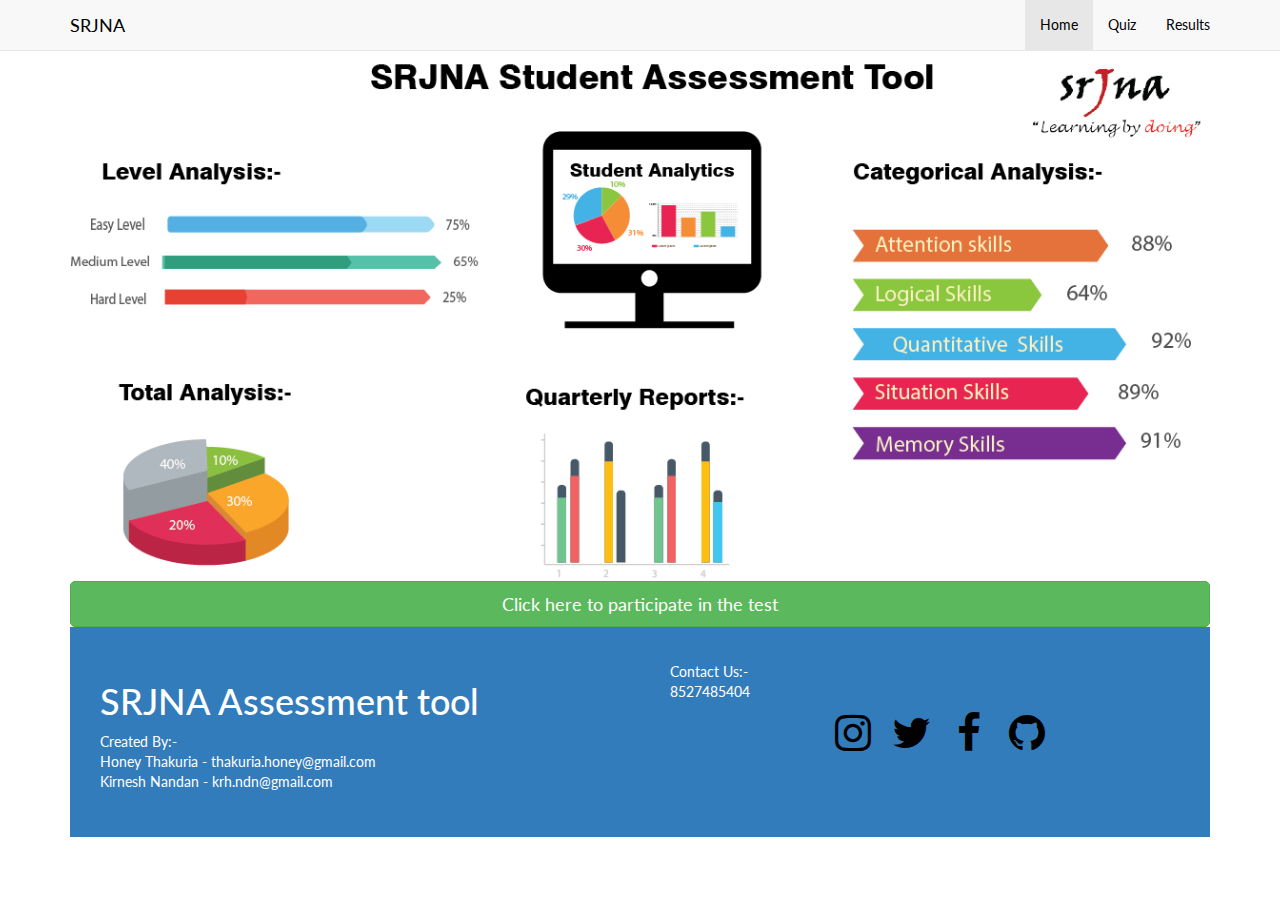
<file: index.html>
<!DOCTYPE html>
<html>
    
    <head>
        <meta charset="utf-8">
        <meta name="viewport" content="width=device-width, initial-scale=1">
        <script type="text/javascript" src="http://cdnjs.cloudflare.com/ajax/libs/jquery/2.0.3/jquery.min.js"></script>
        <script type="text/javascript" src="http://netdna.bootstrapcdn.com/bootstrap/3.3.2/js/bootstrap.min.js"></script>
        <link href="http://cdnjs.cloudflare.com/ajax/libs/font-awesome/4.3.0/css/font-awesome.min.css"
        rel="stylesheet" type="text/css">
        <link rel="stylesheet" href="Untitled.css">
        <script src="http://www.amcharts.com/lib/3/amcharts.js"></script>
        <script src="http://www.amcharts.com/lib/3/serial.js"></script>
        <script src="http://www.amcharts.com/lib/3/themes/light.js"></script>
        <script src="http://www.amcharts.com/lib/3/plugins/dataloader/dataloader.min.js"
        type="text/javascript"></script>
        <script type="text/javascript">
</script>
    </head>
    
    <body>
        <div class="navbar navbar-default navbar-static-top">
            <div class="container">
                <div class="navbar-header">
                    <button type="button" class="navbar-toggle" data-toggle="collapse" data-target="#navbar-ex-collapse">
                        <span class="sr-only">Toggle navigation</span>
                        <span class="icon-bar"></span>
                        <span class="icon-bar"></span>
                        <span class="icon-bar"></span>
                    </button>
                    <a class="navbar-brand" href="index.html"><span>SRJNA</span></a>
                </div>
                <div class="collapse navbar-collapse" id="navbar-ex-collapse">
                    <ul class="nav navbar-nav navbar-right">
                        <li class="active">
                            <a href="index.html">Home</a>
                        </li>
                        <li>
                            <a href="register.html">Quiz</a>
                        </li>
                        <li>
                            <a href="new_results.html">Results</a>
                        </li>
                    </ul>
                </div>
            </div>
        </div>
        <div class="container">
            <div class="row">
                <div class="col-md-12 text-center" id="image_main">
                    <img src="ARJNA_TOOL_BIG.png" class="img-responsive">
                </div>
            </div>
            <div class="row">
                <div class="col-md-12">
                    <a class="btn btn-block btn-lg btn-success" href="register.html">Click here to participate in the test</a>
                </div>
            </div>
            <div class="row">
                <div class="col-md-12">
                    <footer class="section section-primary">
                        <div class="container">
                            <div class="row">
                                <div class="col-sm-6">
                                    <h1>SRJNA Assessment tool</h1>
                                    <p>Created By:-<br>Honey Thakuria - thakuria.honey@gmail.com
									<br>Kirnesh Nandan - krh.ndn@gmail.com</p>
                                </div>
                                <div class="col-sm-6">
                                    <p class="text-left">Contact Us:-
                                        <br>8527485404</p>
                                    <div class="row">
                                        <div class="col-md-12 hidden-lg hidden-md hidden-sm text-left">
                                            <a href="#"><i class="fa fa-3x fa-fw fa-instagram text-inverse"></i></a>
                                            <a href="#"><i class="fa fa-3x fa-fw fa-twitter text-inverse"></i></a>
                                            <a href="#"><i class="fa fa-3x fa-fw fa-facebook text-inverse"></i></a>
                                            <a href="#"><i class="fa fa-3x fa-fw fa-github text-inverse"></i></a>
                                        </div>
                                    </div>
                                    <div class="row">
                                        <div class="col-md-12 hidden-xs text-center">
                                            <a href="#"><i class="fa fa-3x fa-fw fa-instagram text-inverse"></i></a>
                                            <a href="#"><i class="fa fa-3x fa-fw fa-twitter text-inverse"></i></a>
                                            <a href="https://www.facebook.com/srjnagroup?fref=ts"><i class="fa fa-3x fa-fw fa-facebook text-inverse"></i></a>
                                            <a href="#"><i class="fa fa-3x fa-fw fa-github text-inverse"></i></a>
                                        </div>
                                    </div>
                                </div>
                            </div>
                        </div>
                    </footer>
                </div>
            </div>
        </div>
    </body>

</html>
</file>
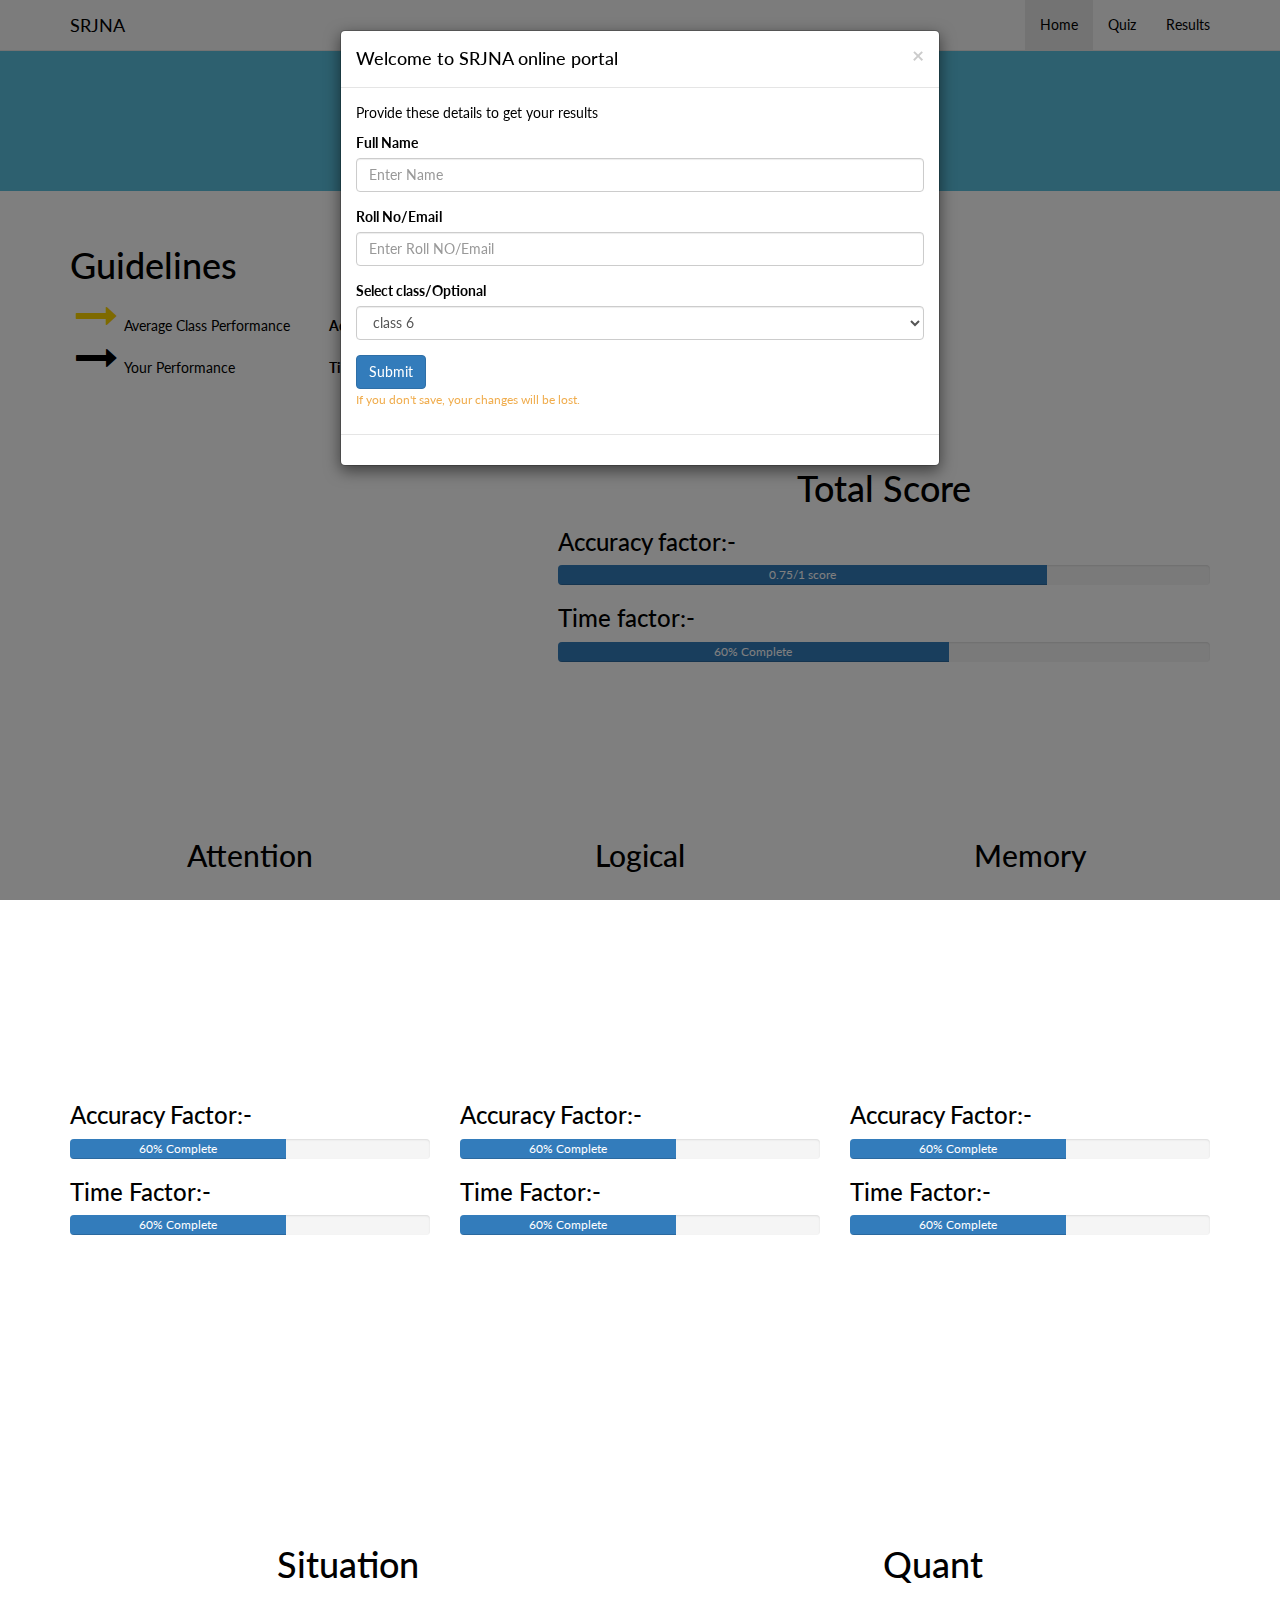
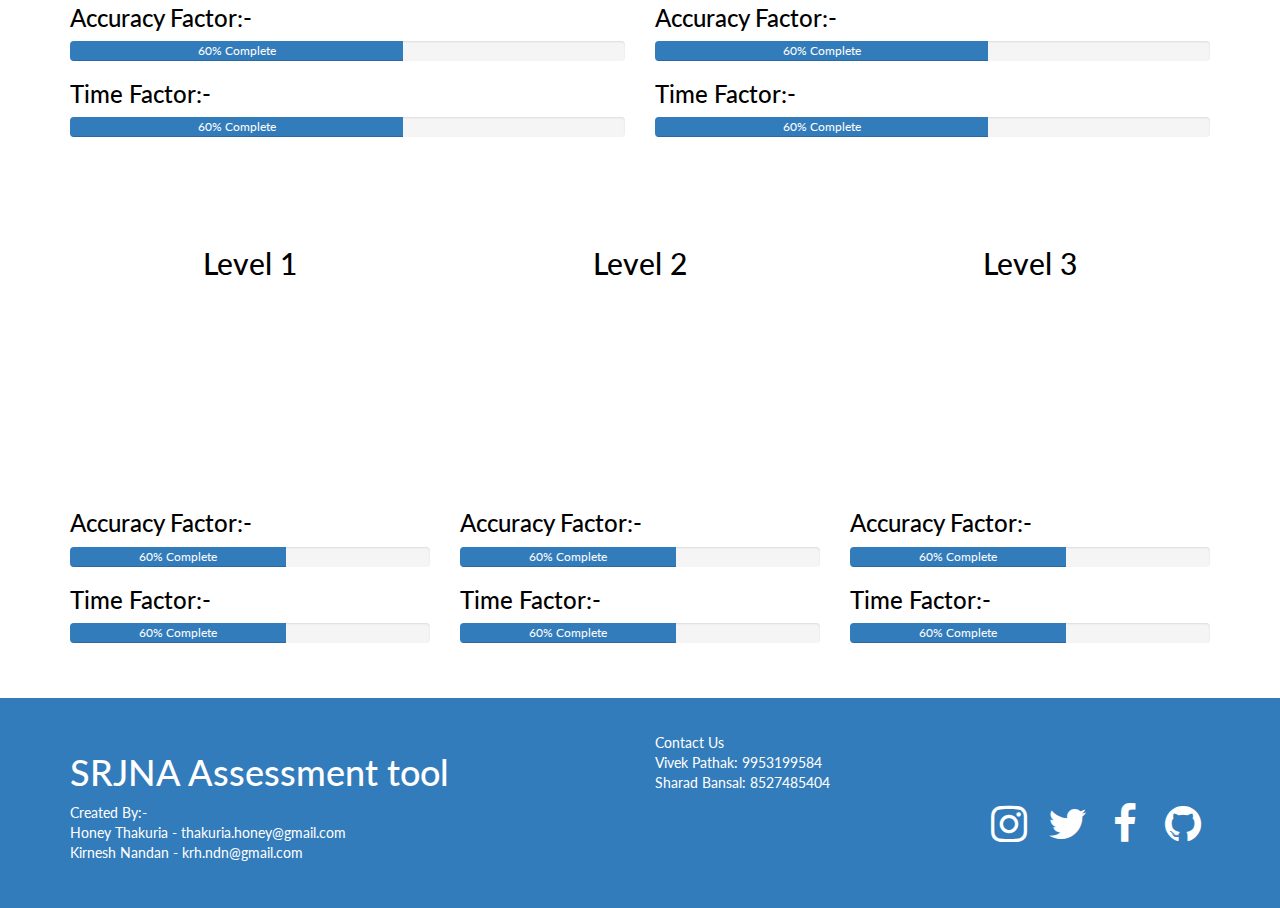
<file: new_results.html>
<!DOCTYPE html>
<html>
    
    <head>
        <meta charset="utf-8">
        <meta name="viewport" content="width=device-width, initial-scale=1">
        <script type="text/javascript" src="http://cdnjs.cloudflare.com/ajax/libs/jquery/2.0.3/jquery.min.js"></script>
        <script type="text/javascript" src="http://netdna.bootstrapcdn.com/bootstrap/3.3.4/js/bootstrap.min.js"></script>
        <script type="text/javascript" src="http://www.parsecdn.com/js/parse-1.4.2.min.js"></script>
        <script src="http://www.amcharts.com/lib/3/amcharts.js"></script>
        <script src="http://www.amcharts.com/lib/3/gauge.js"></script>
        <script src="http://www.amcharts.com/lib/3/themes/light.js"></script>
        <link href="http://cdnjs.cloudflare.com/ajax/libs/font-awesome/4.3.0/css/font-awesome.min.css"
        rel="stylesheet" type="text/css">
        <link rel="stylesheet" href="new_results.css">
        <script type="text/javascript">
            function user_results()
                                                            {
                                                            $("#myModal").modal('hide');
                                                            			var na = document.forms["myForm"]["username"].value;
                                                            
                                                            			//alert(na);
                                                            	//var mmnna = document.forms["myForm"]["rollll"].value;
                                                            			
                                                            			
                                                            //alert("hello");			
                                                            			//event.preventDefault();
                                                              			
                                                            Parse.initialize("GOz4H9uZbN1pRGR4DxERGWBF9fbUGn8o77UEeQIn", "7eizxicb7Ir2CSaRSGmUqVhQ1N2lU3VDih1ytuaR");
                                                            var GameScore = Parse.Object.extend("Results");
                                                            var query = new Parse.Query(GameScore);
                                                            query.equalTo("Name",na);
                                                            query.find({
                                                              success: function(results) {
                                                              //alert("hello");
                                                               // alert("Successfully retrieved " + results.length + " scores.");
                                                                // Do something with the returned Parse.Object values
                                                                for (var i = 0; i < results.length; i++) {
                                                                  var object = results[i];
                                                            	  
                                                                  //alert(object.id + ' - ' + object.get('section_name'));
                                                                
                                                            	var marks = object.get('sahi_kia');
                                                            	
                                                            	//alert(marks);
                                                            	    var chartdiv =  object.get('section_name');
                                                            		
                                                            		var acc_f  =  object.get('acc_f');
                                                            		var acc_ff = acc_f*100;
                                                            		
                                                            		var time_f = object.get('Time_factor');
                                                            		
                                                            		var time_ff = time_f*100;
                                                            		
                                                            		var value_interval=5;
                                                            		var start_1_value =0;
                                                            		var end_1_value=10;
                                                            		var start_2_value =10;
                                                            		var end_2_value=20;
                                                            		var start_3_value =20;
                                                            		var end_3_value=30;
                                                            		
                                                            		
                                                            		
                                                            		
                                                            		
                                                            if(chartdiv == "Logical")
                                                            		{	
                                                            		
                                                            		 value_interval=2;
                                                            		 start_1_value =0;
                                                            		 end_1_value=4;
                                                            		 start_2_value =4;
                                                            		 end_2_value=8;
                                                            		 start_3_value =8;
                                                            		 end_3_value=12;
                                                            		
                                                             //alert("log");
                                                             var p = time_ff.toFixed(2);
                                                             var q = p + "%";
                                                             $("#tlog").css("width", q);
                                                             document.getElementById("tlog").innerHTML = q;
                                                             
                                                             var x = acc_ff.toFixed(2);
                                                             var z = x + "%";
                                                            $("#log").css("width", z);
                                                             document.getElementById("log").innerHTML = z;
                                                            }
                                                            
                                                            if(chartdiv == "Attention")
                                                            		{
                                                            		
                                                            		 value_interval=2;
                                                            		 start_1_value =0;
                                                            		 end_1_value=4;
                                                            		 start_2_value =4;
                                                            		 end_2_value=8;
                                                            		 start_3_value =8;
                                                            		 end_3_value=12;
                                                            		
                                                            		
                                                            		//alert("att");
                                                            		var p = time_ff.toFixed(2);
                                                             var q = p + "%";
                                                             $("#tatt").css("width", q);
                                                             document.getElementById("tatt").innerHTML = q;
                                                             
                                                             var x = acc_ff.toFixed(2);
                                                             var z = x + "%";
                                                            $("#att").css("width", z);
                                                             document.getElementById("att").innerHTML = z;
                                                            }
                                                            
                                                            if(chartdiv == "Memory")
                                                            		{
                                                            		 value_interval=2;
                                                            		 start_1_value =0;
                                                            		 end_1_value=4;
                                                            		 start_2_value =4;
                                                            		 end_2_value=8;
                                                            		 start_3_value =8;
                                                            		 end_3_value=12;
                                                            		 
                                                            		var p = time_ff.toFixed(2);
                                                             var q = p + "%";
                                                             $("#tmem").css("width", q);
                                                             document.getElementById("tmem").innerHTML = q;
                                                             
                                                             var	 x = acc_ff.toFixed(2);
                                                             var z = x + "%";
                                                            $("#mem").css("width", z);
                                                            document.getElementById("mem").innerHTML = z;
                                                             
                                                            }
                                                            
                                                            if(chartdiv == "Situation")
                                                            		{
                                                            		
                                                            		 value_interval=2;
                                                            		 start_1_value =0;
                                                            		 end_1_value=4;
                                                            		 start_2_value =4;
                                                            		 end_2_value=8;
                                                            		 start_3_value =8;
                                                            		 end_3_value=12;
                                                            		
                                                            		var p = time_ff.toFixed(2);
                                                             var q = p + "%";
                                                             $("#tsit").css("width", q);
                                                             document.getElementById("tsit").innerHTML = q;
                                                             
                                                             var x = acc_ff.toFixed(2);
                                                             var z = x + "%";
                                                            $("#sit").css("width", z);
                                                             document.getElementById("sit").innerHTML = z;
                                                            }
                                                            
                                                            if(chartdiv == "total_all")
                                                            		{
                                                            		value_interval=11;
                                                            		 start_1_value =0;
                                                            		 end_1_value=18.33;
                                                            		 start_2_value =18.33;
                                                            		 end_2_value=36.66;
                                                            		 start_3_value =36.66;
                                                            		 end_3_value=55;
                                                            		var p = time_ff.toFixed(2);
                                                             var q = p + "%";
                                                             $("#tot_t").css("width", q);
                                                             document.getElementById("tot_t").innerHTML = q;
                                                             
                                                             var x = acc_ff.toFixed(2);
                                                             var z = x + "%";
                                                            $("#tot").css("width", z);
                                                             document.getElementById("tot").innerHTML = z;
                                                            }
                                                            
                                                            if(chartdiv == "Quantitative")
                                                            		{
                                                            		
                                                            		 value_interval=2;
                                                            		 start_1_value =0;
                                                            		 end_1_value=4;
                                                            		 start_2_value =4;
                                                            		 end_2_value=8;
                                                            		 start_3_value =8;
                                                            		 end_3_value=12;
                                                            		 
                                                            		var p = time_ff.toFixed(2);
                                                             var q = p + "%";
                                                             $("#tquan").css("width", q);
                                                             document.getElementById("tquan").innerHTML = q;
                                                             
                                                             var x = acc_ff.toFixed(2);
                                                             var z = x + "%";
                                                            $("#quan").css("width", z);
                                                             document.getElementById("quan").innerHTML = z;
                                                            }
                                                            
                                                            
                                                            		
                                                            if(chartdiv == "level_1")
                                                            		{
                                                            		
                                                            		value_interval=2.5;
                                                            		 start_1_value =0;
                                                            		 end_1_value=3.33;
                                                            		 start_2_value =3.33;
                                                            		 end_2_value=6.66;
                                                            		 start_3_value =6.66;
                                                            		 end_3_value=10;
                                                            		
                                                            		var p = time_ff.toFixed(2);
                                                             var q = p + "%";
                                                             $("#lev1t").css("width", q);
                                                             document.getElementById("lev1t").innerHTML = q;
                                                             
                                                             var x = acc_ff.toFixed(2);
                                                             var z = x + "%";
                                                            $("#lev1").css("width", z);
                                                             document.getElementById("lev1").innerHTML = z;
                                                            }
                                                            
                                                            if(chartdiv == "level_2")
                                                            		{
                                                            		
                                                            		
                                                            		value_interval=4;
                                                            		 start_1_value =0;
                                                            		 end_1_value=6.66;
                                                            		 start_2_value =6.66;
                                                            		 end_2_value=13.33;
                                                            		 start_3_value =13.33;
                                                            		 end_3_value=20;
                                                            		 
                                                            		var p = time_ff.toFixed(2);
                                                             var q = p + "%";
                                                             $("#lev2t").css("width", q);
                                                             document.getElementById("lev2t").innerHTML = q;
                                                             
                                                             var x = acc_ff.toFixed(2);
                                                             var z = x + "%";
                                                            $("#lev2").css("width", z);
                                                             document.getElementById("lev2").innerHTML = z;
                                                            }
                                                            
                                                            if(chartdiv == "level_3")
                                                            		{
                                                            		value_interval=5;
                                                            		 start_1_value =0;
                                                            		 end_1_value=8.33;
                                                            		 start_2_value =8.33;
                                                            		 end_2_value=16.66;
                                                            		 start_3_value =16.66;
                                                            		 end_3_value=25;
                                                            		 
                                                            		var p = time_ff.toFixed(2);
                                                             var q = p + "%";
                                                             $("#lev3t").css("width", q);
                                                             document.getElementById("lev3t").innerHTML = q;
                                                            		
                                                             var x = acc_ff.toFixed(2);
                                                             var z = x + "%";
                                                            $("#lev3").css("width", z);
                                                             document.getElementById("lev3").innerHTML = z;
                                                            }		
                                                            		
                                                            		
                                                            		
                                                            		
                                                            		
                                                            		
                                                            		
                                                            	//	 alert(chartdiv);
                                                            	
                                                            	
                                                            	
                                                            			var gaugeChart = AmCharts.makeChart( chartdiv, {
                                                                                                                                                                                                              "type": "gauge",
                                                                                                                                                                                                              "theme": "light",
                                                                                                                                                                                                              "axes": [ {
                                                                                                                                                                                                                "axisThickness": 1,
                                                                                                                                                                                                                "axisAlpha": 0.2,
                                                                                                                                                                                                             "tickAlpha": 0.2,
                                                                                                                                                                                                                "valueInterval": value_interval,
                                                                                                                                                                                                                "bands": [ {
                                                                                                                                                                                                                  "color": "#cc4748",
                                                                                                                                                                                                                  "endValue": end_1_value,
                                                                                                                                                                                                                  "startValue": start_1_value
                                                                                                                                                                                                                }, {
                                                                                                                                                                                                                  "color": "#fdd400",
                                                                                                                                                                                                                  "endValue": end_2_value,
                                                                                                                                                                                                                  "startValue": start_2_value
                                                                                                                                                                                                                }, {
                                                                                                                                                                                                                  "color": "#84b761",
                                                                                                                                                                                                                  "endValue": end_3_value,
                                                                                                                                                                                                                  "innerRadius": "95%",
                                                                                                                                                                                                                  "startValue": start_3_value
                                                                                                                                                                                                                } ],
                                                                                                                                                                                                                "bottomText": "Net Score",
                                                                                                                                                                                                                "bottomTextYOffset": -20,
                                                                                                                                                                                                                "endValue": end_3_value
                                                                                                                                                                                                              } ],
                                                                                                                                                                                                              "arrows": [ {"value":marks},{"color": "#fdd400", "value":9 } ],
                                                                                                                                                                                                              "export": {
                                                                                                                                                                                                                "enabled": true
                                                                                                                                                                                                              }
                                                                                                                                                                                                            } );
                                                                                                                                                                                                            
                                                                                                                                                                                                         //  setInterval( randomValue, 2000 );
                                                                                                                                                                                                            
                                                                                                                                                                                                            // set random value
                                                                                                                                                                                                            function randomValue() {
                                                                                                                                                                                                              var value = Math.round( Math.random() * 200 );
                                                                                                                                                                                                              if ( gaugeChart ) {
                                                                                                                                                                                                                if ( gaugeChart.arrows ) {
                                                                                                                                                                                                                  if ( gaugeChart.arrows[ 0 ] ) {
                                                                                                                                                                                                                    if ( gaugeChart.arrows[ 0 ].setValue ) {
                                                                                                                                                                                                                      gaugeChart.arrows[ 0 ].setValue( value );
                                                                                                                                                                                                                      gaugeChart.axes[ 0 ].setBottomText( value + " km/h" );
                                                                                                                                                                                                                    }
                                                                                                                                                                                                                  }
                                                                                                                                                                                                                }
                                                                                                                                                                                                              }
                                                                                                                                                                                                            }
                                                                    
                                                            	
                                                            	
                                                            	
                                                            	
                                                            	
                                                            	
                                                            	
                                                            	
                                                            	
                                                            	
                                                            	
                                                            	
                                                            	
                                                            	}
                                                              },
                                                              error: function(error) {
                                                                alert("Error: " + error.code + " " + error.message);
                                                              }
                                                            });
                                                            			
                                                            			
                                                            			
                                                            	}		
                                                            			
                                                                                          		
                                                            								$( document ).ready(function() {
                                                                $("#myModal").modal('show');
                                                            });
        </script>
    </head>
    
    <body>
        <div class="navbar navbar-default navbar-static-top">
            <div class="container">
                <div class="navbar-header">
                    <button type="button" class="navbar-toggle" data-toggle="collapse" data-target="#navbar-ex-collapse">
                        <span class="sr-only">Toggle navigation</span>
                        <span class="icon-bar"></span>
                        <span class="icon-bar"></span>
                        <span class="icon-bar"></span>
                    </button>
                    <a class="navbar-brand" href="index.html"><span>SRJNA</span></a>
                </div>
                <div class="collapse navbar-collapse" id="navbar-ex-collapse">
                    <ul class="nav navbar-nav navbar-right">
                        <li class="active">
                            <a href="index.html">Home</a>
                        </li>
                        <li>
                            <a href="register.html">Quiz</a>
                        </li>
                        <li>
                            <a href="new_results.html">Results</a>
                        </li>
                    </ul>
                </div>
            </div>
        </div>
        <div class="section section-info">
            <div class="container">
                <div class="row">
                    <div class="col-md-12">
                        <h1 class="text-center" contenteditable="true">Results of the Quiz</h1>
                    </div>
                </div>
            </div>
        </div>
        <div class="section">
            <div class="container">
                <div class="row">
                    <div class="col-md-12" id="guide">
                        <h1>Guidelines</h1>
                        <i class="fa fa-3x fa-fw fa-long-arrow-right" id="avg_class"></i>Average Class Performance
                        <span id="acc_qw">
                            <b>Accuracy Factor</b>- How much accurate you were</span>
                        <br>
                        <i class="fa fa-3x fa-fw fa-long-arrow-right"></i>Your Performance
                        <span id="acc_qx">
                            <b>Time Factor</b>- How fast you answered the questions</span>
                    </div>
                </div>
            </div>
        </div>
        <div class="section">
            <div class="container">
                <div class="row">
                    <div class="col-md-5">
                        <div id="total_all"></div>
                    </div>
                    <div class="col-md-7 text-center">
                        <h1 class="text-center">Total Score</h1>
                        <h3 class="text-left">Accuracy factor:-</h3>
                        <div class="progress">
                            <div id="tot" class="progress-bar" role="progressbar" style="width: 75%">0.75/1 score</div>
                        </div>
                        <h3 class="text-left">Time factor:-</h3>
                        <div class="progress">
                            <div id="tot_t" class="progress-bar" role="progressbar" style="width: 60%;">60% Complete</div>
                        </div>
                    </div>
                </div>
            </div>
        </div>
        <div class="section">
            <div class="container">
                <div class="row">
                    <div class="col-md-4">
                        <h2 class="text-center">Attention</h2>
                        <div id="Attention"></div>
                        <h3 class="text-left">Accuracy Factor:-</h3>
                        <div class="progress">
                            <div id="att" class="progress-bar" role="progressbar" style="width: 60%;">60% Complete</div>
                        </div>
                        <h3 class="text-left">Time Factor:-</h3>
                        <div class="progress">
                            <div id="tatt" class="progress-bar" role="progressbar" style="width: 60%;">60% Complete</div>
                        </div>
                    </div>
                    <div class="col-md-4">
                        <h2 class="text-center">Logical</h2>
                        <div id="Logical"></div>
                        <h3 class="text-left">Accuracy Factor:-</h3>
                        <div class="progress">
                            <div id="log" class="progress-bar" role="progressbar" style="width: 60%;">60% Complete</div>
                        </div>
                        <h3 class="text-left">Time Factor:-</h3>
                        <div class="progress">
                            <div id="tlog" class="progress-bar" role="progressbar" style="width: 60%;">60% Complete</div>
                        </div>
                    </div>
                    <div class="col-md-4">
                        <h2 class="text-center">Memory</h2>
                        <div id="Memory"></div>
                        <h3 class="text-left">Accuracy Factor:-</h3>
                        <div class="progress">
                            <div id="mem" class="progress-bar" role="progressbar" style="width: 60%;">60% Complete</div>
                        </div>
                        <h3 class="text-left">Time Factor:-</h3>
                        <div class="progress">
                            <div id="tmem" class="progress-bar" role="progressbar" style="width: 60%;">60% Complete</div>
                        </div>
                    </div>
                </div>
            </div>
        </div>
        <div class="section">
            <div class="container">
                <div class="row">
                    <div class="col-md-6">
                        <div id="Situation"></div>
                        <h1 class="text-center">Situation</h1>
                        <p></p>
                        <h3 class="text-left">Accuracy Factor:-</h3>
                        <div class="progress">
                            <div id="sit" class="progress-bar" role="progressbar" style="width: 60%;">60% Complete</div>
                        </div>
                        <h3 class="text-left">Time Factor:-</h3>
                        <div class="progress">
                            <div id="tsit" class="progress-bar" role="progressbar" style="width: 60%;">60% Complete</div>
                        </div>
                    </div>
                    <div class="col-md-6">
                        <div id="Quantitative"></div>
                        <h1 class="text-center">Quant</h1>
                        <p></p>
                        <h3 class="text-left">Accuracy Factor:-</h3>
                        <div class="progress">
                            <div id="quan" class="progress-bar" role="progressbar" style="width: 60%;">60% Complete</div>
                        </div>
                        <h3 class="text-left">Time Factor:-</h3>
                        <div class="progress">
                            <div id="tquan" class="progress-bar" role="progressbar" style="width: 60%;">60% Complete</div>
                        </div>
                    </div>
                </div>
            </div>
        </div>
        <div class="section">
            <div class="container">
                <div class="row">
                    <div class="col-md-4">
                        <h2 class="text-center">Level 1</h2>
                        <div id="level_1"></div>
                        <h3 class="text-left">Accuracy Factor:-</h3>
                        <div class="progress">
                            <div class="progress-bar" id="lev1" role="progressbar" style="width: 60%;">60% Complete</div>
                        </div>
                        <h3 class="text-left">Time Factor:-</h3>
                        <div class="progress">
                            <div id="lev1t" class="progress-bar" role="progressbar" style="width: 60%;">60% Complete</div>
                        </div>
                    </div>
                    <div class="col-md-4">
                        <h2 class="text-center">Level 2</h2>
                        <div id="level_2"></div>
                        <h3 class="text-left">Accuracy Factor:-</h3>
                        <div class="progress">
                            <div id="lev2" class="progress-bar" role="progressbar" style="width: 60%;">60% Complete</div>
                        </div>
                        <h3 class="text-left">Time Factor:-</h3>
                        <div class="progress">
                            <div id="lev2t" class="progress-bar" role="progressbar" style="width: 60%;">60% Complete</div>
                        </div>
                    </div>
                    <div class="col-md-4">
                        <h2 class="text-center">Level 3</h2>
                        <div id="level_3"></div>
                        <h3 class="text-left">Accuracy Factor:-</h3>
                        <div class="progress">
                            <div id="lev3" class="progress-bar" role="progressbar" style="width: 60%;">60% Complete</div>
                        </div>
                        <h3 class="text-left">Time Factor:-</h3>
                        <div class="progress">
                            <div id="lev3t" class="progress-bar" role="progressbar" style="width: 60%;">60% Complete</div>
                        </div>
                    </div>
                </div>
            </div>
        </div>
        <div id="myModal" class="modal fade">
            <div class="modal-dialog">
                <div class="modal-content">
                    <div class="modal-header">
                        <button type="button" class="close" data-dismiss="modal" aria-hidden="true">×</button>
                        <h4 class="modal-title">Welcome to SRJNA online portal</h4>
                    </div>
                    <div class="modal-body">
                        <p>Provide these details to get your results</p>
                        <form role="form" name="myForm"
                        onsubmit="return validateForm()">
                            <div class="form-group">
                                <label class="control-label" for="exampleInputEmail1">Full Name</label>
                                <input class="form-control" name="username" id="exampleInputEmail1"
                                placeholder="Enter Name">
                            </div>
                            <div class="form-group">
                                <label class="control-label" for="exampleInputEmail1">Roll No/Email</label>
                                <input class="form-control" name="rollll" id="exampleInputEmail1"
                                placeholder="Enter Roll NO/Email">
                            </div>
                            <div class="form-group">
                                <label for="sel1">Select class/Optional</label>
                                <select class="form-control" id="sel1">
                                    <option>class 6</option>
                                    <option>class 7</option>
                                    <option>class 8</option>
                                    <option>class 9</option>
                                    <option>class 10</option>
                                </select>
                            </div>
                            <button type="button" class="btn btn-primary" onclick="user_results()">Submit</button>
                        </form>
                        <p class="text-warning">
                            <small>If you don't save, your changes will be lost.</small>
                        </p>
                    </div>
                    <div class="modal-footer"></div>
                </div>
            </div>
        </div>
        <footer class="section section-primary">
            <div class="container">
                <div class="row">
                    <div class="col-sm-6">
                        <h1>SRJNA Assessment tool</h1>
                        <p>Created By:-
                            <br>Honey Thakuria - thakuria.honey@gmail.com
                            <br>Kirnesh Nandan - krh.ndn@gmail.com</p>
                    </div>
                    <div class="col-sm-6">
                        <p class="text-left">Contact Us
                            <br>Vivek Pathak: 9953199584
                            <br>Sharad Bansal: 8527485404</p>
                        <div class="row">
                            <div class="col-md-12 hidden-lg hidden-md hidden-sm text-left">
                                <a href="#"><i class="fa fa-3x fa-fw fa-instagram text-inverse"></i></a>
                                <a href="#"><i class="fa fa-3x fa-fw fa-twitter text-inverse"></i></a>
                                <a href="#"><i class="fa fa-3x fa-fw fa-facebook text-inverse"></i></a>
                                <a href="#"><i class="fa fa-3x fa-fw fa-github text-inverse"></i></a>
                            </div>
                        </div>
                        <div class="row">
                            <div class="col-md-12 hidden-xs text-right">
                                <a href="#"><i class="fa fa-3x fa-fw fa-instagram text-inverse"></i></a>
                                <a href="#"><i class="fa fa-3x fa-fw fa-twitter text-inverse"></i></a>
                                <a href="#"><i class="fa fa-3x fa-fw fa-facebook text-inverse"></i></a>
                                <a href="#"><i class="fa fa-3x fa-fw fa-github text-inverse"></i></a>
                            </div>
                        </div>
                    </div>
                </div>
            </div>
        </footer>
    </body>

</html>
</file>
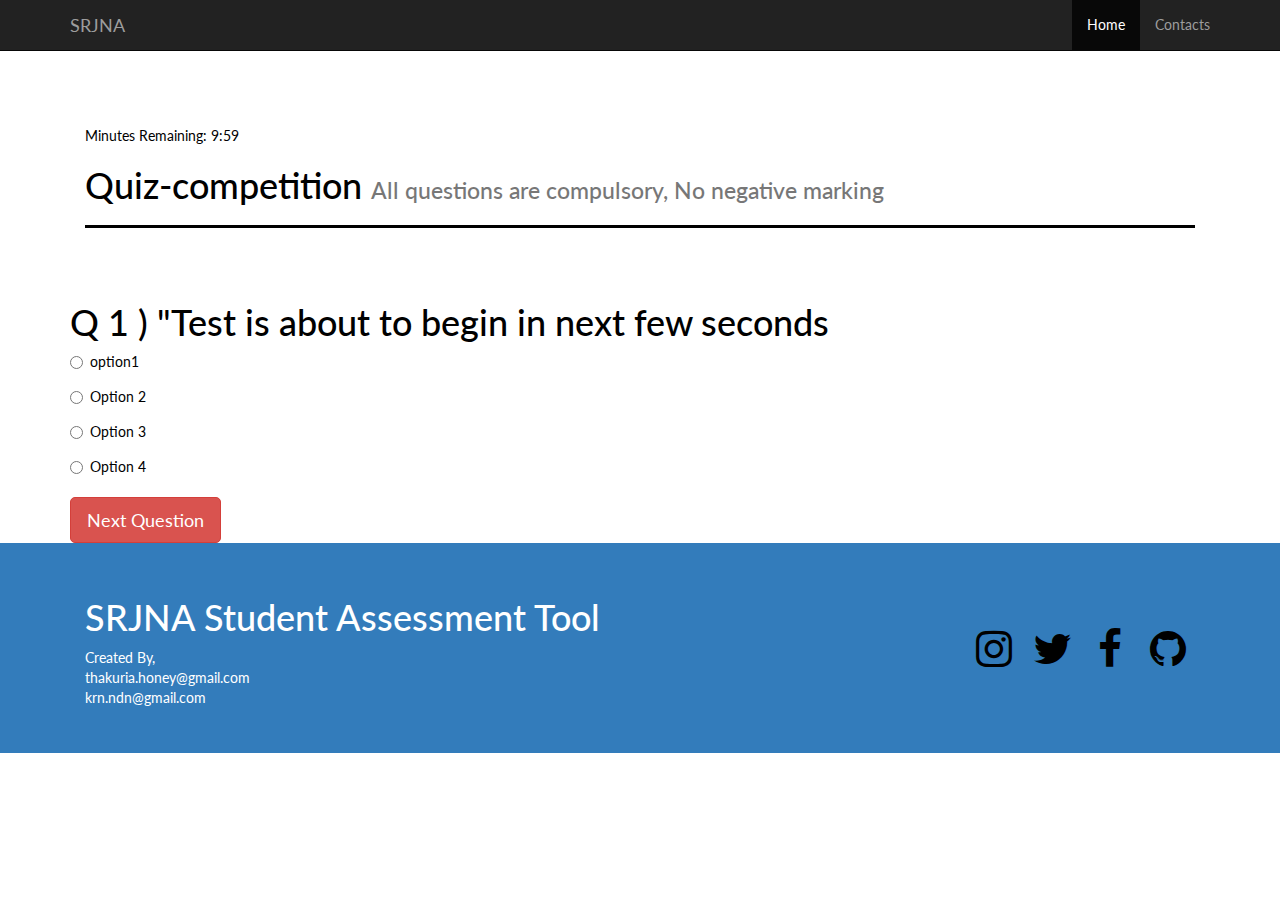
<file: quiz.html>
<!DOCTYPE html>
<html>
    
    <head>
        <meta charset="utf-8">
        <meta name="viewport" content="width=device-width, initial-scale=1">
        <script type="text/javascript" src="http://cdnjs.cloudflare.com/ajax/libs/jquery/2.0.3/jquery.min.js"></script>
        <script type="text/javascript" src="http://netdna.bootstrapcdn.com/bootstrap/3.3.2/js/bootstrap.min.js"></script>
        <script type="text/javascript" src="http://www.parsecdn.com/js/parse-1.4.2.min.js"></script>
        <link href="http://cdnjs.cloudflare.com/ajax/libs/font-awesome/4.3.0/css/font-awesome.min.css"
        rel="stylesheet" type="text/css">
        <link rel="stylesheet" href="quiz1.css">
		
		
		
		
    </head>
    
    <body>
        <div class="navbar navbar-default navbar-inverse navbar-static-top">
            <div class="container">
                <div class="navbar-header">
                    <button type="button" class="navbar-toggle" data-toggle="collapse" data-target="#navbar-ex-collapse">
                        <span class="sr-only">Toggle navigation</span>
                        <span class="icon-bar"></span>
                        <span class="icon-bar"></span>
                        <span class="icon-bar"></span>
                    </button>
                    <a class="navbar-brand" href="index.html"><span>SRJNA</span></a>
                </div>
                <div class="collapse navbar-collapse" id="navbar-ex-collapse">
                    <ul class="nav navbar-nav navbar-right">
                        <li class="active">
                            <a href="index.html">Home</a>
                        </li>
                        <li>
                            <a href="#">Contacts</a>
                        </li>
                    </ul>
                </div>
            </div>
        </div>
        <div class="section">
            <div class="container">
                <div class="row" id="headsuper">
                    <div class="col-md-12" id="headtop">
                        <div class="page-header" id="headas">
		                <div>   Minutes Remaining:	<span id="timer">10:00</span> </div>
                            <h1>Quiz-competition
                                <font color="#777777">
                                    <span style="font-size: 23.3999996185303px; line-height: 23.3999996185303px;">All questions are compulsory, No negative marking</span>
                                </font>
                            </h1>
                        </div>
                    </div>
                </div>
				<form name="myForm">
                <div class="row">	
                    <div class="col-md-12 pr">
                        <h1 contenteditable="false" > Q<span id="q_no"> 1 </span>  )   <span id="question"> "Test is about to begin in next few seconds </span></h1>
                        <div class="radio">
                            <label>
                                <input type="radio" id="a" name="optradio" value="1">
                                <p id="optiona">option1</p>
                            </label>
                        </div>
                        <div class="radio">
                            <label>
                                <input type="radio" id="b" name="optradio" value="2"><p id="optionb">Option 2</p></label>
                        </div>
                        <div class="radio">
                            <label>
                                <input type="radio" id="c" name="optradio" value="3"><p id="optionc">Option 3</p></label>
                        </div>
					    <div class="radio">
                            <label>
                                <input type="radio" id="d" name="optradio" value="4"><p id="optiond">Option 4</p></label>
                        </div>
                        <a class="btn btn-danger btn-lg" onclick="right_ans()" data-toggle="button" id="btn">Next Question</a>
                    </div>
                </div>
				</form>
            </div>
        </div>
        <footer class="section section-primary">
            <div class="container">
                <div class="row">
                    <div class="col-sm-6">
                        <h1>SRJNA Student Assessment Tool</h1>
                        <p>Created By,
                            <br>thakuria.honey@gmail.com
                            <br>krn.ndn@gmail.com</p>
                    </div>
                    <div class="col-sm-6">
                        <p class="text-info text-right">
                            <br>
                            <br>
                        </p>
                        <div class="row">
                            <div class="col-md-12 hidden-lg hidden-md hidden-sm text-left">
                                <a href="#"><i class="fa fa-3x fa-fw fa-instagram text-inverse"></i></a>
                                <a href="#"><i class="fa fa-3x fa-fw fa-twitter text-inverse"></i></a>
                                <a href="#"><i class="fa fa-3x fa-fw fa-facebook text-inverse"></i></a>
                                <a href="#"><i class="fa fa-3x fa-fw fa-github text-inverse"></i></a>
                            </div>
                        </div>
                        <div class="row">
                            <div class="col-md-12 hidden-xs text-right">
                                <a href="#"><i class="fa fa-3x fa-fw fa-instagram text-inverse"></i></a>
                                <a href="#"><i class="fa fa-3x fa-fw fa-twitter text-inverse"></i></a>
                                <a href="#"><i class="fa fa-3x fa-fw fa-facebook text-inverse"></i></a>
                                <a href="#"><i class="fa fa-3x fa-fw fa-github text-inverse"></i></a>
                            </div>
                        </div>
                    </div>
                </div>
            </div>
        </footer>
		
		
		<script type="text/javascript">
		//window.onload = function(){
function countdown(minutes) {
    var seconds = 60;
    var mins = minutes
    function tick() {
        var counter = document.getElementById("timer");
        var current_minutes = mins-1
        seconds--;
        counter.innerHTML = 
current_minutes.toString() + ":" + (seconds < 10 ? "0" : "") + String(seconds);
        if( seconds > 0 ) {
            setTimeout(tick, 1000);
        } else {
             
            if(mins > 1)
			
			{
                 
               // countdown(mins-1);   never reach “00″ issue solved:Contributed by Victor Streithorst    
               setTimeout(function () { countdown(mins - 1); }, 1000);
                     
            }
			else{//alert("hello"); 
			
			
			 
			  ct = 25;
			  right_ans();
			
			
			
			
			
			
			
			
			
			}
			
        }
    }
    tick();
}
 
countdown(10);
 //}
</script>
		
		
		
		
		
        <script type="text/javascript">
		//window.onload = function(){
		var net_sahi_kia = 0;
		var net_attempt_kia = 0;
		var total_all = 0;
		var total_dur = 0;
		
		function right_ans()
		
		{
		
		//alert("hello");
		var mw = document.forms["myForm"]["optradio"].value;
		//alert(mw);
		
		
		//alert(mw);
		 var no_sec = localStorage.getItem("type_ques");
		 var wright = localStorage.getItem("corr_ans");
		 
		      var hard_got =  localStorage.getItem("assume_hard");
		 
		 //alert("hardness got is " + hard_got);
		 
		 
		 res = mw - wright;
		 //alert(res);
		 if ( res == 0)
		 {
		    c[no_sec].trueorfalse.push(1);
		    c[no_sec].sahi_kia = c[no_sec].sahi_kia +1;
		 
		      // alert("you got it");
		 
		 
		 if(hard_got == 1)
		 {
		   stages[0].sahi_kia = stages[0].sahi_kia +1;
		   stages[0].attempt_kia = stages[0].attempt_kia +1;
		   stages[0].exact_marks = stages[0].exact_marks +1;
		 }
		 
		 if(hard_got == 2)
		 {
		   stages[1].sahi_kia = stages[1].sahi_kia +1;
		   stages[1].attempt_kia = stages[1].attempt_kia +1;
		   stages[1].exact_marks = stages[1].exact_marks +2;
		 }
		 
		 if(hard_got == 3)
		 {
		  stages[2].sahi_kia = stages[2].sahi_kia +1;
		   stages[2].attempt_kia = stages[2].attempt_kia +1;
		   stages[2].exact_marks = stages[2].exact_marks +5;
		 }
		 
		 
		 
		 }
		 else
		 {
		 
		 if(mw == "")
		
		{
		//alert("aila tu to nikla baila");
		var cat_notattempt = localStorage.getItem("nahi_kia");
		
		c[cat_notattempt].not_attempt = c[cat_notattempt].not_attempt + 1;
		}
		 else
		 {
		 
		c[no_sec].trueorfalse.push(0);
		// alert("wrong you were");
		c[no_sec].galat_kia = c[no_sec].galat_kia +1;
		
		
		
		
		if(hard_got == 1)
		 {
		 //  stages[0].sahi_kia = stages[0].sahi_kia +1;
		   stages[0].attempt_kia = stages[0].attempt_kia +1;
		  // stages[0].exact_marks = stages[0].exact_marks +1;
		 }
		 
		 if(hard_got == 2)
		 {
		   //stages[1].sahi_kia = stages[1].sahi_kia +1;
		   stages[1].attempt_kia = stages[1].attempt_kia +1;
		 //  stages[1].exact_marks = stages[1].exact_marks +2;
		 }
		 
		 if(hard_got == 3)
		 {
		 // stages[2].sahi_kia = stages[2].sahi_kia +1;
		   stages[2].attempt_kia = stages[2].attempt_kia +1;
		  // stages[2].exact_marks = stages[2].exact_marks +5;
		 }
		
		
		
		
		
		
		
		
		
		
		
		
		
		
		
		
		
		
		
		
		}
		}
		
		
		
		nextq();
		
		}
		
Parse.initialize("GOz4H9uZbN1pRGR4DxERGWBF9fbUGn8o77UEeQIn", "7eizxicb7Ir2CSaRSGmUqVhQ1N2lU3VDih1ytuaR");
            
//Parse.initialize("0wcxPuVUCdT2D4mnwlQ79Avo2iC4hYaUlxKJOGYV", "UZIAxj5AmJ3LB8prRiXqTSym0rRSlJQmqq5oDCJw");
//Variable ct is for counting total no. of questions
var ct=1;
var rand;
//Making objects for each table
//Variable lvl1,lvl2,lvl3 signifies the no. of that levle question of that class
//Sequence array is storing the sequence which are already used
//count is for counting the no. of questions of that class
var starttime = 0;
var person = [];
var rt = 0;
var total_all = 0;
var total_dur = 0;
var Level1={
name:"level_1",
exact_marks:0,
exact_time:0,
exact_no:0,
exact_dur:0,
sahi_kia:0,
galat_kia:0,
attempt_kia:0
};
var Level2={
name:"level_2",
exact_marks:0,
exact_time:0,
exact_no:0,
exact_dur:0,
sahi_kia:0,
galat_kia:0,
attempt_kia:0
};
var Level3={
name:"level_3",
exact_marks:0,
exact_time:0,
exact_no:0,
exact_dur:0,
sahi_kia:0,
galat_kia:0,
attempt_kia:0
};
var stages=[Level1,Level2,Level3];
var log={
name:"Logical",
lvl1:0,
dur:0,
lvl2:0,
lvl3:0,
tot: 0,
sahi_kia:0,
galat_kia:0,
sec_attempt:0,
count:0,
seq:[],
not_attempt:0,
assocc:[],
hard: [],
trueorfalse: [],
lincr:function(k){switch(k){
                  case 1:this.lvl1++;
                  break;
                  case 2:this.lvl2++;
                  break;
                  default:this.lvl3++;
                  }}
};
var att={name:"Attention",
lvl1:0,
dur:0,
lvl2:0,
lvl3:0,
tot:0,
count:0,
seq:[],
sahi_kia:0,
sec_attempt:0,
galat_kia:0,
not_attempt:0,
assocc: [],
hard: [],
trueorfalse: [],
lincr:function(k){switch(k){
                  case 1:this.lvl1++;
                  break;
                  case 2:this.lvl2++;
                  break;
                  default:this.lvl3++;
                  }}
};
var quan={name:"Quantitative",
lvl1:0,
lvl2:0,
tot:0,
dur:0,
lvl3:0,
count:0,
seq:[],
assocc: [],
galat_kia:0,
sec_attempt:0,
not_attempt:0,
sahi_kia:0,
hard: [],
trueorfalse: [],
lincr:function(k){switch(k){
                  case 1:this.lvl1++;
                  break;
                  case 2:this.lvl2++;
                  break;
                  default:this.lvl3++;
                  }}
};
var mem={name:"Memory",
lvl1:0,
lvl2:0,
tot:0,
dur:0,
lvl3:0,
count:0,
seq:[],
assocc: [],
galat_kia:0,
sec_attempt:0,
not_attempt:0,
sahi_kia:0,
hard: [],
trueorfalse: [],
lincr:function(k){switch(k){
                  case 1:this.lvl1++;
                  break;
                  case 2:this.lvl2++;
                  break;
                  default:this.lvl3++;
                  }}
};
var sit={name:"Situation",
lvl1:0,
lvl2:0,
tot:0,
dur:0,
lvl3:0,
count:0,
seq:[],
assocc: [],
galat_kia:0,
sec_attempt:0,
not_attempt:0,
sahi_kia:0,
hard: [],
trueorfalse: [],
lincr:function(k){switch(k){
                  case 1:this.lvl1++;
                  break;
                  case 2:this.lvl2++;
                  break;
                  default:this.lvl3++;
                  }}
};
//Generating Random_number in variable rand
rand=Math.floor(Math.random()*5);
//Array of objects of tables to access the class randomly
localStorage.setItem("type_ques",rand);
var c=[att,log,mem,sit,quan];
//Making parse object
var que=Parse.Object.extend(c[rand].name);
var q=new que();
//Making Parse Query
var fs=new Parse.Query(que);
fs.equalTo("Seq",1);
fs.find({
//success starts
success:function(results){
var owe=results[0];
document.getElementById("question").innerHTML=owe.get('Question');
document.getElementById("optiona").innerHTML=owe.get('Option1');
document.getElementById("optionb").innerHTML=owe.get('Option2');
document.getElementById("optionc").innerHTML=owe.get('Option3');
document.getElementById("optiond").innerHTML=owe.get('Option4');
var today = new Date();	
starttime = today.getTime();
 person[rt] = starttime;
 
 c[rand].count++;
//inserting 
c[rand].assocc.push(rt);
c[rand].hard.push(owe.get('HardnessLevel'));
//storing hardness level
localStorage.setItem("assume_hard",owe.get('HardnessLevel'));
rt = rt + 1;
localStorage.setItem("nahi_kia",rand);
localStorage.setItem("corr_ans",owe.get('CorrectAnswer'));
//Increasing the lvl type of that class
c[rand].lincr(owe.get('HardnessLevel'));
//Pushing the used sequence in the seq array so that it cant come again
c[rand].seq.push(1);}
//ending the success
,error:function(error){
//The request failed
}
});
//The function is for counting the rows of that class so that the sequence can be generated randomly
//We are using callback function because the n object is destroyed
function counting(callback,x){
var ct=Parse.Object.extend(c[x].name);
			var query=new Parse.Query(ct);
			query.notEqualTo("objectId","a");
			query.count({
  success: function(count) {
    // The count request succeeded. Show the count
    n=count;
	console.log("in query"+ n);
	if(callback != null && callback != undefined){
              callback(n);
        }
  },
  error: function(error) {
    // The request failed
  }
});
}
//Calling onclick function 
function nextq(){
//for (i=0; i<c.length; i++)
 //{
//alert("total" +  c[i].name + "questions" + c[i].count + "level 1 question" + c[i].lvl1 + "level 2 question" + c[i].lvl2 + "level 3 question" + c[i].lvl3 + "counter" + ct);
//alert("level 1 question" + c[i].lvl1);
//alert("level 2 question" + c[i].lvl1);
//alert("level 3 question" + c[i].lvl1);
 
 
 //}
   
   
   
   
   
   
   
   
   
   if ( ct >= 25 )
{
alert("Test is over. Wait for the results");
var today = new Date();	
starttime = today.getTime();
 person[rt] = starttime;
 
for (i=0; i<c.length; i++)
 {
  net_sahi_kia = net_sahi_kia + c[i].sahi_kia;
  net_attempt_kia = net_attempt_kia + c[i].sahi_kia + c[i].galat_kia;
  
  c[i].sec_attempt = c[i].sahi_kia + c[i].galat_kia;
 
 var jj =0;
   //alert(c[i].not_attempt);
  // alert(c[i].sahi_kia);
   while(c[i].assocc[jj]!=null)
   {
           var x = c[i].assocc[jj];
      sec = (person[x+1] - person[x] - 0)/1000;
	  
	  c[i].dur = c[i].dur + sec; 
	  
	  if( c[i].hard[jj] == 1 )
	  {
	  stages[0].exact_dur =  stages[0].exact_dur + sec;
	  }
	  
	  if( c[i].hard[jj] == 2 )
	  {
	   stages[1].exact_dur =  stages[1].exact_dur + sec;
	  }
	  
	  if( c[i].hard[jj] == 3 )
	  {
	   stages[2].exact_dur =  stages[2].exact_dur + sec;
	  }
	  
	  
	  
	  
	  
	  
	if((c[i].hard[jj] == 1) && (c[i].trueorfalse[jj]==1))
   {
    c[i].tot = c[i].tot + 1;
    }
	
	 if((c[i].hard[jj] == 2) && (c[i].trueorfalse[jj]==1))
   {
   c[i].tot = c[i].tot + 2;
   }
	
	 if((c[i].hard[jj] == 3) && (c[i].trueorfalse[jj]==1))
   {
    c[i].tot = c[i].tot + 5;
   
   
   }
    //   window.alert('You survived ' + sec + ' seconds !' + 'in question ' + c[i].seq[jj] + ' in the section' + c[i].name);  
        		jj++;
   	 
	 
	 
	 
	 
	 }
}
//alert("net_sahi_kia");
//alert(net_sahi_kia);
//alert("net_attemp_kia");
//alert(net_attempt_kia);
for(i=0;i<c.length;i++)
{
var school_nam = "Results";
var acc_factor = 0;
var acc_f = 0;
var fact = 0;
var chu = 0;
//event.preventDefault();
  			Parse.initialize("GOz4H9uZbN1pRGR4DxERGWBF9fbUGn8o77UEeQIn", "7eizxicb7Ir2CSaRSGmUqVhQ1N2lU3VDih1ytuaR");
			
			
   		  	total_all = total_all + c[i].tot; 
		    total_dur =  total_dur + c[i].dur;
            fact = (-1)*(0.1)*(c[i].dur);
			chu = Math.pow(2.7, fact);
			
			//alert("e raise ki value");
			//alert(chu);
			acc_factor = (c[i].tot)*((c[i].sahi_kia)/(c[i].sec_attempt))*chu;
		//	alert("net_score");
			//alert(acc_factor);
                acc_f  =  ((c[i].sahi_kia)/(c[i].sec_attempt));			
			
var GameScore = Parse.Object.extend(school_nam);
		var gameScore = new GameScore();	
		
		
        gameScore.set("section_name", c[i].name);
		gameScore.set("total_marks", c[i].tot);
		gameScore.set("total_time_taken", c[i].dur);
		
		gameScore.set("sahi_kia", c[i].sahi_kia);
		gameScore.set("attempt_kia", c[i].sec_attempt);
		gameScore.set("net_score", acc_factor);
		gameScore.set("acc_f", acc_f);
		gameScore.set("Time_factor", chu);
        		
		
		
		gameScore.set("Name",localStorage.getItem("user_name_aut"));
		gameScore.set("Rollno",localStorage.getItem("rollno_user"));
		
		gameScore.save(null, {
  		success: function(gameScore) {
    	
		//alert("done buddy");
    	
    	
    	
    	
    	//event.preventDefault();
    	//var q = localStorage.getItem("lastname");
    	//gameScore.set("username", p);
		//gameScore.set("password", q);
    	//gameScore.set("cheatMode", false);
        //gameScore.set("skills", ["row", "flying"]);
        //gameScore.save();
        //alert('New object created with objectId: ' + gameScore.id);
    	
    	
  		},
  		error: function(gameScore, error) {
    	alert('Failed to create new object, with error code: ' + error.message);
  		}
						 }); 
}
for(i=0;i<stages.length;i++)
{
var laval_nam = stages[i].name; 
var acc_factor = 0;
var acc_f = 0;
var fact = 0;
var chu = 0;
//event.preventDefault();
  			Parse.initialize("GOz4H9uZbN1pRGR4DxERGWBF9fbUGn8o77UEeQIn", "7eizxicb7Ir2CSaRSGmUqVhQ1N2lU3VDih1ytuaR");
			
			
   		  	fact = (-1)*(0.1)*(stages[i].exact_dur);
			chu = Math.pow(2.7,fact);
			
			//alert("e raise ki value");
			//alert(chu);
			acc_factor = (stages[i].exact_marks)*((stages[i].sahi_kia)/(stages[i].attempt_kia))*chu;
			//alert("net_score");
			//alert(acc_factor);
                acc_f  =  ((stages[i].sahi_kia)/(stages[i].attempt_kia));			
			
      var GameScore = Parse.Object.extend("Results");
		var gameScore = new GameScore();	
		
		
        gameScore.set("section_name", laval_nam);
		gameScore.set("total_marks", stages[i].exact_marks);
		gameScore.set("total_time_taken", stages[i].exact_dur);
		
		gameScore.set("sahi_kia", stages[i].sahi_kia);
		gameScore.set("attempt_kia", stages[i].attempt_kia);
		gameScore.set("net_score", acc_factor);
		gameScore.set("acc_f", acc_f);
		gameScore.set("Time_factor",chu);
        		
		
		
		gameScore.set("Name",localStorage.getItem("user_name_aut"));
		gameScore.set("Rollno",localStorage.getItem("rollno_user"));
		
		gameScore.save(null, {
  		success: function(gameScore) {
    	
		//alert("done buddy");
    	
    	
    	
    	
    	//event.preventDefault();
    	//var q = localStorage.getItem("lastname");
    	//gameScore.set("username", p);
		//gameScore.set("password", q);
    	//gameScore.set("cheatMode", false);
        //gameScore.set("skills", ["row", "flying"]);
        //gameScore.save();
        //alert('New object created with objectId: ' + gameScore.id);
    	
    	
  		},
  		error: function(gameScore, error) {
    	alert('Failed to create new object, with error code: ' + error.message);
  		}
						 }); 
}
{
var acc_factor = 0;
var acc_f = 0;
var fact = 0;
var chu = 0;
//event.preventDefault();
  			Parse.initialize("GOz4H9uZbN1pRGR4DxERGWBF9fbUGn8o77UEeQIn", "7eizxicb7Ir2CSaRSGmUqVhQ1N2lU3VDih1ytuaR");
school_namee ="Results"
var GameScore = Parse.Object.extend(school_namee);
		var gameScore = new GameScore();	
        fact = (-1)*(0.0001)*(total_dur);
			chu = Math.pow(2.7, fact);
			//alert("total time factor is " + chu);
			//alert("e raise ki value");
			//alert(chu);
			acc_factor = (total_all)*((net_sahi_kia)/(net_attempt_kia))*chu;
			//alert("net_score");
			//alert(acc_factor);
                acc_f  =  ((net_sahi_kia)/(net_attempt_kia));			
			
	
   gameScore.set("section_name", "total_all");
	gameScore.set("total_marks", total_all);
		gameScore.set("total_time_taken", total_dur);
		
		gameScore.set("sahi_kia", net_sahi_kia);
		gameScore.set("attempt_kia", net_attempt_kia);
		gameScore.set("net_score", acc_factor);
		gameScore.set("acc_f", acc_f);
		gameScore.set("Time_factor", chu);
        		
		localStorage.setItem("score_got",total_all);
		localStorage.setItem("score_attempt", net_attempt_kia);
		localStorage.setItem("score_correct_attempt",net_sahi_kia);
		
		gameScore.set("Name",localStorage.getItem("user_name_aut"));
		gameScore.set("Rollno",localStorage.getItem("rollno_user"));
		
		gameScore.save(null, {
  		success: function(gameScore) {
    	
		window.open ('Score_card.html','_self',false);
		//alert("total_done buddy");
    	
    	
    	//alert("can't open");
    	
    	//event.preventDefault();
    	//var q = localStorage.getItem("lastname");
    	//gameScore.set("username", p);
		//gameScore.set("password", q);
    	//gameScore.set("cheatMode", false);
        //gameScore.set("skills", ["row", "flying"]);
        //gameScore.save();
        //alert('New object created with objectId: ' + gameScore.id);
    	
    	
  		},
  		error: function(gameScore, error) {
    	alert('Failed to create new object, with error code: ' + error.message);
  		}
						 }); 
		
}
}


//checking if the question set is completed


else{
//Parse.initialize("0wcxPuVUCdT2D4mnwlQ79Avo2iC4hYaUlxKJOGYV", "UZIAxj5AmJ3LB8prRiXqTSym0rRSlJQmqq5oDCJw");
Parse.initialize("GOz4H9uZbN1pRGR4DxERGWBF9fbUGn8o77UEeQIn", "7eizxicb7Ir2CSaRSGmUqVhQ1N2lU3VDih1ytuaR");
//Again generating the random number
var r=Math.floor(Math.random()*5);
console.log("cr count "+c[r].count);
//checking if the classes question limit is completed
//and generating random number until it points to that class whose limit is not completed
while(c[r].count>=5){
  r=Math.floor(Math.random()*5);
 console.log("fdggdf in while random "+r);
}
//Making Parse object
var que1=Parse.Object.extend(c[r].name);
var q1=new que1();
var ser;
//calling the counting function and using callback function property
counting(function(n){
//Generating the random number for sequence and n defines the no. of rows of that class.
ser=Math.floor((Math.random()*n)+1);
//Checking if the seq or the question generated randomly has already come or not 
while(c[r].seq.indexOf(ser)!=-1){
ser=Math.floor((Math.random()*n)+1);
console.log("in seq while loop "+ser);
}
//Making the parse query
var chq=new Parse.Query(que1);
console.log("Sqeqwer"+ser);
chq.equalTo("Seq",ser);
chq.find({
//success function of chq starts
success:function(results){
var ob=results[0];

document.getElementById('a').checked = false;
		 document.getElementById('b').checked = false;
		 document.getElementById('c').checked = false;
		 document.getElementById('d').checked = false;


document.getElementById("question").innerHTML=ob.get('Question');
document.getElementById("optiona").innerHTML=ob.get('Option1');
document.getElementById("optionb").innerHTML=ob.get('Option2');
document.getElementById("optionc").innerHTML=ob.get('Option3');
document.getElementById("optiond").innerHTML=ob.get('Option4');
document.getElementById('q_no').innerHTML = ct;
localStorage.setItem("type_ques",r);
localStorage.setItem("corr_ans",ob.get('CorrectAnswer'));
localStorage.setItem("nahi_kia",r);
// My code
var today = new Date();	
starttime = today.getTime();
 person[rt] = starttime;
 
//inserting time array relation
c[r].assocc.push(rt);
c[r].hard.push(ob.get('HardnessLevel'));
localStorage.setItem("assume_hard",ob.get('HardnessLevel'));
rt = rt + 1;
//Pushing the seq into seq array  //My code ends
c[r].seq.push(ser);
//Increasing the count of that class
c[r].count++;
//Incresing the level type of that class
c[r].lincr(ob.get('HardnessLevel'));
//Checking the if leveltype reaches the limit
//If it reaches pushing all the questions'Sequence of that level into sequence array of that class
//so that to check not more than limit of leveltype questions come
if(c[r].lvl1 >=2){
//if of lvl1 starts
var ds=new Parse.Query(que1);
ds.equalTo("HardnessLevel",1);
ds.find({
//suucess of ds starts in lvl1 type
success:function(results){
for(i=0;i<results.length;i++){
			var obj=results[i];
			c[r].seq.push(obj.get('Seq'));
			}
			
}//success of ds ends in lvl1 type
,error:function(error){
}
});
//if of lvl1 ends
}
if(c[r].lvl2 >=2){
//if of lvl2 starts
var ds=new Parse.Query(que1);
ds.equalTo("HardnessLevel",2);
ds.find({
//succes of ds starts in lvl2 type
   success:function(results){
     for(i=0;i<results.length;i++){
			var obj=results[i];
			c[r].seq.push(obj.get('Seq'));
		}
   }//success of ds ends in lvl2 type
,error:function(error){
}
});
//if of lvl2 ends
}
if(c[r].lvl3>=1){
//if of lvl3 starts
var ds=new Parse.Query(que1);
ds.equalTo("HardnessLevel",3);
ds.find({
//succes of ds starts in lvl3 type
success:function(results){
for(i=0;i<results.length;i++){
			var obj=results[i];
			c[r].seq.push(obj.get('Seq'));}
}//success of ds ends in lvl3 type
,error:function(error){
}
});
//if of lvl3 ends
}
}//success of chq ends
,error:function(error){
}
});
//the callback function ends
},r);//counting fucntion ends
//increasing the total count
ct++;
//else ends

}
//onclick function ends
}
	

	</script>
    </body>

</html>
</file>
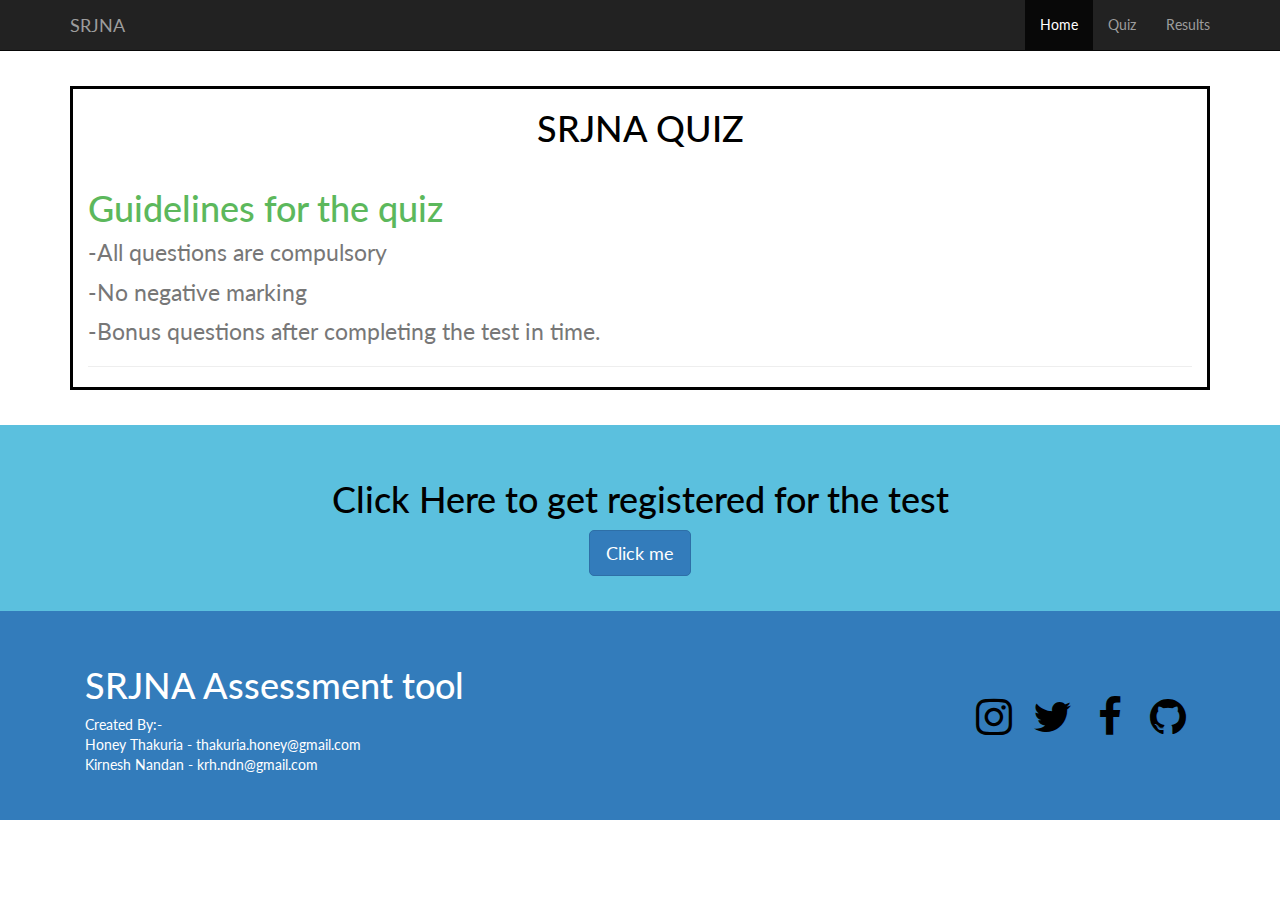
<file: register.html>
<!DOCTYPE html>
<html>
    
    <head>
        <meta charset="utf-8">
        <meta name="viewport" content="width=device-width, initial-scale=1">
        <script type="text/javascript" src="http://cdnjs.cloudflare.com/ajax/libs/jquery/2.0.3/jquery.min.js"></script>
        <script type="text/javascript" src="http://netdna.bootstrapcdn.com/bootstrap/3.3.4/js/bootstrap.min.js"></script>
        <link href="http://cdnjs.cloudflare.com/ajax/libs/font-awesome/4.3.0/css/font-awesome.min.css"
        rel="stylesheet" type="text/css">
        <link rel="stylesheet" href="register.css">
		<script src="http://www.amcharts.com/lib/3/amcharts.js"></script>
<script src="http://www.amcharts.com/lib/3/gauge.js"></script>
<script src="http://www.amcharts.com/lib/3/themes/light.js"></script>

        <script>
		
var x= 43;

var gaugeChart = AmCharts.makeChart( "chartdiv", {
  "type": "gauge",
  "theme": "light",
  "axes": [ {
    "axisThickness": 1,
    "axisAlpha": 0.2,
    "tickAlpha": 0.2,
    "valueInterval": 20,
    "bands": [ {
      "color": "#84b761",
      "endValue": 90,
      "startValue": 0
    }, {
      "color": "#fdd400",
      "endValue": 130,
      "startValue": 90
    }, {
      "color": "#cc4748",
      "endValue": 220,
      "innerRadius": "95%",
      "startValue": 130
    } ],
    "bottomText": "0 km/h",
    "bottomTextYOffset": -20,
    "endValue": 220
  } ],
   "arrows": [ {"value":10},{"value":20} ],
  "export": {
    "enabled": true
  }
} );

//setInterval( randomValue, 2000 );
randomValue();
// set random value
function randomValue() {
  var value = Math.round( Math.random() * 200 );
  if ( gaugeChart ) {
    if ( gaugeChart.arrows ) {
      if ( gaugeChart.arrows[ 0 ] ) {
        if ( gaugeChart.arrows[ 0 ].setValue ) {
          gaugeChart.arrows[ 0 ].setValue( value );
          gaugeChart.axes[ 0 ].setBottomText( value + " km/h" );
        }
      }
    }
  }
}

            function moda()
                              		
                              		{
                              		$("#myModal").modal('show');
                              		
                              		}
									
									function validateForm()
	{
		 event.preventDefault();
  			
  			
	
	
	//alert("hello");
	
    	// result is 'Hello world!'
  		
  		
  		
        var na = document.forms["myForm"]["username"].value;

	var mmnna = document.forms["myForm"]["rollll"].value;

		localStorage.setItem("user_name_aut",na);
		
		localStorage.setItem("rollno_user",mmnna);
	
		window.open ('quiz.html','_self',false);
		
		
		}
        </script>
    </head>
    
    <body>
        <div class="navbar navbar-default navbar-inverse navbar-static-top">
            <div class="container">
			
                <div class="navbar-header">
                    <button type="button" class="navbar-toggle" data-toggle="collapse" data-target="#navbar-ex-collapse">
                        <span class="sr-only">Toggle navigation</span>
                        <span class="icon-bar"></span>
                        <span class="icon-bar"></span>
                        <span class="icon-bar"></span>
                    </button>
                    <a class="navbar-brand" href="index.html"><span>SRJNA</span></a>
                </div>
                <div class="collapse navbar-collapse" id="navbar-ex-collapse">
                    <ul class="nav navbar-nav navbar-right">
                        <li class="active">
                            <a href="index.html">Home</a>
                        </li>
                        <li>
                            <a href="register.html">Quiz</a>
                        </li>
                        <li>
                            <a href="new_results.html">Results</a>
                        </li>
                    </ul>
                </div>
            </div>
        </div>
        <div class="section">
            <div class="container">
                <div class="row">
                    <div class="col-md-12" id="guide">
					
                        <h1 class="text-center">SRJNA QUIZ</h1>
                        <div class="page-header text-success">
                            <h1>Guidelines for the quiz
                                <br>
                                <small>-All questions are compulsory</small>
                                <br>
                                <small>-No negative marking</small>
                                <br>
                                <small>-Bonus questions after completing the test in time.</small>
                            </h1>
                        </div>
                    </div>
                </div>
            </div>
        </div>
        <div class="section section-info">
            <div class="container">
                <div class="row">
                    <div class="col-md-12 text-center">
                        <h1>Click Here to get registered for the test</h1>
                        <a class="btn btn-lg btn-primary"
                        onclick="moda()">Click me</a>
                    </div>
                </div>
            </div>
        </div>
        <footer class="section section-primary">
            <div class="container">
                <div class="row">
                    <div class="col-sm-6">
                        <h1>SRJNA Assessment tool</h1>
                                    <p>Created By:-<br>Honey Thakuria - thakuria.honey@gmail.com
									<br>Kirnesh Nandan - krh.ndn@gmail.com</p>
                    </div>
                    <div class="col-sm-6">
                        <p class="text-info text-right">
                            <br>
                            <br>
                        </p>
                        <div class="row">
                            <div class="col-md-12 hidden-lg hidden-md hidden-sm text-left">
                                <a href="#"><i class="fa fa-3x fa-fw fa-instagram text-inverse"></i></a>
                                <a href="#"><i class="fa fa-3x fa-fw fa-twitter text-inverse"></i></a>
                                <a href="#"><i class="fa fa-3x fa-fw fa-facebook text-inverse"></i></a>
                                <a href="#"><i class="fa fa-3x fa-fw fa-github text-inverse"></i></a>
                            </div>
                        </div>
                        <div class="row">
                            <div class="col-md-12 hidden-xs text-right">
                                <a href="#"><i class="fa fa-3x fa-fw fa-instagram text-inverse"></i></a>
                                <a href="#"><i class="fa fa-3x fa-fw fa-twitter text-inverse"></i></a>
                                <a href="#"><i class="fa fa-3x fa-fw fa-facebook text-inverse"></i></a>
                                <a href="#"><i class="fa fa-3x fa-fw fa-github text-inverse"></i></a>
                            </div>
                        </div>
                    </div>
                </div>
            </div>
        </footer>
        <div id="myModal" class="modal fade">
            <div class="modal-dialog">
                <div class="modal-content">
                    <div class="modal-header">
                        <button type="button" class="close" data-dismiss="modal" aria-hidden="true">×</button>
                        <h4 class="modal-title">Welcome to SRJNA online portal</h4>
                    </div>
                    <div class="modal-body">
                        <p>Provide these details to get into the test</p>
                        <form role="form" name="myForm" onsubmit="return validateForm()">
                            <div class="form-group">
                                <label class="control-label" for="exampleInputEmail1">Full Name</label>
                                <input class="form-control" name="username" id="exampleInputEmail1" placeholder="Enter Name">
                            </div>
                            <div class="form-group">
                                <label class="control-label" for="exampleInputEmail1"  >Roll No/ Email Id</label>
                                <input class="form-control" name="rollll" id="exampleInputEmail1" placeholder="Enter Roll NO/Email Id">
                            </div>
                            <div class="form-group">
                                <label for="sel1">Select class/Optional</label>
                                <select class="form-control" id="sel1">
                                    <option>class 6</option>
                                    <option>class 7</option>
                                    <option>class 8</option>
									<option>class 9</option>
									<option>class 10</option>
                                </select>
                            </div>
                            <button type="button" class="btn btn-primary" onclick="validateForm()">Submit</button>
                        </form>
                        <p class="text-warning">
                            <small>If you don't save, your changes will be lost.</small>
                        </p>
                    </div>
                    <div class="modal-footer"></div>
                </div>
            </div>
        </div>
    </body>

</html>
</file>
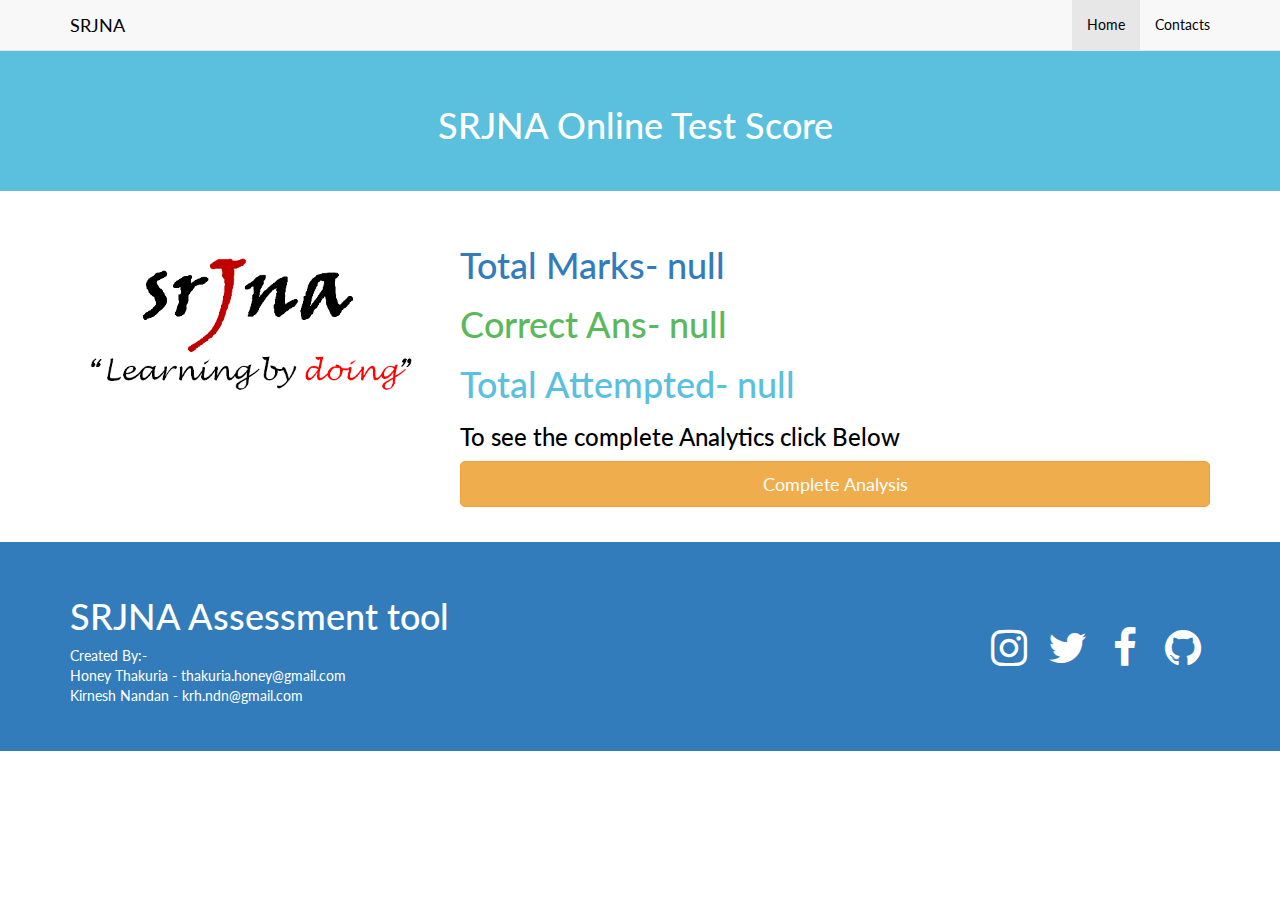
<file: Score_card.html>
<!DOCTYPE html>
<html>
    
    <head>
        <meta charset="utf-8">
        <meta name="viewport" content="width=device-width, initial-scale=1">
        <script type="text/javascript" src="http://cdnjs.cloudflare.com/ajax/libs/jquery/2.0.3/jquery.min.js"></script>
        <script type="text/javascript" src="http://netdna.bootstrapcdn.com/bootstrap/3.3.4/js/bootstrap.min.js"></script>
        <link href="http://cdnjs.cloudflare.com/ajax/libs/font-awesome/4.3.0/css/font-awesome.min.css"
        rel="stylesheet" type="text/css">
        <link rel="stylesheet" href="Score_card.css">
        <script>
            window.onload = function(){
                                		var r = localStorage.getItem("score_got");
                                		var ra = localStorage.getItem("score_attempt");
                                		var ras = localStorage.getItem("score_correct_attempt");
                                		//alert(r);
                    					//alert(ra);
                    					//alert(ras);
                    					
                    					
                    					document.getElementById("tot_marks").innerHTML = "Total Marks-  " + " "  + r;
                                		document.getElementById("attempt_ans").innerHTML = "Total Attempted-  " + " " + ra;
                                		document.getElementById("corr_ans").innerHTML = "Correct Ans-  " + " " + ras;
                            
                    		
                    		}
        </script>
    </head>
    
    <body>
        <div class="navbar navbar-default navbar-static-top">
            <div class="container">
                <div class="navbar-header">
                    <button type="button" class="navbar-toggle" data-toggle="collapse" data-target="#navbar-ex-collapse">
                        <span class="sr-only">Toggle navigation</span>
                        <span class="icon-bar"></span>
                        <span class="icon-bar"></span>
                        <span class="icon-bar"></span>
                    </button>
                    <a class="navbar-brand" href="index.html"><span>SRJNA</span></a>
                </div>
                <div class="collapse navbar-collapse" id="navbar-ex-collapse">
                    <ul class="nav navbar-nav navbar-right">
                        <li class="active">
                            <a href="#">Home</a>
                        </li>
                        <li>
                            <a href="#">Contacts</a>
                        </li>
                    </ul>
                </div>
            </div>
        </div>
        <div class="section section-info text-center">
            <div class="container">
                <div class="row">
                    <div class="col-md-12">
                        <h1>SRJNA Online Test Score&nbsp;</h1>
                    </div>
                </div>
            </div>
        </div>
        <div class="section">
            <div class="container">
                <div class="row">
                    <div class="col-md-4">
                        <img src="logo srjna.png" class="img-responsive">
                    </div>
                    <div class="col-md-8">
                        <h1 id="tot_marks" class="text-primary">Total Marks</h1>
                        <h1 id="corr_ans" class="text-success">Correct Answers</h1>
                        <h1 class="text-info" id="attempt_ans">Attempted</h1>
                        <h3>To see the complete Analytics click Below</h3>
                        <a class="btn btn-block btn-lg btn-warning"
                        href="new_results.html">Complete Analysis</a>
                    </div>
                </div>
            </div>
        </div>
        <footer class="section section-primary">
            <div class="container">
                <div class="row">
                    <div class="col-sm-6">
                        <h1>SRJNA Assessment tool</h1>
                                    <p>Created By:-<br>Honey Thakuria - thakuria.honey@gmail.com
									<br>Kirnesh Nandan - krh.ndn@gmail.com</p>
                    </div>
                    <div class="col-sm-6">
                        <p class="text-info text-right">
                            <br>
                            <br>
                        </p>
                        <div class="row">
                            <div class="col-md-12 hidden-lg hidden-md hidden-sm text-left">
                                <a href="#"><i class="fa fa-3x fa-fw fa-instagram text-inverse"></i></a>
                                <a href="#"><i class="fa fa-3x fa-fw fa-twitter text-inverse"></i></a>
                                <a href="#"><i class="fa fa-3x fa-fw fa-facebook text-inverse"></i></a>
                                <a href="#"><i class="fa fa-3x fa-fw fa-github text-inverse"></i></a>
                            </div>
                        </div>
                        <div class="row">
                            <div class="col-md-12 hidden-xs text-right">
                                <a href="#"><i class="fa fa-3x fa-fw fa-instagram text-inverse"></i></a>
                                <a href="#"><i class="fa fa-3x fa-fw fa-twitter text-inverse"></i></a>
                                <a href="#"><i class="fa fa-3x fa-fw fa-facebook text-inverse"></i></a>
                                <a href="#"><i class="fa fa-3x fa-fw fa-github text-inverse"></i></a>
                            </div>
                        </div>
                    </div>
                </div>
            </div>
        </footer>
    </body>

</html>
</file>
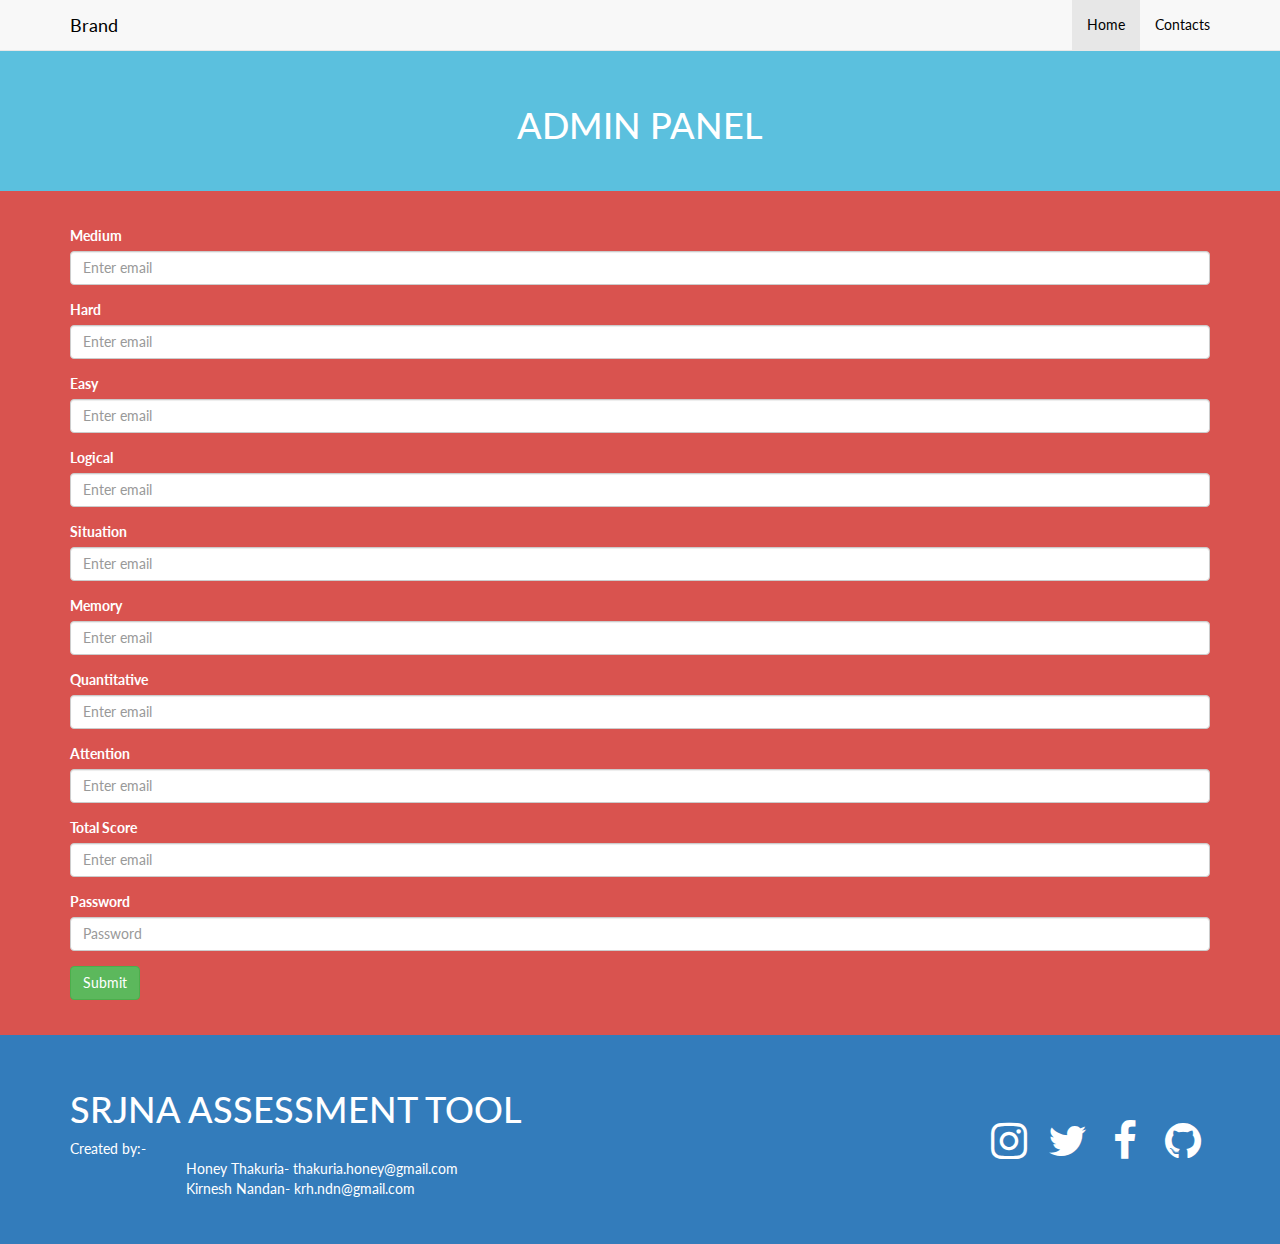
<file: srjna_admin.html>
<!DOCTYPE html>
<html>
    
    <head>
        <meta charset="utf-8">
        <meta name="viewport" content="width=device-width, initial-scale=1">
        <script type="text/javascript" src="http://cdnjs.cloudflare.com/ajax/libs/jquery/2.0.3/jquery.min.js"></script>
        <script type="text/javascript" src="http://netdna.bootstrapcdn.com/bootstrap/3.3.4/js/bootstrap.min.js"></script>
        <link href="http://cdnjs.cloudflare.com/ajax/libs/font-awesome/4.3.0/css/font-awesome.min.css"
        rel="stylesheet" type="text/css">
        <link rel="stylesheet" href="srjna_admin.css">
    </head>
    
    <body>
        <div class="navbar navbar-default navbar-static-top">
            <div class="container">
                <div class="navbar-header">
                    <button type="button" class="navbar-toggle" data-toggle="collapse" data-target="#navbar-ex-collapse">
                        <span class="sr-only">Toggle navigation</span>
                        <span class="icon-bar"></span>
                        <span class="icon-bar"></span>
                        <span class="icon-bar"></span>
                    </button>
                    <a class="navbar-brand" href="#"><span>Brand</span></a>
                </div>
                <div class="collapse navbar-collapse" id="navbar-ex-collapse">
                    <ul class="nav navbar-nav navbar-right">
                        <li class="active">
                            <a href="#">Home</a>
                        </li>
                        <li>
                            <a href="#">Contacts</a>
                        </li>
                    </ul>
                </div>
            </div>
        </div>
        <div class="section section-info">
            <div class="container">
                <div class="row">
                    <div class="col-md-12">
                        <h1 class="text-center">ADMIN PANEL</h1>
                    </div>
                </div>
            </div>
        </div>
        <div class="section section-danger">
            <div class="container">
                <div class="row">
                    <div class="col-md-12">
                        <form role="form">
                            <div class="form-group">
                                <label class="control-label" for="exampleInputEmail1">Medium</label>
                                <input class="form-control" id="exampleInputEmail1" placeholder="Enter email"
                                type="text">
                            </div>
                            <div class="form-group">
                                <label class="control-label" for="exampleInputEmail1">Hard</label>
                                <input class="form-control" id="exampleInputEmail1" placeholder="Enter email"
                                type="text">
                            </div>
                            <div class="form-group">
                                <label class="control-label" for="exampleInputEmail1">Easy</label>
                                <input class="form-control" id="exampleInputEmail1" placeholder="Enter email"
                                type="text">
                            </div>
                            <div class="form-group">
                                <label class="control-label" for="exampleInputEmail1">Logical</label>
                                <input class="form-control" id="exampleInputEmail1" placeholder="Enter email"
                                type="text">
                            </div>
                            <div class="form-group">
                                <label class="control-label" for="exampleInputEmail1">Situation</label>
                                <input class="form-control" id="exampleInputEmail1" placeholder="Enter email"
                                type="text">
                            </div>
                            <div class="form-group">
                                <label class="control-label" for="exampleInputEmail1">Memory</label>
                                <input class="form-control" id="exampleInputEmail1" type="text"
                                placeholder="Enter email">
                            </div>
                            <div class="form-group">
                                <label class="control-label" for="exampleInputEmail1">Quantitative</label>
                                <input class="form-control" id="exampleInputEmail1"
                                placeholder="Enter email" type="text">
                            </div>
                            <div class="form-group">
                                <label class="control-label" for="exampleInputEmail1">Attention</label>
                                <input class="form-control" id="exampleInputEmail1" type="text"
                                placeholder="Enter email">
                            </div>
                            <div class="form-group">
                                <label class="control-label" for="exampleInputEmail1">Total Score</label>
                                <input class="form-control" id="exampleInputEmail1"
                                type="text" placeholder="Enter email">
                            </div>
                            <div class="form-group">
                                <label class="control-label" for="exampleInputPassword1">Password</label>
                                <input class="form-control" id="exampleInputPassword1"
                                type="text" placeholder="Password">
                            </div>
                            <button type="submit" class="btn btn-success">Submit</button>
                        </form>
                    </div>
                </div>
            </div>
        </div>
        <footer class="section section-primary">
            <div class="container">
                <div class="row">
                    <div class="col-sm-6">
                        <h1>SRJNA ASSESSMENT TOOL</h1>
                        <p>Created by:-
                            <br>&nbsp; &nbsp; &nbsp; &nbsp; &nbsp; &nbsp; &nbsp; &nbsp; &nbsp; &nbsp;
                            &nbsp; &nbsp; &nbsp; &nbsp; &nbsp;Honey Thakuria- thakuria.honey@gmail.com
                            <br>&nbsp; &nbsp; &nbsp; &nbsp; &nbsp; &nbsp; &nbsp; &nbsp; &nbsp; &nbsp;
                            &nbsp; &nbsp; &nbsp; &nbsp; &nbsp;Kirnesh Nandan- krh.ndn@gmail.com</p>
                    </div>
                    <div class="col-sm-6">
                        <p class="text-info text-right">
                            <br>
                            <br>
                        </p>
                        <div class="row">
                            <div class="col-md-12 hidden-lg hidden-md hidden-sm text-left">
                                <a href="#"><i class="fa fa-3x fa-fw fa-instagram text-inverse"></i></a>
                                <a href="#"><i class="fa fa-3x fa-fw fa-twitter text-inverse"></i></a>
                                <a href="#"><i class="fa fa-3x fa-fw fa-facebook text-inverse"></i></a>
                                <a href="#"><i class="fa fa-3x fa-fw fa-github text-inverse"></i></a>
                            </div>
                        </div>
                        <div class="row">
                            <div class="col-md-12 hidden-xs text-right">
                                <a href="#"><i class="fa fa-3x fa-fw fa-instagram text-inverse"></i></a>
                                <a href="#"><i class="fa fa-3x fa-fw fa-twitter text-inverse"></i></a>
                                <a href="#"><i class="fa fa-3x fa-fw fa-facebook text-inverse"></i></a>
                                <a href="#"><i class="fa fa-3x fa-fw fa-github text-inverse"></i></a>
                            </div>
                        </div>
                    </div>
                </div>
            </div>
        </footer>
    </body>

</html>
</file>
<file: Untitled.css>
@import url("https://fonts.googleapis.com/css?family=Lato|Lato");
/*!
 * Default theme for Pingendo 
 * Homepage: http://pingendo.com  
 * Copyright 2015 Pingendo 
 * Licensed under MIT 
 * Based on Bootstrap v3.3.4
*/
/* Add custom CSS classes here 
 * 
 * img {
 *   box-shadow : 0px 0px 10px black !important;
 * }
*/
/*! normalize.css v3.0.2 | MIT License | git.io/normalize */
html {
  font-family: sans-serif;
  -ms-text-size-adjust: 100%;
  -webkit-text-size-adjust: 100%;
}
#chartdiv {
	width		: 100%;
	height		: 500px;
	font-size	: 11px;
}					

.radio-danger input[type="radio"] + label::after {
  background-color: #d9534f; }
.radio-danger input[type="radio"]:checked + label::before {
  border-color: #d9534f; }
.radio-danger input[type="radio"]:checked + label::after {
  background-color: #d9534f; }
body {
  margin: 0;
}
article,
aside,
details,
figcaption,
figure,
footer,
header,
hgroup,
main,
menu,
nav,
section,
summary {
  display: block;
}
audio,
canvas,
progress,
video {
  display: inline-block;
  vertical-align: baseline;
}
audio:not([controls]) {
  display: none;
  height: 0;
}
[hidden],
template {
  display: none;
}
a {
  background-color: transparent;
}
a:active,
a:hover {
  outline: 0;
}
abbr[title] {
  border-bottom: 1px dotted;
}
b,
strong {
  font-weight: bold;
}
dfn {
  font-style: italic;
}
h1 {
  font-size: 2em;
  margin: 0.67em 0;
}
mark {
  background: #ff0;
  color: #000;
}
small {
  font-size: 80%;
}
sub,
sup {
  font-size: 75%;
  line-height: 0;
  position: relative;
  vertical-align: baseline;
}
sup {
  top: -0.5em;
}
sub {
  bottom: -0.25em;
}
img {
  border: 0;
}
svg:not(:root) {
  overflow: hidden;
}
figure {
  margin: 1em 40px;
}
hr {
  -moz-box-sizing: content-box;
  box-sizing: content-box;
  height: 0;
}
pre {
  overflow: auto;
}
code,
kbd,
pre,
samp {
  font-family: monospace, monospace;
  font-size: 1em;
}
button,
input,
optgroup,
select,
textarea {
  color: inherit;
  font: inherit;
  margin: 0;
}
button {
  overflow: visible;
}
button,
select {
  text-transform: none;
}
button,
html input[type="button"],
input[type="reset"],
input[type="submit"] {
  -webkit-appearance: button;
  cursor: pointer;
}
button[disabled],
html input[disabled] {
  cursor: default;
}
button::-moz-focus-inner,
input::-moz-focus-inner {
  border: 0;
  padding: 0;
}
input {
  line-height: normal;
}
input[type="checkbox"],
input[type="radio"] {
  box-sizing: border-box;
  padding: 0;
}
input[type="number"]::-webkit-inner-spin-button,
input[type="number"]::-webkit-outer-spin-button {
  height: auto;
}
input[type="search"] {
  -webkit-appearance: textfield;
  -moz-box-sizing: content-box;
  -webkit-box-sizing: content-box;
  box-sizing: content-box;
}
input[type="search"]::-webkit-search-cancel-button,
input[type="search"]::-webkit-search-decoration {
  -webkit-appearance: none;
}
fieldset {
  border: 1px solid #c0c0c0;
  margin: 0 2px;
  padding: 0.35em 0.625em 0.75em;
}
legend {
  border: 0;
  padding: 0;
}
textarea {
  overflow: auto;
}
optgroup {
  font-weight: bold;
}
table {
  border-collapse: collapse;
  border-spacing: 0;
}
td,
th {
  padding: 0;
}
/*! Source: https://github.com/h5bp/html5-boilerplate/blob/master/src/css/main.css */
@media print {
  *,
  *:before,
  *:after {
    background: transparent !important;
    color: #000 !important;
    box-shadow: none !important;
    text-shadow: none !important;
  }
  a,
  a:visited {
    text-decoration: underline;
  }
  a[href]:after {
    content: " (" attr(href) ")";
  }
  abbr[title]:after {
    content: " (" attr(title) ")";
  }
  a[href^="#"]:after,
  a[href^="javascript:"]:after {
    content: "";
  }
  pre,
  blockquote {
    border: 1px solid #999;
    page-break-inside: avoid;
  }
  thead {
    display: table-header-group;
  }
  tr,
  img {
    page-break-inside: avoid;
  }
  img {
    max-width: 100% !important;
  }
  p,
  h2,
  h3 {
    orphans: 3;
    widows: 3;
  }
  h2,
  h3 {
    page-break-after: avoid;
  }
  select {
    background: #fff !important;
  }
  .navbar {
    display: none;
  }
  .btn > .caret,
  .dropup > .btn > .caret {
    border-top-color: #000 !important;
  }
  .label {
    border: 1px solid #000;
  }
  .table {
    border-collapse: collapse !important;
  }
  .table td,
  .table th {
    background-color: #fff !important;
  }
  .table-bordered th,
  .table-bordered td {
    border: 1px solid #ddd !important;
  }
}
@font-face {
  font-family: 'Glyphicons Halflings';
  src: url('../fonts/glyphicons-halflings-regular.eot');
  src: url('../fonts/glyphicons-halflings-regular.eot?#iefix') format('embedded-opentype'), url('../fonts/glyphicons-halflings-regular.woff2') format('woff2'), url('../fonts/glyphicons-halflings-regular.woff') format('woff'), url('../fonts/glyphicons-halflings-regular.ttf') format('truetype'), url('../fonts/glyphicons-halflings-regular.svg#glyphicons_halflingsregular') format('svg');
}
.glyphicon {
  position: relative;
  top: 1px;
  display: inline-block;
  font-family: 'Glyphicons Halflings';
  font-style: normal;
  font-weight: normal;
  line-height: 1;
  -webkit-font-smoothing: antialiased;
  -moz-osx-font-smoothing: grayscale;
}
.glyphicon-asterisk:before {
  content: "\2a";
}
.glyphicon-plus:before {
  content: "\2b";
}
.glyphicon-euro:before,
.glyphicon-eur:before {
  content: "\20ac";
}
.glyphicon-minus:before {
  content: "\2212";
}
.glyphicon-cloud:before {
  content: "\2601";
}
.glyphicon-envelope:before {
  content: "\2709";
}
.glyphicon-pencil:before {
  content: "\270f";
}
.glyphicon-glass:before {
  content: "\e001";
}
.glyphicon-music:before {
  content: "\e002";
}
.glyphicon-search:before {
  content: "\e003";
}
.glyphicon-heart:before {
  content: "\e005";
}
.glyphicon-star:before {
  content: "\e006";
}
.glyphicon-star-empty:before {
  content: "\e007";
}
.glyphicon-user:before {
  content: "\e008";
}
.glyphicon-film:before {
  content: "\e009";
}
.glyphicon-th-large:before {
  content: "\e010";
}
.glyphicon-th:before {
  content: "\e011";
}
.glyphicon-th-list:before {
  content: "\e012";
}
.glyphicon-ok:before {
  content: "\e013";
}
.glyphicon-remove:before {
  content: "\e014";
}
.glyphicon-zoom-in:before {
  content: "\e015";
}
.glyphicon-zoom-out:before {
  content: "\e016";
}
.glyphicon-off:before {
  content: "\e017";
}
.glyphicon-signal:before {
  content: "\e018";
}
.glyphicon-cog:before {
  content: "\e019";
}
.glyphicon-trash:before {
  content: "\e020";
}
.glyphicon-home:before {
  content: "\e021";
}
.glyphicon-file:before {
  content: "\e022";
}
.glyphicon-time:before {
  content: "\e023";
}
.glyphicon-road:before {
  content: "\e024";
}
.glyphicon-download-alt:before {
  content: "\e025";
}
.glyphicon-download:before {
  content: "\e026";
}
.glyphicon-upload:before {
  content: "\e027";
}
.glyphicon-inbox:before {
  content: "\e028";
}
.glyphicon-play-circle:before {
  content: "\e029";
}
.glyphicon-repeat:before {
  content: "\e030";
}
.glyphicon-refresh:before {
  content: "\e031";
}
.glyphicon-list-alt:before {
  content: "\e032";
}
.glyphicon-lock:before {
  content: "\e033";
}
.glyphicon-flag:before {
  content: "\e034";
}
.glyphicon-headphones:before {
  content: "\e035";
}
.glyphicon-volume-off:before {
  content: "\e036";
}
.glyphicon-volume-down:before {
  content: "\e037";
}
.glyphicon-volume-up:before {
  content: "\e038";
}
.glyphicon-qrcode:before {
  content: "\e039";
}
.glyphicon-barcode:before {
  content: "\e040";
}
.glyphicon-tag:before {
  content: "\e041";
}
.glyphicon-tags:before {
  content: "\e042";
}
.glyphicon-book:before {
  content: "\e043";
}
.glyphicon-bookmark:before {
  content: "\e044";
}
.glyphicon-print:before {
  content: "\e045";
}
.glyphicon-camera:before {
  content: "\e046";
}
.glyphicon-font:before {
  content: "\e047";
}
.glyphicon-bold:before {
  content: "\e048";
}
.glyphicon-italic:before {
  content: "\e049";
}
.glyphicon-text-height:before {
  content: "\e050";
}
.glyphicon-text-width:before {
  content: "\e051";
}
.glyphicon-align-left:before {
  content: "\e052";
}
.glyphicon-align-center:before {
  content: "\e053";
}
.glyphicon-align-right:before {
  content: "\e054";
}
.glyphicon-align-justify:before {
  content: "\e055";
}
.glyphicon-list:before {
  content: "\e056";
}
.glyphicon-indent-left:before {
  content: "\e057";
}
.glyphicon-indent-right:before {
  content: "\e058";
}
.glyphicon-facetime-video:before {
  content: "\e059";
}
.glyphicon-picture:before {
  content: "\e060";
}
.glyphicon-map-marker:before {
  content: "\e062";
}
.glyphicon-adjust:before {
  content: "\e063";
}
.glyphicon-tint:before {
  content: "\e064";
}
.glyphicon-edit:before {
  content: "\e065";
}
.glyphicon-share:before {
  content: "\e066";
}
.glyphicon-check:before {
  content: "\e067";
}
.glyphicon-move:before {
  content: "\e068";
}
.glyphicon-step-backward:before {
  content: "\e069";
}
.glyphicon-fast-backward:before {
  content: "\e070";
}
.glyphicon-backward:before {
  content: "\e071";
}
.glyphicon-play:before {
  content: "\e072";
}
.glyphicon-pause:before {
  content: "\e073";
}
.glyphicon-stop:before {
  content: "\e074";
}
.glyphicon-forward:before {
  content: "\e075";
}
.glyphicon-fast-forward:before {
  content: "\e076";
}
.glyphicon-step-forward:before {
  content: "\e077";
}
.glyphicon-eject:before {
  content: "\e078";
}
.glyphicon-chevron-left:before {
  content: "\e079";
}
.glyphicon-chevron-right:before {
  content: "\e080";
}
.glyphicon-plus-sign:before {
  content: "\e081";
}
.glyphicon-minus-sign:before {
  content: "\e082";
}
.glyphicon-remove-sign:before {
  content: "\e083";
}
.glyphicon-ok-sign:before {
  content: "\e084";
}
.glyphicon-question-sign:before {
  content: "\e085";
}
.glyphicon-info-sign:before {
  content: "\e086";
}
.glyphicon-screenshot:before {
  content: "\e087";
}
.glyphicon-remove-circle:before {
  content: "\e088";
}
.glyphicon-ok-circle:before {
  content: "\e089";
}
.glyphicon-ban-circle:before {
  content: "\e090";
}
.glyphicon-arrow-left:before {
  content: "\e091";
}
.glyphicon-arrow-right:before {
  content: "\e092";
}
.glyphicon-arrow-up:before {
  content: "\e093";
}
.glyphicon-arrow-down:before {
  content: "\e094";
}
.glyphicon-share-alt:before {
  content: "\e095";
}
.glyphicon-resize-full:before {
  content: "\e096";
}
.glyphicon-resize-small:before {
  content: "\e097";
}
.glyphicon-exclamation-sign:before {
  content: "\e101";
}
.glyphicon-gift:before {
  content: "\e102";
}
.glyphicon-leaf:before {
  content: "\e103";
}
.glyphicon-fire:before {
  content: "\e104";
}
.glyphicon-eye-open:before {
  content: "\e105";
}
.glyphicon-eye-close:before {
  content: "\e106";
}
.glyphicon-warning-sign:before {
  content: "\e107";
}
.glyphicon-plane:before {
  content: "\e108";
}
.glyphicon-calendar:before {
  content: "\e109";
}
.glyphicon-random:before {
  content: "\e110";
}
.glyphicon-comment:before {
  content: "\e111";
}
.glyphicon-magnet:before {
  content: "\e112";
}
.glyphicon-chevron-up:before {
  content: "\e113";
}
.glyphicon-chevron-down:before {
  content: "\e114";
}
.glyphicon-retweet:before {
  content: "\e115";
}
.glyphicon-shopping-cart:before {
  content: "\e116";
}
.glyphicon-folder-close:before {
  content: "\e117";
}
.glyphicon-folder-open:before {
  content: "\e118";
}
.glyphicon-resize-vertical:before {
  content: "\e119";
}
.glyphicon-resize-horizontal:before {
  content: "\e120";
}
.glyphicon-hdd:before {
  content: "\e121";
}
.glyphicon-bullhorn:before {
  content: "\e122";
}
.glyphicon-bell:before {
  content: "\e123";
}
.glyphicon-certificate:before {
  content: "\e124";
}
.glyphicon-thumbs-up:before {
  content: "\e125";
}
.glyphicon-thumbs-down:before {
  content: "\e126";
}
.glyphicon-hand-right:before {
  content: "\e127";
}
.glyphicon-hand-left:before {
  content: "\e128";
}
.glyphicon-hand-up:before {
  content: "\e129";
}
.glyphicon-hand-down:before {
  content: "\e130";
}
.glyphicon-circle-arrow-right:before {
  content: "\e131";
}
.glyphicon-circle-arrow-left:before {
  content: "\e132";
}
.glyphicon-circle-arrow-up:before {
  content: "\e133";
}
.glyphicon-circle-arrow-down:before {
  content: "\e134";
}
.glyphicon-globe:before {
  content: "\e135";
}
.glyphicon-wrench:before {
  content: "\e136";
}
.glyphicon-tasks:before {
  content: "\e137";
}
.glyphicon-filter:before {
  content: "\e138";
}
.glyphicon-briefcase:before {
  content: "\e139";
}
.glyphicon-fullscreen:before {
  content: "\e140";
}
.glyphicon-dashboard:before {
  content: "\e141";
}
.glyphicon-paperclip:before {
  content: "\e142";
}
.glyphicon-heart-empty:before {
  content: "\e143";
}
.glyphicon-link:before {
  content: "\e144";
}
.glyphicon-phone:before {
  content: "\e145";
}
.glyphicon-pushpin:before {
  content: "\e146";
}
.glyphicon-usd:before {
  content: "\e148";
}
.glyphicon-gbp:before {
  content: "\e149";
}
.glyphicon-sort:before {
  content: "\e150";
}
.glyphicon-sort-by-alphabet:before {
  content: "\e151";
}
.glyphicon-sort-by-alphabet-alt:before {
  content: "\e152";
}
.glyphicon-sort-by-order:before {
  content: "\e153";
}
.glyphicon-sort-by-order-alt:before {
  content: "\e154";
}
.glyphicon-sort-by-attributes:before {
  content: "\e155";
}
.glyphicon-sort-by-attributes-alt:before {
  content: "\e156";
}
.glyphicon-unchecked:before {
  content: "\e157";
}
.glyphicon-expand:before {
  content: "\e158";
}
.glyphicon-collapse-down:before {
  content: "\e159";
}
.glyphicon-collapse-up:before {
  content: "\e160";
}
.glyphicon-log-in:before {
  content: "\e161";
}
.glyphicon-flash:before {
  content: "\e162";
}
.glyphicon-log-out:before {
  content: "\e163";
}
.glyphicon-new-window:before {
  content: "\e164";
}
.glyphicon-record:before {
  content: "\e165";
}
.glyphicon-save:before {
  content: "\e166";
}
.glyphicon-open:before {
  content: "\e167";
}
.glyphicon-saved:before {
  content: "\e168";
}
.glyphicon-import:before {
  content: "\e169";
}
.glyphicon-export:before {
  content: "\e170";
}
.glyphicon-send:before {
  content: "\e171";
}
.glyphicon-floppy-disk:before {
  content: "\e172";
}
.glyphicon-floppy-saved:before {
  content: "\e173";
}
.glyphicon-floppy-remove:before {
  content: "\e174";
}
.glyphicon-floppy-save:before {
  content: "\e175";
}
.glyphicon-floppy-open:before {
  content: "\e176";
}
.glyphicon-credit-card:before {
  content: "\e177";
}
.glyphicon-transfer:before {
  content: "\e178";
}
.glyphicon-cutlery:before {
  content: "\e179";
}
.glyphicon-header:before {
  content: "\e180";
}
.glyphicon-compressed:before {
  content: "\e181";
}
.glyphicon-earphone:before {
  content: "\e182";
}
.glyphicon-phone-alt:before {
  content: "\e183";
}
.glyphicon-tower:before {
  content: "\e184";
}
.glyphicon-stats:before {
  content: "\e185";
}
.glyphicon-sd-video:before {
  content: "\e186";
}
.glyphicon-hd-video:before {
  content: "\e187";
}
.glyphicon-subtitles:before {
  content: "\e188";
}
.glyphicon-sound-stereo:before {
  content: "\e189";
}
.glyphicon-sound-dolby:before {
  content: "\e190";
}
.glyphicon-sound-5-1:before {
  content: "\e191";
}
.glyphicon-sound-6-1:before {
  content: "\e192";
}
.glyphicon-sound-7-1:before {
  content: "\e193";
}
.glyphicon-copyright-mark:before {
  content: "\e194";
}
.glyphicon-registration-mark:before {
  content: "\e195";
}
.glyphicon-cloud-download:before {
  content: "\e197";
}
.glyphicon-cloud-upload:before {
  content: "\e198";
}
.glyphicon-tree-conifer:before {
  content: "\e199";
}
.glyphicon-tree-deciduous:before {
  content: "\e200";
}
.glyphicon-cd:before {
  content: "\e201";
}
.glyphicon-save-file:before {
  content: "\e202";
}
.glyphicon-open-file:before {
  content: "\e203";
}
.glyphicon-level-up:before {
  content: "\e204";
}
.glyphicon-copy:before {
  content: "\e205";
}
.glyphicon-paste:before {
  content: "\e206";
}
.glyphicon-alert:before {
  content: "\e209";
}
.glyphicon-equalizer:before {
  content: "\e210";
}
.glyphicon-king:before {
  content: "\e211";
}
.glyphicon-queen:before {
  content: "\e212";
}
.glyphicon-pawn:before {
  content: "\e213";
}
.glyphicon-bishop:before {
  content: "\e214";
}
.glyphicon-knight:before {
  content: "\e215";
}
.glyphicon-baby-formula:before {
  content: "\e216";
}
.glyphicon-tent:before {
  content: "\26fa";
}
.glyphicon-blackboard:before {
  content: "\e218";
}
.glyphicon-bed:before {
  content: "\e219";
}
.glyphicon-apple:before {
  content: "\f8ff";
}
.glyphicon-erase:before {
  content: "\e221";
}
.glyphicon-hourglass:before {
  content: "\231b";
}
.glyphicon-lamp:before {
  content: "\e223";
}
.glyphicon-duplicate:before {
  content: "\e224";
}
.glyphicon-piggy-bank:before {
  content: "\e225";
}
.glyphicon-scissors:before {
  content: "\e226";
}
.glyphicon-bitcoin:before {
  content: "\e227";
}
.glyphicon-btc:before {
  content: "\e227";
}
.glyphicon-xbt:before {
  content: "\e227";
}
.glyphicon-yen:before {
  content: "\00a5";
}
.glyphicon-jpy:before {
  content: "\00a5";
}
.glyphicon-ruble:before {
  content: "\20bd";
}
.glyphicon-rub:before {
  content: "\20bd";
}
.glyphicon-scale:before {
  content: "\e230";
}
.glyphicon-ice-lolly:before {
  content: "\e231";
}
.glyphicon-ice-lolly-tasted:before {
  content: "\e232";
}
.glyphicon-education:before {
  content: "\e233";
}
.glyphicon-option-horizontal:before {
  content: "\e234";
}
.glyphicon-option-vertical:before {
  content: "\e235";
}
.glyphicon-menu-hamburger:before {
  content: "\e236";
}
.glyphicon-modal-window:before {
  content: "\e237";
}
.glyphicon-oil:before {
  content: "\e238";
}
.glyphicon-grain:before {
  content: "\e239";
}
.glyphicon-sunglasses:before {
  content: "\e240";
}
.glyphicon-text-size:before {
  content: "\e241";
}
.glyphicon-text-color:before {
  content: "\e242";
}
.glyphicon-text-background:before {
  content: "\e243";
}
.glyphicon-object-align-top:before {
  content: "\e244";
}
.glyphicon-object-align-bottom:before {
  content: "\e245";
}
.glyphicon-object-align-horizontal:before {
  content: "\e246";
}
.glyphicon-object-align-left:before {
  content: "\e247";
}
.glyphicon-object-align-vertical:before {
  content: "\e248";
}
.glyphicon-object-align-right:before {
  content: "\e249";
}
.glyphicon-triangle-right:before {
  content: "\e250";
}
.glyphicon-triangle-left:before {
  content: "\e251";
}
.glyphicon-triangle-bottom:before {
  content: "\e252";
}
.glyphicon-triangle-top:before {
  content: "\e253";
}
.glyphicon-console:before {
  content: "\e254";
}
.glyphicon-superscript:before {
  content: "\e255";
}
.glyphicon-subscript:before {
  content: "\e256";
}
.glyphicon-menu-left:before {
  content: "\e257";
}
.glyphicon-menu-right:before {
  content: "\e258";
}
.glyphicon-menu-down:before {
  content: "\e259";
}
.glyphicon-menu-up:before {
  content: "\e260";
}
* {
  -webkit-box-sizing: border-box;
  -moz-box-sizing: border-box;
  box-sizing: border-box;
}
*:before,
*:after {
  -webkit-box-sizing: border-box;
  -moz-box-sizing: border-box;
  box-sizing: border-box;
}
html {
  font-size: 10px;
  -webkit-tap-highlight-color: rgba(0, 0, 0, 0);
}
body {
  font-family: Lato;
  font-size: 14px;
  line-height: 1.42857143;
  color: #000000;
  background-color: #ffffff;
}
input,
button,
select,
textarea {
  font-family: inherit;
  font-size: inherit;
  line-height: inherit;
}
a {
  color: #337cbb;
  text-decoration: none;
}
a:hover,
a:focus {
  color: #23547f;
  text-decoration: underline;
}
a:focus {
  outline: thin dotted;
  outline: 5px auto -webkit-focus-ring-color;
  outline-offset: -2px;
}
figure {
  margin: 0;
}
img {
  vertical-align: middle;
}
.img-responsive,
.thumbnail > img,
.thumbnail a > img,
.carousel-inner > .item > img,
.carousel-inner > .item > a > img {
  display: block;
  max-width: 100%;
  height: auto;
}
.img-rounded {
  border-radius: 5px;
}
.img-thumbnail {
  padding: 4px;
  line-height: 1.42857143;
  background-color: #ffffff;
  border: 1px solid #dddddd;
  border-radius: 4px;
  -webkit-transition: all 0.2s ease-in-out;
  -o-transition: all 0.2s ease-in-out;
  transition: all 0.2s ease-in-out;
  display: inline-block;
  max-width: 100%;
  height: auto;
}
.img-circle {
  border-radius: 50%;
}
hr {
  margin-top: 20px;
  margin-bottom: 20px;
  border: 0;
  border-top: 1px solid #eeeeee;
}
.sr-only {
  position: absolute;
  width: 1px;
  height: 1px;
  margin: -1px;
  padding: 0;
  overflow: hidden;
  clip: rect(0, 0, 0, 0);
  border: 0;
}
.sr-only-focusable:active,
.sr-only-focusable:focus {
  position: static;
  width: auto;
  height: auto;
  margin: 0;
  overflow: visible;
  clip: auto;
}
[role="button"] {
  cursor: pointer;
}
h1,
h2,
h3,
h4,
h5,
h6,
.h1,
.h2,
.h3,
.h4,
.h5,
.h6 {
  font-family: Lato;
  font-weight: 500;
  line-height: 1.1;
  color: inherit;
}
h1 small,
h2 small,
h3 small,
h4 small,
h5 small,
h6 small,
.h1 small,
.h2 small,
.h3 small,
.h4 small,
.h5 small,
.h6 small,
h1 .small,
h2 .small,
h3 .small,
h4 .small,
h5 .small,
h6 .small,
.h1 .small,
.h2 .small,
.h3 .small,
.h4 .small,
.h5 .small,
.h6 .small {
  font-weight: normal;
  line-height: 1;
  color: #777777;
}
h1,
.h1,
h2,
.h2,
h3,
.h3 {
  margin-top: 20px;
  margin-bottom: 10px;
}
h1 small,
.h1 small,
h2 small,
.h2 small,
h3 small,
.h3 small,
h1 .small,
.h1 .small,
h2 .small,
.h2 .small,
h3 .small,
.h3 .small {
  font-size: 65%;
}
h4,
.h4,
h5,
.h5,
h6,
.h6 {
  margin-top: 10px;
  margin-bottom: 10px;
}
h4 small,
.h4 small,
h5 small,
.h5 small,
h6 small,
.h6 small,
h4 .small,
.h4 .small,
h5 .small,
.h5 .small,
h6 .small,
.h6 .small {
  font-size: 75%;
}
h1,
.h1 {
  font-size: 36px;
}
h2,
.h2 {
  font-size: 30px;
}
h3,
.h3 {
  font-size: 24px;
}
h4,
.h4 {
  font-size: 18px;
}
h5,
.h5 {
  font-size: 14px;
}
h6,
.h6 {
  font-size: 12px;
}
p {
  margin: 0 0 10px;
}
.lead {
  margin-bottom: 20px;
  font-size: 16px;
  font-weight: 300;
  line-height: 1.4;
}
@media (min-width: 768px) {
  .lead {
    font-size: 21px;
  }
}
small,
.small {
  font-size: 85%;
}
mark,
.mark {
  background-color: #f8d9ac;
  padding: .2em;
}
.text-left {
  text-align: left;
}
.text-right {
  text-align: right;
}
.text-center {
  text-align: center;
}
.text-justify {
  text-align: justify;
}
.text-nowrap {
  white-space: nowrap;
}
.text-lowercase {
  text-transform: lowercase;
}
.text-uppercase {
  text-transform: uppercase;
}
.text-capitalize {
  text-transform: capitalize;
}
.text-muted {
  color: #777777;
}
.text-primary {
  color: #337cbb;
}
a.text-primary:hover {
  color: #286193;
}
.text-success {
  color: #5cb85c;
}
a.text-success:hover {
  color: #449d44;
}
.text-info {
  color: #5bc0de;
}
a.text-info:hover {
  color: #31b0d5;
}
.text-warning {
  color: #f0ad4e;
}
a.text-warning:hover {
  color: #ec971f;
}
.text-danger {
  color: #d9534f;
}
a.text-danger:hover {
  color: #c9302c;
}
.bg-primary {
  color: #fff;
  background-color: #337cbb;
}
a.bg-primary:hover {
  background-color: #286193;
}
.bg-success {
  background-color: #a3d7a3;
}
a.bg-success:hover {
  background-color: #80c780;
}
.bg-info {
  background-color: #b0e1ef;
}
a.bg-info:hover {
  background-color: #85d0e7;
}
.bg-warning {
  background-color: #f8d9ac;
}
a.bg-warning:hover {
  background-color: #f4c37d;
}
.bg-danger {
  background-color: #eba5a3;
}
a.bg-danger:hover {
  background-color: #e27c79;
}
.page-header {
  padding-bottom: 9px;
  margin: 40px 0 20px;
  border-bottom: 1px solid #eeeeee;
}
ul,
ol {
  margin-top: 0;
  margin-bottom: 10px;
}
ul ul,
ol ul,
ul ol,
ol ol {
  margin-bottom: 0;
}
.list-unstyled {
  padding-left: 0;
  list-style: none;
}
.list-inline {
  padding-left: 0;
  list-style: none;
  margin-left: -5px;
}
.list-inline > li {
  display: inline-block;
  padding-left: 5px;
  padding-right: 5px;
}
dl {
  margin-top: 0;
  margin-bottom: 20px;
}
dt,
dd {
  line-height: 1.42857143;
}
dt {
  font-weight: bold;
}
dd {
  margin-left: 0;
}
@media (min-width: 768px) {
  .dl-horizontal dt {
    float: left;
    width: 160px;
    clear: left;
    text-align: right;
    overflow: hidden;
    text-overflow: ellipsis;
    white-space: nowrap;
  }
  .dl-horizontal dd {
    margin-left: 180px;
  }
}
abbr[title],
abbr[data-original-title] {
  cursor: help;
  border-bottom: 1px dotted #777777;
}
.initialism {
  font-size: 90%;
  text-transform: uppercase;
}
blockquote {
  padding: 10px 20px;
  margin: 0 0 20px;
  font-size: 17.5px;
  border-left: 5px solid #eeeeee;
}
blockquote p:last-child,
blockquote ul:last-child,
blockquote ol:last-child {
  margin-bottom: 0;
}
blockquote footer,
blockquote small,
blockquote .small {
  display: block;
  font-size: 80%;
  line-height: 1.42857143;
  color: #777777;
}
blockquote footer:before,
blockquote small:before,
blockquote .small:before {
  content: '\2014 \00A0';
}
.blockquote-reverse,
blockquote.pull-right {
  padding-right: 15px;
  padding-left: 0;
  border-right: 5px solid #eeeeee;
  border-left: 0;
  text-align: right;
}
.blockquote-reverse footer:before,
blockquote.pull-right footer:before,
.blockquote-reverse small:before,
blockquote.pull-right small:before,
.blockquote-reverse .small:before,
blockquote.pull-right .small:before {
  content: '';
}
.blockquote-reverse footer:after,
blockquote.pull-right footer:after,
.blockquote-reverse small:after,
blockquote.pull-right small:after,
.blockquote-reverse .small:after,
blockquote.pull-right .small:after {
  content: '\00A0 \2014';
}
address {
  margin-bottom: 20px;
  font-style: normal;
  line-height: 1.42857143;
}
code,
kbd,
pre,
samp {
  font-family: Menlo, Monaco, Consolas, "Courier New", monospace;
}
code {
  padding: 2px 4px;
  font-size: 90%;
  color: #c7254e;
  background-color: #f9f2f4;
  border-radius: 4px;
}
kbd {
  padding: 2px 4px;
  font-size: 90%;
  color: #ffffff;
  background-color: #333333;
  border-radius: 2px;
  box-shadow: inset 0 -1px 0 rgba(0, 0, 0, 0.25);
}
kbd kbd {
  padding: 0;
  font-size: 100%;
  font-weight: bold;
  box-shadow: none;
}
pre {
  display: block;
  padding: 9.5px;
  margin: 0 0 10px;
  font-size: 13px;
  line-height: 1.42857143;
  word-break: break-all;
  word-wrap: break-word;
  color: #333333;
  background-color: #f5f5f5;
  border: 1px solid #cccccc;
  border-radius: 4px;
}
pre code {
  padding: 0;
  font-size: inherit;
  color: inherit;
  white-space: pre-wrap;
  background-color: transparent;
  border-radius: 0;
}
.pre-scrollable {
  max-height: 340px;
  overflow-y: scroll;
}
.container {
  margin-right: auto;
  margin-left: auto;
  padding-left: 15px;
  padding-right: 15px;
}
@media (min-width: 768px) {
  .container {
    width: 750px;
  }
}
@media (min-width: 992px) {
  .container {
    width: 970px;
  }
}
@media (min-width: 1200px) {
  .container {
    width: 1170px;
  }
}
.container-fluid {
  margin-right: auto;
  margin-left: auto;
  padding-left: 15px;
  padding-right: 15px;
}
.row {
  margin-left: -15px;
  margin-right: -15px;
}
.col-xs-1, .col-sm-1, .col-md-1, .col-lg-1, .col-xs-2, .col-sm-2, .col-md-2, .col-lg-2, .col-xs-3, .col-sm-3, .col-md-3, .col-lg-3, .col-xs-4, .col-sm-4, .col-md-4, .col-lg-4, .col-xs-5, .col-sm-5, .col-md-5, .col-lg-5, .col-xs-6, .col-sm-6, .col-md-6, .col-lg-6, .col-xs-7, .col-sm-7, .col-md-7, .col-lg-7, .col-xs-8, .col-sm-8, .col-md-8, .col-lg-8, .col-xs-9, .col-sm-9, .col-md-9, .col-lg-9, .col-xs-10, .col-sm-10, .col-md-10, .col-lg-10, .col-xs-11, .col-sm-11, .col-md-11, .col-lg-11, .col-xs-12, .col-sm-12, .col-md-12, .col-lg-12 {
  position: relative;
  min-height: 1px;
  padding-left: 15px;
  padding-right: 15px;
}
.col-xs-1, .col-xs-2, .col-xs-3, .col-xs-4, .col-xs-5, .col-xs-6, .col-xs-7, .col-xs-8, .col-xs-9, .col-xs-10, .col-xs-11, .col-xs-12 {
  float: left;
}
.col-xs-12 {
  width: 100%;
}
.col-xs-11 {
  width: 91.66666667%;
}
.col-xs-10 {
  width: 83.33333333%;
}
.col-xs-9 {
  width: 75%;
}
.col-xs-8 {
  width: 66.66666667%;
}
.col-xs-7 {
  width: 58.33333333%;
}
.col-xs-6 {
  width: 50%;
}
.col-xs-5 {
  width: 41.66666667%;
}
.col-xs-4 {
  width: 33.33333333%;
}
.col-xs-3 {
  width: 25%;
}
.col-xs-2 {
  width: 16.66666667%;
}
.col-xs-1 {
  width: 8.33333333%;
}
.col-xs-pull-12 {
  right: 100%;
}
.col-xs-pull-11 {
  right: 91.66666667%;
}
.col-xs-pull-10 {
  right: 83.33333333%;
}
.col-xs-pull-9 {
  right: 75%;
}
.col-xs-pull-8 {
  right: 66.66666667%;
}
.col-xs-pull-7 {
  right: 58.33333333%;
}
.col-xs-pull-6 {
  right: 50%;
}
.col-xs-pull-5 {
  right: 41.66666667%;
}
.col-xs-pull-4 {
  right: 33.33333333%;
}
.col-xs-pull-3 {
  right: 25%;
}
.col-xs-pull-2 {
  right: 16.66666667%;
}
.col-xs-pull-1 {
  right: 8.33333333%;
}
.col-xs-pull-0 {
  right: auto;
}
.col-xs-push-12 {
  left: 100%;
}
.col-xs-push-11 {
  left: 91.66666667%;
}
.col-xs-push-10 {
  left: 83.33333333%;
}
.col-xs-push-9 {
  left: 75%;
}
.col-xs-push-8 {
  left: 66.66666667%;
}
.col-xs-push-7 {
  left: 58.33333333%;
}
.col-xs-push-6 {
  left: 50%;
}
.col-xs-push-5 {
  left: 41.66666667%;
}
.col-xs-push-4 {
  left: 33.33333333%;
}
.col-xs-push-3 {
  left: 25%;
}
.col-xs-push-2 {
  left: 16.66666667%;
}
.col-xs-push-1 {
  left: 8.33333333%;
}
.col-xs-push-0 {
  left: auto;
}
.col-xs-offset-12 {
  margin-left: 100%;
}
.col-xs-offset-11 {
  margin-left: 91.66666667%;
}
.col-xs-offset-10 {
  margin-left: 83.33333333%;
}
.col-xs-offset-9 {
  margin-left: 75%;
}
.col-xs-offset-8 {
  margin-left: 66.66666667%;
}
.col-xs-offset-7 {
  margin-left: 58.33333333%;
}
.col-xs-offset-6 {
  margin-left: 50%;
}
.col-xs-offset-5 {
  margin-left: 41.66666667%;
}
.col-xs-offset-4 {
  margin-left: 33.33333333%;
}
.col-xs-offset-3 {
  margin-left: 25%;
}
.col-xs-offset-2 {
  margin-left: 16.66666667%;
}
.col-xs-offset-1 {
  margin-left: 8.33333333%;
}
.col-xs-offset-0 {
  margin-left: 0%;
}
@media (min-width: 768px) {
  .col-sm-1, .col-sm-2, .col-sm-3, .col-sm-4, .col-sm-5, .col-sm-6, .col-sm-7, .col-sm-8, .col-sm-9, .col-sm-10, .col-sm-11, .col-sm-12 {
    float: left;
  }
  .col-sm-12 {
    width: 100%;
  }
  .col-sm-11 {
    width: 91.66666667%;
  }
  .col-sm-10 {
    width: 83.33333333%;
  }
  .col-sm-9 {
    width: 75%;
  }
  .col-sm-8 {
    width: 66.66666667%;
  }
  .col-sm-7 {
    width: 58.33333333%;
  }
  .col-sm-6 {
    width: 50%;
  }
  .col-sm-5 {
    width: 41.66666667%;
  }
  .col-sm-4 {
    width: 33.33333333%;
  }
  .col-sm-3 {
    width: 25%;
  }
  .col-sm-2 {
    width: 16.66666667%;
  }
  .col-sm-1 {
    width: 8.33333333%;
  }
  .col-sm-pull-12 {
    right: 100%;
  }
  .col-sm-pull-11 {
    right: 91.66666667%;
  }
  .col-sm-pull-10 {
    right: 83.33333333%;
  }
  .col-sm-pull-9 {
    right: 75%;
  }
  .col-sm-pull-8 {
    right: 66.66666667%;
  }
  .col-sm-pull-7 {
    right: 58.33333333%;
  }
  .col-sm-pull-6 {
    right: 50%;
  }
  .col-sm-pull-5 {
    right: 41.66666667%;
  }
  .col-sm-pull-4 {
    right: 33.33333333%;
  }
  .col-sm-pull-3 {
    right: 25%;
  }
  .col-sm-pull-2 {
    right: 16.66666667%;
  }
  .col-sm-pull-1 {
    right: 8.33333333%;
  }
  .col-sm-pull-0 {
    right: auto;
  }
  .col-sm-push-12 {
    left: 100%;
  }
  .col-sm-push-11 {
    left: 91.66666667%;
  }
  .col-sm-push-10 {
    left: 83.33333333%;
  }
  .col-sm-push-9 {
    left: 75%;
  }
  .col-sm-push-8 {
    left: 66.66666667%;
  }
  .col-sm-push-7 {
    left: 58.33333333%;
  }
  .col-sm-push-6 {
    left: 50%;
  }
  .col-sm-push-5 {
    left: 41.66666667%;
  }
  .col-sm-push-4 {
    left: 33.33333333%;
  }
  .col-sm-push-3 {
    left: 25%;
  }
  .col-sm-push-2 {
    left: 16.66666667%;
  }
  .col-sm-push-1 {
    left: 8.33333333%;
  }
  .col-sm-push-0 {
    left: auto;
  }
  .col-sm-offset-12 {
    margin-left: 100%;
  }
  .col-sm-offset-11 {
    margin-left: 91.66666667%;
  }
  .col-sm-offset-10 {
    margin-left: 83.33333333%;
  }
  .col-sm-offset-9 {
    margin-left: 75%;
  }
  .col-sm-offset-8 {
    margin-left: 66.66666667%;
  }
  .col-sm-offset-7 {
    margin-left: 58.33333333%;
  }
  .col-sm-offset-6 {
    margin-left: 50%;
  }
  .col-sm-offset-5 {
    margin-left: 41.66666667%;
  }
  .col-sm-offset-4 {
    margin-left: 33.33333333%;
  }
  .col-sm-offset-3 {
    margin-left: 25%;
  }
  .col-sm-offset-2 {
    margin-left: 16.66666667%;
  }
  .col-sm-offset-1 {
    margin-left: 8.33333333%;
  }
  .col-sm-offset-0 {
    margin-left: 0%;
  }
}
@media (min-width: 992px) {
  .col-md-1, .col-md-2, .col-md-3, .col-md-4, .col-md-5, .col-md-6, .col-md-7, .col-md-8, .col-md-9, .col-md-10, .col-md-11, .col-md-12 {
    float: left;
  }
  .col-md-12 {
    width: 100%;
  }
  .col-md-11 {
    width: 91.66666667%;
  }
  .col-md-10 {
    width: 83.33333333%;
  }
  .col-md-9 {
    width: 75%;
  }
  .col-md-8 {
    width: 66.66666667%;
  }
  .col-md-7 {
    width: 58.33333333%;
  }
  .col-md-6 {
    width: 50%;
  }
  .col-md-5 {
    width: 41.66666667%;
  }
  .col-md-4 {
    width: 33.33333333%;
  }
  .col-md-3 {
    width: 25%;
  }
  .col-md-2 {
    width: 16.66666667%;
  }
  .col-md-1 {
    width: 8.33333333%;
  }
  .col-md-pull-12 {
    right: 100%;
  }
  .col-md-pull-11 {
    right: 91.66666667%;
  }
  .col-md-pull-10 {
    right: 83.33333333%;
  }
  .col-md-pull-9 {
    right: 75%;
  }
  .col-md-pull-8 {
    right: 66.66666667%;
  }
  .col-md-pull-7 {
    right: 58.33333333%;
  }
  .col-md-pull-6 {
    right: 50%;
  }
  .col-md-pull-5 {
    right: 41.66666667%;
  }
  .col-md-pull-4 {
    right: 33.33333333%;
  }
  .col-md-pull-3 {
    right: 25%;
  }
  .col-md-pull-2 {
    right: 16.66666667%;
  }
  .col-md-pull-1 {
    right: 8.33333333%;
  }
  .col-md-pull-0 {
    right: auto;
  }
  .col-md-push-12 {
    left: 100%;
  }
  .col-md-push-11 {
    left: 91.66666667%;
  }
  .col-md-push-10 {
    left: 83.33333333%;
  }
  .col-md-push-9 {
    left: 75%;
  }
  .col-md-push-8 {
    left: 66.66666667%;
  }
  .col-md-push-7 {
    left: 58.33333333%;
  }
  .col-md-push-6 {
    left: 50%;
  }
  .col-md-push-5 {
    left: 41.66666667%;
  }
  .col-md-push-4 {
    left: 33.33333333%;
  }
  .col-md-push-3 {
    left: 25%;
  }
  .col-md-push-2 {
    left: 16.66666667%;
  }
  .col-md-push-1 {
    left: 8.33333333%;
  }
  .col-md-push-0 {
    left: auto;
  }
  .col-md-offset-12 {
    margin-left: 100%;
  }
  .col-md-offset-11 {
    margin-left: 91.66666667%;
  }
  .col-md-offset-10 {
    margin-left: 83.33333333%;
  }
  .col-md-offset-9 {
    margin-left: 75%;
  }
  .col-md-offset-8 {
    margin-left: 66.66666667%;
  }
  .col-md-offset-7 {
    margin-left: 58.33333333%;
  }
  .col-md-offset-6 {
    margin-left: 50%;
  }
  .col-md-offset-5 {
    margin-left: 41.66666667%;
  }
  .col-md-offset-4 {
    margin-left: 33.33333333%;
  }
  .col-md-offset-3 {
    margin-left: 25%;
  }
  .col-md-offset-2 {
    margin-left: 16.66666667%;
  }
  .col-md-offset-1 {
    margin-left: 8.33333333%;
  }
  .col-md-offset-0 {
    margin-left: 0%;
  }
}
@media (min-width: 1200px) {
  .col-lg-1, .col-lg-2, .col-lg-3, .col-lg-4, .col-lg-5, .col-lg-6, .col-lg-7, .col-lg-8, .col-lg-9, .col-lg-10, .col-lg-11, .col-lg-12 {
    float: left;
  }
  .col-lg-12 {
    width: 100%;
  }
  .col-lg-11 {
    width: 91.66666667%;
  }
  .col-lg-10 {
    width: 83.33333333%;
  }
  .col-lg-9 {
    width: 75%;
  }
  .col-lg-8 {
    width: 66.66666667%;
  }
  .col-lg-7 {
    width: 58.33333333%;
  }
  .col-lg-6 {
    width: 50%;
  }
  .col-lg-5 {
    width: 41.66666667%;
  }
  .col-lg-4 {
    width: 33.33333333%;
  }
  .col-lg-3 {
    width: 25%;
  }
  .col-lg-2 {
    width: 16.66666667%;
  }
  .col-lg-1 {
    width: 8.33333333%;
  }
  .col-lg-pull-12 {
    right: 100%;
  }
  .col-lg-pull-11 {
    right: 91.66666667%;
  }
  .col-lg-pull-10 {
    right: 83.33333333%;
  }
  .col-lg-pull-9 {
    right: 75%;
  }
  .col-lg-pull-8 {
    right: 66.66666667%;
  }
  .col-lg-pull-7 {
    right: 58.33333333%;
  }
  .col-lg-pull-6 {
    right: 50%;
  }
  .col-lg-pull-5 {
    right: 41.66666667%;
  }
  .col-lg-pull-4 {
    right: 33.33333333%;
  }
  .col-lg-pull-3 {
    right: 25%;
  }
  .col-lg-pull-2 {
    right: 16.66666667%;
  }
  .col-lg-pull-1 {
    right: 8.33333333%;
  }
  .col-lg-pull-0 {
    right: auto;
  }
  .col-lg-push-12 {
    left: 100%;
  }
  .col-lg-push-11 {
    left: 91.66666667%;
  }
  .col-lg-push-10 {
    left: 83.33333333%;
  }
  .col-lg-push-9 {
    left: 75%;
  }
  .col-lg-push-8 {
    left: 66.66666667%;
  }
  .col-lg-push-7 {
    left: 58.33333333%;
  }
  .col-lg-push-6 {
    left: 50%;
  }
  .col-lg-push-5 {
    left: 41.66666667%;
  }
  .col-lg-push-4 {
    left: 33.33333333%;
  }
  .col-lg-push-3 {
    left: 25%;
  }
  .col-lg-push-2 {
    left: 16.66666667%;
  }
  .col-lg-push-1 {
    left: 8.33333333%;
  }
  .col-lg-push-0 {
    left: auto;
  }
  .col-lg-offset-12 {
    margin-left: 100%;
  }
  .col-lg-offset-11 {
    margin-left: 91.66666667%;
  }
  .col-lg-offset-10 {
    margin-left: 83.33333333%;
  }
  .col-lg-offset-9 {
    margin-left: 75%;
  }
  .col-lg-offset-8 {
    margin-left: 66.66666667%;
  }
  .col-lg-offset-7 {
    margin-left: 58.33333333%;
  }
  .col-lg-offset-6 {
    margin-left: 50%;
  }
  .col-lg-offset-5 {
    margin-left: 41.66666667%;
  }
  .col-lg-offset-4 {
    margin-left: 33.33333333%;
  }
  .col-lg-offset-3 {
    margin-left: 25%;
  }
  .col-lg-offset-2 {
    margin-left: 16.66666667%;
  }
  .col-lg-offset-1 {
    margin-left: 8.33333333%;
  }
  .col-lg-offset-0 {
    margin-left: 0%;
  }
}
table {
  background-color: transparent;
}
caption {
  padding-top: 8px;
  padding-bottom: 8px;
  color: #777777;
  text-align: left;
}
th {
  text-align: left;
}
.table {
  width: 100%;
  max-width: 100%;
  margin-bottom: 20px;
}
.table > thead > tr > th,
.table > tbody > tr > th,
.table > tfoot > tr > th,
.table > thead > tr > td,
.table > tbody > tr > td,
.table > tfoot > tr > td {
  padding: 8px;
  line-height: 1.42857143;
  vertical-align: top;
  border-top: 1px solid #dddddd;
}
.table > thead > tr > th {
  vertical-align: bottom;
  border-bottom: 2px solid #dddddd;
}
.table > caption + thead > tr:first-child > th,
.table > colgroup + thead > tr:first-child > th,
.table > thead:first-child > tr:first-child > th,
.table > caption + thead > tr:first-child > td,
.table > colgroup + thead > tr:first-child > td,
.table > thead:first-child > tr:first-child > td {
  border-top: 0;
}
.table > tbody + tbody {
  border-top: 2px solid #dddddd;
}
.table .table {
  background-color: #ffffff;
}
.table-condensed > thead > tr > th,
.table-condensed > tbody > tr > th,
.table-condensed > tfoot > tr > th,
.table-condensed > thead > tr > td,
.table-condensed > tbody > tr > td,
.table-condensed > tfoot > tr > td {
  padding: 5px;
}
.table-bordered {
  border: 1px solid #dddddd;
}
.table-bordered > thead > tr > th,
.table-bordered > tbody > tr > th,
.table-bordered > tfoot > tr > th,
.table-bordered > thead > tr > td,
.table-bordered > tbody > tr > td,
.table-bordered > tfoot > tr > td {
  border: 1px solid #dddddd;
}
.table-bordered > thead > tr > th,
.table-bordered > thead > tr > td {
  border-bottom-width: 2px;
}
.table-striped > tbody > tr:nth-of-type(odd) {
  background-color: #f9f9f9;
}
.table-hover > tbody > tr:hover {
  background-color: #f5f5f5;
}
table col[class*="col-"] {
  position: static;
  float: none;
  display: table-column;
}
table td[class*="col-"],
table th[class*="col-"] {
  position: static;
  float: none;
  display: table-cell;
}
.table > thead > tr > td.active,
.table > tbody > tr > td.active,
.table > tfoot > tr > td.active,
.table > thead > tr > th.active,
.table > tbody > tr > th.active,
.table > tfoot > tr > th.active,
.table > thead > tr.active > td,
.table > tbody > tr.active > td,
.table > tfoot > tr.active > td,
.table > thead > tr.active > th,
.table > tbody > tr.active > th,
.table > tfoot > tr.active > th {
  background-color: #f5f5f5;
}
.table-hover > tbody > tr > td.active:hover,
.table-hover > tbody > tr > th.active:hover,
.table-hover > tbody > tr.active:hover > td,
.table-hover > tbody > tr:hover > .active,
.table-hover > tbody > tr.active:hover > th {
  background-color: #e8e8e8;
}
.table > thead > tr > td.success,
.table > tbody > tr > td.success,
.table > tfoot > tr > td.success,
.table > thead > tr > th.success,
.table > tbody > tr > th.success,
.table > tfoot > tr > th.success,
.table > thead > tr.success > td,
.table > tbody > tr.success > td,
.table > tfoot > tr.success > td,
.table > thead > tr.success > th,
.table > tbody > tr.success > th,
.table > tfoot > tr.success > th {
  background-color: #a3d7a3;
}
.table-hover > tbody > tr > td.success:hover,
.table-hover > tbody > tr > th.success:hover,
.table-hover > tbody > tr.success:hover > td,
.table-hover > tbody > tr:hover > .success,
.table-hover > tbody > tr.success:hover > th {
  background-color: #91cf91;
}
.table > thead > tr > td.info,
.table > tbody > tr > td.info,
.table > tfoot > tr > td.info,
.table > thead > tr > th.info,
.table > tbody > tr > th.info,
.table > tfoot > tr > th.info,
.table > thead > tr.info > td,
.table > tbody > tr.info > td,
.table > tfoot > tr.info > td,
.table > thead > tr.info > th,
.table > tbody > tr.info > th,
.table > tfoot > tr.info > th {
  background-color: #b0e1ef;
}
.table-hover > tbody > tr > td.info:hover,
.table-hover > tbody > tr > th.info:hover,
.table-hover > tbody > tr.info:hover > td,
.table-hover > tbody > tr:hover > .info,
.table-hover > tbody > tr.info:hover > th {
  background-color: #9bd8eb;
}
.table > thead > tr > td.warning,
.table > tbody > tr > td.warning,
.table > tfoot > tr > td.warning,
.table > thead > tr > th.warning,
.table > tbody > tr > th.warning,
.table > tfoot > tr > th.warning,
.table > thead > tr.warning > td,
.table > tbody > tr.warning > td,
.table > tfoot > tr.warning > td,
.table > thead > tr.warning > th,
.table > tbody > tr.warning > th,
.table > tfoot > tr.warning > th {
  background-color: #f8d9ac;
}
.table-hover > tbody > tr > td.warning:hover,
.table-hover > tbody > tr > th.warning:hover,
.table-hover > tbody > tr.warning:hover > td,
.table-hover > tbody > tr:hover > .warning,
.table-hover > tbody > tr.warning:hover > th {
  background-color: #f6ce95;
}
.table > thead > tr > td.danger,
.table > tbody > tr > td.danger,
.table > tfoot > tr > td.danger,
.table > thead > tr > th.danger,
.table > tbody > tr > th.danger,
.table > tfoot > tr > th.danger,
.table > thead > tr.danger > td,
.table > tbody > tr.danger > td,
.table > tfoot > tr.danger > td,
.table > thead > tr.danger > th,
.table > tbody > tr.danger > th,
.table > tfoot > tr.danger > th {
  background-color: #eba5a3;
}
.table-hover > tbody > tr > td.danger:hover,
.table-hover > tbody > tr > th.danger:hover,
.table-hover > tbody > tr.danger:hover > td,
.table-hover > tbody > tr:hover > .danger,
.table-hover > tbody > tr.danger:hover > th {
  background-color: #e7908e;
}
.table-responsive {
  overflow-x: auto;
  min-height: 0.01%;
}
@media screen and (max-width: 767px) {
  .table-responsive {
    width: 100%;
    margin-bottom: 15px;
    overflow-y: hidden;
    -ms-overflow-style: -ms-autohiding-scrollbar;
    border: 1px solid #dddddd;
  }
  .table-responsive > .table {
    margin-bottom: 0;
  }
  .table-responsive > .table > thead > tr > th,
  .table-responsive > .table > tbody > tr > th,
  .table-responsive > .table > tfoot > tr > th,
  .table-responsive > .table > thead > tr > td,
  .table-responsive > .table > tbody > tr > td,
  .table-responsive > .table > tfoot > tr > td {
    white-space: nowrap;
  }
  .table-responsive > .table-bordered {
    border: 0;
  }
  .table-responsive > .table-bordered > thead > tr > th:first-child,
  .table-responsive > .table-bordered > tbody > tr > th:first-child,
  .table-responsive > .table-bordered > tfoot > tr > th:first-child,
  .table-responsive > .table-bordered > thead > tr > td:first-child,
  .table-responsive > .table-bordered > tbody > tr > td:first-child,
  .table-responsive > .table-bordered > tfoot > tr > td:first-child {
    border-left: 0;
  }
  .table-responsive > .table-bordered > thead > tr > th:last-child,
  .table-responsive > .table-bordered > tbody > tr > th:last-child,
  .table-responsive > .table-bordered > tfoot > tr > th:last-child,
  .table-responsive > .table-bordered > thead > tr > td:last-child,
  .table-responsive > .table-bordered > tbody > tr > td:last-child,
  .table-responsive > .table-bordered > tfoot > tr > td:last-child {
    border-right: 0;
  }
  .table-responsive > .table-bordered > tbody > tr:last-child > th,
  .table-responsive > .table-bordered > tfoot > tr:last-child > th,
  .table-responsive > .table-bordered > tbody > tr:last-child > td,
  .table-responsive > .table-bordered > tfoot > tr:last-child > td {
    border-bottom: 0;
  }
}
fieldset {
  padding: 0;
  margin: 0;
  border: 0;
  min-width: 0;
}
legend {
  display: block;
  width: 100%;
  padding: 0;
  margin-bottom: 20px;
  font-size: 21px;
  line-height: inherit;
  color: #333333;
  border: 0;
  border-bottom: 1px solid #e5e5e5;
}
label {
  display: inline-block;
  max-width: 100%;
  margin-bottom: 5px;
  font-weight: bold;
}
input[type="search"] {
  -webkit-box-sizing: border-box;
  -moz-box-sizing: border-box;
  box-sizing: border-box;
}
input[type="radio"],
input[type="checkbox"] {
  margin: 4px 0 0;
  margin-top: 1px \9;
  line-height: normal;
}
input[type="file"] {
  display: block;
}
input[type="range"] {
  display: block;
  width: 100%;
}
select[multiple],
select[size] {
  height: auto;
}
input[type="file"]:focus,
input[type="radio"]:focus,
input[type="checkbox"]:focus {
  outline: thin dotted;
  outline: 5px auto -webkit-focus-ring-color;
  outline-offset: -2px;
}
output {
  display: block;
  padding-top: 7px;
  font-size: 14px;
  line-height: 1.42857143;
  color: #555555;
}
.form-control {
  display: block;
  width: 100%;
  height: 34px;
  padding: 6px 12px;
  font-size: 14px;
  line-height: 1.42857143;
  color: #555555;
  background-color: #ffffff;
  background-image: none;
  border: 1px solid #cccccc;
  border-radius: 4px;
  -webkit-box-shadow: inset 0 1px 1px rgba(0, 0, 0, 0.075);
  box-shadow: inset 0 1px 1px rgba(0, 0, 0, 0.075);
  -webkit-transition: border-color ease-in-out .15s, box-shadow ease-in-out .15s;
  -o-transition: border-color ease-in-out .15s, box-shadow ease-in-out .15s;
  transition: border-color ease-in-out .15s, box-shadow ease-in-out .15s;
}
.form-control:focus {
  border-color: #66afe9;
  outline: 0;
  -webkit-box-shadow: inset 0 1px 1px rgba(0,0,0,.075), 0 0 8px rgba(102, 175, 233, 0.6);
  box-shadow: inset 0 1px 1px rgba(0,0,0,.075), 0 0 8px rgba(102, 175, 233, 0.6);
}
.form-control::-moz-placeholder {
  color: #999999;
  opacity: 1;
}
.form-control:-ms-input-placeholder {
  color: #999999;
}
.form-control::-webkit-input-placeholder {
  color: #999999;
}
.form-control[disabled],
.form-control[readonly],
fieldset[disabled] .form-control {
  background-color: #eeeeee;
  opacity: 1;
}
.form-control[disabled],
fieldset[disabled] .form-control {
  cursor: not-allowed;
}
textarea.form-control {
  height: auto;
}
input[type="search"] {
  -webkit-appearance: none;
}
@media screen and (-webkit-min-device-pixel-ratio: 0) {
  input[type="date"],
  input[type="time"],
  input[type="datetime-local"],
  input[type="month"] {
    line-height: 34px;
  }
  input[type="date"].input-sm,
  input[type="time"].input-sm,
  input[type="datetime-local"].input-sm,
  input[type="month"].input-sm,
  .input-group-sm input[type="date"],
  .input-group-sm input[type="time"],
  .input-group-sm input[type="datetime-local"],
  .input-group-sm input[type="month"] {
    line-height: 30px;
  }
  input[type="date"].input-lg,
  input[type="time"].input-lg,
  input[type="datetime-local"].input-lg,
  input[type="month"].input-lg,
  .input-group-lg input[type="date"],
  .input-group-lg input[type="time"],
  .input-group-lg input[type="datetime-local"],
  .input-group-lg input[type="month"] {
    line-height: 46px;
  }
}
.form-group {
  margin-bottom: 15px;
}
.radio,
.checkbox {
  position: relative;
  display: block;
  margin-top: 10px;
  margin-bottom: 10px;
}
.radio label,
.checkbox label {
  min-height: 20px;
  padding-left: 20px;
  margin-bottom: 0;
  font-weight: normal;
  cursor: pointer;
}
.radio input[type="radio"],
.radio-inline input[type="radio"],
.checkbox input[type="checkbox"],
.checkbox-inline input[type="checkbox"] {
  position: absolute;
  margin-left: -20px;
  margin-top: 4px \9;
}
.radio + .radio,
.checkbox + .checkbox {
  margin-top: -5px;
}
.radio-inline,
.checkbox-inline {
  position: relative;
  display: inline-block;
  padding-left: 20px;
  margin-bottom: 0;
  vertical-align: middle;
  font-weight: normal;
  cursor: pointer;
}
.radio-inline + .radio-inline,
.checkbox-inline + .checkbox-inline {
  margin-top: 0;
  margin-left: 10px;
}
input[type="radio"][disabled],
input[type="checkbox"][disabled],
input[type="radio"].disabled,
input[type="checkbox"].disabled,
fieldset[disabled] input[type="radio"],
fieldset[disabled] input[type="checkbox"] {
  cursor: not-allowed;
}
.radio-inline.disabled,
.checkbox-inline.disabled,
fieldset[disabled] .radio-inline,
fieldset[disabled] .checkbox-inline {
  cursor: not-allowed;
}
.radio.disabled label,
.checkbox.disabled label,
fieldset[disabled] .radio label,
fieldset[disabled] .checkbox label {
  cursor: not-allowed;
}
.form-control-static {
  padding-top: 7px;
  padding-bottom: 7px;
  margin-bottom: 0;
  min-height: 34px;
}
.form-control-static.input-lg,
.form-control-static.input-sm {
  padding-left: 0;
  padding-right: 0;
}
.input-sm {
  height: 30px;
  padding: 5px 10px;
  font-size: 12px;
  line-height: 1.5;
  border-radius: 2px;
}
select.input-sm {
  height: 30px;
  line-height: 30px;
}
textarea.input-sm,
select[multiple].input-sm {
  height: auto;
}
.form-group-sm .form-control {
  height: 30px;
  padding: 5px 10px;
  font-size: 12px;
  line-height: 1.5;
  border-radius: 2px;
}
select.form-group-sm .form-control {
  height: 30px;
  line-height: 30px;
}
textarea.form-group-sm .form-control,
select[multiple].form-group-sm .form-control {
  height: auto;
}
.form-group-sm .form-control-static {
  height: 30px;
  padding: 5px 10px;
  font-size: 12px;
  line-height: 1.5;
  min-height: 32px;
}
.input-lg {
  height: 46px;
  padding: 10px 16px;
  font-size: 18px;
  line-height: 1.3333333;
  border-radius: 5px;
}
select.input-lg {
  height: 46px;
  line-height: 46px;
}
textarea.input-lg,
select[multiple].input-lg {
  height: auto;
}
.form-group-lg .form-control {
  height: 46px;
  padding: 10px 16px;
  font-size: 18px;
  line-height: 1.3333333;
  border-radius: 5px;
}
select.form-group-lg .form-control {
  height: 46px;
  line-height: 46px;
}
textarea.form-group-lg .form-control,
select[multiple].form-group-lg .form-control {
  height: auto;
}
.form-group-lg .form-control-static {
  height: 46px;
  padding: 10px 16px;
  font-size: 18px;
  line-height: 1.3333333;
  min-height: 38px;
}
.has-feedback {
  position: relative;
}
.has-feedback .form-control {
  padding-right: 42.5px;
}
.form-control-feedback {
  position: absolute;
  top: 0;
  right: 0;
  z-index: 2;
  display: block;
  width: 34px;
  height: 34px;
  line-height: 34px;
  text-align: center;
  pointer-events: none;
}
.input-lg + .form-control-feedback {
  width: 46px;
  height: 46px;
  line-height: 46px;
}
.input-sm + .form-control-feedback {
  width: 30px;
  height: 30px;
  line-height: 30px;
}
.has-success .help-block,
.has-success .control-label,
.has-success .radio,
.has-success .checkbox,
.has-success .radio-inline,
.has-success .checkbox-inline,
.has-success.radio label,
.has-success.checkbox label,
.has-success.radio-inline label,
.has-success.checkbox-inline label {
  color: #5cb85c;
}
.has-success .form-control {
  border-color: #5cb85c;
  -webkit-box-shadow: inset 0 1px 1px rgba(0, 0, 0, 0.075);
  box-shadow: inset 0 1px 1px rgba(0, 0, 0, 0.075);
}
.has-success .form-control:focus {
  border-color: #449d44;
  -webkit-box-shadow: inset 0 1px 1px rgba(0, 0, 0, 0.075), 0 0 6px #a3d7a3;
  box-shadow: inset 0 1px 1px rgba(0, 0, 0, 0.075), 0 0 6px #a3d7a3;
}
.has-success .input-group-addon {
  color: #5cb85c;
  border-color: #5cb85c;
  background-color: #a3d7a3;
}
.has-success .form-control-feedback {
  color: #5cb85c;
}
.has-warning .help-block,
.has-warning .control-label,
.has-warning .radio,
.has-warning .checkbox,
.has-warning .radio-inline,
.has-warning .checkbox-inline,
.has-warning.radio label,
.has-warning.checkbox label,
.has-warning.radio-inline label,
.has-warning.checkbox-inline label {
  color: #f0ad4e;
}
.has-warning .form-control {
  border-color: #f0ad4e;
  -webkit-box-shadow: inset 0 1px 1px rgba(0, 0, 0, 0.075);
  box-shadow: inset 0 1px 1px rgba(0, 0, 0, 0.075);
}
.has-warning .form-control:focus {
  border-color: #ec971f;
  -webkit-box-shadow: inset 0 1px 1px rgba(0, 0, 0, 0.075), 0 0 6px #f8d9ac;
  box-shadow: inset 0 1px 1px rgba(0, 0, 0, 0.075), 0 0 6px #f8d9ac;
}
.has-warning .input-group-addon {
  color: #f0ad4e;
  border-color: #f0ad4e;
  background-color: #f8d9ac;
}
.has-warning .form-control-feedback {
  color: #f0ad4e;
}
.has-error .help-block,
.has-error .control-label,
.has-error .radio,
.has-error .checkbox,
.has-error .radio-inline,
.has-error .checkbox-inline,
.has-error.radio label,
.has-error.checkbox label,
.has-error.radio-inline label,
.has-error.checkbox-inline label {
  color: #d9534f;
}
.has-error .form-control {
  border-color: #d9534f;
  -webkit-box-shadow: inset 0 1px 1px rgba(0, 0, 0, 0.075);
  box-shadow: inset 0 1px 1px rgba(0, 0, 0, 0.075);
}
.has-error .form-control:focus {
  border-color: #c9302c;
  -webkit-box-shadow: inset 0 1px 1px rgba(0, 0, 0, 0.075), 0 0 6px #eba5a3;
  box-shadow: inset 0 1px 1px rgba(0, 0, 0, 0.075), 0 0 6px #eba5a3;
}
.has-error .input-group-addon {
  color: #d9534f;
  border-color: #d9534f;
  background-color: #eba5a3;
}
.has-error .form-control-feedback {
  color: #d9534f;
}
.has-feedback label ~ .form-control-feedback {
  top: 25px;
}
.has-feedback label.sr-only ~ .form-control-feedback {
  top: 0;
}
.help-block {
  display: block;
  margin-top: 5px;
  margin-bottom: 10px;
  color: #404040;
}
@media (min-width: 768px) {
  .form-inline .form-group {
    display: inline-block;
    margin-bottom: 0;
    vertical-align: middle;
  }
  .form-inline .form-control {
    display: inline-block;
    width: auto;
    vertical-align: middle;
  }
  .form-inline .form-control-static {
    display: inline-block;
  }
  .form-inline .input-group {
    display: inline-table;
    vertical-align: middle;
  }
  .form-inline .input-group .input-group-addon,
  .form-inline .input-group .input-group-btn,
  .form-inline .input-group .form-control {
    width: auto;
  }
  .form-inline .input-group > .form-control {
    width: 100%;
  }
  .form-inline .control-label {
    margin-bottom: 0;
    vertical-align: middle;
  }
  .form-inline .radio,
  .form-inline .checkbox {
    display: inline-block;
    margin-top: 0;
    margin-bottom: 0;
    vertical-align: middle;
  }
  .form-inline .radio label,
  .form-inline .checkbox label {
    padding-left: 0;
  }
  .form-inline .radio input[type="radio"],
  .form-inline .checkbox input[type="checkbox"] {
    position: relative;
    margin-left: 0;
  }
  .form-inline .has-feedback .form-control-feedback {
    top: 0;
  }
}
.form-horizontal .radio,
.form-horizontal .checkbox,
.form-horizontal .radio-inline,
.form-horizontal .checkbox-inline {
  margin-top: 0;
  margin-bottom: 0;
  padding-top: 7px;
}
.form-horizontal .radio,
.form-horizontal .checkbox {
  min-height: 27px;
}
.form-horizontal .form-group {
  margin-left: -15px;
  margin-right: -15px;
}
@media (min-width: 768px) {
  .form-horizontal .control-label {
    text-align: right;
    margin-bottom: 0;
    padding-top: 7px;
  }
}
.form-horizontal .has-feedback .form-control-feedback {
  right: 15px;
}
@media (min-width: 768px) {
  .form-horizontal .form-group-lg .control-label {
    padding-top: 14.333333px;
  }
}
@media (min-width: 768px) {
  .form-horizontal .form-group-sm .control-label {
    padding-top: 6px;
  }
}
.btn {
  display: inline-block;
  margin-bottom: 0;
  font-weight: normal;
  text-align: center;
  vertical-align: middle;
  touch-action: manipulation;
  cursor: pointer;
  background-image: none;
  border: 1px solid transparent;
  white-space: nowrap;
  padding: 6px 12px;
  font-size: 14px;
  line-height: 1.42857143;
  border-radius: 4px;
  -webkit-user-select: none;
  -moz-user-select: none;
  -ms-user-select: none;
  user-select: none;
}
.btn:focus,
.btn:active:focus,
.btn.active:focus,
.btn.focus,
.btn:active.focus,
.btn.active.focus {
  outline: thin dotted;
  outline: 5px auto -webkit-focus-ring-color;
  outline-offset: -2px;
}
.btn:hover,
.btn:focus,
.btn.focus {
  color: #000000;
  text-decoration: none;
}
.btn:active,
.btn.active {
  outline: 0;
  background-image: none;
  -webkit-box-shadow: inset 0 3px 5px rgba(0, 0, 0, 0.125);
  box-shadow: inset 0 3px 5px rgba(0, 0, 0, 0.125);
}
.btn.disabled,
.btn[disabled],
fieldset[disabled] .btn {
  cursor: not-allowed;
  pointer-events: none;
  opacity: 0.65;
  filter: alpha(opacity=65);
  -webkit-box-shadow: none;
  box-shadow: none;
}
.btn-default {
  color: #000000;
  background-color: #ffffff;
  border-color: #cccccc;
}
.btn-default:hover,
.btn-default:focus,
.btn-default.focus,
.btn-default:active,
.btn-default.active,
.open > .dropdown-toggle.btn-default {
  color: #000000;
  background-color: #e6e6e6;
  border-color: #adadad;
}
.btn-default:active,
.btn-default.active,
.open > .dropdown-toggle.btn-default {
  background-image: none;
}
.btn-default.disabled,
.btn-default[disabled],
fieldset[disabled] .btn-default,
.btn-default.disabled:hover,
.btn-default[disabled]:hover,
fieldset[disabled] .btn-default:hover,
.btn-default.disabled:focus,
.btn-default[disabled]:focus,
fieldset[disabled] .btn-default:focus,
.btn-default.disabled.focus,
.btn-default[disabled].focus,
fieldset[disabled] .btn-default.focus,
.btn-default.disabled:active,
.btn-default[disabled]:active,
fieldset[disabled] .btn-default:active,
.btn-default.disabled.active,
.btn-default[disabled].active,
fieldset[disabled] .btn-default.active {
  background-color: #ffffff;
  border-color: #cccccc;
}
.btn-default .badge {
  color: #ffffff;
  background-color: #000000;
}
.btn-primary {
  color: #ffffff;
  background-color: #337cbb;
  border-color: #2e6fa7;
}
.btn-primary:hover,
.btn-primary:focus,
.btn-primary.focus,
.btn-primary:active,
.btn-primary.active,
.open > .dropdown-toggle.btn-primary {
  color: #ffffff;
  background-color: #286193;
  border-color: #204f77;
}
.btn-primary:active,
.btn-primary.active,
.open > .dropdown-toggle.btn-primary {
  background-image: none;
}
.btn-primary.disabled,
.btn-primary[disabled],
fieldset[disabled] .btn-primary,
.btn-primary.disabled:hover,
.btn-primary[disabled]:hover,
fieldset[disabled] .btn-primary:hover,
.btn-primary.disabled:focus,
.btn-primary[disabled]:focus,
fieldset[disabled] .btn-primary:focus,
.btn-primary.disabled.focus,
.btn-primary[disabled].focus,
fieldset[disabled] .btn-primary.focus,
.btn-primary.disabled:active,
.btn-primary[disabled]:active,
fieldset[disabled] .btn-primary:active,
.btn-primary.disabled.active,
.btn-primary[disabled].active,
fieldset[disabled] .btn-primary.active {
  background-color: #337cbb;
  border-color: #2e6fa7;
}
.btn-primary .badge {
  color: #337cbb;
  background-color: #ffffff;
}
.btn-success {
  color: #ffffff;
  background-color: #5cb85c;
  border-color: #4cae4c;
}
.btn-success:hover,
.btn-success:focus,
.btn-success.focus,
.btn-success:active,
.btn-success.active,
.open > .dropdown-toggle.btn-success {
  color: #ffffff;
  background-color: #449d44;
  border-color: #398439;
}
.btn-success:active,
.btn-success.active,
.open > .dropdown-toggle.btn-success {
  background-image: none;
}
.btn-success.disabled,
.btn-success[disabled],
fieldset[disabled] .btn-success,
.btn-success.disabled:hover,
.btn-success[disabled]:hover,
fieldset[disabled] .btn-success:hover,
.btn-success.disabled:focus,
.btn-success[disabled]:focus,
fieldset[disabled] .btn-success:focus,
.btn-success.disabled.focus,
.btn-success[disabled].focus,
fieldset[disabled] .btn-success.focus,
.btn-success.disabled:active,
.btn-success[disabled]:active,
fieldset[disabled] .btn-success:active,
.btn-success.disabled.active,
.btn-success[disabled].active,
fieldset[disabled] .btn-success.active {
  background-color: #5cb85c;
  border-color: #4cae4c;
}
.btn-success .badge {
  color: #5cb85c;
  background-color: #ffffff;
}
.btn-info {
  color: #000000;
  background-color: #5bc0de;
  border-color: #46b8da;
}
.btn-info:hover,
.btn-info:focus,
.btn-info.focus,
.btn-info:active,
.btn-info.active,
.open > .dropdown-toggle.btn-info {
  color: #000000;
  background-color: #31b0d5;
  border-color: #269abc;
}
.btn-info:active,
.btn-info.active,
.open > .dropdown-toggle.btn-info {
  background-image: none;
}
.btn-info.disabled,
.btn-info[disabled],
fieldset[disabled] .btn-info,
.btn-info.disabled:hover,
.btn-info[disabled]:hover,
fieldset[disabled] .btn-info:hover,
.btn-info.disabled:focus,
.btn-info[disabled]:focus,
fieldset[disabled] .btn-info:focus,
.btn-info.disabled.focus,
.btn-info[disabled].focus,
fieldset[disabled] .btn-info.focus,
.btn-info.disabled:active,
.btn-info[disabled]:active,
fieldset[disabled] .btn-info:active,
.btn-info.disabled.active,
.btn-info[disabled].active,
fieldset[disabled] .btn-info.active {
  background-color: #5bc0de;
  border-color: #46b8da;
}
.btn-info .badge {
  color: #5bc0de;
  background-color: #000000;
}
.btn-warning {
  color: #000000;
  background-color: #f0ad4e;
  border-color: #eea236;
}
.btn-warning:hover,
.btn-warning:focus,
.btn-warning.focus,
.btn-warning:active,
.btn-warning.active,
.open > .dropdown-toggle.btn-warning {
  color: #000000;
  background-color: #ec971f;
  border-color: #d58512;
}
.btn-warning:active,
.btn-warning.active,
.open > .dropdown-toggle.btn-warning {
  background-image: none;
}
.btn-warning.disabled,
.btn-warning[disabled],
fieldset[disabled] .btn-warning,
.btn-warning.disabled:hover,
.btn-warning[disabled]:hover,
fieldset[disabled] .btn-warning:hover,
.btn-warning.disabled:focus,
.btn-warning[disabled]:focus,
fieldset[disabled] .btn-warning:focus,
.btn-warning.disabled.focus,
.btn-warning[disabled].focus,
fieldset[disabled] .btn-warning.focus,
.btn-warning.disabled:active,
.btn-warning[disabled]:active,
fieldset[disabled] .btn-warning:active,
.btn-warning.disabled.active,
.btn-warning[disabled].active,
fieldset[disabled] .btn-warning.active {
  background-color: #f0ad4e;
  border-color: #eea236;
}
.btn-warning .badge {
  color: #f0ad4e;
  background-color: #000000;
}
.btn-danger {
  color: #ffffff;
  background-color: #d9534f;
  border-color: #d43f3a;
}
.btn-danger:hover,
.btn-danger:focus,
.btn-danger.focus,
.btn-danger:active,
.btn-danger.active,
.open > .dropdown-toggle.btn-danger {
  color: #ffffff;
  background-color: #c9302c;
  border-color: #ac2925;
}
.btn-danger:active,
.btn-danger.active,
.open > .dropdown-toggle.btn-danger {
  background-image: none;
}
.btn-danger.disabled,
.btn-danger[disabled],
fieldset[disabled] .btn-danger,
.btn-danger.disabled:hover,
.btn-danger[disabled]:hover,
fieldset[disabled] .btn-danger:hover,
.btn-danger.disabled:focus,
.btn-danger[disabled]:focus,
fieldset[disabled] .btn-danger:focus,
.btn-danger.disabled.focus,
.btn-danger[disabled].focus,
fieldset[disabled] .btn-danger.focus,
.btn-danger.disabled:active,
.btn-danger[disabled]:active,
fieldset[disabled] .btn-danger:active,
.btn-danger.disabled.active,
.btn-danger[disabled].active,
fieldset[disabled] .btn-danger.active {
  background-color: #d9534f;
  border-color: #d43f3a;
}
.btn-danger .badge {
  color: #d9534f;
  background-color: #ffffff;
}
.btn-link {
  color: #337cbb;
  font-weight: normal;
  border-radius: 0;
}
.btn-link,
.btn-link:active,
.btn-link.active,
.btn-link[disabled],
fieldset[disabled] .btn-link {
  background-color: transparent;
  -webkit-box-shadow: none;
  box-shadow: none;
}
.btn-link,
.btn-link:hover,
.btn-link:focus,
.btn-link:active {
  border-color: transparent;
}
.btn-link:hover,
.btn-link:focus {
  color: #23547f;
  text-decoration: underline;
  background-color: transparent;
}
.btn-link[disabled]:hover,
fieldset[disabled] .btn-link:hover,
.btn-link[disabled]:focus,
fieldset[disabled] .btn-link:focus {
  color: #777777;
  text-decoration: none;
}
.btn-lg,
.btn-group-lg > .btn {
  padding: 10px 16px;
  font-size: 18px;
  line-height: 1.3333333;
  border-radius: 5px;
}
.btn-sm,
.btn-group-sm > .btn {
  padding: 5px 10px;
  font-size: 12px;
  line-height: 1.5;
  border-radius: 2px;
}
.btn-xs,
.btn-group-xs > .btn {
  padding: 1px 5px;
  font-size: 12px;
  line-height: 1.5;
  border-radius: 2px;
}
.btn-block {
  display: block;
  width: 100%;
}
.btn-block + .btn-block {
  margin-top: 5px;
}
input[type="submit"].btn-block,
input[type="reset"].btn-block,
input[type="button"].btn-block {
  width: 100%;
}
.fade {
  opacity: 0;
  -webkit-transition: opacity 0.15s linear;
  -o-transition: opacity 0.15s linear;
  transition: opacity 0.15s linear;
}
.fade.in {
  opacity: 1;
}
.collapse {
  display: none;
}
.collapse.in {
  display: block;
}
tr.collapse.in {
  display: table-row;
}
tbody.collapse.in {
  display: table-row-group;
}
.collapsing {
  position: relative;
  height: 0;
  overflow: hidden;
  -webkit-transition-property: height, visibility;
  transition-property: height, visibility;
  -webkit-transition-duration: 0.35s;
  transition-duration: 0.35s;
  -webkit-transition-timing-function: ease;
  transition-timing-function: ease;
}
.caret {
  display: inline-block;
  width: 0;
  height: 0;
  margin-left: 2px;
  vertical-align: middle;
  border-top: 4px dashed;
  border-right: 4px solid transparent;
  border-left: 4px solid transparent;
}
.dropup,
.dropdown {
  position: relative;
}
.dropdown-toggle:focus {
  outline: 0;
}
.dropdown-menu {
  position: absolute;
  top: 100%;
  left: 0;
  z-index: 1000;
  display: none;
  float: left;
  min-width: 160px;
  padding: 5px 0;
  margin: 2px 0 0;
  list-style: none;
  font-size: 14px;
  text-align: left;
  background-color: #ffffff;
  border: 1px solid #cccccc;
  border: 1px solid rgba(0, 0, 0, 0.15);
  border-radius: 4px;
  -webkit-box-shadow: 0 6px 12px rgba(0, 0, 0, 0.175);
  box-shadow: 0 6px 12px rgba(0, 0, 0, 0.175);
  background-clip: padding-box;
}
.dropdown-menu.pull-right {
  right: 0;
  left: auto;
}
.dropdown-menu .divider {
  height: 1px;
  margin: 9px 0;
  overflow: hidden;
  background-color: #e5e5e5;
}
.dropdown-menu > li > a {
  display: block;
  padding: 3px 20px;
  clear: both;
  font-weight: normal;
  line-height: 1.42857143;
  color: #333333;
  white-space: nowrap;
}
.dropdown-menu > li > a:hover,
.dropdown-menu > li > a:focus {
  text-decoration: none;
  color: #262626;
  background-color: #f5f5f5;
}
.dropdown-menu > .active > a,
.dropdown-menu > .active > a:hover,
.dropdown-menu > .active > a:focus {
  color: #ffffff;
  text-decoration: none;
  outline: 0;
  background-color: #337cbb;
}
.dropdown-menu > .disabled > a,
.dropdown-menu > .disabled > a:hover,
.dropdown-menu > .disabled > a:focus {
  color: #777777;
}
.dropdown-menu > .disabled > a:hover,
.dropdown-menu > .disabled > a:focus {
  text-decoration: none;
  background-color: transparent;
  background-image: none;
  filter: progid:DXImageTransform.Microsoft.gradient(enabled = false);
  cursor: not-allowed;
}
.open > .dropdown-menu {
  display: block;
}
.open > a {
  outline: 0;
}
.dropdown-menu-right {
  left: auto;
  right: 0;
}
.dropdown-menu-left {
  left: 0;
  right: auto;
}
.dropdown-header {
  display: block;
  padding: 3px 20px;
  font-size: 12px;
  line-height: 1.42857143;
  color: #777777;
  white-space: nowrap;
}
.dropdown-backdrop {
  position: fixed;
  left: 0;
  right: 0;
  bottom: 0;
  top: 0;
  z-index: 990;
}
.pull-right > .dropdown-menu {
  right: 0;
  left: auto;
}
.dropup .caret,
.navbar-fixed-bottom .dropdown .caret {
  border-top: 0;
  border-bottom: 4px solid;
  content: "";
}
.dropup .dropdown-menu,
.navbar-fixed-bottom .dropdown .dropdown-menu {
  top: auto;
  bottom: 100%;
  margin-bottom: 2px;
}
@media (min-width: 768px) {
  .navbar-right .dropdown-menu {
    left: auto;
    right: 0;
  }
  .navbar-right .dropdown-menu-left {
    left: 0;
    right: auto;
  }
}
.btn-group,
.btn-group-vertical {
  position: relative;
  display: inline-block;
  vertical-align: middle;
}
.btn-group > .btn,
.btn-group-vertical > .btn {
  position: relative;
  float: left;
}
.btn-group > .btn:hover,
.btn-group-vertical > .btn:hover,
.btn-group > .btn:focus,
.btn-group-vertical > .btn:focus,
.btn-group > .btn:active,
.btn-group-vertical > .btn:active,
.btn-group > .btn.active,
.btn-group-vertical > .btn.active {
  z-index: 2;
}
.btn-group .btn + .btn,
.btn-group .btn + .btn-group,
.btn-group .btn-group + .btn,
.btn-group .btn-group + .btn-group {
  margin-left: -1px;
}
.btn-toolbar {
  margin-left: -5px;
}
.btn-toolbar .btn-group,
.btn-toolbar .input-group {
  float: left;
}
.btn-toolbar > .btn,
.btn-toolbar > .btn-group,
.btn-toolbar > .input-group {
  margin-left: 5px;
}
.btn-group > .btn:not(:first-child):not(:last-child):not(.dropdown-toggle) {
  border-radius: 0;
}
.btn-group > .btn:first-child {
  margin-left: 0;
}
.btn-group > .btn:first-child:not(:last-child):not(.dropdown-toggle) {
  border-bottom-right-radius: 0;
  border-top-right-radius: 0;
}
.btn-group > .btn:last-child:not(:first-child),
.btn-group > .dropdown-toggle:not(:first-child) {
  border-bottom-left-radius: 0;
  border-top-left-radius: 0;
}
.btn-group > .btn-group {
  float: left;
}
.btn-group > .btn-group:not(:first-child):not(:last-child) > .btn {
  border-radius: 0;
}
.btn-group > .btn-group:first-child:not(:last-child) > .btn:last-child,
.btn-group > .btn-group:first-child:not(:last-child) > .dropdown-toggle {
  border-bottom-right-radius: 0;
  border-top-right-radius: 0;
}
.btn-group > .btn-group:last-child:not(:first-child) > .btn:first-child {
  border-bottom-left-radius: 0;
  border-top-left-radius: 0;
}
.btn-group .dropdown-toggle:active,
.btn-group.open .dropdown-toggle {
  outline: 0;
}
.btn-group > .btn + .dropdown-toggle {
  padding-left: 8px;
  padding-right: 8px;
}
.btn-group > .btn-lg + .dropdown-toggle {
  padding-left: 12px;
  padding-right: 12px;
}
.btn-group.open .dropdown-toggle {
  -webkit-box-shadow: inset 0 3px 5px rgba(0, 0, 0, 0.125);
  box-shadow: inset 0 3px 5px rgba(0, 0, 0, 0.125);
}
.btn-group.open .dropdown-toggle.btn-link {
  -webkit-box-shadow: none;
  box-shadow: none;
}
.btn .caret {
  margin-left: 0;
}
.btn-lg .caret {
  border-width: 5px 5px 0;
  border-bottom-width: 0;
}
.dropup .btn-lg .caret {
  border-width: 0 5px 5px;
}
.btn-group-vertical > .btn,
.btn-group-vertical > .btn-group,
.btn-group-vertical > .btn-group > .btn {
  display: block;
  float: none;
  width: 100%;
  max-width: 100%;
}
.btn-group-vertical > .btn-group > .btn {
  float: none;
}
.btn-group-vertical > .btn + .btn,
.btn-group-vertical > .btn + .btn-group,
.btn-group-vertical > .btn-group + .btn,
.btn-group-vertical > .btn-group + .btn-group {
  margin-top: -1px;
  margin-left: 0;
}
.btn-group-vertical > .btn:not(:first-child):not(:last-child) {
  border-radius: 0;
}
.btn-group-vertical > .btn:first-child:not(:last-child) {
  border-top-right-radius: 4px;
  border-bottom-right-radius: 0;
  border-bottom-left-radius: 0;
}
.btn-group-vertical > .btn:last-child:not(:first-child) {
  border-bottom-left-radius: 4px;
  border-top-right-radius: 0;
  border-top-left-radius: 0;
}
.btn-group-vertical > .btn-group:not(:first-child):not(:last-child) > .btn {
  border-radius: 0;
}
.btn-group-vertical > .btn-group:first-child:not(:last-child) > .btn:last-child,
.btn-group-vertical > .btn-group:first-child:not(:last-child) > .dropdown-toggle {
  border-bottom-right-radius: 0;
  border-bottom-left-radius: 0;
}
.btn-group-vertical > .btn-group:last-child:not(:first-child) > .btn:first-child {
  border-top-right-radius: 0;
  border-top-left-radius: 0;
}
.btn-group-justified {
  display: table;
  width: 100%;
  table-layout: fixed;
  border-collapse: separate;
}
.btn-group-justified > .btn,
.btn-group-justified > .btn-group {
  float: none;
  display: table-cell;
  width: 1%;
}
.btn-group-justified > .btn-group .btn {
  width: 100%;
}
.btn-group-justified > .btn-group .dropdown-menu {
  left: auto;
}
[data-toggle="buttons"] > .btn input[type="radio"],
[data-toggle="buttons"] > .btn-group > .btn input[type="radio"],
[data-toggle="buttons"] > .btn input[type="checkbox"],
[data-toggle="buttons"] > .btn-group > .btn input[type="checkbox"] {
  position: absolute;
  clip: rect(0, 0, 0, 0);
  pointer-events: none;
}
.input-group {
  position: relative;
  display: table;
  border-collapse: separate;
}
.input-group[class*="col-"] {
  float: none;
  padding-left: 0;
  padding-right: 0;
}
.input-group .form-control {
  position: relative;
  z-index: 2;
  float: left;
  width: 100%;
  margin-bottom: 0;
}
.input-group-lg > .form-control,
.input-group-lg > .input-group-addon,
.input-group-lg > .input-group-btn > .btn {
  height: 46px;
  padding: 10px 16px;
  font-size: 18px;
  line-height: 1.3333333;
  border-radius: 5px;
}
select.input-group-lg > .form-control,
select.input-group-lg > .input-group-addon,
select.input-group-lg > .input-group-btn > .btn {
  height: 46px;
  line-height: 46px;
}
textarea.input-group-lg > .form-control,
textarea.input-group-lg > .input-group-addon,
textarea.input-group-lg > .input-group-btn > .btn,
select[multiple].input-group-lg > .form-control,
select[multiple].input-group-lg > .input-group-addon,
select[multiple].input-group-lg > .input-group-btn > .btn {
  height: auto;
}
.input-group-sm > .form-control,
.input-group-sm > .input-group-addon,
.input-group-sm > .input-group-btn > .btn {
  height: 30px;
  padding: 5px 10px;
  font-size: 12px;
  line-height: 1.5;
  border-radius: 2px;
}
select.input-group-sm > .form-control,
select.input-group-sm > .input-group-addon,
select.input-group-sm > .input-group-btn > .btn {
  height: 30px;
  line-height: 30px;
}
textarea.input-group-sm > .form-control,
textarea.input-group-sm > .input-group-addon,
textarea.input-group-sm > .input-group-btn > .btn,
select[multiple].input-group-sm > .form-control,
select[multiple].input-group-sm > .input-group-addon,
select[multiple].input-group-sm > .input-group-btn > .btn {
  height: auto;
}
.input-group-addon,
.input-group-btn,
.input-group .form-control {
  display: table-cell;
}
.input-group-addon:not(:first-child):not(:last-child),
.input-group-btn:not(:first-child):not(:last-child),
.input-group .form-control:not(:first-child):not(:last-child) {
  border-radius: 0;
}
.input-group-addon,
.input-group-btn {
  width: 1%;
  white-space: nowrap;
  vertical-align: middle;
}
.input-group-addon {
  padding: 6px 12px;
  font-size: 14px;
  font-weight: normal;
  line-height: 1;
  color: #555555;
  text-align: center;
  background-color: #eeeeee;
  border: 1px solid #cccccc;
  border-radius: 4px;
}
.input-group-addon.input-sm {
  padding: 5px 10px;
  font-size: 12px;
  border-radius: 2px;
}
.input-group-addon.input-lg {
  padding: 10px 16px;
  font-size: 18px;
  border-radius: 5px;
}
.input-group-addon input[type="radio"],
.input-group-addon input[type="checkbox"] {
  margin-top: 0;
}
.input-group .form-control:first-child,
.input-group-addon:first-child,
.input-group-btn:first-child > .btn,
.input-group-btn:first-child > .btn-group > .btn,
.input-group-btn:first-child > .dropdown-toggle,
.input-group-btn:last-child > .btn:not(:last-child):not(.dropdown-toggle),
.input-group-btn:last-child > .btn-group:not(:last-child) > .btn {
  border-bottom-right-radius: 0;
  border-top-right-radius: 0;
}
.input-group-addon:first-child {
  border-right: 0;
}
.input-group .form-control:last-child,
.input-group-addon:last-child,
.input-group-btn:last-child > .btn,
.input-group-btn:last-child > .btn-group > .btn,
.input-group-btn:last-child > .dropdown-toggle,
.input-group-btn:first-child > .btn:not(:first-child),
.input-group-btn:first-child > .btn-group:not(:first-child) > .btn {
  border-bottom-left-radius: 0;
  border-top-left-radius: 0;
}
.input-group-addon:last-child {
  border-left: 0;
}
.input-group-btn {
  position: relative;
  font-size: 0;
  white-space: nowrap;
}
.input-group-btn > .btn {
  position: relative;
}
.input-group-btn > .btn + .btn {
  margin-left: -1px;
}
.input-group-btn > .btn:hover,
.input-group-btn > .btn:focus,
.input-group-btn > .btn:active {
  z-index: 2;
}
.input-group-btn:first-child > .btn,
.input-group-btn:first-child > .btn-group {
  margin-right: -1px;
}
.input-group-btn:last-child > .btn,
.input-group-btn:last-child > .btn-group {
  margin-left: -1px;
}
.nav {
  margin-bottom: 0;
  padding-left: 0;
  list-style: none;
}
.nav > li {
  position: relative;
  display: block;
}
.nav > li > a {
  position: relative;
  display: block;
  padding: 10px 15px;
}
.nav > li > a:hover,
.nav > li > a:focus {
  text-decoration: none;
  background-color: #eeeeee;
}
.nav > li.disabled > a {
  color: #777777;
}
.nav > li.disabled > a:hover,
.nav > li.disabled > a:focus {
  color: #777777;
  text-decoration: none;
  background-color: transparent;
  cursor: not-allowed;
}
.nav .open > a,
.nav .open > a:hover,
.nav .open > a:focus {
  background-color: #eeeeee;
  border-color: #337cbb;
}
.nav .nav-divider {
  height: 1px;
  margin: 9px 0;
  overflow: hidden;
  background-color: #e5e5e5;
}
.nav > li > a > img {
  max-width: none;
}
.nav-tabs {
  border-bottom: 1px solid #dddddd;
}
.nav-tabs > li {
  float: left;
  margin-bottom: -1px;
}
.nav-tabs > li > a {
  margin-right: 2px;
  line-height: 1.42857143;
  border: 1px solid transparent;
  border-radius: 4px 4px 0 0;
}
.nav-tabs > li > a:hover {
  border-color: #eeeeee #eeeeee #dddddd;
}
.nav-tabs > li.active > a,
.nav-tabs > li.active > a:hover,
.nav-tabs > li.active > a:focus {
  color: #555555;
  background-color: #ffffff;
  border: 1px solid #dddddd;
  border-bottom-color: transparent;
  cursor: default;
}
.nav-tabs.nav-justified {
  width: 100%;
  border-bottom: 0;
}
.nav-tabs.nav-justified > li {
  float: none;
}
.nav-tabs.nav-justified > li > a {
  text-align: center;
  margin-bottom: 5px;
}
.nav-tabs.nav-justified > .dropdown .dropdown-menu {
  top: auto;
  left: auto;
}
@media (min-width: 768px) {
  .nav-tabs.nav-justified > li {
    display: table-cell;
    width: 1%;
  }
  .nav-tabs.nav-justified > li > a {
    margin-bottom: 0;
  }
}
.nav-tabs.nav-justified > li > a {
  margin-right: 0;
  border-radius: 4px;
}
.nav-tabs.nav-justified > .active > a,
.nav-tabs.nav-justified > .active > a:hover,
.nav-tabs.nav-justified > .active > a:focus {
  border: 1px solid #dddddd;
}
@media (min-width: 768px) {
  .nav-tabs.nav-justified > li > a {
    border-bottom: 1px solid #dddddd;
    border-radius: 4px 4px 0 0;
  }
  .nav-tabs.nav-justified > .active > a,
  .nav-tabs.nav-justified > .active > a:hover,
  .nav-tabs.nav-justified > .active > a:focus {
    border-bottom-color: #ffffff;
  }
}
.nav-pills > li {
  float: left;
}
.nav-pills > li > a {
  border-radius: 4px;
}
.nav-pills > li + li {
  margin-left: 2px;
}
.nav-pills > li.active > a,
.nav-pills > li.active > a:hover,
.nav-pills > li.active > a:focus {
  color: #ffffff;
  background-color: #337cbb;
}
.nav-stacked > li {
  float: none;
}
.nav-stacked > li + li {
  margin-top: 2px;
  margin-left: 0;
}
.nav-justified {
  width: 100%;
}
.nav-justified > li {
  float: none;
}
.nav-justified > li > a {
  text-align: center;
  margin-bottom: 5px;
}
.nav-justified > .dropdown .dropdown-menu {
  top: auto;
  left: auto;
}
@media (min-width: 768px) {
  .nav-justified > li {
    display: table-cell;
    width: 1%;
  }
  .nav-justified > li > a {
    margin-bottom: 0;
  }
}
.nav-tabs-justified {
  border-bottom: 0;
}
.nav-tabs-justified > li > a {
  margin-right: 0;
  border-radius: 4px;
}
.nav-tabs-justified > .active > a,
.nav-tabs-justified > .active > a:hover,
.nav-tabs-justified > .active > a:focus {
  border: 1px solid #dddddd;
}
@media (min-width: 768px) {
  .nav-tabs-justified > li > a {
    border-bottom: 1px solid #dddddd;
    border-radius: 4px 4px 0 0;
  }
  .nav-tabs-justified > .active > a,
  .nav-tabs-justified > .active > a:hover,
  .nav-tabs-justified > .active > a:focus {
    border-bottom-color: #ffffff;
  }
}
.tab-content > .tab-pane {
  display: none;
}
.tab-content > .active {
  display: block;
}
.nav-tabs .dropdown-menu {
  margin-top: -1px;
  border-top-right-radius: 0;
  border-top-left-radius: 0;
}
.navbar {
  position: relative;
  min-height: 50px;
  margin-bottom: 0px;
  border: 1px solid transparent;
}
@media (min-width: 768px) {
  .navbar {
    border-radius: 4px;
  }
}
@media (min-width: 768px) {
  .navbar-header {
    float: left;
  }
}
.navbar-collapse {
  overflow-x: visible;
  padding-right: 15px;
  padding-left: 15px;
  border-top: 1px solid transparent;
  box-shadow: inset 0 1px 0 rgba(255, 255, 255, 0.1);
  -webkit-overflow-scrolling: touch;
}
.navbar-collapse.in {
  overflow-y: auto;
}
@media (min-width: 768px) {
  .navbar-collapse {
    width: auto;
    border-top: 0;
    box-shadow: none;
  }
  .navbar-collapse.collapse {
    display: block !important;
    height: auto !important;
    padding-bottom: 0;
    overflow: visible !important;
  }
  .navbar-collapse.in {
    overflow-y: visible;
  }
  .navbar-fixed-top .navbar-collapse,
  .navbar-static-top .navbar-collapse,
  .navbar-fixed-bottom .navbar-collapse {
    padding-left: 0;
    padding-right: 0;
  }
}
.navbar-fixed-top .navbar-collapse,
.navbar-fixed-bottom .navbar-collapse {
  max-height: 340px;
}
@media (max-device-width: 480px) and (orientation: landscape) {
  .navbar-fixed-top .navbar-collapse,
  .navbar-fixed-bottom .navbar-collapse {
    max-height: 200px;
  }
}
.container > .navbar-header,
.container-fluid > .navbar-header,
.container > .navbar-collapse,
.container-fluid > .navbar-collapse {
  margin-right: -15px;
  margin-left: -15px;
}
@media (min-width: 768px) {
  .container > .navbar-header,
  .container-fluid > .navbar-header,
  .container > .navbar-collapse,
  .container-fluid > .navbar-collapse {
    margin-right: 0;
    margin-left: 0;
  }
}
.navbar-static-top {
  z-index: 1000;
  border-width: 0 0 1px;
}
@media (min-width: 768px) {
  .navbar-static-top {
    border-radius: 0;
  }
}
.navbar-fixed-top,
.navbar-fixed-bottom {
  position: fixed;
  right: 0;
  left: 0;
  z-index: 1030;
}
@media (min-width: 768px) {
  .navbar-fixed-top,
  .navbar-fixed-bottom {
    border-radius: 0;
  }
}
.navbar-fixed-top {
  top: 0;
  border-width: 0 0 1px;
}
.navbar-fixed-bottom {
  bottom: 0;
  margin-bottom: 0;
  border-width: 1px 0 0;
}
.navbar-brand {
  float: left;
  padding: 15px 15px;
  font-size: 18px;
  line-height: 20px;
  height: 50px;
}
.navbar-brand:hover,
.navbar-brand:focus {
  text-decoration: none;
}
.navbar-brand > img {
  display: block;
}
@media (min-width: 768px) {
  .navbar > .container .navbar-brand,
  .navbar > .container-fluid .navbar-brand {
    margin-left: -15px;
  }
}
.navbar-toggle {
  position: relative;
  float: right;
  margin-right: 15px;
  padding: 9px 10px;
  margin-top: 8px;
  margin-bottom: 8px;
  background-color: transparent;
  background-image: none;
  border: 1px solid transparent;
  border-radius: 4px;
}
.navbar-toggle:focus {
  outline: 0;
}
.navbar-toggle .icon-bar {
  display: block;
  width: 22px;
  height: 2px;
  border-radius: 1px;
}
.navbar-toggle .icon-bar + .icon-bar {
  margin-top: 4px;
}
@media (min-width: 768px) {
  .navbar-toggle {
    display: none;
  }
}
.navbar-nav {
  margin: 7.5px -15px;
}
.navbar-nav > li > a {
  padding-top: 10px;
  padding-bottom: 10px;
  line-height: 20px;
}
@media (max-width: 767px) {
  .navbar-nav .open .dropdown-menu {
    position: static;
    float: none;
    width: auto;
    margin-top: 0;
    background-color: transparent;
    border: 0;
    box-shadow: none;
  }
  .navbar-nav .open .dropdown-menu > li > a,
  .navbar-nav .open .dropdown-menu .dropdown-header {
    padding: 5px 15px 5px 25px;
  }
  .navbar-nav .open .dropdown-menu > li > a {
    line-height: 20px;
  }
  .navbar-nav .open .dropdown-menu > li > a:hover,
  .navbar-nav .open .dropdown-menu > li > a:focus {
    background-image: none;
  }
}
@media (min-width: 768px) {
  .navbar-nav {
    float: left;
    margin: 0;
  }
  .navbar-nav > li {
    float: left;
  }
  .navbar-nav > li > a {
    padding-top: 15px;
    padding-bottom: 15px;
  }
}
.navbar-form {
  margin-left: -15px;
  margin-right: -15px;
  padding: 10px 15px;
  border-top: 1px solid transparent;
  border-bottom: 1px solid transparent;
  -webkit-box-shadow: inset 0 1px 0 rgba(255, 255, 255, 0.1), 0 1px 0 rgba(255, 255, 255, 0.1);
  box-shadow: inset 0 1px 0 rgba(255, 255, 255, 0.1), 0 1px 0 rgba(255, 255, 255, 0.1);
  margin-top: 8px;
  margin-bottom: 8px;
}
@media (min-width: 768px) {
  .navbar-form .form-group {
    display: inline-block;
    margin-bottom: 0;
    vertical-align: middle;
  }
  .navbar-form .form-control {
    display: inline-block;
    width: auto;
    vertical-align: middle;
  }
  .navbar-form .form-control-static {
    display: inline-block;
  }
  .navbar-form .input-group {
    display: inline-table;
    vertical-align: middle;
  }
  .navbar-form .input-group .input-group-addon,
  .navbar-form .input-group .input-group-btn,
  .navbar-form .input-group .form-control {
    width: auto;
  }
  .navbar-form .input-group > .form-control {
    width: 100%;
  }
  .navbar-form .control-label {
    margin-bottom: 0;
    vertical-align: middle;
  }
  .navbar-form .radio,
  .navbar-form .checkbox {
    display: inline-block;
    margin-top: 0;
    margin-bottom: 0;
    vertical-align: middle;
  }
  .navbar-form .radio label,
  .navbar-form .checkbox label {
    padding-left: 0;
  }
  .navbar-form .radio input[type="radio"],
  .navbar-form .checkbox input[type="checkbox"] {
    position: relative;
    margin-left: 0;
  }
  .navbar-form .has-feedback .form-control-feedback {
    top: 0;
  }
}
@media (max-width: 767px) {
  .navbar-form .form-group {
    margin-bottom: 5px;
  }
  .navbar-form .form-group:last-child {
    margin-bottom: 0;
  }
}
@media (min-width: 768px) {
  .navbar-form {
    width: auto;
    border: 0;
    margin-left: 0;
    margin-right: 0;
    padding-top: 0;
    padding-bottom: 0;
    -webkit-box-shadow: none;
    box-shadow: none;
  }
}
.navbar-nav > li > .dropdown-menu {
  margin-top: 0;
  border-top-right-radius: 0;
  border-top-left-radius: 0;
}
.navbar-fixed-bottom .navbar-nav > li > .dropdown-menu {
  margin-bottom: 0;
  border-top-right-radius: 4px;
  border-top-left-radius: 4px;
  border-bottom-right-radius: 0;
  border-bottom-left-radius: 0;
}
.navbar-btn {
  margin-top: 8px;
  margin-bottom: 8px;
}
.navbar-btn.btn-sm {
  margin-top: 10px;
  margin-bottom: 10px;
}
.navbar-btn.btn-xs {
  margin-top: 14px;
  margin-bottom: 14px;
}
.navbar-text {
  margin-top: 15px;
  margin-bottom: 15px;
}
@media (min-width: 768px) {
  .navbar-text {
    float: left;
    margin-left: 15px;
    margin-right: 15px;
  }
}
@media (min-width: 768px) {
  .navbar-left {
    float: left !important;
  }
  .navbar-right {
    float: right !important;
    margin-right: -15px;
  }
  .navbar-right ~ .navbar-right {
    margin-right: 0;
  }
}
.navbar-default {
  background-color: #f8f8f8;
  border-color: #e7e7e7;
}
.navbar-default .navbar-brand {
  color: #000000;
}
.navbar-default .navbar-brand:hover,
.navbar-default .navbar-brand:focus {
  color: #000000;
  background-color: transparent;
}
.navbar-default .navbar-text {
  color: #000000;
}
.navbar-default .navbar-nav > li > a {
  color: #000000;
}
.navbar-default .navbar-nav > li > a:hover,
.navbar-default .navbar-nav > li > a:focus {
  color: #000000;
  background-color: transparent;
}
.navbar-default .navbar-nav > .active > a,
.navbar-default .navbar-nav > .active > a:hover,
.navbar-default .navbar-nav > .active > a:focus {
  color: #000000;
  background-color: #e7e7e7;
}
.navbar-default .navbar-nav > .disabled > a,
.navbar-default .navbar-nav > .disabled > a:hover,
.navbar-default .navbar-nav > .disabled > a:focus {
  color: #cccccc;
  background-color: transparent;
}
.navbar-default .navbar-toggle {
  border-color: #dddddd;
}
.navbar-default .navbar-toggle:hover,
.navbar-default .navbar-toggle:focus {
  background-color: #dddddd;
}
.navbar-default .navbar-toggle .icon-bar {
  background-color: #888888;
}
.navbar-default .navbar-collapse,
.navbar-default .navbar-form {
  border-color: #e7e7e7;
}
.navbar-default .navbar-nav > .open > a,
.navbar-default .navbar-nav > .open > a:hover,
.navbar-default .navbar-nav > .open > a:focus {
  background-color: #e7e7e7;
  color: #000000;
}
@media (max-width: 767px) {
  .navbar-default .navbar-nav .open .dropdown-menu > li > a {
    color: #000000;
  }
  .navbar-default .navbar-nav .open .dropdown-menu > li > a:hover,
  .navbar-default .navbar-nav .open .dropdown-menu > li > a:focus {
    color: #000000;
    background-color: transparent;
  }
  .navbar-default .navbar-nav .open .dropdown-menu > .active > a,
  .navbar-default .navbar-nav .open .dropdown-menu > .active > a:hover,
  .navbar-default .navbar-nav .open .dropdown-menu > .active > a:focus {
    color: #000000;
    background-color: #e7e7e7;
  }
  .navbar-default .navbar-nav .open .dropdown-menu > .disabled > a,
  .navbar-default .navbar-nav .open .dropdown-menu > .disabled > a:hover,
  .navbar-default .navbar-nav .open .dropdown-menu > .disabled > a:focus {
    color: #cccccc;
    background-color: transparent;
  }
}
.navbar-default .navbar-link {
  color: #000000;
}
.navbar-default .navbar-link:hover {
  color: #000000;
}
.navbar-default .btn-link {
  color: #000000;
}
.navbar-default .btn-link:hover,
.navbar-default .btn-link:focus {
  color: #000000;
}
.navbar-default .btn-link[disabled]:hover,
fieldset[disabled] .navbar-default .btn-link:hover,
.navbar-default .btn-link[disabled]:focus,
fieldset[disabled] .navbar-default .btn-link:focus {
  color: #cccccc;
}
.navbar-inverse {
  background-color: #222222;
  border-color: #080808;
}
.navbar-inverse .navbar-brand {
  color: #9d9d9d;
}
.navbar-inverse .navbar-brand:hover,
.navbar-inverse .navbar-brand:focus {
  color: #ffffff;
  background-color: transparent;
}
.navbar-inverse .navbar-text {
  color: #9d9d9d;
}
.navbar-inverse .navbar-nav > li > a {
  color: #9d9d9d;
}
.navbar-inverse .navbar-nav > li > a:hover,
.navbar-inverse .navbar-nav > li > a:focus {
  color: #ffffff;
  background-color: transparent;
}
.navbar-inverse .navbar-nav > .active > a,
.navbar-inverse .navbar-nav > .active > a:hover,
.navbar-inverse .navbar-nav > .active > a:focus {
  color: #ffffff;
  background-color: #080808;
}
.navbar-inverse .navbar-nav > .disabled > a,
.navbar-inverse .navbar-nav > .disabled > a:hover,
.navbar-inverse .navbar-nav > .disabled > a:focus {
  color: #444444;
  background-color: transparent;
}
.navbar-inverse .navbar-toggle {
  border-color: #333333;
}
.navbar-inverse .navbar-toggle:hover,
.navbar-inverse .navbar-toggle:focus {
  background-color: #333333;
}
.navbar-inverse .navbar-toggle .icon-bar {
  background-color: #ffffff;
}
.navbar-inverse .navbar-collapse,
.navbar-inverse .navbar-form {
  border-color: #101010;
}
.navbar-inverse .navbar-nav > .open > a,
.navbar-inverse .navbar-nav > .open > a:hover,
.navbar-inverse .navbar-nav > .open > a:focus {
  background-color: #080808;
  color: #ffffff;
}
@media (max-width: 767px) {
  .navbar-inverse .navbar-nav .open .dropdown-menu > .dropdown-header {
    border-color: #080808;
  }
  .navbar-inverse .navbar-nav .open .dropdown-menu .divider {
    background-color: #080808;
  }
  .navbar-inverse .navbar-nav .open .dropdown-menu > li > a {
    color: #9d9d9d;
  }
  .navbar-inverse .navbar-nav .open .dropdown-menu > li > a:hover,
  .navbar-inverse .navbar-nav .open .dropdown-menu > li > a:focus {
    color: #ffffff;
    background-color: transparent;
  }
  .navbar-inverse .navbar-nav .open .dropdown-menu > .active > a,
  .navbar-inverse .navbar-nav .open .dropdown-menu > .active > a:hover,
  .navbar-inverse .navbar-nav .open .dropdown-menu > .active > a:focus {
    color: #ffffff;
    background-color: #080808;
  }
  .navbar-inverse .navbar-nav .open .dropdown-menu > .disabled > a,
  .navbar-inverse .navbar-nav .open .dropdown-menu > .disabled > a:hover,
  .navbar-inverse .navbar-nav .open .dropdown-menu > .disabled > a:focus {
    color: #444444;
    background-color: transparent;
  }
}
.navbar-inverse .navbar-link {
  color: #9d9d9d;
}
.navbar-inverse .navbar-link:hover {
  color: #ffffff;
}
.navbar-inverse .btn-link {
  color: #9d9d9d;
}
.navbar-inverse .btn-link:hover,
.navbar-inverse .btn-link:focus {
  color: #ffffff;
}
.navbar-inverse .btn-link[disabled]:hover,
fieldset[disabled] .navbar-inverse .btn-link:hover,
.navbar-inverse .btn-link[disabled]:focus,
fieldset[disabled] .navbar-inverse .btn-link:focus {
  color: #444444;
}
.breadcrumb {
  padding: 8px 15px;
  margin-bottom: 20px;
  list-style: none;
  background-color: #f5f5f5;
  border-radius: 4px;
}
.breadcrumb > li {
  display: inline-block;
}
.breadcrumb > li + li:before {
  content: "/\00a0";
  padding: 0 5px;
  color: #cccccc;
}
.breadcrumb > .active {
  color: #777777;
}
.pagination {
  display: inline-block;
  padding-left: 0;
  margin: 20px 0;
  border-radius: 4px;
}
.pagination > li {
  display: inline;
}
.pagination > li > a,
.pagination > li > span {
  position: relative;
  float: left;
  padding: 6px 12px;
  line-height: 1.42857143;
  text-decoration: none;
  color: #337cbb;
  background-color: #ffffff;
  border: 1px solid #dddddd;
  margin-left: -1px;
}
.pagination > li:first-child > a,
.pagination > li:first-child > span {
  margin-left: 0;
  border-bottom-left-radius: 4px;
  border-top-left-radius: 4px;
}
.pagination > li:last-child > a,
.pagination > li:last-child > span {
  border-bottom-right-radius: 4px;
  border-top-right-radius: 4px;
}
.pagination > li > a:hover,
.pagination > li > span:hover,
.pagination > li > a:focus,
.pagination > li > span:focus {
  color: #23547f;
  background-color: #eeeeee;
  border-color: #dddddd;
}
.pagination > .active > a,
.pagination > .active > span,
.pagination > .active > a:hover,
.pagination > .active > span:hover,
.pagination > .active > a:focus,
.pagination > .active > span:focus {
  z-index: 2;
  color: #ffffff;
  background-color: #337cbb;
  border-color: #337cbb;
  cursor: default;
}
.pagination > .disabled > span,
.pagination > .disabled > span:hover,
.pagination > .disabled > span:focus,
.pagination > .disabled > a,
.pagination > .disabled > a:hover,
.pagination > .disabled > a:focus {
  color: #777777;
  background-color: #ffffff;
  border-color: #dddddd;
  cursor: not-allowed;
}
.pagination-lg > li > a,
.pagination-lg > li > span {
  padding: 10px 16px;
  font-size: 18px;
}
.pagination-lg > li:first-child > a,
.pagination-lg > li:first-child > span {
  border-bottom-left-radius: 5px;
  border-top-left-radius: 5px;
}
.pagination-lg > li:last-child > a,
.pagination-lg > li:last-child > span {
  border-bottom-right-radius: 5px;
  border-top-right-radius: 5px;
}
.pagination-sm > li > a,
.pagination-sm > li > span {
  padding: 5px 10px;
  font-size: 12px;
}
.pagination-sm > li:first-child > a,
.pagination-sm > li:first-child > span {
  border-bottom-left-radius: 2px;
  border-top-left-radius: 2px;
}
.pagination-sm > li:last-child > a,
.pagination-sm > li:last-child > span {
  border-bottom-right-radius: 2px;
  border-top-right-radius: 2px;
}
.pager {
  padding-left: 0;
  margin: 20px 0;
  list-style: none;
  text-align: center;
}
.pager li {
  display: inline;
}
.pager li > a,
.pager li > span {
  display: inline-block;
  padding: 5px 14px;
  background-color: #ffffff;
  border: 1px solid #dddddd;
  border-radius: 15px;
}
.pager li > a:hover,
.pager li > a:focus {
  text-decoration: none;
  background-color: #eeeeee;
}
.pager .next > a,
.pager .next > span {
  float: right;
}
.pager .previous > a,
.pager .previous > span {
  float: left;
}
.pager .disabled > a,
.pager .disabled > a:hover,
.pager .disabled > a:focus,
.pager .disabled > span {
  color: #777777;
  background-color: #ffffff;
  cursor: not-allowed;
}
.label {
  display: inline;
  padding: .2em .6em .3em;
  font-size: 75%;
  font-weight: bold;
  line-height: 1;
  color: #ffffff;
  text-align: center;
  white-space: nowrap;
  vertical-align: baseline;
  border-radius: .25em;
}
a.label:hover,
a.label:focus {
  color: #ffffff;
  text-decoration: none;
  cursor: pointer;
}
.label:empty {
  display: none;
}
.btn .label {
  position: relative;
  top: -1px;
}
.label-default {
  background-color: #777777;
}
.label-default[href]:hover,
.label-default[href]:focus {
  background-color: #5e5e5e;
}
.label-primary {
  background-color: #337cbb;
}
.label-primary[href]:hover,
.label-primary[href]:focus {
  background-color: #286193;
}
.label-success {
  background-color: #5cb85c;
}
.label-success[href]:hover,
.label-success[href]:focus {
  background-color: #449d44;
}
.label-info {
  background-color: #5bc0de;
}
.label-info[href]:hover,
.label-info[href]:focus {
  background-color: #31b0d5;
}
.label-warning {
  background-color: #f0ad4e;
}
.label-warning[href]:hover,
.label-warning[href]:focus {
  background-color: #ec971f;
}
.label-danger {
  background-color: #d9534f;
}
.label-danger[href]:hover,
.label-danger[href]:focus {
  background-color: #c9302c;
}
.badge {
  display: inline-block;
  min-width: 10px;
  padding: 3px 7px;
  font-size: 12px;
  font-weight: bold;
  color: #ffffff;
  line-height: 1;
  vertical-align: baseline;
  white-space: nowrap;
  text-align: center;
  background-color: #777777;
  border-radius: 10px;
}
.badge:empty {
  display: none;
}
.btn .badge {
  position: relative;
  top: -1px;
}
.btn-xs .badge,
.btn-group-xs > .btn .badge {
  top: 0;
  padding: 1px 5px;
}
a.badge:hover,
a.badge:focus {
  color: #ffffff;
  text-decoration: none;
  cursor: pointer;
}
.list-group-item.active > .badge,
.nav-pills > .active > a > .badge {
  color: #337cbb;
  background-color: #ffffff;
}
.list-group-item > .badge {
  float: right;
}
.list-group-item > .badge + .badge {
  margin-right: 5px;
}
.nav-pills > li > a > .badge {
  margin-left: 3px;
}
.jumbotron {
  padding: 30px 15px;
  margin-bottom: 30px;
  color: inherit;
  background-color: #eeeeee;
}
.jumbotron h1,
.jumbotron .h1 {
  color: inherit;
}
.jumbotron p {
  margin-bottom: 15px;
  font-size: 21px;
  font-weight: 200;
}
.jumbotron > hr {
  border-top-color: #d5d5d5;
}
.container .jumbotron,
.container-fluid .jumbotron {
  border-radius: 5px;
}
.jumbotron .container {
  max-width: 100%;
}
@media screen and (min-width: 768px) {
  .jumbotron {
    padding: 48px 0;
  }
  .container .jumbotron,
  .container-fluid .jumbotron {
    padding-left: 60px;
    padding-right: 60px;
  }
  .jumbotron h1,
  .jumbotron .h1 {
    font-size: 63px;
  }
}
.thumbnail {
  display: block;
  padding: 4px;
  margin-bottom: 20px;
  line-height: 1.42857143;
  background-color: #ffffff;
  border: 1px solid #dddddd;
  border-radius: 4px;
  -webkit-transition: border 0.2s ease-in-out;
  -o-transition: border 0.2s ease-in-out;
  transition: border 0.2s ease-in-out;
}
.thumbnail > img,
.thumbnail a > img {
  margin-left: auto;
  margin-right: auto;
}
a.thumbnail:hover,
a.thumbnail:focus,
a.thumbnail.active {
  border-color: #337cbb;
}
.thumbnail .caption {
  padding: 9px;
  color: #000000;
}
.alert {
  padding: 15px;
  margin-bottom: 20px;
  border: 1px solid transparent;
  border-radius: 4px;
}
.alert h4 {
  margin-top: 0;
  color: inherit;
}
.alert .alert-link {
  font-weight: bold;
}
.alert > p,
.alert > ul {
  margin-bottom: 0;
}
.alert > p + p {
  margin-top: 5px;
}
.alert-dismissable,
.alert-dismissible {
  padding-right: 35px;
}
.alert-dismissable .close,
.alert-dismissible .close {
  position: relative;
  top: -2px;
  right: -21px;
  color: inherit;
}
.alert-success {
  background-color: #a3d7a3;
  border-color: #9ccf91;
  color: #5cb85c;
}
.alert-success hr {
  border-top-color: #8cc780;
}
.alert-success .alert-link {
  color: #449d44;
}
.alert-info {
  background-color: #b0e1ef;
  border-color: #92e4e9;
  color: #5bc0de;
}
.alert-info hr {
  border-top-color: #7ddee5;
}
.alert-info .alert-link {
  color: #31b0d5;
}
.alert-warning {
  background-color: #f8d9ac;
  border-color: #f6bd95;
  color: #f0ad4e;
}
.alert-warning hr {
  border-top-color: #f4af7d;
}
.alert-warning .alert-link {
  color: #ec971f;
}
.alert-danger {
  background-color: #eba5a3;
  border-color: #e78e9a;
  color: #d9534f;
}
.alert-danger hr {
  border-top-color: #e27987;
}
.alert-danger .alert-link {
  color: #c9302c;
}
@-webkit-keyframes progress-bar-stripes {
  from {
    background-position: 40px 0;
  }
  to {
    background-position: 0 0;
  }
}
@keyframes progress-bar-stripes {
  from {
    background-position: 40px 0;
  }
  to {
    background-position: 0 0;
  }
}
.progress {
  overflow: hidden;
  height: 20px;
  margin-bottom: 20px;
  background-color: #f5f5f5;
  border-radius: 4px;
  -webkit-box-shadow: inset 0 1px 2px rgba(0, 0, 0, 0.1);
  box-shadow: inset 0 1px 2px rgba(0, 0, 0, 0.1);
}
.progress-bar {
  float: left;
  width: 0%;
  height: 100%;
  font-size: 12px;
  line-height: 20px;
  color: #ffffff;
  text-align: center;
  background-color: #337cbb;
  -webkit-box-shadow: inset 0 -1px 0 rgba(0, 0, 0, 0.15);
  box-shadow: inset 0 -1px 0 rgba(0, 0, 0, 0.15);
  -webkit-transition: width 0.6s ease;
  -o-transition: width 0.6s ease;
  transition: width 0.6s ease;
}
.progress-striped .progress-bar,
.progress-bar-striped {
  background-image: -webkit-linear-gradient(45deg, rgba(255, 255, 255, 0.15) 25%, transparent 25%, transparent 50%, rgba(255, 255, 255, 0.15) 50%, rgba(255, 255, 255, 0.15) 75%, transparent 75%, transparent);
  background-image: -o-linear-gradient(45deg, rgba(255, 255, 255, 0.15) 25%, transparent 25%, transparent 50%, rgba(255, 255, 255, 0.15) 50%, rgba(255, 255, 255, 0.15) 75%, transparent 75%, transparent);
  background-image: linear-gradient(45deg, rgba(255, 255, 255, 0.15) 25%, transparent 25%, transparent 50%, rgba(255, 255, 255, 0.15) 50%, rgba(255, 255, 255, 0.15) 75%, transparent 75%, transparent);
  background-size: 40px 40px;
}
.progress.active .progress-bar,
.progress-bar.active {
  -webkit-animation: progress-bar-stripes 2s linear infinite;
  -o-animation: progress-bar-stripes 2s linear infinite;
  animation: progress-bar-stripes 2s linear infinite;
}
.progress-bar-success {
  background-color: #5cb85c;
}
.progress-striped .progress-bar-success {
  background-image: -webkit-linear-gradient(45deg, rgba(255, 255, 255, 0.15) 25%, transparent 25%, transparent 50%, rgba(255, 255, 255, 0.15) 50%, rgba(255, 255, 255, 0.15) 75%, transparent 75%, transparent);
  background-image: -o-linear-gradient(45deg, rgba(255, 255, 255, 0.15) 25%, transparent 25%, transparent 50%, rgba(255, 255, 255, 0.15) 50%, rgba(255, 255, 255, 0.15) 75%, transparent 75%, transparent);
  background-image: linear-gradient(45deg, rgba(255, 255, 255, 0.15) 25%, transparent 25%, transparent 50%, rgba(255, 255, 255, 0.15) 50%, rgba(255, 255, 255, 0.15) 75%, transparent 75%, transparent);
}
.progress-bar-info {
  background-color: #5bc0de;
}
.progress-striped .progress-bar-info {
  background-image: -webkit-linear-gradient(45deg, rgba(255, 255, 255, 0.15) 25%, transparent 25%, transparent 50%, rgba(255, 255, 255, 0.15) 50%, rgba(255, 255, 255, 0.15) 75%, transparent 75%, transparent);
  background-image: -o-linear-gradient(45deg, rgba(255, 255, 255, 0.15) 25%, transparent 25%, transparent 50%, rgba(255, 255, 255, 0.15) 50%, rgba(255, 255, 255, 0.15) 75%, transparent 75%, transparent);
  background-image: linear-gradient(45deg, rgba(255, 255, 255, 0.15) 25%, transparent 25%, transparent 50%, rgba(255, 255, 255, 0.15) 50%, rgba(255, 255, 255, 0.15) 75%, transparent 75%, transparent);
}
.progress-bar-warning {
  background-color: #f0ad4e;
}
.progress-striped .progress-bar-warning {
  background-image: -webkit-linear-gradient(45deg, rgba(255, 255, 255, 0.15) 25%, transparent 25%, transparent 50%, rgba(255, 255, 255, 0.15) 50%, rgba(255, 255, 255, 0.15) 75%, transparent 75%, transparent);
  background-image: -o-linear-gradient(45deg, rgba(255, 255, 255, 0.15) 25%, transparent 25%, transparent 50%, rgba(255, 255, 255, 0.15) 50%, rgba(255, 255, 255, 0.15) 75%, transparent 75%, transparent);
  background-image: linear-gradient(45deg, rgba(255, 255, 255, 0.15) 25%, transparent 25%, transparent 50%, rgba(255, 255, 255, 0.15) 50%, rgba(255, 255, 255, 0.15) 75%, transparent 75%, transparent);
}
.progress-bar-danger {
  background-color: #d9534f;
}
.progress-striped .progress-bar-danger {
  background-image: -webkit-linear-gradient(45deg, rgba(255, 255, 255, 0.15) 25%, transparent 25%, transparent 50%, rgba(255, 255, 255, 0.15) 50%, rgba(255, 255, 255, 0.15) 75%, transparent 75%, transparent);
  background-image: -o-linear-gradient(45deg, rgba(255, 255, 255, 0.15) 25%, transparent 25%, transparent 50%, rgba(255, 255, 255, 0.15) 50%, rgba(255, 255, 255, 0.15) 75%, transparent 75%, transparent);
  background-image: linear-gradient(45deg, rgba(255, 255, 255, 0.15) 25%, transparent 25%, transparent 50%, rgba(255, 255, 255, 0.15) 50%, rgba(255, 255, 255, 0.15) 75%, transparent 75%, transparent);
}
.media {
  margin-top: 15px;
}
.media:first-child {
  margin-top: 0;
}
.media,
.media-body {
  zoom: 1;
  overflow: hidden;
}
.media-body {
  width: 10000px;
}
.media-object {
  display: block;
}
.media-right,
.media > .pull-right {
  padding-left: 10px;
}
.media-left,
.media > .pull-left {
  padding-right: 10px;
}
.media-left,
.media-right,
.media-body {
  display: table-cell;
  vertical-align: top;
}
.media-middle {
  vertical-align: middle;
}
.media-bottom {
  vertical-align: bottom;
}
.media-heading {
  margin-top: 0;
  margin-bottom: 5px;
}
.media-list {
  padding-left: 0;
  list-style: none;
}
.list-group {
  margin-bottom: 20px;
  padding-left: 0;
}
.list-group-item {
  position: relative;
  display: block;
  padding: 10px 15px;
  margin-bottom: -1px;
  background-color: #ffffff;
  border: 1px solid #999999;
}
.list-group-item:first-child {
  border-top-right-radius: 4px;
  border-top-left-radius: 4px;
}
.list-group-item:last-child {
  margin-bottom: 0;
  border-bottom-right-radius: 4px;
  border-bottom-left-radius: 4px;
}
a.list-group-item {
  color: #555555;
}
a.list-group-item .list-group-item-heading {
  color: #333333;
}
a.list-group-item:hover,
a.list-group-item:focus {
  text-decoration: none;
  color: #555555;
  background-color: #f5f5f5;
}
.list-group-item.disabled,
.list-group-item.disabled:hover,
.list-group-item.disabled:focus {
  background-color: #eeeeee;
  color: #777777;
  cursor: not-allowed;
}
.list-group-item.disabled .list-group-item-heading,
.list-group-item.disabled:hover .list-group-item-heading,
.list-group-item.disabled:focus .list-group-item-heading {
  color: inherit;
}
.list-group-item.disabled .list-group-item-text,
.list-group-item.disabled:hover .list-group-item-text,
.list-group-item.disabled:focus .list-group-item-text {
  color: #777777;
}
.list-group-item.active,
.list-group-item.active:hover,
.list-group-item.active:focus {
  z-index: 2;
  color: #ffffff;
  background-color: #337cbb;
  border-color: #337cbb;
}
.list-group-item.active .list-group-item-heading,
.list-group-item.active:hover .list-group-item-heading,
.list-group-item.active:focus .list-group-item-heading,
.list-group-item.active .list-group-item-heading > small,
.list-group-item.active:hover .list-group-item-heading > small,
.list-group-item.active:focus .list-group-item-heading > small,
.list-group-item.active .list-group-item-heading > .small,
.list-group-item.active:hover .list-group-item-heading > .small,
.list-group-item.active:focus .list-group-item-heading > .small {
  color: inherit;
}
.list-group-item.active .list-group-item-text,
.list-group-item.active:hover .list-group-item-text,
.list-group-item.active:focus .list-group-item-text {
  color: #07121b;
}
.list-group-item-success {
  color: #5cb85c;
  background-color: #a3d7a3;
}
a.list-group-item-success {
  color: #5cb85c;
}
a.list-group-item-success .list-group-item-heading {
  color: inherit;
}
a.list-group-item-success:hover,
a.list-group-item-success:focus {
  color: #5cb85c;
  background-color: #91cf91;
}
a.list-group-item-success.active,
a.list-group-item-success.active:hover,
a.list-group-item-success.active:focus {
  color: #fff;
  background-color: #5cb85c;
  border-color: #5cb85c;
}
.list-group-item-info {
  color: #5bc0de;
  background-color: #b0e1ef;
}
a.list-group-item-info {
  color: #5bc0de;
}
a.list-group-item-info .list-group-item-heading {
  color: inherit;
}
a.list-group-item-info:hover,
a.list-group-item-info:focus {
  color: #5bc0de;
  background-color: #9bd8eb;
}
a.list-group-item-info.active,
a.list-group-item-info.active:hover,
a.list-group-item-info.active:focus {
  color: #fff;
  background-color: #5bc0de;
  border-color: #5bc0de;
}
.list-group-item-warning {
  color: #f0ad4e;
  background-color: #f8d9ac;
}
a.list-group-item-warning {
  color: #f0ad4e;
}
a.list-group-item-warning .list-group-item-heading {
  color: inherit;
}
a.list-group-item-warning:hover,
a.list-group-item-warning:focus {
  color: #f0ad4e;
  background-color: #f6ce95;
}
a.list-group-item-warning.active,
a.list-group-item-warning.active:hover,
a.list-group-item-warning.active:focus {
  color: #fff;
  background-color: #f0ad4e;
  border-color: #f0ad4e;
}
.list-group-item-danger {
  color: #d9534f;
  background-color: #eba5a3;
}
a.list-group-item-danger {
  color: #d9534f;
}
a.list-group-item-danger .list-group-item-heading {
  color: inherit;
}
a.list-group-item-danger:hover,
a.list-group-item-danger:focus {
  color: #d9534f;
  background-color: #e7908e;
}
a.list-group-item-danger.active,
a.list-group-item-danger.active:hover,
a.list-group-item-danger.active:focus {
  color: #fff;
  background-color: #d9534f;
  border-color: #d9534f;
}
.list-group-item-heading {
  margin-top: 0;
  margin-bottom: 5px;
}
.list-group-item-text {
  margin-bottom: 0;
  line-height: 1.3;
}
.panel {
  margin-bottom: 20px;
  background-color: #ffffff;
  border: 1px solid transparent;
  border-radius: 4px;
  -webkit-box-shadow: 0 1px 1px rgba(0, 0, 0, 0.05);
  box-shadow: 0 1px 1px rgba(0, 0, 0, 0.05);
}
.panel-body {
  padding: 15px;
}
.panel-heading {
  padding: 10px 15px;
  border-bottom: 1px solid transparent;
  border-top-right-radius: 3px;
  border-top-left-radius: 3px;
}
.panel-heading > .dropdown .dropdown-toggle {
  color: inherit;
}
.panel-title {
  margin-top: 0;
  margin-bottom: 0;
  font-size: 16px;
  color: inherit;
}
.panel-title > a,
.panel-title > small,
.panel-title > .small,
.panel-title > small > a,
.panel-title > .small > a {
  color: inherit;
}
.panel-footer {
  padding: 10px 15px;
  background-color: #f5f5f5;
  border-top: 1px solid #dddddd;
  border-bottom-right-radius: 3px;
  border-bottom-left-radius: 3px;
}
.panel > .list-group,
.panel > .panel-collapse > .list-group {
  margin-bottom: 0;
}
.panel > .list-group .list-group-item,
.panel > .panel-collapse > .list-group .list-group-item {
  border-width: 1px 0;
  border-radius: 0;
}
.panel > .list-group:first-child .list-group-item:first-child,
.panel > .panel-collapse > .list-group:first-child .list-group-item:first-child {
  border-top: 0;
  border-top-right-radius: 3px;
  border-top-left-radius: 3px;
}
.panel > .list-group:last-child .list-group-item:last-child,
.panel > .panel-collapse > .list-group:last-child .list-group-item:last-child {
  border-bottom: 0;
  border-bottom-right-radius: 3px;
  border-bottom-left-radius: 3px;
}
.panel-heading + .list-group .list-group-item:first-child {
  border-top-width: 0;
}
.list-group + .panel-footer {
  border-top-width: 0;
}
.panel > .table,
.panel > .table-responsive > .table,
.panel > .panel-collapse > .table {
  margin-bottom: 0;
}
.panel > .table caption,
.panel > .table-responsive > .table caption,
.panel > .panel-collapse > .table caption {
  padding-left: 15px;
  padding-right: 15px;
}
.panel > .table:first-child,
.panel > .table-responsive:first-child > .table:first-child {
  border-top-right-radius: 3px;
  border-top-left-radius: 3px;
}
.panel > .table:first-child > thead:first-child > tr:first-child,
.panel > .table-responsive:first-child > .table:first-child > thead:first-child > tr:first-child,
.panel > .table:first-child > tbody:first-child > tr:first-child,
.panel > .table-responsive:first-child > .table:first-child > tbody:first-child > tr:first-child {
  border-top-left-radius: 3px;
  border-top-right-radius: 3px;
}
.panel > .table:first-child > thead:first-child > tr:first-child td:first-child,
.panel > .table-responsive:first-child > .table:first-child > thead:first-child > tr:first-child td:first-child,
.panel > .table:first-child > tbody:first-child > tr:first-child td:first-child,
.panel > .table-responsive:first-child > .table:first-child > tbody:first-child > tr:first-child td:first-child,
.panel > .table:first-child > thead:first-child > tr:first-child th:first-child,
.panel > .table-responsive:first-child > .table:first-child > thead:first-child > tr:first-child th:first-child,
.panel > .table:first-child > tbody:first-child > tr:first-child th:first-child,
.panel > .table-responsive:first-child > .table:first-child > tbody:first-child > tr:first-child th:first-child {
  border-top-left-radius: 3px;
}
.panel > .table:first-child > thead:first-child > tr:first-child td:last-child,
.panel > .table-responsive:first-child > .table:first-child > thead:first-child > tr:first-child td:last-child,
.panel > .table:first-child > tbody:first-child > tr:first-child td:last-child,
.panel > .table-responsive:first-child > .table:first-child > tbody:first-child > tr:first-child td:last-child,
.panel > .table:first-child > thead:first-child > tr:first-child th:last-child,
.panel > .table-responsive:first-child > .table:first-child > thead:first-child > tr:first-child th:last-child,
.panel > .table:first-child > tbody:first-child > tr:first-child th:last-child,
.panel > .table-responsive:first-child > .table:first-child > tbody:first-child > tr:first-child th:last-child {
  border-top-right-radius: 3px;
}
.panel > .table:last-child,
.panel > .table-responsive:last-child > .table:last-child {
  border-bottom-right-radius: 3px;
  border-bottom-left-radius: 3px;
}
.panel > .table:last-child > tbody:last-child > tr:last-child,
.panel > .table-responsive:last-child > .table:last-child > tbody:last-child > tr:last-child,
.panel > .table:last-child > tfoot:last-child > tr:last-child,
.panel > .table-responsive:last-child > .table:last-child > tfoot:last-child > tr:last-child {
  border-bottom-left-radius: 3px;
  border-bottom-right-radius: 3px;
}
.panel > .table:last-child > tbody:last-child > tr:last-child td:first-child,
.panel > .table-responsive:last-child > .table:last-child > tbody:last-child > tr:last-child td:first-child,
.panel > .table:last-child > tfoot:last-child > tr:last-child td:first-child,
.panel > .table-responsive:last-child > .table:last-child > tfoot:last-child > tr:last-child td:first-child,
.panel > .table:last-child > tbody:last-child > tr:last-child th:first-child,
.panel > .table-responsive:last-child > .table:last-child > tbody:last-child > tr:last-child th:first-child,
.panel > .table:last-child > tfoot:last-child > tr:last-child th:first-child,
.panel > .table-responsive:last-child > .table:last-child > tfoot:last-child > tr:last-child th:first-child {
  border-bottom-left-radius: 3px;
}
.panel > .table:last-child > tbody:last-child > tr:last-child td:last-child,
.panel > .table-responsive:last-child > .table:last-child > tbody:last-child > tr:last-child td:last-child,
.panel > .table:last-child > tfoot:last-child > tr:last-child td:last-child,
.panel > .table-responsive:last-child > .table:last-child > tfoot:last-child > tr:last-child td:last-child,
.panel > .table:last-child > tbody:last-child > tr:last-child th:last-child,
.panel > .table-responsive:last-child > .table:last-child > tbody:last-child > tr:last-child th:last-child,
.panel > .table:last-child > tfoot:last-child > tr:last-child th:last-child,
.panel > .table-responsive:last-child > .table:last-child > tfoot:last-child > tr:last-child th:last-child {
  border-bottom-right-radius: 3px;
}
.panel > .panel-body + .table,
.panel > .panel-body + .table-responsive,
.panel > .table + .panel-body,
.panel > .table-responsive + .panel-body {
  border-top: 1px solid #dddddd;
}
.panel > .table > tbody:first-child > tr:first-child th,
.panel > .table > tbody:first-child > tr:first-child td {
  border-top: 0;
}
.panel > .table-bordered,
.panel > .table-responsive > .table-bordered {
  border: 0;
}
.panel > .table-bordered > thead > tr > th:first-child,
.panel > .table-responsive > .table-bordered > thead > tr > th:first-child,
.panel > .table-bordered > tbody > tr > th:first-child,
.panel > .table-responsive > .table-bordered > tbody > tr > th:first-child,
.panel > .table-bordered > tfoot > tr > th:first-child,
.panel > .table-responsive > .table-bordered > tfoot > tr > th:first-child,
.panel > .table-bordered > thead > tr > td:first-child,
.panel > .table-responsive > .table-bordered > thead > tr > td:first-child,
.panel > .table-bordered > tbody > tr > td:first-child,
.panel > .table-responsive > .table-bordered > tbody > tr > td:first-child,
.panel > .table-bordered > tfoot > tr > td:first-child,
.panel > .table-responsive > .table-bordered > tfoot > tr > td:first-child {
  border-left: 0;
}
.panel > .table-bordered > thead > tr > th:last-child,
.panel > .table-responsive > .table-bordered > thead > tr > th:last-child,
.panel > .table-bordered > tbody > tr > th:last-child,
.panel > .table-responsive > .table-bordered > tbody > tr > th:last-child,
.panel > .table-bordered > tfoot > tr > th:last-child,
.panel > .table-responsive > .table-bordered > tfoot > tr > th:last-child,
.panel > .table-bordered > thead > tr > td:last-child,
.panel > .table-responsive > .table-bordered > thead > tr > td:last-child,
.panel > .table-bordered > tbody > tr > td:last-child,
.panel > .table-responsive > .table-bordered > tbody > tr > td:last-child,
.panel > .table-bordered > tfoot > tr > td:last-child,
.panel > .table-responsive > .table-bordered > tfoot > tr > td:last-child {
  border-right: 0;
}
.panel > .table-bordered > thead > tr:first-child > td,
.panel > .table-responsive > .table-bordered > thead > tr:first-child > td,
.panel > .table-bordered > tbody > tr:first-child > td,
.panel > .table-responsive > .table-bordered > tbody > tr:first-child > td,
.panel > .table-bordered > thead > tr:first-child > th,
.panel > .table-responsive > .table-bordered > thead > tr:first-child > th,
.panel > .table-bordered > tbody > tr:first-child > th,
.panel > .table-responsive > .table-bordered > tbody > tr:first-child > th {
  border-bottom: 0;
}
.panel > .table-bordered > tbody > tr:last-child > td,
.panel > .table-responsive > .table-bordered > tbody > tr:last-child > td,
.panel > .table-bordered > tfoot > tr:last-child > td,
.panel > .table-responsive > .table-bordered > tfoot > tr:last-child > td,
.panel > .table-bordered > tbody > tr:last-child > th,
.panel > .table-responsive > .table-bordered > tbody > tr:last-child > th,
.panel > .table-bordered > tfoot > tr:last-child > th,
.panel > .table-responsive > .table-bordered > tfoot > tr:last-child > th {
  border-bottom: 0;
}
.panel > .table-responsive {
  border: 0;
  margin-bottom: 0;
}
.panel-group {
  margin-bottom: 20px;
}
.panel-group .panel {
  margin-bottom: 0;
  border-radius: 4px;
}
.panel-group .panel + .panel {
  margin-top: 5px;
}
.panel-group .panel-heading {
  border-bottom: 0;
}
.panel-group .panel-heading + .panel-collapse > .panel-body,
.panel-group .panel-heading + .panel-collapse > .list-group {
  border-top: 1px solid #dddddd;
}
.panel-group .panel-footer {
  border-top: 0;
}
.panel-group .panel-footer + .panel-collapse .panel-body {
  border-bottom: 1px solid #dddddd;
}
.panel-default {
  border-color: #dddddd;
}
.panel-default > .panel-heading {
  color: #333333;
  background-color: #f5f5f5;
  border-color: #dddddd;
}
.panel-default > .panel-heading + .panel-collapse > .panel-body {
  border-top-color: #dddddd;
}
.panel-default > .panel-heading .badge {
  color: #f5f5f5;
  background-color: #333333;
}
.panel-default > .panel-footer + .panel-collapse > .panel-body {
  border-bottom-color: #dddddd;
}
.panel-primary {
  border-color: #337cbb;
}
.panel-primary > .panel-heading {
  color: #ffffff;
  background-color: #337cbb;
  border-color: #337cbb;
}
.panel-primary > .panel-heading + .panel-collapse > .panel-body {
  border-top-color: #337cbb;
}
.panel-primary > .panel-heading .badge {
  color: #337cbb;
  background-color: #ffffff;
}
.panel-primary > .panel-footer + .panel-collapse > .panel-body {
  border-bottom-color: #337cbb;
}
.panel-success {
  border-color: #9ccf91;
}
.panel-success > .panel-heading {
  color: #5cb85c;
  background-color: #a3d7a3;
  border-color: #9ccf91;
}
.panel-success > .panel-heading + .panel-collapse > .panel-body {
  border-top-color: #9ccf91;
}
.panel-success > .panel-heading .badge {
  color: #a3d7a3;
  background-color: #5cb85c;
}
.panel-success > .panel-footer + .panel-collapse > .panel-body {
  border-bottom-color: #9ccf91;
}
.panel-info {
  border-color: #92e4e9;
}
.panel-info > .panel-heading {
  color: #5bc0de;
  background-color: #b0e1ef;
  border-color: #92e4e9;
}
.panel-info > .panel-heading + .panel-collapse > .panel-body {
  border-top-color: #92e4e9;
}
.panel-info > .panel-heading .badge {
  color: #b0e1ef;
  background-color: #5bc0de;
}
.panel-info > .panel-footer + .panel-collapse > .panel-body {
  border-bottom-color: #92e4e9;
}
.panel-warning {
  border-color: #f6bd95;
}
.panel-warning > .panel-heading {
  color: #f0ad4e;
  background-color: #f8d9ac;
  border-color: #f6bd95;
}
.panel-warning > .panel-heading + .panel-collapse > .panel-body {
  border-top-color: #f6bd95;
}
.panel-warning > .panel-heading .badge {
  color: #f8d9ac;
  background-color: #f0ad4e;
}
.panel-warning > .panel-footer + .panel-collapse > .panel-body {
  border-bottom-color: #f6bd95;
}
.panel-danger {
  border-color: #e78e9a;
}
.panel-danger > .panel-heading {
  color: #d9534f;
  background-color: #eba5a3;
  border-color: #e78e9a;
}
.panel-danger > .panel-heading + .panel-collapse > .panel-body {
  border-top-color: #e78e9a;
}
.panel-danger > .panel-heading .badge {
  color: #eba5a3;
  background-color: #d9534f;
}
.panel-danger > .panel-footer + .panel-collapse > .panel-body {
  border-bottom-color: #e78e9a;
}
.embed-responsive {
  position: relative;
  display: block;
  height: 0;
  padding: 0;
  overflow: hidden;
}
.embed-responsive .embed-responsive-item,
.embed-responsive iframe,
.embed-responsive embed,
.embed-responsive object,
.embed-responsive video {
  position: absolute;
  top: 0;
  left: 0;
  bottom: 0;
  height: 100%;
  width: 100%;
  border: 0;
}
.embed-responsive-16by9 {
  padding-bottom: 56.25%;
}
.embed-responsive-4by3 {
  padding-bottom: 75%;
}
.well {
  min-height: 20px;
  padding: 19px;
  margin-bottom: 20px;
  background-color: #f5f5f5;
  border: 1px solid #e3e3e3;
  border-radius: 4px;
  -webkit-box-shadow: inset 0 1px 1px rgba(0, 0, 0, 0.05);
  box-shadow: inset 0 1px 1px rgba(0, 0, 0, 0.05);
}
.well blockquote {
  border-color: #ddd;
  border-color: rgba(0, 0, 0, 0.15);
}
.well-lg {
  padding: 24px;
  border-radius: 5px;
}
.well-sm {
  padding: 9px;
  border-radius: 2px;
}
.close {
  float: right;
  font-size: 21px;
  font-weight: bold;
  line-height: 1;
  color: #000000;
  text-shadow: 0 1px 0 #ffffff;
  opacity: 0.2;
  filter: alpha(opacity=20);
}
.close:hover,
.close:focus {
  color: #000000;
  text-decoration: none;
  cursor: pointer;
  opacity: 0.5;
  filter: alpha(opacity=50);
}
button.close {
  padding: 0;
  cursor: pointer;
  background: transparent;
  border: 0;
  -webkit-appearance: none;
}
.modal-open {
  overflow: hidden;
}
.modal {
  display: none;
  overflow: hidden;
  position: fixed;
  top: 0;
  right: 0;
  bottom: 0;
  left: 0;
  z-index: 1050;
  -webkit-overflow-scrolling: touch;
  outline: 0;
}
.modal.fade .modal-dialog {
  -webkit-transform: translate(0, -25%);
  -ms-transform: translate(0, -25%);
  -o-transform: translate(0, -25%);
  transform: translate(0, -25%);
  -webkit-transition: -webkit-transform 0.3s ease-out;
  -moz-transition: -moz-transform 0.3s ease-out;
  -o-transition: -o-transform 0.3s ease-out;
  transition: transform 0.3s ease-out;
}
.modal.in .modal-dialog {
  -webkit-transform: translate(0, 0);
  -ms-transform: translate(0, 0);
  -o-transform: translate(0, 0);
  transform: translate(0, 0);
}
.modal-open .modal {
  overflow-x: hidden;
  overflow-y: auto;
}
.modal-dialog {
  position: relative;
  width: auto;
  margin: 10px;
}
.modal-content {
  position: relative;
  background-color: #ffffff;
  border: 1px solid #999999;
  border: 1px solid rgba(0, 0, 0, 0.2);
  border-radius: 5px;
  -webkit-box-shadow: 0 3px 9px rgba(0, 0, 0, 0.5);
  box-shadow: 0 3px 9px rgba(0, 0, 0, 0.5);
  background-clip: padding-box;
  outline: 0;
}
.modal-backdrop {
  position: fixed;
  top: 0;
  right: 0;
  bottom: 0;
  left: 0;
  z-index: 1040;
  background-color: #000000;
}
.modal-backdrop.fade {
  opacity: 0;
  filter: alpha(opacity=0);
}
.modal-backdrop.in {
  opacity: 0.5;
  filter: alpha(opacity=50);
}
.modal-header {
  padding: 15px;
  border-bottom: 1px solid #e5e5e5;
  min-height: 16.42857143px;
}
.modal-header .close {
  margin-top: -2px;
}
.modal-title {
  margin: 0;
  line-height: 1.42857143;
}
.modal-body {
  position: relative;
  padding: 15px;
}
.modal-footer {
  padding: 15px;
  text-align: right;
  border-top: 1px solid #e5e5e5;
}
.modal-footer .btn + .btn {
  margin-left: 5px;
  margin-bottom: 0;
}
.modal-footer .btn-group .btn + .btn {
  margin-left: -1px;
}
.modal-footer .btn-block + .btn-block {
  margin-left: 0;
}
.modal-scrollbar-measure {
  position: absolute;
  top: -9999px;
  width: 50px;
  height: 50px;
  overflow: scroll;
}
@media (min-width: 768px) {
  .modal-dialog {
    width: 600px;
    margin: 30px auto;
  }
  .modal-content {
    -webkit-box-shadow: 0 5px 15px rgba(0, 0, 0, 0.5);
    box-shadow: 0 5px 15px rgba(0, 0, 0, 0.5);
  }
  .modal-sm {
    width: 300px;
  }
}
@media (min-width: 992px) {
  .modal-lg {
    width: 900px;
  }
}
.tooltip {
  position: absolute;
  z-index: 1070;
  display: block;
  font-family: Lato;
  font-size: 12px;
  font-weight: normal;
  line-height: 1.4;
  opacity: 0;
  filter: alpha(opacity=0);
}
.tooltip.in {
  opacity: 0.9;
  filter: alpha(opacity=90);
}
.tooltip.top {
  margin-top: -3px;
  padding: 5px 0;
}
.tooltip.right {
  margin-left: 3px;
  padding: 0 5px;
}
.tooltip.bottom {
  margin-top: 3px;
  padding: 5px 0;
}
.tooltip.left {
  margin-left: -3px;
  padding: 0 5px;
}
.tooltip-inner {
  max-width: 200px;
  padding: 3px 8px;
  color: #ffffff;
  text-align: center;
  text-decoration: none;
  background-color: #000000;
  border-radius: 4px;
}
.tooltip-arrow {
  position: absolute;
  width: 0;
  height: 0;
  border-color: transparent;
  border-style: solid;
}
.tooltip.top .tooltip-arrow {
  bottom: 0;
  left: 50%;
  margin-left: -5px;
  border-width: 5px 5px 0;
  border-top-color: #000000;
}
.tooltip.top-left .tooltip-arrow {
  bottom: 0;
  right: 5px;
  margin-bottom: -5px;
  border-width: 5px 5px 0;
  border-top-color: #000000;
}
.tooltip.top-right .tooltip-arrow {
  bottom: 0;
  left: 5px;
  margin-bottom: -5px;
  border-width: 5px 5px 0;
  border-top-color: #000000;
}
.tooltip.right .tooltip-arrow {
  top: 50%;
  left: 0;
  margin-top: -5px;
  border-width: 5px 5px 5px 0;
  border-right-color: #000000;
}
.tooltip.left .tooltip-arrow {
  top: 50%;
  right: 0;
  margin-top: -5px;
  border-width: 5px 0 5px 5px;
  border-left-color: #000000;
}
.tooltip.bottom .tooltip-arrow {
  top: 0;
  left: 50%;
  margin-left: -5px;
  border-width: 0 5px 5px;
  border-bottom-color: #000000;
}
.tooltip.bottom-left .tooltip-arrow {
  top: 0;
  right: 5px;
  margin-top: -5px;
  border-width: 0 5px 5px;
  border-bottom-color: #000000;
}
.tooltip.bottom-right .tooltip-arrow {
  top: 0;
  left: 5px;
  margin-top: -5px;
  border-width: 0 5px 5px;
  border-bottom-color: #000000;
}
.popover {
  position: absolute;
  top: 0;
  left: 0;
  z-index: 1060;
  display: none;
  max-width: 276px;
  padding: 1px;
  font-family: Lato;
  font-size: 14px;
  font-weight: normal;
  line-height: 1.42857143;
  text-align: left;
  background-color: #ffffff;
  background-clip: padding-box;
  border: 1px solid #cccccc;
  border: 1px solid rgba(0, 0, 0, 0.2);
  border-radius: 5px;
  -webkit-box-shadow: 0 5px 10px rgba(0, 0, 0, 0.2);
  box-shadow: 0 5px 10px rgba(0, 0, 0, 0.2);
  white-space: normal;
}
.popover.top {
  margin-top: -10px;
}
.popover.right {
  margin-left: 10px;
}
.popover.bottom {
  margin-top: 10px;
}
.popover.left {
  margin-left: -10px;
}
.popover-title {
  margin: 0;
  padding: 8px 14px;
  font-size: 14px;
  background-color: #f7f7f7;
  border-bottom: 1px solid #ebebeb;
  border-radius: 4px 4px 0 0;
}
.popover-content {
  padding: 9px 14px;
}
.popover > .arrow,
.popover > .arrow:after {
  position: absolute;
  display: block;
  width: 0;
  height: 0;
  border-color: transparent;
  border-style: solid;
}
.popover > .arrow {
  border-width: 11px;
}
.popover > .arrow:after {
  border-width: 10px;
  content: "";
}
.popover.top > .arrow {
  left: 50%;
  margin-left: -11px;
  border-bottom-width: 0;
  border-top-color: #999999;
  border-top-color: rgba(0, 0, 0, 0.25);
  bottom: -11px;
}
.popover.top > .arrow:after {
  content: " ";
  bottom: 1px;
  margin-left: -10px;
  border-bottom-width: 0;
  border-top-color: #ffffff;
}
.popover.right > .arrow {
  top: 50%;
  left: -11px;
  margin-top: -11px;
  border-left-width: 0;
  border-right-color: #999999;
  border-right-color: rgba(0, 0, 0, 0.25);
}
.popover.right > .arrow:after {
  content: " ";
  left: 1px;
  bottom: -10px;
  border-left-width: 0;
  border-right-color: #ffffff;
}
.popover.bottom > .arrow {
  left: 50%;
  margin-left: -11px;
  border-top-width: 0;
  border-bottom-color: #999999;
  border-bottom-color: rgba(0, 0, 0, 0.25);
  top: -11px;
}
.popover.bottom > .arrow:after {
  content: " ";
  top: 1px;
  margin-left: -10px;
  border-top-width: 0;
  border-bottom-color: #ffffff;
}
.popover.left > .arrow {
  top: 50%;
  right: -11px;
  margin-top: -11px;
  border-right-width: 0;
  border-left-color: #999999;
  border-left-color: rgba(0, 0, 0, 0.25);
}
.popover.left > .arrow:after {
  content: " ";
  right: 1px;
  border-right-width: 0;
  border-left-color: #ffffff;
  bottom: -10px;
}
.carousel {
  position: relative;
}
.carousel-inner {
  position: relative;
  overflow: hidden;
  width: 100%;
}
.carousel-inner > .item {
  display: none;
  position: relative;
  -webkit-transition: 0.6s ease-in-out left;
  -o-transition: 0.6s ease-in-out left;
  transition: 0.6s ease-in-out left;
}
.carousel-inner > .item > img,
.carousel-inner > .item > a > img {
  line-height: 1;
}
@media all and (transform-3d), (-webkit-transform-3d) {
  .carousel-inner > .item {
    -webkit-transition: -webkit-transform 0.6s ease-in-out;
    -moz-transition: -moz-transform 0.6s ease-in-out;
    -o-transition: -o-transform 0.6s ease-in-out;
    transition: transform 0.6s ease-in-out;
    -webkit-backface-visibility: hidden;
    -moz-backface-visibility: hidden;
    backface-visibility: hidden;
    -webkit-perspective: 1000;
    -moz-perspective: 1000;
    perspective: 1000;
  }
  .carousel-inner > .item.next,
  .carousel-inner > .item.active.right {
    -webkit-transform: translate3d(100%, 0, 0);
    transform: translate3d(100%, 0, 0);
    left: 0;
  }
  .carousel-inner > .item.prev,
  .carousel-inner > .item.active.left {
    -webkit-transform: translate3d(-100%, 0, 0);
    transform: translate3d(-100%, 0, 0);
    left: 0;
  }
  .carousel-inner > .item.next.left,
  .carousel-inner > .item.prev.right,
  .carousel-inner > .item.active {
    -webkit-transform: translate3d(0, 0, 0);
    transform: translate3d(0, 0, 0);
    left: 0;
  }
}
.carousel-inner > .active,
.carousel-inner > .next,
.carousel-inner > .prev {
  display: block;
}
.carousel-inner > .active {
  left: 0;
}
.carousel-inner > .next,
.carousel-inner > .prev {
  position: absolute;
  top: 0;
  width: 100%;
}
.carousel-inner > .next {
  left: 100%;
}
.carousel-inner > .prev {
  left: -100%;
}
.carousel-inner > .next.left,
.carousel-inner > .prev.right {
  left: 0;
}
.carousel-inner > .active.left {
  left: -100%;
}
.carousel-inner > .active.right {
  left: 100%;
}
.carousel-control {
  position: absolute;
  top: 0;
  left: 0;
  bottom: 0;
  width: 15%;
  opacity: 0.5;
  filter: alpha(opacity=50);
  font-size: 20px;
  color: #ffffff;
  text-align: center;
  text-shadow: 0 1px 2px rgba(0, 0, 0, 0.6);
}
.carousel-control.left {
  background-image: -webkit-linear-gradient(left, rgba(0, 0, 0, 0.5) 0%, rgba(0, 0, 0, 0.0001) 100%);
  background-image: -o-linear-gradient(left, rgba(0, 0, 0, 0.5) 0%, rgba(0, 0, 0, 0.0001) 100%);
  background-image: linear-gradient(to right, rgba(0, 0, 0, 0.5) 0%, rgba(0, 0, 0, 0.0001) 100%);
  background-repeat: repeat-x;
  filter: progid:DXImageTransform.Microsoft.gradient(startColorstr='#80000000', endColorstr='#00000000', GradientType=1);
}
.carousel-control.right {
  left: auto;
  right: 0;
  background-image: -webkit-linear-gradient(left, rgba(0, 0, 0, 0.0001) 0%, rgba(0, 0, 0, 0.5) 100%);
  background-image: -o-linear-gradient(left, rgba(0, 0, 0, 0.0001) 0%, rgba(0, 0, 0, 0.5) 100%);
  background-image: linear-gradient(to right, rgba(0, 0, 0, 0.0001) 0%, rgba(0, 0, 0, 0.5) 100%);
  background-repeat: repeat-x;
  filter: progid:DXImageTransform.Microsoft.gradient(startColorstr='#00000000', endColorstr='#80000000', GradientType=1);
}
.carousel-control:hover,
.carousel-control:focus {
  outline: 0;
  color: #ffffff;
  text-decoration: none;
  opacity: 0.9;
  filter: alpha(opacity=90);
}
.carousel-control .icon-prev,
.carousel-control .icon-next,
.carousel-control .glyphicon-chevron-left,
.carousel-control .glyphicon-chevron-right {
  position: absolute;
  top: 50%;
  z-index: 5;
  display: inline-block;
}
.carousel-control .icon-prev,
.carousel-control .glyphicon-chevron-left {
  left: 50%;
  margin-left: -10px;
}
.carousel-control .icon-next,
.carousel-control .glyphicon-chevron-right {
  right: 50%;
  margin-right: -10px;
}
.carousel-control .icon-prev,
.carousel-control .icon-next {
  width: 20px;
  height: 20px;
  margin-top: -10px;
  line-height: 1;
  font-family: serif;
}
.carousel-control .icon-prev:before {
  content: '\2039';
}
.carousel-control .icon-next:before {
  content: '\203a';
}
.carousel-indicators {
  position: absolute;
  bottom: 10px;
  left: 50%;
  z-index: 15;
  width: 60%;
  margin-left: -30%;
  padding-left: 0;
  list-style: none;
  text-align: center;
}
.carousel-indicators li {
  display: inline-block;
  width: 10px;
  height: 10px;
  margin: 1px;
  text-indent: -999px;
  border: 1px solid #ffffff;
  border-radius: 10px;
  cursor: pointer;
  background-color: #000 \9;
  background-color: rgba(0, 0, 0, 0);
}
.carousel-indicators .active {
  margin: 0;
  width: 12px;
  height: 12px;
  background-color: #ffffff;
}
.carousel-caption {
  position: absolute;
  left: 15%;
  right: 15%;
  bottom: 20px;
  z-index: 10;
  padding-top: 20px;
  padding-bottom: 20px;
  color: #ffffff;
  text-align: center;
  text-shadow: 0 1px 2px rgba(0, 0, 0, 0.6);
}
.carousel-caption .btn {
  text-shadow: none;
}
@media screen and (min-width: 768px) {
  .carousel-control .glyphicon-chevron-left,
  .carousel-control .glyphicon-chevron-right,
  .carousel-control .icon-prev,
  .carousel-control .icon-next {
    width: 30px;
    height: 30px;
    margin-top: -15px;
    font-size: 30px;
  }
  .carousel-control .glyphicon-chevron-left,
  .carousel-control .icon-prev {
    margin-left: -15px;
  }
  .carousel-control .glyphicon-chevron-right,
  .carousel-control .icon-next {
    margin-right: -15px;
  }
  .carousel-caption {
    left: 20%;
    right: 20%;
    padding-bottom: 30px;
  }
  .carousel-indicators {
    bottom: 20px;
  }
}
.clearfix:before,
.clearfix:after,
.dl-horizontal dd:before,
.dl-horizontal dd:after,
.container:before,
.container:after,
.container-fluid:before,
.container-fluid:after,
.row:before,
.row:after,
.form-horizontal .form-group:before,
.form-horizontal .form-group:after,
.btn-toolbar:before,
.btn-toolbar:after,
.btn-group-vertical > .btn-group:before,
.btn-group-vertical > .btn-group:after,
.nav:before,
.nav:after,
.navbar:before,
.navbar:after,
.navbar-header:before,
.navbar-header:after,
.navbar-collapse:before,
.navbar-collapse:after,
.pager:before,
.pager:after,
.panel-body:before,
.panel-body:after,
.modal-footer:before,
.modal-footer:after {
  content: " ";
  display: table;
}
.clearfix:after,
.dl-horizontal dd:after,
.container:after,
.container-fluid:after,
.row:after,
.form-horizontal .form-group:after,
.btn-toolbar:after,
.btn-group-vertical > .btn-group:after,
.nav:after,
.navbar:after,
.navbar-header:after,
.navbar-collapse:after,
.pager:after,
.panel-body:after,
.modal-footer:after {
  clear: both;
}
.center-block {
  display: block;
  margin-left: auto;
  margin-right: auto;
}
.pull-right {
  float: right !important;
}
.pull-left {
  float: left !important;
}
.hide {
  display: none !important;
}
.show {
  display: block !important;
}
.invisible {
  visibility: hidden;
}
.text-hide {
  font: 0/0 a;
  color: transparent;
  text-shadow: none;
  background-color: transparent;
  border: 0;
}
.hidden {
  display: none !important;
}
.affix {
  position: fixed;
}
@-ms-viewport {
  width: device-width;
}
.visible-xs,
.visible-sm,
.visible-md,
.visible-lg {
  display: none !important;
}
.visible-xs-block,
.visible-xs-inline,
.visible-xs-inline-block,
.visible-sm-block,
.visible-sm-inline,
.visible-sm-inline-block,
.visible-md-block,
.visible-md-inline,
.visible-md-inline-block,
.visible-lg-block,
.visible-lg-inline,
.visible-lg-inline-block {
  display: none !important;
}
@media (max-width: 767px) {
  .visible-xs {
    display: block !important;
  }
  table.visible-xs {
    display: table;
  }
  tr.visible-xs {
    display: table-row !important;
  }
  th.visible-xs,
  td.visible-xs {
    display: table-cell !important;
  }
}
@media (max-width: 767px) {
  .visible-xs-block {
    display: block !important;
  }
}
@media (max-width: 767px) {
  .visible-xs-inline {
    display: inline !important;
  }
}
@media (max-width: 767px) {
  .visible-xs-inline-block {
    display: inline-block !important;
  }
}
@media (min-width: 768px) and (max-width: 991px) {
  .visible-sm {
    display: block !important;
  }
  table.visible-sm {
    display: table;
  }
  tr.visible-sm {
    display: table-row !important;
  }
  th.visible-sm,
  td.visible-sm {
    display: table-cell !important;
  }
}
@media (min-width: 768px) and (max-width: 991px) {
  .visible-sm-block {
    display: block !important;
  }
}
@media (min-width: 768px) and (max-width: 991px) {
  .visible-sm-inline {
    display: inline !important;
  }
}
@media (min-width: 768px) and (max-width: 991px) {
  .visible-sm-inline-block {
    display: inline-block !important;
  }
}
@media (min-width: 992px) and (max-width: 1199px) {
  .visible-md {
    display: block !important;
  }
  table.visible-md {
    display: table;
  }
  tr.visible-md {
    display: table-row !important;
  }
  th.visible-md,
  td.visible-md {
    display: table-cell !important;
  }
}
@media (min-width: 992px) and (max-width: 1199px) {
  .visible-md-block {
    display: block !important;
  }
}
@media (min-width: 992px) and (max-width: 1199px) {
  .visible-md-inline {
    display: inline !important;
  }
}
@media (min-width: 992px) and (max-width: 1199px) {
  .visible-md-inline-block {
    display: inline-block !important;
  }
}
@media (min-width: 1200px) {
  .visible-lg {
    display: block !important;
  }
  table.visible-lg {
    display: table;
  }
  tr.visible-lg {
    display: table-row !important;
  }
  th.visible-lg,
  td.visible-lg {
    display: table-cell !important;
  }
}
@media (min-width: 1200px) {
  .visible-lg-block {
    display: block !important;
  }
}
@media (min-width: 1200px) {
  .visible-lg-inline {
    display: inline !important;
  }
}
@media (min-width: 1200px) {
  .visible-lg-inline-block {
    display: inline-block !important;
  }
}
@media (max-width: 767px) {
  .hidden-xs {
    display: none !important;
  }
}
@media (min-width: 768px) and (max-width: 991px) {
  .hidden-sm {
    display: none !important;
  }
}
@media (min-width: 992px) and (max-width: 1199px) {
  .hidden-md {
    display: none !important;
  }
}
@media (min-width: 1200px) {
  .hidden-lg {
    display: none !important;
  }
}
.visible-print {
  display: none !important;
}
@media print {
  .visible-print {
    display: block !important;
  }
  table.visible-print {
    display: table;
  }
  tr.visible-print {
    display: table-row !important;
  }
  th.visible-print,
  td.visible-print {
    display: table-cell !important;
  }
}
.visible-print-block {
  display: none !important;
}
@media print {
  .visible-print-block {
    display: block !important;
  }
}
.visible-print-inline {
  display: none !important;
}
@media print {
  .visible-print-inline {
    display: inline !important;
  }
}
.visible-print-inline-block {
  display: none !important;
}
@media print {
  .visible-print-inline-block {
    display: inline-block !important;
  }
}
@media print {
  .hidden-print {
    display: none !important;
  }
}
/*!
 * Pingendo customization for Bootstrap
 * Homepage: http://pingendo.com
 * Copyright 2015 Pingendo
 * Licensed under MIT
*/
/* Google web fonts support */
/*@import  url("http://fonts.googleapis.com/css?family=");*/
/* TODO: webkit need this why ?*/
html,
body {
  height: 100%;
}
.text-inverse {
  color: #ffffff;
}
/* TODO: verify if we can touch only section */
.jumbotron {
  margin-bottom: 0px !important;
}
.jumbotron h1.text-primary {
  color: #337cbb !important;
}
.jumbotron h1.text-inverse {
  color: #ffffff !important;
}
.jumbotron h1.text-info {
  color: #5bc0de !important;
}
.jumbotron h1.text-success {
  color: #5cb85c !important;
}
.jumbotron h1.text-warning {
  color: #f0ad4e !important;
}
.jumbotron h1.text-danger {
  color: #d9534f !important;
}
.carousel .item img {
  min-width: 100%;
}
.section {
  position: relative;
}
.section > .container > .row {
  margin: 35px 0px;
}
.section .background-image {
  z-index: -1;
  position: absolute;
  top: 0px;
  width: 100%;
  height: 100%;
  background-size: cover;
  background-position: center;
}
.section .background-image.background-image-fixed {
  background-attachment: fixed;
}
.section-primary {
  background-color: #337cbb !important;
  color: #ffffff;
}
.section-primary .text-inverse {
  color: #000000;
}
.section-info {
  background-color: #5bc0de !important;
}
.section-success {
  background-color: #5cb85c !important;
}
.section-warning {
  background-color: #f0ad4e !important;
}
.section-danger {
  background-color: #d9534f !important;
}
.cover {
  padding: 30px 15px;
  margin-bottom: 30px;
  color: inherit;
  background-color: #eeeeee;
  margin-bottom: 0px !important;
  padding: 0px 0px;
  background-color: transparent;
  display: -webkit-box;
  display: -ms-flexbox;
  display: -webkit-flex;
  display: flex;
  -webkit-align-items: center;
  align-items: center;
  overflow: hidden;
  position: relative;
  min-height: 100%;
}
.cover h1,
.cover .h1 {
  color: inherit;
}
.cover p {
  margin-bottom: 15px;
  font-size: 21px;
  font-weight: 200;
}
.cover > hr {
  border-top-color: #d5d5d5;
}
.container .cover,
.container-fluid .cover {
  border-radius: 5px;
}
.cover .container {
  max-width: 100%;
}
@media screen and (min-width: 768px) {
  .cover {
    padding: 48px 0;
  }
  .container .cover,
  .container-fluid .cover {
    padding-left: 60px;
    padding-right: 60px;
  }
  .cover h1,
  .cover .h1 {
    font-size: 63px;
  }
}
.cover h1.text-primary {
  color: #337cbb !important;
}
.cover h1.text-inverse {
  color: #ffffff !important;
}
.cover h1.text-info {
  color: #5bc0de !important;
}
.cover h1.text-success {
  color: #5cb85c !important;
}
.cover h1.text-warning {
  color: #f0ad4e !important;
}
.cover h1.text-danger {
  color: #d9534f !important;
}
@media screen and (min-width: 768px) {
  .cover {
    padding: 0px;
  }
  .container .cover,
  .container-fluid .cover {
    padding-left: 0px;
    padding-right: 0px;
  }
}
.cover .navbar {
  position: absolute;
  top: 0px;
  width: 100%;
  border: none;
  background-color: transparent !important;
}
.cover .navbar .navbar-nav li.active a {
  background-color: transparent !important;
}
.cover .navbar .navbar-toggle {
  border-color: transparent;
}
.cover .navbar .navbar-toggle:hover,
.cover .navbar .navbar-toggle:focus {
  background-color: transparent;
}
.cover .navbar .navbar-toggle .icon-bar {
  background-color: #000000;
}
.cover .navbar.navbar-inverse .navbar-toggle {
  border-color: transparent;
}
.cover .navbar.navbar-inverse .navbar-toggle:hover,
.cover .navbar.navbar-inverse .navbar-toggle:focus {
  background-color: transparent;
}
.cover .navbar.navbar-inverse .navbar-toggle .icon-bar {
  background-color: #ffffff;
}
.cover .cover-image {
  z-index: -1;
  position: absolute;
  top: 0px;
  width: 100%;
  height: 100%;
  background-size: cover;
  background-position: center;
}
.cover .cover-image.background-image-fixed,
.cover .cover-image.cover-image-fixed {
  background-attachment: fixed;
}
/* PINGENDO COMMENT DO NOT REMOVE */
</file>
<file: new_results.css>
@import url('https://fonts.googleapis.com/css?family=Lato|Lato');
/*!
 * Default theme for Pingendo 
 * Homepage: http://pingendo.com  
 * Copyright 2015 Pingendo 
 * Licensed under MIT 
 * Based on Bootstrap v3.3.4
*/
/* Add custom CSS classes here 
 * 
 * img {
 *   box-shadow : 0px 0px 10px black !important;
 * }
*/
/*! normalize.css v3.0.2 | MIT License | git.io/normalize */
html {
  font-family: sans-serif;
  -ms-text-size-adjust: 100%;
  -webkit-text-size-adjust: 100%;
}

#avg_class {
  color: #fdd400;
}
#acc_qw{
margin-left: 35px;
}

#acc_qx{
margin-left: 90px;
}

#guide{

border: 1px black; 
}




#chartdiv {
  width: 100%;
  height: 200px;
}

#Logical {
  width: 100%;
  height: 200px;
}

#Situation{
  width: 100%;
  height: 200px;
}

#Attention{
  width: 100%;
  height: 200px;
}

#Memory{
  width: 100%;
  height: 200px;
}


#Quantitative{
  width: 100%;
  height: 200px;
}



#total_all{
  width: 100%;
  height: 300px;
}


#level_1{
  width: 100%;
  height: 200px;
}


#level_2{
  width: 100%;
  height: 200px;
}

#level_3{
  width: 100%;
  height: 200px;
}










body {
  margin: 0;
}
article,
aside,
details,
figcaption,
figure,
footer,
header,
hgroup,
main,
menu,
nav,
section,
summary {
  display: block;
}
audio,
canvas,
progress,
video {
  display: inline-block;
  vertical-align: baseline;
}
audio:not([controls]) {
  display: none;
  height: 0;
}
[hidden],
template {
  display: none;
}
a {
  background-color: transparent;
}
a:active,
a:hover {
  outline: 0;
}
abbr[title] {
  border-bottom: 1px dotted;
}
b,
strong {
  font-weight: bold;
}
dfn {
  font-style: italic;
}
h1 {
  font-size: 2em;
  margin: 0.67em 0;
}
mark {
  background: #ff0;
  color: #000;
}
small {
  font-size: 80%;
}
sub,
sup {
  font-size: 75%;
  line-height: 0;
  position: relative;
  vertical-align: baseline;
}
sup {
  top: -0.5em;
}
sub {
  bottom: -0.25em;
}
img {
  border: 0;
}
svg:not(:root) {
  overflow: hidden;
}
figure {
  margin: 1em 40px;
}
hr {
  -moz-box-sizing: content-box;
  box-sizing: content-box;
  height: 0;
}
pre {
  overflow: auto;
}
code,
kbd,
pre,
samp {
  font-family: monospace, monospace;
  font-size: 1em;
}
button,
input,
optgroup,
select,
textarea {
  color: inherit;
  font: inherit;
  margin: 0;
}
button {
  overflow: visible;
}
button,
select {
  text-transform: none;
}
button,
html input[type="button"],
input[type="reset"],
input[type="submit"] {
  -webkit-appearance: button;
  cursor: pointer;
}
button[disabled],
html input[disabled] {
  cursor: default;
}
button::-moz-focus-inner,
input::-moz-focus-inner {
  border: 0;
  padding: 0;
}
input {
  line-height: normal;
}
input[type="checkbox"],
input[type="radio"] {
  box-sizing: border-box;
  padding: 0;
}
input[type="number"]::-webkit-inner-spin-button,
input[type="number"]::-webkit-outer-spin-button {
  height: auto;
}
input[type="search"] {
  -webkit-appearance: textfield;
  -moz-box-sizing: content-box;
  -webkit-box-sizing: content-box;
  box-sizing: content-box;
}
input[type="search"]::-webkit-search-cancel-button,
input[type="search"]::-webkit-search-decoration {
  -webkit-appearance: none;
}
fieldset {
  border: 1px solid #c0c0c0;
  margin: 0 2px;
  padding: 0.35em 0.625em 0.75em;
}
legend {
  border: 0;
  padding: 0;
}
textarea {
  overflow: auto;
}
optgroup {
  font-weight: bold;
}
table {
  border-collapse: collapse;
  border-spacing: 0;
}
td,
th {
  padding: 0;
}
/*! Source: https://github.com/h5bp/html5-boilerplate/blob/master/src/css/main.css */
@media print {
  *,
  *:before,
  *:after {
    background: transparent !important;
    color: #000 !important;
    box-shadow: none !important;
    text-shadow: none !important;
  }
  a,
  a:visited {
    text-decoration: underline;
  }
  a[href]:after {
    content: " (" attr(href) ")";
  }
  abbr[title]:after {
    content: " (" attr(title) ")";
  }
  a[href^="#"]:after,
  a[href^="javascript:"]:after {
    content: "";
  }
  pre,
  blockquote {
    border: 1px solid #999;
    page-break-inside: avoid;
  }
  thead {
    display: table-header-group;
  }
  tr,
  img {
    page-break-inside: avoid;
  }
  img {
    max-width: 100% !important;
  }
  p,
  h2,
  h3 {
    orphans: 3;
    widows: 3;
  }
  h2,
  h3 {
    page-break-after: avoid;
  }
  select {
    background: #fff !important;
  }
  .navbar {
    display: none;
  }
  .btn > .caret,
  .dropup > .btn > .caret {
    border-top-color: #000 !important;
  }
  .label {
    border: 1px solid #000;
  }
  .table {
    border-collapse: collapse !important;
  }
  .table td,
  .table th {
    background-color: #fff !important;
  }
  .table-bordered th,
  .table-bordered td {
    border: 1px solid #ddd !important;
  }
}
@font-face {
  font-family: 'Glyphicons Halflings';
  src: url('../fonts/glyphicons-halflings-regular.eot');
  src: url('../fonts/glyphicons-halflings-regular.eot?#iefix') format('embedded-opentype'), url('../fonts/glyphicons-halflings-regular.woff2') format('woff2'), url('../fonts/glyphicons-halflings-regular.woff') format('woff'), url('../fonts/glyphicons-halflings-regular.ttf') format('truetype'), url('../fonts/glyphicons-halflings-regular.svg#glyphicons_halflingsregular') format('svg');
}
.glyphicon {
  position: relative;
  top: 1px;
  display: inline-block;
  font-family: 'Glyphicons Halflings';
  font-style: normal;
  font-weight: normal;
  line-height: 1;
  -webkit-font-smoothing: antialiased;
  -moz-osx-font-smoothing: grayscale;
}
.glyphicon-asterisk:before {
  content: "\2a";
}
.glyphicon-plus:before {
  content: "\2b";
}
.glyphicon-euro:before,
.glyphicon-eur:before {
  content: "\20ac";
}
.glyphicon-minus:before {
  content: "\2212";
}
.glyphicon-cloud:before {
  content: "\2601";
}
.glyphicon-envelope:before {
  content: "\2709";
}
.glyphicon-pencil:before {
  content: "\270f";
}
.glyphicon-glass:before {
  content: "\e001";
}
.glyphicon-music:before {
  content: "\e002";
}
.glyphicon-search:before {
  content: "\e003";
}
.glyphicon-heart:before {
  content: "\e005";
}
.glyphicon-star:before {
  content: "\e006";
}
.glyphicon-star-empty:before {
  content: "\e007";
}
.glyphicon-user:before {
  content: "\e008";
}
.glyphicon-film:before {
  content: "\e009";
}
.glyphicon-th-large:before {
  content: "\e010";
}
.glyphicon-th:before {
  content: "\e011";
}
.glyphicon-th-list:before {
  content: "\e012";
}
.glyphicon-ok:before {
  content: "\e013";
}
.glyphicon-remove:before {
  content: "\e014";
}
.glyphicon-zoom-in:before {
  content: "\e015";
}
.glyphicon-zoom-out:before {
  content: "\e016";
}
.glyphicon-off:before {
  content: "\e017";
}
.glyphicon-signal:before {
  content: "\e018";
}
.glyphicon-cog:before {
  content: "\e019";
}
.glyphicon-trash:before {
  content: "\e020";
}
.glyphicon-home:before {
  content: "\e021";
}
.glyphicon-file:before {
  content: "\e022";
}
.glyphicon-time:before {
  content: "\e023";
}
.glyphicon-road:before {
  content: "\e024";
}
.glyphicon-download-alt:before {
  content: "\e025";
}
.glyphicon-download:before {
  content: "\e026";
}
.glyphicon-upload:before {
  content: "\e027";
}
.glyphicon-inbox:before {
  content: "\e028";
}
.glyphicon-play-circle:before {
  content: "\e029";
}
.glyphicon-repeat:before {
  content: "\e030";
}
.glyphicon-refresh:before {
  content: "\e031";
}
.glyphicon-list-alt:before {
  content: "\e032";
}
.glyphicon-lock:before {
  content: "\e033";
}
.glyphicon-flag:before {
  content: "\e034";
}
.glyphicon-headphones:before {
  content: "\e035";
}
.glyphicon-volume-off:before {
  content: "\e036";
}
.glyphicon-volume-down:before {
  content: "\e037";
}
.glyphicon-volume-up:before {
  content: "\e038";
}
.glyphicon-qrcode:before {
  content: "\e039";
}
.glyphicon-barcode:before {
  content: "\e040";
}
.glyphicon-tag:before {
  content: "\e041";
}
.glyphicon-tags:before {
  content: "\e042";
}
.glyphicon-book:before {
  content: "\e043";
}
.glyphicon-bookmark:before {
  content: "\e044";
}
.glyphicon-print:before {
  content: "\e045";
}
.glyphicon-camera:before {
  content: "\e046";
}
.glyphicon-font:before {
  content: "\e047";
}
.glyphicon-bold:before {
  content: "\e048";
}
.glyphicon-italic:before {
  content: "\e049";
}
.glyphicon-text-height:before {
  content: "\e050";
}
.glyphicon-text-width:before {
  content: "\e051";
}
.glyphicon-align-left:before {
  content: "\e052";
}
.glyphicon-align-center:before {
  content: "\e053";
}
.glyphicon-align-right:before {
  content: "\e054";
}
.glyphicon-align-justify:before {
  content: "\e055";
}
.glyphicon-list:before {
  content: "\e056";
}
.glyphicon-indent-left:before {
  content: "\e057";
}
.glyphicon-indent-right:before {
  content: "\e058";
}
.glyphicon-facetime-video:before {
  content: "\e059";
}
.glyphicon-picture:before {
  content: "\e060";
}
.glyphicon-map-marker:before {
  content: "\e062";
}
.glyphicon-adjust:before {
  content: "\e063";
}
.glyphicon-tint:before {
  content: "\e064";
}
.glyphicon-edit:before {
  content: "\e065";
}
.glyphicon-share:before {
  content: "\e066";
}
.glyphicon-check:before {
  content: "\e067";
}
.glyphicon-move:before {
  content: "\e068";
}
.glyphicon-step-backward:before {
  content: "\e069";
}
.glyphicon-fast-backward:before {
  content: "\e070";
}
.glyphicon-backward:before {
  content: "\e071";
}
.glyphicon-play:before {
  content: "\e072";
}
.glyphicon-pause:before {
  content: "\e073";
}
.glyphicon-stop:before {
  content: "\e074";
}
.glyphicon-forward:before {
  content: "\e075";
}
.glyphicon-fast-forward:before {
  content: "\e076";
}
.glyphicon-step-forward:before {
  content: "\e077";
}
.glyphicon-eject:before {
  content: "\e078";
}
.glyphicon-chevron-left:before {
  content: "\e079";
}
.glyphicon-chevron-right:before {
  content: "\e080";
}
.glyphicon-plus-sign:before {
  content: "\e081";
}
.glyphicon-minus-sign:before {
  content: "\e082";
}
.glyphicon-remove-sign:before {
  content: "\e083";
}
.glyphicon-ok-sign:before {
  content: "\e084";
}
.glyphicon-question-sign:before {
  content: "\e085";
}
.glyphicon-info-sign:before {
  content: "\e086";
}
.glyphicon-screenshot:before {
  content: "\e087";
}
.glyphicon-remove-circle:before {
  content: "\e088";
}
.glyphicon-ok-circle:before {
  content: "\e089";
}
.glyphicon-ban-circle:before {
  content: "\e090";
}
.glyphicon-arrow-left:before {
  content: "\e091";
}
.glyphicon-arrow-right:before {
  content: "\e092";
}
.glyphicon-arrow-up:before {
  content: "\e093";
}
.glyphicon-arrow-down:before {
  content: "\e094";
}
.glyphicon-share-alt:before {
  content: "\e095";
}
.glyphicon-resize-full:before {
  content: "\e096";
}
.glyphicon-resize-small:before {
  content: "\e097";
}
.glyphicon-exclamation-sign:before {
  content: "\e101";
}
.glyphicon-gift:before {
  content: "\e102";
}
.glyphicon-leaf:before {
  content: "\e103";
}
.glyphicon-fire:before {
  content: "\e104";
}
.glyphicon-eye-open:before {
  content: "\e105";
}
.glyphicon-eye-close:before {
  content: "\e106";
}
.glyphicon-warning-sign:before {
  content: "\e107";
}
.glyphicon-plane:before {
  content: "\e108";
}
.glyphicon-calendar:before {
  content: "\e109";
}
.glyphicon-random:before {
  content: "\e110";
}
.glyphicon-comment:before {
  content: "\e111";
}
.glyphicon-magnet:before {
  content: "\e112";
}
.glyphicon-chevron-up:before {
  content: "\e113";
}
.glyphicon-chevron-down:before {
  content: "\e114";
}
.glyphicon-retweet:before {
  content: "\e115";
}
.glyphicon-shopping-cart:before {
  content: "\e116";
}
.glyphicon-folder-close:before {
  content: "\e117";
}
.glyphicon-folder-open:before {
  content: "\e118";
}
.glyphicon-resize-vertical:before {
  content: "\e119";
}
.glyphicon-resize-horizontal:before {
  content: "\e120";
}
.glyphicon-hdd:before {
  content: "\e121";
}
.glyphicon-bullhorn:before {
  content: "\e122";
}
.glyphicon-bell:before {
  content: "\e123";
}
.glyphicon-certificate:before {
  content: "\e124";
}
.glyphicon-thumbs-up:before {
  content: "\e125";
}
.glyphicon-thumbs-down:before {
  content: "\e126";
}
.glyphicon-hand-right:before {
  content: "\e127";
}
.glyphicon-hand-left:before {
  content: "\e128";
}
.glyphicon-hand-up:before {
  content: "\e129";
}
.glyphicon-hand-down:before {
  content: "\e130";
}
.glyphicon-circle-arrow-right:before {
  content: "\e131";
}
.glyphicon-circle-arrow-left:before {
  content: "\e132";
}
.glyphicon-circle-arrow-up:before {
  content: "\e133";
}
.glyphicon-circle-arrow-down:before {
  content: "\e134";
}
.glyphicon-globe:before {
  content: "\e135";
}
.glyphicon-wrench:before {
  content: "\e136";
}
.glyphicon-tasks:before {
  content: "\e137";
}
.glyphicon-filter:before {
  content: "\e138";
}
.glyphicon-briefcase:before {
  content: "\e139";
}
.glyphicon-fullscreen:before {
  content: "\e140";
}
.glyphicon-dashboard:before {
  content: "\e141";
}
.glyphicon-paperclip:before {
  content: "\e142";
}
.glyphicon-heart-empty:before {
  content: "\e143";
}
.glyphicon-link:before {
  content: "\e144";
}
.glyphicon-phone:before {
  content: "\e145";
}
.glyphicon-pushpin:before {
  content: "\e146";
}
.glyphicon-usd:before {
  content: "\e148";
}
.glyphicon-gbp:before {
  content: "\e149";
}
.glyphicon-sort:before {
  content: "\e150";
}
.glyphicon-sort-by-alphabet:before {
  content: "\e151";
}
.glyphicon-sort-by-alphabet-alt:before {
  content: "\e152";
}
.glyphicon-sort-by-order:before {
  content: "\e153";
}
.glyphicon-sort-by-order-alt:before {
  content: "\e154";
}
.glyphicon-sort-by-attributes:before {
  content: "\e155";
}
.glyphicon-sort-by-attributes-alt:before {
  content: "\e156";
}
.glyphicon-unchecked:before {
  content: "\e157";
}
.glyphicon-expand:before {
  content: "\e158";
}
.glyphicon-collapse-down:before {
  content: "\e159";
}
.glyphicon-collapse-up:before {
  content: "\e160";
}
.glyphicon-log-in:before {
  content: "\e161";
}
.glyphicon-flash:before {
  content: "\e162";
}
.glyphicon-log-out:before {
  content: "\e163";
}
.glyphicon-new-window:before {
  content: "\e164";
}
.glyphicon-record:before {
  content: "\e165";
}
.glyphicon-save:before {
  content: "\e166";
}
.glyphicon-open:before {
  content: "\e167";
}
.glyphicon-saved:before {
  content: "\e168";
}
.glyphicon-import:before {
  content: "\e169";
}
.glyphicon-export:before {
  content: "\e170";
}
.glyphicon-send:before {
  content: "\e171";
}
.glyphicon-floppy-disk:before {
  content: "\e172";
}
.glyphicon-floppy-saved:before {
  content: "\e173";
}
.glyphicon-floppy-remove:before {
  content: "\e174";
}
.glyphicon-floppy-save:before {
  content: "\e175";
}
.glyphicon-floppy-open:before {
  content: "\e176";
}
.glyphicon-credit-card:before {
  content: "\e177";
}
.glyphicon-transfer:before {
  content: "\e178";
}
.glyphicon-cutlery:before {
  content: "\e179";
}
.glyphicon-header:before {
  content: "\e180";
}
.glyphicon-compressed:before {
  content: "\e181";
}
.glyphicon-earphone:before {
  content: "\e182";
}
.glyphicon-phone-alt:before {
  content: "\e183";
}
.glyphicon-tower:before {
  content: "\e184";
}
.glyphicon-stats:before {
  content: "\e185";
}
.glyphicon-sd-video:before {
  content: "\e186";
}
.glyphicon-hd-video:before {
  content: "\e187";
}
.glyphicon-subtitles:before {
  content: "\e188";
}
.glyphicon-sound-stereo:before {
  content: "\e189";
}
.glyphicon-sound-dolby:before {
  content: "\e190";
}
.glyphicon-sound-5-1:before {
  content: "\e191";
}
.glyphicon-sound-6-1:before {
  content: "\e192";
}
.glyphicon-sound-7-1:before {
  content: "\e193";
}
.glyphicon-copyright-mark:before {
  content: "\e194";
}
.glyphicon-registration-mark:before {
  content: "\e195";
}
.glyphicon-cloud-download:before {
  content: "\e197";
}
.glyphicon-cloud-upload:before {
  content: "\e198";
}
.glyphicon-tree-conifer:before {
  content: "\e199";
}
.glyphicon-tree-deciduous:before {
  content: "\e200";
}
.glyphicon-cd:before {
  content: "\e201";
}
.glyphicon-save-file:before {
  content: "\e202";
}
.glyphicon-open-file:before {
  content: "\e203";
}
.glyphicon-level-up:before {
  content: "\e204";
}
.glyphicon-copy:before {
  content: "\e205";
}
.glyphicon-paste:before {
  content: "\e206";
}
.glyphicon-alert:before {
  content: "\e209";
}
.glyphicon-equalizer:before {
  content: "\e210";
}
.glyphicon-king:before {
  content: "\e211";
}
.glyphicon-queen:before {
  content: "\e212";
}
.glyphicon-pawn:before {
  content: "\e213";
}
.glyphicon-bishop:before {
  content: "\e214";
}
.glyphicon-knight:before {
  content: "\e215";
}
.glyphicon-baby-formula:before {
  content: "\e216";
}
.glyphicon-tent:before {
  content: "\26fa";
}
.glyphicon-blackboard:before {
  content: "\e218";
}
.glyphicon-bed:before {
  content: "\e219";
}
.glyphicon-apple:before {
  content: "\f8ff";
}
.glyphicon-erase:before {
  content: "\e221";
}
.glyphicon-hourglass:before {
  content: "\231b";
}
.glyphicon-lamp:before {
  content: "\e223";
}
.glyphicon-duplicate:before {
  content: "\e224";
}
.glyphicon-piggy-bank:before {
  content: "\e225";
}
.glyphicon-scissors:before {
  content: "\e226";
}
.glyphicon-bitcoin:before {
  content: "\e227";
}
.glyphicon-btc:before {
  content: "\e227";
}
.glyphicon-xbt:before {
  content: "\e227";
}
.glyphicon-yen:before {
  content: "\00a5";
}
.glyphicon-jpy:before {
  content: "\00a5";
}
.glyphicon-ruble:before {
  content: "\20bd";
}
.glyphicon-rub:before {
  content: "\20bd";
}
.glyphicon-scale:before {
  content: "\e230";
}
.glyphicon-ice-lolly:before {
  content: "\e231";
}
.glyphicon-ice-lolly-tasted:before {
  content: "\e232";
}
.glyphicon-education:before {
  content: "\e233";
}
.glyphicon-option-horizontal:before {
  content: "\e234";
}
.glyphicon-option-vertical:before {
  content: "\e235";
}
.glyphicon-menu-hamburger:before {
  content: "\e236";
}
.glyphicon-modal-window:before {
  content: "\e237";
}
.glyphicon-oil:before {
  content: "\e238";
}
.glyphicon-grain:before {
  content: "\e239";
}
.glyphicon-sunglasses:before {
  content: "\e240";
}
.glyphicon-text-size:before {
  content: "\e241";
}
.glyphicon-text-color:before {
  content: "\e242";
}
.glyphicon-text-background:before {
  content: "\e243";
}
.glyphicon-object-align-top:before {
  content: "\e244";
}
.glyphicon-object-align-bottom:before {
  content: "\e245";
}
.glyphicon-object-align-horizontal:before {
  content: "\e246";
}
.glyphicon-object-align-left:before {
  content: "\e247";
}
.glyphicon-object-align-vertical:before {
  content: "\e248";
}
.glyphicon-object-align-right:before {
  content: "\e249";
}
.glyphicon-triangle-right:before {
  content: "\e250";
}
.glyphicon-triangle-left:before {
  content: "\e251";
}
.glyphicon-triangle-bottom:before {
  content: "\e252";
}
.glyphicon-triangle-top:before {
  content: "\e253";
}
.glyphicon-console:before {
  content: "\e254";
}
.glyphicon-superscript:before {
  content: "\e255";
}
.glyphicon-subscript:before {
  content: "\e256";
}
.glyphicon-menu-left:before {
  content: "\e257";
}
.glyphicon-menu-right:before {
  content: "\e258";
}
.glyphicon-menu-down:before {
  content: "\e259";
}
.glyphicon-menu-up:before {
  content: "\e260";
}
* {
  -webkit-box-sizing: border-box;
  -moz-box-sizing: border-box;
  box-sizing: border-box;
}
*:before,
*:after {
  -webkit-box-sizing: border-box;
  -moz-box-sizing: border-box;
  box-sizing: border-box;
}
html {
  font-size: 10px;
  -webkit-tap-highlight-color: rgba(0, 0, 0, 0);
}
body {
  font-family: Lato;
  font-size: 14px;
  line-height: 1.42857143;
  color: #000000;
  background-color: #ffffff;
}
input,
button,
select,
textarea {
  font-family: inherit;
  font-size: inherit;
  line-height: inherit;
}
a {
  color: #337cbb;
  text-decoration: none;
}
a:hover,
a:focus {
  color: #23547f;
  text-decoration: underline;
}
a:focus {
  outline: thin dotted;
  outline: 5px auto -webkit-focus-ring-color;
  outline-offset: -2px;
}
figure {
  margin: 0;
}
img {
  vertical-align: middle;
}
.img-responsive,
.thumbnail > img,
.thumbnail a > img,
.carousel-inner > .item > img,
.carousel-inner > .item > a > img {
  display: block;
  max-width: 100%;
  height: auto;
}
.img-rounded {
  border-radius: 5px;
}
.img-thumbnail {
  padding: 4px;
  line-height: 1.42857143;
  background-color: #ffffff;
  border: 1px solid #dddddd;
  border-radius: 4px;
  -webkit-transition: all 0.2s ease-in-out;
  -o-transition: all 0.2s ease-in-out;
  transition: all 0.2s ease-in-out;
  display: inline-block;
  max-width: 100%;
  height: auto;
}
.img-circle {
  border-radius: 50%;
}
hr {
  margin-top: 20px;
  margin-bottom: 20px;
  border: 0;
  border-top: 1px solid #eeeeee;
}
.sr-only {
  position: absolute;
  width: 1px;
  height: 1px;
  margin: -1px;
  padding: 0;
  overflow: hidden;
  clip: rect(0, 0, 0, 0);
  border: 0;
}
.sr-only-focusable:active,
.sr-only-focusable:focus {
  position: static;
  width: auto;
  height: auto;
  margin: 0;
  overflow: visible;
  clip: auto;
}
[role="button"] {
  cursor: pointer;
}
h1,
h2,
h3,
h4,
h5,
h6,
.h1,
.h2,
.h3,
.h4,
.h5,
.h6 {
  font-family: Lato;
  font-weight: 500;
  line-height: 1.1;
  color: inherit;
}
h1 small,
h2 small,
h3 small,
h4 small,
h5 small,
h6 small,
.h1 small,
.h2 small,
.h3 small,
.h4 small,
.h5 small,
.h6 small,
h1 .small,
h2 .small,
h3 .small,
h4 .small,
h5 .small,
h6 .small,
.h1 .small,
.h2 .small,
.h3 .small,
.h4 .small,
.h5 .small,
.h6 .small {
  font-weight: normal;
  line-height: 1;
  color: #777777;
}
h1,
.h1,
h2,
.h2,
h3,
.h3 {
  margin-top: 20px;
  margin-bottom: 10px;
}
h1 small,
.h1 small,
h2 small,
.h2 small,
h3 small,
.h3 small,
h1 .small,
.h1 .small,
h2 .small,
.h2 .small,
h3 .small,
.h3 .small {
  font-size: 65%;
}
h4,
.h4,
h5,
.h5,
h6,
.h6 {
  margin-top: 10px;
  margin-bottom: 10px;
}
h4 small,
.h4 small,
h5 small,
.h5 small,
h6 small,
.h6 small,
h4 .small,
.h4 .small,
h5 .small,
.h5 .small,
h6 .small,
.h6 .small {
  font-size: 75%;
}
h1,
.h1 {
  font-size: 36px;
}
h2,
.h2 {
  font-size: 30px;
}
h3,
.h3 {
  font-size: 24px;
}
h4,
.h4 {
  font-size: 18px;
}
h5,
.h5 {
  font-size: 14px;
}
h6,
.h6 {
  font-size: 12px;
}
p {
  margin: 0 0 10px;
}
.lead {
  margin-bottom: 20px;
  font-size: 16px;
  font-weight: 300;
  line-height: 1.4;
}
@media (min-width: 768px) {
  .lead {
    font-size: 21px;
  }
}
small,
.small {
  font-size: 85%;
}
mark,
.mark {
  background-color: #f8d9ac;
  padding: .2em;
}
.text-left {
  text-align: left;
}
.text-right {
  text-align: right;
}
.text-center {
  text-align: center;
}
.text-justify {
  text-align: justify;
}
.text-nowrap {
  white-space: nowrap;
}
.text-lowercase {
  text-transform: lowercase;
}
.text-uppercase {
  text-transform: uppercase;
}
.text-capitalize {
  text-transform: capitalize;
}
.text-muted {
  color: #777777;
}
.text-primary {
  color: #337cbb;
}
a.text-primary:hover {
  color: #286193;
}
.text-success {
  color: #5cb85c;
}
a.text-success:hover {
  color: #449d44;
}
.text-info {
  color: #5bc0de;
}
a.text-info:hover {
  color: #31b0d5;
}
.text-warning {
  color: #f0ad4e;
}
a.text-warning:hover {
  color: #ec971f;
}
.text-danger {
  color: #d9534f;
}
a.text-danger:hover {
  color: #c9302c;
}
.bg-primary {
  color: #fff;
  background-color: #337cbb;
}
a.bg-primary:hover {
  background-color: #286193;
}
.bg-success {
  background-color: #a3d7a3;
}
a.bg-success:hover {
  background-color: #80c780;
}
.bg-info {
  background-color: #b0e1ef;
}
a.bg-info:hover {
  background-color: #85d0e7;
}
.bg-warning {
  background-color: #f8d9ac;
}
a.bg-warning:hover {
  background-color: #f4c37d;
}
.bg-danger {
  background-color: #eba5a3;
}
a.bg-danger:hover {
  background-color: #e27c79;
}
.page-header {
  padding-bottom: 9px;
  margin: 40px 0 20px;
  border-bottom: 1px solid #eeeeee;
}
ul,
ol {
  margin-top: 0;
  margin-bottom: 10px;
}
ul ul,
ol ul,
ul ol,
ol ol {
  margin-bottom: 0;
}
.list-unstyled {
  padding-left: 0;
  list-style: none;
}
.list-inline {
  padding-left: 0;
  list-style: none;
  margin-left: -5px;
}
.list-inline > li {
  display: inline-block;
  padding-left: 5px;
  padding-right: 5px;
}
dl {
  margin-top: 0;
  margin-bottom: 20px;
}
dt,
dd {
  line-height: 1.42857143;
}
dt {
  font-weight: bold;
}
dd {
  margin-left: 0;
}
@media (min-width: 768px) {
  .dl-horizontal dt {
    float: left;
    width: 160px;
    clear: left;
    text-align: right;
    overflow: hidden;
    text-overflow: ellipsis;
    white-space: nowrap;
  }
  .dl-horizontal dd {
    margin-left: 180px;
  }
}
abbr[title],
abbr[data-original-title] {
  cursor: help;
  border-bottom: 1px dotted #777777;
}
.initialism {
  font-size: 90%;
  text-transform: uppercase;
}
blockquote {
  padding: 10px 20px;
  margin: 0 0 20px;
  font-size: 17.5px;
  border-left: 5px solid #eeeeee;
}
blockquote p:last-child,
blockquote ul:last-child,
blockquote ol:last-child {
  margin-bottom: 0;
}
blockquote footer,
blockquote small,
blockquote .small {
  display: block;
  font-size: 80%;
  line-height: 1.42857143;
  color: #777777;
}
blockquote footer:before,
blockquote small:before,
blockquote .small:before {
  content: '\2014 \00A0';
}
.blockquote-reverse,
blockquote.pull-right {
  padding-right: 15px;
  padding-left: 0;
  border-right: 5px solid #eeeeee;
  border-left: 0;
  text-align: right;
}
.blockquote-reverse footer:before,
blockquote.pull-right footer:before,
.blockquote-reverse small:before,
blockquote.pull-right small:before,
.blockquote-reverse .small:before,
blockquote.pull-right .small:before {
  content: '';
}
.blockquote-reverse footer:after,
blockquote.pull-right footer:after,
.blockquote-reverse small:after,
blockquote.pull-right small:after,
.blockquote-reverse .small:after,
blockquote.pull-right .small:after {
  content: '\00A0 \2014';
}
address {
  margin-bottom: 20px;
  font-style: normal;
  line-height: 1.42857143;
}
code,
kbd,
pre,
samp {
  font-family: Menlo, Monaco, Consolas, "Courier New", monospace;
}
code {
  padding: 2px 4px;
  font-size: 90%;
  color: #c7254e;
  background-color: #f9f2f4;
  border-radius: 4px;
}
kbd {
  padding: 2px 4px;
  font-size: 90%;
  color: #ffffff;
  background-color: #333333;
  border-radius: 2px;
  box-shadow: inset 0 -1px 0 rgba(0, 0, 0, 0.25);
}
kbd kbd {
  padding: 0;
  font-size: 100%;
  font-weight: bold;
  box-shadow: none;
}
pre {
  display: block;
  padding: 9.5px;
  margin: 0 0 10px;
  font-size: 13px;
  line-height: 1.42857143;
  word-break: break-all;
  word-wrap: break-word;
  color: #333333;
  background-color: #f5f5f5;
  border: 1px solid #cccccc;
  border-radius: 4px;
}
pre code {
  padding: 0;
  font-size: inherit;
  color: inherit;
  white-space: pre-wrap;
  background-color: transparent;
  border-radius: 0;
}
.pre-scrollable {
  max-height: 340px;
  overflow-y: scroll;
}
.container {
  margin-right: auto;
  margin-left: auto;
  padding-left: 15px;
  padding-right: 15px;
}
@media (min-width: 768px) {
  .container {
    width: 750px;
  }
}
@media (min-width: 992px) {
  .container {
    width: 970px;
  }
}
@media (min-width: 1200px) {
  .container {
    width: 1170px;
  }
}
.container-fluid {
  margin-right: auto;
  margin-left: auto;
  padding-left: 15px;
  padding-right: 15px;
}
.row {
  margin-left: -15px;
  margin-right: -15px;
}
.col-xs-1, .col-sm-1, .col-md-1, .col-lg-1, .col-xs-2, .col-sm-2, .col-md-2, .col-lg-2, .col-xs-3, .col-sm-3, .col-md-3, .col-lg-3, .col-xs-4, .col-sm-4, .col-md-4, .col-lg-4, .col-xs-5, .col-sm-5, .col-md-5, .col-lg-5, .col-xs-6, .col-sm-6, .col-md-6, .col-lg-6, .col-xs-7, .col-sm-7, .col-md-7, .col-lg-7, .col-xs-8, .col-sm-8, .col-md-8, .col-lg-8, .col-xs-9, .col-sm-9, .col-md-9, .col-lg-9, .col-xs-10, .col-sm-10, .col-md-10, .col-lg-10, .col-xs-11, .col-sm-11, .col-md-11, .col-lg-11, .col-xs-12, .col-sm-12, .col-md-12, .col-lg-12 {
  position: relative;
  min-height: 1px;
  padding-left: 15px;
  padding-right: 15px;
}
.col-xs-1, .col-xs-2, .col-xs-3, .col-xs-4, .col-xs-5, .col-xs-6, .col-xs-7, .col-xs-8, .col-xs-9, .col-xs-10, .col-xs-11, .col-xs-12 {
  float: left;
}
.col-xs-12 {
  width: 100%;
}
.col-xs-11 {
  width: 91.66666667%;
}
.col-xs-10 {
  width: 83.33333333%;
}
.col-xs-9 {
  width: 75%;
}
.col-xs-8 {
  width: 66.66666667%;
}
.col-xs-7 {
  width: 58.33333333%;
}
.col-xs-6 {
  width: 50%;
}
.col-xs-5 {
  width: 41.66666667%;
}
.col-xs-4 {
  width: 33.33333333%;
}
.col-xs-3 {
  width: 25%;
}
.col-xs-2 {
  width: 16.66666667%;
}
.col-xs-1 {
  width: 8.33333333%;
}
.col-xs-pull-12 {
  right: 100%;
}
.col-xs-pull-11 {
  right: 91.66666667%;
}
.col-xs-pull-10 {
  right: 83.33333333%;
}
.col-xs-pull-9 {
  right: 75%;
}
.col-xs-pull-8 {
  right: 66.66666667%;
}
.col-xs-pull-7 {
  right: 58.33333333%;
}
.col-xs-pull-6 {
  right: 50%;
}
.col-xs-pull-5 {
  right: 41.66666667%;
}
.col-xs-pull-4 {
  right: 33.33333333%;
}
.col-xs-pull-3 {
  right: 25%;
}
.col-xs-pull-2 {
  right: 16.66666667%;
}
.col-xs-pull-1 {
  right: 8.33333333%;
}
.col-xs-pull-0 {
  right: auto;
}
.col-xs-push-12 {
  left: 100%;
}
.col-xs-push-11 {
  left: 91.66666667%;
}
.col-xs-push-10 {
  left: 83.33333333%;
}
.col-xs-push-9 {
  left: 75%;
}
.col-xs-push-8 {
  left: 66.66666667%;
}
.col-xs-push-7 {
  left: 58.33333333%;
}
.col-xs-push-6 {
  left: 50%;
}
.col-xs-push-5 {
  left: 41.66666667%;
}
.col-xs-push-4 {
  left: 33.33333333%;
}
.col-xs-push-3 {
  left: 25%;
}
.col-xs-push-2 {
  left: 16.66666667%;
}
.col-xs-push-1 {
  left: 8.33333333%;
}
.col-xs-push-0 {
  left: auto;
}
.col-xs-offset-12 {
  margin-left: 100%;
}
.col-xs-offset-11 {
  margin-left: 91.66666667%;
}
.col-xs-offset-10 {
  margin-left: 83.33333333%;
}
.col-xs-offset-9 {
  margin-left: 75%;
}
.col-xs-offset-8 {
  margin-left: 66.66666667%;
}
.col-xs-offset-7 {
  margin-left: 58.33333333%;
}
.col-xs-offset-6 {
  margin-left: 50%;
}
.col-xs-offset-5 {
  margin-left: 41.66666667%;
}
.col-xs-offset-4 {
  margin-left: 33.33333333%;
}
.col-xs-offset-3 {
  margin-left: 25%;
}
.col-xs-offset-2 {
  margin-left: 16.66666667%;
}
.col-xs-offset-1 {
  margin-left: 8.33333333%;
}
.col-xs-offset-0 {
  margin-left: 0%;
}
@media (min-width: 768px) {
  .col-sm-1, .col-sm-2, .col-sm-3, .col-sm-4, .col-sm-5, .col-sm-6, .col-sm-7, .col-sm-8, .col-sm-9, .col-sm-10, .col-sm-11, .col-sm-12 {
    float: left;
  }
  .col-sm-12 {
    width: 100%;
  }
  .col-sm-11 {
    width: 91.66666667%;
  }
  .col-sm-10 {
    width: 83.33333333%;
  }
  .col-sm-9 {
    width: 75%;
  }
  .col-sm-8 {
    width: 66.66666667%;
  }
  .col-sm-7 {
    width: 58.33333333%;
  }
  .col-sm-6 {
    width: 50%;
  }
  .col-sm-5 {
    width: 41.66666667%;
  }
  .col-sm-4 {
    width: 33.33333333%;
  }
  .col-sm-3 {
    width: 25%;
  }
  .col-sm-2 {
    width: 16.66666667%;
  }
  .col-sm-1 {
    width: 8.33333333%;
  }
  .col-sm-pull-12 {
    right: 100%;
  }
  .col-sm-pull-11 {
    right: 91.66666667%;
  }
  .col-sm-pull-10 {
    right: 83.33333333%;
  }
  .col-sm-pull-9 {
    right: 75%;
  }
  .col-sm-pull-8 {
    right: 66.66666667%;
  }
  .col-sm-pull-7 {
    right: 58.33333333%;
  }
  .col-sm-pull-6 {
    right: 50%;
  }
  .col-sm-pull-5 {
    right: 41.66666667%;
  }
  .col-sm-pull-4 {
    right: 33.33333333%;
  }
  .col-sm-pull-3 {
    right: 25%;
  }
  .col-sm-pull-2 {
    right: 16.66666667%;
  }
  .col-sm-pull-1 {
    right: 8.33333333%;
  }
  .col-sm-pull-0 {
    right: auto;
  }
  .col-sm-push-12 {
    left: 100%;
  }
  .col-sm-push-11 {
    left: 91.66666667%;
  }
  .col-sm-push-10 {
    left: 83.33333333%;
  }
  .col-sm-push-9 {
    left: 75%;
  }
  .col-sm-push-8 {
    left: 66.66666667%;
  }
  .col-sm-push-7 {
    left: 58.33333333%;
  }
  .col-sm-push-6 {
    left: 50%;
  }
  .col-sm-push-5 {
    left: 41.66666667%;
  }
  .col-sm-push-4 {
    left: 33.33333333%;
  }
  .col-sm-push-3 {
    left: 25%;
  }
  .col-sm-push-2 {
    left: 16.66666667%;
  }
  .col-sm-push-1 {
    left: 8.33333333%;
  }
  .col-sm-push-0 {
    left: auto;
  }
  .col-sm-offset-12 {
    margin-left: 100%;
  }
  .col-sm-offset-11 {
    margin-left: 91.66666667%;
  }
  .col-sm-offset-10 {
    margin-left: 83.33333333%;
  }
  .col-sm-offset-9 {
    margin-left: 75%;
  }
  .col-sm-offset-8 {
    margin-left: 66.66666667%;
  }
  .col-sm-offset-7 {
    margin-left: 58.33333333%;
  }
  .col-sm-offset-6 {
    margin-left: 50%;
  }
  .col-sm-offset-5 {
    margin-left: 41.66666667%;
  }
  .col-sm-offset-4 {
    margin-left: 33.33333333%;
  }
  .col-sm-offset-3 {
    margin-left: 25%;
  }
  .col-sm-offset-2 {
    margin-left: 16.66666667%;
  }
  .col-sm-offset-1 {
    margin-left: 8.33333333%;
  }
  .col-sm-offset-0 {
    margin-left: 0%;
  }
}
@media (min-width: 992px) {
  .col-md-1, .col-md-2, .col-md-3, .col-md-4, .col-md-5, .col-md-6, .col-md-7, .col-md-8, .col-md-9, .col-md-10, .col-md-11, .col-md-12 {
    float: left;
  }
  .col-md-12 {
    width: 100%;
  }
  .col-md-11 {
    width: 91.66666667%;
  }
  .col-md-10 {
    width: 83.33333333%;
  }
  .col-md-9 {
    width: 75%;
  }
  .col-md-8 {
    width: 66.66666667%;
  }
  .col-md-7 {
    width: 58.33333333%;
  }
  .col-md-6 {
    width: 50%;
  }
  .col-md-5 {
    width: 41.66666667%;
  }
  .col-md-4 {
    width: 33.33333333%;
  }
  .col-md-3 {
    width: 25%;
  }
  .col-md-2 {
    width: 16.66666667%;
  }
  .col-md-1 {
    width: 8.33333333%;
  }
  .col-md-pull-12 {
    right: 100%;
  }
  .col-md-pull-11 {
    right: 91.66666667%;
  }
  .col-md-pull-10 {
    right: 83.33333333%;
  }
  .col-md-pull-9 {
    right: 75%;
  }
  .col-md-pull-8 {
    right: 66.66666667%;
  }
  .col-md-pull-7 {
    right: 58.33333333%;
  }
  .col-md-pull-6 {
    right: 50%;
  }
  .col-md-pull-5 {
    right: 41.66666667%;
  }
  .col-md-pull-4 {
    right: 33.33333333%;
  }
  .col-md-pull-3 {
    right: 25%;
  }
  .col-md-pull-2 {
    right: 16.66666667%;
  }
  .col-md-pull-1 {
    right: 8.33333333%;
  }
  .col-md-pull-0 {
    right: auto;
  }
  .col-md-push-12 {
    left: 100%;
  }
  .col-md-push-11 {
    left: 91.66666667%;
  }
  .col-md-push-10 {
    left: 83.33333333%;
  }
  .col-md-push-9 {
    left: 75%;
  }
  .col-md-push-8 {
    left: 66.66666667%;
  }
  .col-md-push-7 {
    left: 58.33333333%;
  }
  .col-md-push-6 {
    left: 50%;
  }
  .col-md-push-5 {
    left: 41.66666667%;
  }
  .col-md-push-4 {
    left: 33.33333333%;
  }
  .col-md-push-3 {
    left: 25%;
  }
  .col-md-push-2 {
    left: 16.66666667%;
  }
  .col-md-push-1 {
    left: 8.33333333%;
  }
  .col-md-push-0 {
    left: auto;
  }
  .col-md-offset-12 {
    margin-left: 100%;
  }
  .col-md-offset-11 {
    margin-left: 91.66666667%;
  }
  .col-md-offset-10 {
    margin-left: 83.33333333%;
  }
  .col-md-offset-9 {
    margin-left: 75%;
  }
  .col-md-offset-8 {
    margin-left: 66.66666667%;
  }
  .col-md-offset-7 {
    margin-left: 58.33333333%;
  }
  .col-md-offset-6 {
    margin-left: 50%;
  }
  .col-md-offset-5 {
    margin-left: 41.66666667%;
  }
  .col-md-offset-4 {
    margin-left: 33.33333333%;
  }
  .col-md-offset-3 {
    margin-left: 25%;
  }
  .col-md-offset-2 {
    margin-left: 16.66666667%;
  }
  .col-md-offset-1 {
    margin-left: 8.33333333%;
  }
  .col-md-offset-0 {
    margin-left: 0%;
  }
}
@media (min-width: 1200px) {
  .col-lg-1, .col-lg-2, .col-lg-3, .col-lg-4, .col-lg-5, .col-lg-6, .col-lg-7, .col-lg-8, .col-lg-9, .col-lg-10, .col-lg-11, .col-lg-12 {
    float: left;
  }
  .col-lg-12 {
    width: 100%;
  }
  .col-lg-11 {
    width: 91.66666667%;
  }
  .col-lg-10 {
    width: 83.33333333%;
  }
  .col-lg-9 {
    width: 75%;
  }
  .col-lg-8 {
    width: 66.66666667%;
  }
  .col-lg-7 {
    width: 58.33333333%;
  }
  .col-lg-6 {
    width: 50%;
  }
  .col-lg-5 {
    width: 41.66666667%;
  }
  .col-lg-4 {
    width: 33.33333333%;
  }
  .col-lg-3 {
    width: 25%;
  }
  .col-lg-2 {
    width: 16.66666667%;
  }
  .col-lg-1 {
    width: 8.33333333%;
  }
  .col-lg-pull-12 {
    right: 100%;
  }
  .col-lg-pull-11 {
    right: 91.66666667%;
  }
  .col-lg-pull-10 {
    right: 83.33333333%;
  }
  .col-lg-pull-9 {
    right: 75%;
  }
  .col-lg-pull-8 {
    right: 66.66666667%;
  }
  .col-lg-pull-7 {
    right: 58.33333333%;
  }
  .col-lg-pull-6 {
    right: 50%;
  }
  .col-lg-pull-5 {
    right: 41.66666667%;
  }
  .col-lg-pull-4 {
    right: 33.33333333%;
  }
  .col-lg-pull-3 {
    right: 25%;
  }
  .col-lg-pull-2 {
    right: 16.66666667%;
  }
  .col-lg-pull-1 {
    right: 8.33333333%;
  }
  .col-lg-pull-0 {
    right: auto;
  }
  .col-lg-push-12 {
    left: 100%;
  }
  .col-lg-push-11 {
    left: 91.66666667%;
  }
  .col-lg-push-10 {
    left: 83.33333333%;
  }
  .col-lg-push-9 {
    left: 75%;
  }
  .col-lg-push-8 {
    left: 66.66666667%;
  }
  .col-lg-push-7 {
    left: 58.33333333%;
  }
  .col-lg-push-6 {
    left: 50%;
  }
  .col-lg-push-5 {
    left: 41.66666667%;
  }
  .col-lg-push-4 {
    left: 33.33333333%;
  }
  .col-lg-push-3 {
    left: 25%;
  }
  .col-lg-push-2 {
    left: 16.66666667%;
  }
  .col-lg-push-1 {
    left: 8.33333333%;
  }
  .col-lg-push-0 {
    left: auto;
  }
  .col-lg-offset-12 {
    margin-left: 100%;
  }
  .col-lg-offset-11 {
    margin-left: 91.66666667%;
  }
  .col-lg-offset-10 {
    margin-left: 83.33333333%;
  }
  .col-lg-offset-9 {
    margin-left: 75%;
  }
  .col-lg-offset-8 {
    margin-left: 66.66666667%;
  }
  .col-lg-offset-7 {
    margin-left: 58.33333333%;
  }
  .col-lg-offset-6 {
    margin-left: 50%;
  }
  .col-lg-offset-5 {
    margin-left: 41.66666667%;
  }
  .col-lg-offset-4 {
    margin-left: 33.33333333%;
  }
  .col-lg-offset-3 {
    margin-left: 25%;
  }
  .col-lg-offset-2 {
    margin-left: 16.66666667%;
  }
  .col-lg-offset-1 {
    margin-left: 8.33333333%;
  }
  .col-lg-offset-0 {
    margin-left: 0%;
  }
}
table {
  background-color: transparent;
}
caption {
  padding-top: 8px;
  padding-bottom: 8px;
  color: #777777;
  text-align: left;
}
th {
  text-align: left;
}
.table {
  width: 100%;
  max-width: 100%;
  margin-bottom: 20px;
}
.table > thead > tr > th,
.table > tbody > tr > th,
.table > tfoot > tr > th,
.table > thead > tr > td,
.table > tbody > tr > td,
.table > tfoot > tr > td {
  padding: 8px;
  line-height: 1.42857143;
  vertical-align: top;
  border-top: 1px solid #dddddd;
}
.table > thead > tr > th {
  vertical-align: bottom;
  border-bottom: 2px solid #dddddd;
}
.table > caption + thead > tr:first-child > th,
.table > colgroup + thead > tr:first-child > th,
.table > thead:first-child > tr:first-child > th,
.table > caption + thead > tr:first-child > td,
.table > colgroup + thead > tr:first-child > td,
.table > thead:first-child > tr:first-child > td {
  border-top: 0;
}
.table > tbody + tbody {
  border-top: 2px solid #dddddd;
}
.table .table {
  background-color: #ffffff;
}
.table-condensed > thead > tr > th,
.table-condensed > tbody > tr > th,
.table-condensed > tfoot > tr > th,
.table-condensed > thead > tr > td,
.table-condensed > tbody > tr > td,
.table-condensed > tfoot > tr > td {
  padding: 5px;
}
.table-bordered {
  border: 1px solid #dddddd;
}
.table-bordered > thead > tr > th,
.table-bordered > tbody > tr > th,
.table-bordered > tfoot > tr > th,
.table-bordered > thead > tr > td,
.table-bordered > tbody > tr > td,
.table-bordered > tfoot > tr > td {
  border: 1px solid #dddddd;
}
.table-bordered > thead > tr > th,
.table-bordered > thead > tr > td {
  border-bottom-width: 2px;
}
.table-striped > tbody > tr:nth-of-type(odd) {
  background-color: #f9f9f9;
}
.table-hover > tbody > tr:hover {
  background-color: #f5f5f5;
}
table col[class*="col-"] {
  position: static;
  float: none;
  display: table-column;
}
table td[class*="col-"],
table th[class*="col-"] {
  position: static;
  float: none;
  display: table-cell;
}
.table > thead > tr > td.active,
.table > tbody > tr > td.active,
.table > tfoot > tr > td.active,
.table > thead > tr > th.active,
.table > tbody > tr > th.active,
.table > tfoot > tr > th.active,
.table > thead > tr.active > td,
.table > tbody > tr.active > td,
.table > tfoot > tr.active > td,
.table > thead > tr.active > th,
.table > tbody > tr.active > th,
.table > tfoot > tr.active > th {
  background-color: #f5f5f5;
}
.table-hover > tbody > tr > td.active:hover,
.table-hover > tbody > tr > th.active:hover,
.table-hover > tbody > tr.active:hover > td,
.table-hover > tbody > tr:hover > .active,
.table-hover > tbody > tr.active:hover > th {
  background-color: #e8e8e8;
}
.table > thead > tr > td.success,
.table > tbody > tr > td.success,
.table > tfoot > tr > td.success,
.table > thead > tr > th.success,
.table > tbody > tr > th.success,
.table > tfoot > tr > th.success,
.table > thead > tr.success > td,
.table > tbody > tr.success > td,
.table > tfoot > tr.success > td,
.table > thead > tr.success > th,
.table > tbody > tr.success > th,
.table > tfoot > tr.success > th {
  background-color: #a3d7a3;
}
.table-hover > tbody > tr > td.success:hover,
.table-hover > tbody > tr > th.success:hover,
.table-hover > tbody > tr.success:hover > td,
.table-hover > tbody > tr:hover > .success,
.table-hover > tbody > tr.success:hover > th {
  background-color: #91cf91;
}
.table > thead > tr > td.info,
.table > tbody > tr > td.info,
.table > tfoot > tr > td.info,
.table > thead > tr > th.info,
.table > tbody > tr > th.info,
.table > tfoot > tr > th.info,
.table > thead > tr.info > td,
.table > tbody > tr.info > td,
.table > tfoot > tr.info > td,
.table > thead > tr.info > th,
.table > tbody > tr.info > th,
.table > tfoot > tr.info > th {
  background-color: #b0e1ef;
}
.table-hover > tbody > tr > td.info:hover,
.table-hover > tbody > tr > th.info:hover,
.table-hover > tbody > tr.info:hover > td,
.table-hover > tbody > tr:hover > .info,
.table-hover > tbody > tr.info:hover > th {
  background-color: #9bd8eb;
}
.table > thead > tr > td.warning,
.table > tbody > tr > td.warning,
.table > tfoot > tr > td.warning,
.table > thead > tr > th.warning,
.table > tbody > tr > th.warning,
.table > tfoot > tr > th.warning,
.table > thead > tr.warning > td,
.table > tbody > tr.warning > td,
.table > tfoot > tr.warning > td,
.table > thead > tr.warning > th,
.table > tbody > tr.warning > th,
.table > tfoot > tr.warning > th {
  background-color: #f8d9ac;
}
.table-hover > tbody > tr > td.warning:hover,
.table-hover > tbody > tr > th.warning:hover,
.table-hover > tbody > tr.warning:hover > td,
.table-hover > tbody > tr:hover > .warning,
.table-hover > tbody > tr.warning:hover > th {
  background-color: #f6ce95;
}
.table > thead > tr > td.danger,
.table > tbody > tr > td.danger,
.table > tfoot > tr > td.danger,
.table > thead > tr > th.danger,
.table > tbody > tr > th.danger,
.table > tfoot > tr > th.danger,
.table > thead > tr.danger > td,
.table > tbody > tr.danger > td,
.table > tfoot > tr.danger > td,
.table > thead > tr.danger > th,
.table > tbody > tr.danger > th,
.table > tfoot > tr.danger > th {
  background-color: #eba5a3;
}
.table-hover > tbody > tr > td.danger:hover,
.table-hover > tbody > tr > th.danger:hover,
.table-hover > tbody > tr.danger:hover > td,
.table-hover > tbody > tr:hover > .danger,
.table-hover > tbody > tr.danger:hover > th {
  background-color: #e7908e;
}
.table-responsive {
  overflow-x: auto;
  min-height: 0.01%;
}
@media screen and (max-width: 767px) {
  .table-responsive {
    width: 100%;
    margin-bottom: 15px;
    overflow-y: hidden;
    -ms-overflow-style: -ms-autohiding-scrollbar;
    border: 1px solid #dddddd;
  }
  .table-responsive > .table {
    margin-bottom: 0;
  }
  .table-responsive > .table > thead > tr > th,
  .table-responsive > .table > tbody > tr > th,
  .table-responsive > .table > tfoot > tr > th,
  .table-responsive > .table > thead > tr > td,
  .table-responsive > .table > tbody > tr > td,
  .table-responsive > .table > tfoot > tr > td {
    white-space: nowrap;
  }
  .table-responsive > .table-bordered {
    border: 0;
  }
  .table-responsive > .table-bordered > thead > tr > th:first-child,
  .table-responsive > .table-bordered > tbody > tr > th:first-child,
  .table-responsive > .table-bordered > tfoot > tr > th:first-child,
  .table-responsive > .table-bordered > thead > tr > td:first-child,
  .table-responsive > .table-bordered > tbody > tr > td:first-child,
  .table-responsive > .table-bordered > tfoot > tr > td:first-child {
    border-left: 0;
  }
  .table-responsive > .table-bordered > thead > tr > th:last-child,
  .table-responsive > .table-bordered > tbody > tr > th:last-child,
  .table-responsive > .table-bordered > tfoot > tr > th:last-child,
  .table-responsive > .table-bordered > thead > tr > td:last-child,
  .table-responsive > .table-bordered > tbody > tr > td:last-child,
  .table-responsive > .table-bordered > tfoot > tr > td:last-child {
    border-right: 0;
  }
  .table-responsive > .table-bordered > tbody > tr:last-child > th,
  .table-responsive > .table-bordered > tfoot > tr:last-child > th,
  .table-responsive > .table-bordered > tbody > tr:last-child > td,
  .table-responsive > .table-bordered > tfoot > tr:last-child > td {
    border-bottom: 0;
  }
}
fieldset {
  padding: 0;
  margin: 0;
  border: 0;
  min-width: 0;
}
legend {
  display: block;
  width: 100%;
  padding: 0;
  margin-bottom: 20px;
  font-size: 21px;
  line-height: inherit;
  color: #333333;
  border: 0;
  border-bottom: 1px solid #e5e5e5;
}
label {
  display: inline-block;
  max-width: 100%;
  margin-bottom: 5px;
  font-weight: bold;
}
input[type="search"] {
  -webkit-box-sizing: border-box;
  -moz-box-sizing: border-box;
  box-sizing: border-box;
}
input[type="radio"],
input[type="checkbox"] {
  margin: 4px 0 0;
  margin-top: 1px \9;
  line-height: normal;
}
input[type="file"] {
  display: block;
}
input[type="range"] {
  display: block;
  width: 100%;
}
select[multiple],
select[size] {
  height: auto;
}
input[type="file"]:focus,
input[type="radio"]:focus,
input[type="checkbox"]:focus {
  outline: thin dotted;
  outline: 5px auto -webkit-focus-ring-color;
  outline-offset: -2px;
}
output {
  display: block;
  padding-top: 7px;
  font-size: 14px;
  line-height: 1.42857143;
  color: #555555;
}
.form-control {
  display: block;
  width: 100%;
  height: 34px;
  padding: 6px 12px;
  font-size: 14px;
  line-height: 1.42857143;
  color: #555555;
  background-color: #ffffff;
  background-image: none;
  border: 1px solid #cccccc;
  border-radius: 4px;
  -webkit-box-shadow: inset 0 1px 1px rgba(0, 0, 0, 0.075);
  box-shadow: inset 0 1px 1px rgba(0, 0, 0, 0.075);
  -webkit-transition: border-color ease-in-out .15s, box-shadow ease-in-out .15s;
  -o-transition: border-color ease-in-out .15s, box-shadow ease-in-out .15s;
  transition: border-color ease-in-out .15s, box-shadow ease-in-out .15s;
}
.form-control:focus {
  border-color: #66afe9;
  outline: 0;
  -webkit-box-shadow: inset 0 1px 1px rgba(0,0,0,.075), 0 0 8px rgba(102, 175, 233, 0.6);
  box-shadow: inset 0 1px 1px rgba(0,0,0,.075), 0 0 8px rgba(102, 175, 233, 0.6);
}
.form-control::-moz-placeholder {
  color: #999999;
  opacity: 1;
}
.form-control:-ms-input-placeholder {
  color: #999999;
}
.form-control::-webkit-input-placeholder {
  color: #999999;
}
.form-control[disabled],
.form-control[readonly],
fieldset[disabled] .form-control {
  background-color: #eeeeee;
  opacity: 1;
}
.form-control[disabled],
fieldset[disabled] .form-control {
  cursor: not-allowed;
}
textarea.form-control {
  height: auto;
}
input[type="search"] {
  -webkit-appearance: none;
}
@media screen and (-webkit-min-device-pixel-ratio: 0) {
  input[type="date"],
  input[type="time"],
  input[type="datetime-local"],
  input[type="month"] {
    line-height: 34px;
  }
  input[type="date"].input-sm,
  input[type="time"].input-sm,
  input[type="datetime-local"].input-sm,
  input[type="month"].input-sm,
  .input-group-sm input[type="date"],
  .input-group-sm input[type="time"],
  .input-group-sm input[type="datetime-local"],
  .input-group-sm input[type="month"] {
    line-height: 30px;
  }
  input[type="date"].input-lg,
  input[type="time"].input-lg,
  input[type="datetime-local"].input-lg,
  input[type="month"].input-lg,
  .input-group-lg input[type="date"],
  .input-group-lg input[type="time"],
  .input-group-lg input[type="datetime-local"],
  .input-group-lg input[type="month"] {
    line-height: 46px;
  }
}
.form-group {
  margin-bottom: 15px;
}
.radio,
.checkbox {
  position: relative;
  display: block;
  margin-top: 10px;
  margin-bottom: 10px;
}
.radio label,
.checkbox label {
  min-height: 20px;
  padding-left: 20px;
  margin-bottom: 0;
  font-weight: normal;
  cursor: pointer;
}
.radio input[type="radio"],
.radio-inline input[type="radio"],
.checkbox input[type="checkbox"],
.checkbox-inline input[type="checkbox"] {
  position: absolute;
  margin-left: -20px;
  margin-top: 4px \9;
}
.radio + .radio,
.checkbox + .checkbox {
  margin-top: -5px;
}
.radio-inline,
.checkbox-inline {
  position: relative;
  display: inline-block;
  padding-left: 20px;
  margin-bottom: 0;
  vertical-align: middle;
  font-weight: normal;
  cursor: pointer;
}
.radio-inline + .radio-inline,
.checkbox-inline + .checkbox-inline {
  margin-top: 0;
  margin-left: 10px;
}
input[type="radio"][disabled],
input[type="checkbox"][disabled],
input[type="radio"].disabled,
input[type="checkbox"].disabled,
fieldset[disabled] input[type="radio"],
fieldset[disabled] input[type="checkbox"] {
  cursor: not-allowed;
}
.radio-inline.disabled,
.checkbox-inline.disabled,
fieldset[disabled] .radio-inline,
fieldset[disabled] .checkbox-inline {
  cursor: not-allowed;
}
.radio.disabled label,
.checkbox.disabled label,
fieldset[disabled] .radio label,
fieldset[disabled] .checkbox label {
  cursor: not-allowed;
}
.form-control-static {
  padding-top: 7px;
  padding-bottom: 7px;
  margin-bottom: 0;
  min-height: 34px;
}
.form-control-static.input-lg,
.form-control-static.input-sm {
  padding-left: 0;
  padding-right: 0;
}
.input-sm {
  height: 30px;
  padding: 5px 10px;
  font-size: 12px;
  line-height: 1.5;
  border-radius: 2px;
}
select.input-sm {
  height: 30px;
  line-height: 30px;
}
textarea.input-sm,
select[multiple].input-sm {
  height: auto;
}
.form-group-sm .form-control {
  height: 30px;
  padding: 5px 10px;
  font-size: 12px;
  line-height: 1.5;
  border-radius: 2px;
}
select.form-group-sm .form-control {
  height: 30px;
  line-height: 30px;
}
textarea.form-group-sm .form-control,
select[multiple].form-group-sm .form-control {
  height: auto;
}
.form-group-sm .form-control-static {
  height: 30px;
  padding: 5px 10px;
  font-size: 12px;
  line-height: 1.5;
  min-height: 32px;
}
.input-lg {
  height: 46px;
  padding: 10px 16px;
  font-size: 18px;
  line-height: 1.3333333;
  border-radius: 5px;
}
select.input-lg {
  height: 46px;
  line-height: 46px;
}
textarea.input-lg,
select[multiple].input-lg {
  height: auto;
}
.form-group-lg .form-control {
  height: 46px;
  padding: 10px 16px;
  font-size: 18px;
  line-height: 1.3333333;
  border-radius: 5px;
}
select.form-group-lg .form-control {
  height: 46px;
  line-height: 46px;
}
textarea.form-group-lg .form-control,
select[multiple].form-group-lg .form-control {
  height: auto;
}
.form-group-lg .form-control-static {
  height: 46px;
  padding: 10px 16px;
  font-size: 18px;
  line-height: 1.3333333;
  min-height: 38px;
}
.has-feedback {
  position: relative;
}
.has-feedback .form-control {
  padding-right: 42.5px;
}
.form-control-feedback {
  position: absolute;
  top: 0;
  right: 0;
  z-index: 2;
  display: block;
  width: 34px;
  height: 34px;
  line-height: 34px;
  text-align: center;
  pointer-events: none;
}
.input-lg + .form-control-feedback {
  width: 46px;
  height: 46px;
  line-height: 46px;
}
.input-sm + .form-control-feedback {
  width: 30px;
  height: 30px;
  line-height: 30px;
}
.has-success .help-block,
.has-success .control-label,
.has-success .radio,
.has-success .checkbox,
.has-success .radio-inline,
.has-success .checkbox-inline,
.has-success.radio label,
.has-success.checkbox label,
.has-success.radio-inline label,
.has-success.checkbox-inline label {
  color: #5cb85c;
}
.has-success .form-control {
  border-color: #5cb85c;
  -webkit-box-shadow: inset 0 1px 1px rgba(0, 0, 0, 0.075);
  box-shadow: inset 0 1px 1px rgba(0, 0, 0, 0.075);
}
.has-success .form-control:focus {
  border-color: #449d44;
  -webkit-box-shadow: inset 0 1px 1px rgba(0, 0, 0, 0.075), 0 0 6px #a3d7a3;
  box-shadow: inset 0 1px 1px rgba(0, 0, 0, 0.075), 0 0 6px #a3d7a3;
}
.has-success .input-group-addon {
  color: #5cb85c;
  border-color: #5cb85c;
  background-color: #a3d7a3;
}
.has-success .form-control-feedback {
  color: #5cb85c;
}
.has-warning .help-block,
.has-warning .control-label,
.has-warning .radio,
.has-warning .checkbox,
.has-warning .radio-inline,
.has-warning .checkbox-inline,
.has-warning.radio label,
.has-warning.checkbox label,
.has-warning.radio-inline label,
.has-warning.checkbox-inline label {
  color: #f0ad4e;
}
.has-warning .form-control {
  border-color: #f0ad4e;
  -webkit-box-shadow: inset 0 1px 1px rgba(0, 0, 0, 0.075);
  box-shadow: inset 0 1px 1px rgba(0, 0, 0, 0.075);
}
.has-warning .form-control:focus {
  border-color: #ec971f;
  -webkit-box-shadow: inset 0 1px 1px rgba(0, 0, 0, 0.075), 0 0 6px #f8d9ac;
  box-shadow: inset 0 1px 1px rgba(0, 0, 0, 0.075), 0 0 6px #f8d9ac;
}
.has-warning .input-group-addon {
  color: #f0ad4e;
  border-color: #f0ad4e;
  background-color: #f8d9ac;
}
.has-warning .form-control-feedback {
  color: #f0ad4e;
}
.has-error .help-block,
.has-error .control-label,
.has-error .radio,
.has-error .checkbox,
.has-error .radio-inline,
.has-error .checkbox-inline,
.has-error.radio label,
.has-error.checkbox label,
.has-error.radio-inline label,
.has-error.checkbox-inline label {
  color: #d9534f;
}
.has-error .form-control {
  border-color: #d9534f;
  -webkit-box-shadow: inset 0 1px 1px rgba(0, 0, 0, 0.075);
  box-shadow: inset 0 1px 1px rgba(0, 0, 0, 0.075);
}
.has-error .form-control:focus {
  border-color: #c9302c;
  -webkit-box-shadow: inset 0 1px 1px rgba(0, 0, 0, 0.075), 0 0 6px #eba5a3;
  box-shadow: inset 0 1px 1px rgba(0, 0, 0, 0.075), 0 0 6px #eba5a3;
}
.has-error .input-group-addon {
  color: #d9534f;
  border-color: #d9534f;
  background-color: #eba5a3;
}
.has-error .form-control-feedback {
  color: #d9534f;
}
.has-feedback label ~ .form-control-feedback {
  top: 25px;
}
.has-feedback label.sr-only ~ .form-control-feedback {
  top: 0;
}
.help-block {
  display: block;
  margin-top: 5px;
  margin-bottom: 10px;
  color: #404040;
}
@media (min-width: 768px) {
  .form-inline .form-group {
    display: inline-block;
    margin-bottom: 0;
    vertical-align: middle;
  }
  .form-inline .form-control {
    display: inline-block;
    width: auto;
    vertical-align: middle;
  }
  .form-inline .form-control-static {
    display: inline-block;
  }
  .form-inline .input-group {
    display: inline-table;
    vertical-align: middle;
  }
  .form-inline .input-group .input-group-addon,
  .form-inline .input-group .input-group-btn,
  .form-inline .input-group .form-control {
    width: auto;
  }
  .form-inline .input-group > .form-control {
    width: 100%;
  }
  .form-inline .control-label {
    margin-bottom: 0;
    vertical-align: middle;
  }
  .form-inline .radio,
  .form-inline .checkbox {
    display: inline-block;
    margin-top: 0;
    margin-bottom: 0;
    vertical-align: middle;
  }
  .form-inline .radio label,
  .form-inline .checkbox label {
    padding-left: 0;
  }
  .form-inline .radio input[type="radio"],
  .form-inline .checkbox input[type="checkbox"] {
    position: relative;
    margin-left: 0;
  }
  .form-inline .has-feedback .form-control-feedback {
    top: 0;
  }
}
.form-horizontal .radio,
.form-horizontal .checkbox,
.form-horizontal .radio-inline,
.form-horizontal .checkbox-inline {
  margin-top: 0;
  margin-bottom: 0;
  padding-top: 7px;
}
.form-horizontal .radio,
.form-horizontal .checkbox {
  min-height: 27px;
}
.form-horizontal .form-group {
  margin-left: -15px;
  margin-right: -15px;
}
@media (min-width: 768px) {
  .form-horizontal .control-label {
    text-align: right;
    margin-bottom: 0;
    padding-top: 7px;
  }
}
.form-horizontal .has-feedback .form-control-feedback {
  right: 15px;
}
@media (min-width: 768px) {
  .form-horizontal .form-group-lg .control-label {
    padding-top: 14.333333px;
  }
}
@media (min-width: 768px) {
  .form-horizontal .form-group-sm .control-label {
    padding-top: 6px;
  }
}
.btn {
  display: inline-block;
  margin-bottom: 0;
  font-weight: normal;
  text-align: center;
  vertical-align: middle;
  touch-action: manipulation;
  cursor: pointer;
  background-image: none;
  border: 1px solid transparent;
  white-space: nowrap;
  padding: 6px 12px;
  font-size: 14px;
  line-height: 1.42857143;
  border-radius: 4px;
  -webkit-user-select: none;
  -moz-user-select: none;
  -ms-user-select: none;
  user-select: none;
}
.btn:focus,
.btn:active:focus,
.btn.active:focus,
.btn.focus,
.btn:active.focus,
.btn.active.focus {
  outline: thin dotted;
  outline: 5px auto -webkit-focus-ring-color;
  outline-offset: -2px;
}
.btn:hover,
.btn:focus,
.btn.focus {
  color: #000000;
  text-decoration: none;
}
.btn:active,
.btn.active {
  outline: 0;
  background-image: none;
  -webkit-box-shadow: inset 0 3px 5px rgba(0, 0, 0, 0.125);
  box-shadow: inset 0 3px 5px rgba(0, 0, 0, 0.125);
}
.btn.disabled,
.btn[disabled],
fieldset[disabled] .btn {
  cursor: not-allowed;
  pointer-events: none;
  opacity: 0.65;
  filter: alpha(opacity=65);
  -webkit-box-shadow: none;
  box-shadow: none;
}
.btn-default {
  color: #000000;
  background-color: #ffffff;
  border-color: #cccccc;
}
.btn-default:hover,
.btn-default:focus,
.btn-default.focus,
.btn-default:active,
.btn-default.active,
.open > .dropdown-toggle.btn-default {
  color: #000000;
  background-color: #e6e6e6;
  border-color: #adadad;
}
.btn-default:active,
.btn-default.active,
.open > .dropdown-toggle.btn-default {
  background-image: none;
}
.btn-default.disabled,
.btn-default[disabled],
fieldset[disabled] .btn-default,
.btn-default.disabled:hover,
.btn-default[disabled]:hover,
fieldset[disabled] .btn-default:hover,
.btn-default.disabled:focus,
.btn-default[disabled]:focus,
fieldset[disabled] .btn-default:focus,
.btn-default.disabled.focus,
.btn-default[disabled].focus,
fieldset[disabled] .btn-default.focus,
.btn-default.disabled:active,
.btn-default[disabled]:active,
fieldset[disabled] .btn-default:active,
.btn-default.disabled.active,
.btn-default[disabled].active,
fieldset[disabled] .btn-default.active {
  background-color: #ffffff;
  border-color: #cccccc;
}
.btn-default .badge {
  color: #ffffff;
  background-color: #000000;
}
.btn-primary {
  color: #ffffff;
  background-color: #337cbb;
  border-color: #2e6fa7;
}
.btn-primary:hover,
.btn-primary:focus,
.btn-primary.focus,
.btn-primary:active,
.btn-primary.active,
.open > .dropdown-toggle.btn-primary {
  color: #ffffff;
  background-color: #286193;
  border-color: #204f77;
}
.btn-primary:active,
.btn-primary.active,
.open > .dropdown-toggle.btn-primary {
  background-image: none;
}
.btn-primary.disabled,
.btn-primary[disabled],
fieldset[disabled] .btn-primary,
.btn-primary.disabled:hover,
.btn-primary[disabled]:hover,
fieldset[disabled] .btn-primary:hover,
.btn-primary.disabled:focus,
.btn-primary[disabled]:focus,
fieldset[disabled] .btn-primary:focus,
.btn-primary.disabled.focus,
.btn-primary[disabled].focus,
fieldset[disabled] .btn-primary.focus,
.btn-primary.disabled:active,
.btn-primary[disabled]:active,
fieldset[disabled] .btn-primary:active,
.btn-primary.disabled.active,
.btn-primary[disabled].active,
fieldset[disabled] .btn-primary.active {
  background-color: #337cbb;
  border-color: #2e6fa7;
}
.btn-primary .badge {
  color: #337cbb;
  background-color: #ffffff;
}
.btn-success {
  color: #ffffff;
  background-color: #5cb85c;
  border-color: #4cae4c;
}
.btn-success:hover,
.btn-success:focus,
.btn-success.focus,
.btn-success:active,
.btn-success.active,
.open > .dropdown-toggle.btn-success {
  color: #ffffff;
  background-color: #449d44;
  border-color: #398439;
}
.btn-success:active,
.btn-success.active,
.open > .dropdown-toggle.btn-success {
  background-image: none;
}
.btn-success.disabled,
.btn-success[disabled],
fieldset[disabled] .btn-success,
.btn-success.disabled:hover,
.btn-success[disabled]:hover,
fieldset[disabled] .btn-success:hover,
.btn-success.disabled:focus,
.btn-success[disabled]:focus,
fieldset[disabled] .btn-success:focus,
.btn-success.disabled.focus,
.btn-success[disabled].focus,
fieldset[disabled] .btn-success.focus,
.btn-success.disabled:active,
.btn-success[disabled]:active,
fieldset[disabled] .btn-success:active,
.btn-success.disabled.active,
.btn-success[disabled].active,
fieldset[disabled] .btn-success.active {
  background-color: #5cb85c;
  border-color: #4cae4c;
}
.btn-success .badge {
  color: #5cb85c;
  background-color: #ffffff;
}
.btn-info {
  color: #ffffff;
  background-color: #5bc0de;
  border-color: #46b8da;
}
.btn-info:hover,
.btn-info:focus,
.btn-info.focus,
.btn-info:active,
.btn-info.active,
.open > .dropdown-toggle.btn-info {
  color: #ffffff;
  background-color: #31b0d5;
  border-color: #269abc;
}
.btn-info:active,
.btn-info.active,
.open > .dropdown-toggle.btn-info {
  background-image: none;
}
.btn-info.disabled,
.btn-info[disabled],
fieldset[disabled] .btn-info,
.btn-info.disabled:hover,
.btn-info[disabled]:hover,
fieldset[disabled] .btn-info:hover,
.btn-info.disabled:focus,
.btn-info[disabled]:focus,
fieldset[disabled] .btn-info:focus,
.btn-info.disabled.focus,
.btn-info[disabled].focus,
fieldset[disabled] .btn-info.focus,
.btn-info.disabled:active,
.btn-info[disabled]:active,
fieldset[disabled] .btn-info:active,
.btn-info.disabled.active,
.btn-info[disabled].active,
fieldset[disabled] .btn-info.active {
  background-color: #5bc0de;
  border-color: #46b8da;
}
.btn-info .badge {
  color: #5bc0de;
  background-color: #ffffff;
}
.btn-warning {
  color: #ffffff;
  background-color: #f0ad4e;
  border-color: #eea236;
}
.btn-warning:hover,
.btn-warning:focus,
.btn-warning.focus,
.btn-warning:active,
.btn-warning.active,
.open > .dropdown-toggle.btn-warning {
  color: #ffffff;
  background-color: #ec971f;
  border-color: #d58512;
}
.btn-warning:active,
.btn-warning.active,
.open > .dropdown-toggle.btn-warning {
  background-image: none;
}
.btn-warning.disabled,
.btn-warning[disabled],
fieldset[disabled] .btn-warning,
.btn-warning.disabled:hover,
.btn-warning[disabled]:hover,
fieldset[disabled] .btn-warning:hover,
.btn-warning.disabled:focus,
.btn-warning[disabled]:focus,
fieldset[disabled] .btn-warning:focus,
.btn-warning.disabled.focus,
.btn-warning[disabled].focus,
fieldset[disabled] .btn-warning.focus,
.btn-warning.disabled:active,
.btn-warning[disabled]:active,
fieldset[disabled] .btn-warning:active,
.btn-warning.disabled.active,
.btn-warning[disabled].active,
fieldset[disabled] .btn-warning.active {
  background-color: #f0ad4e;
  border-color: #eea236;
}
.btn-warning .badge {
  color: #f0ad4e;
  background-color: #ffffff;
}
.btn-danger {
  color: #ffffff;
  background-color: #d9534f;
  border-color: #d43f3a;
}
.btn-danger:hover,
.btn-danger:focus,
.btn-danger.focus,
.btn-danger:active,
.btn-danger.active,
.open > .dropdown-toggle.btn-danger {
  color: #ffffff;
  background-color: #c9302c;
  border-color: #ac2925;
}
.btn-danger:active,
.btn-danger.active,
.open > .dropdown-toggle.btn-danger {
  background-image: none;
}
.btn-danger.disabled,
.btn-danger[disabled],
fieldset[disabled] .btn-danger,
.btn-danger.disabled:hover,
.btn-danger[disabled]:hover,
fieldset[disabled] .btn-danger:hover,
.btn-danger.disabled:focus,
.btn-danger[disabled]:focus,
fieldset[disabled] .btn-danger:focus,
.btn-danger.disabled.focus,
.btn-danger[disabled].focus,
fieldset[disabled] .btn-danger.focus,
.btn-danger.disabled:active,
.btn-danger[disabled]:active,
fieldset[disabled] .btn-danger:active,
.btn-danger.disabled.active,
.btn-danger[disabled].active,
fieldset[disabled] .btn-danger.active {
  background-color: #d9534f;
  border-color: #d43f3a;
}
.btn-danger .badge {
  color: #d9534f;
  background-color: #ffffff;
}
.btn-link {
  color: #337cbb;
  font-weight: normal;
  border-radius: 0;
}
.btn-link,
.btn-link:active,
.btn-link.active,
.btn-link[disabled],
fieldset[disabled] .btn-link {
  background-color: transparent;
  -webkit-box-shadow: none;
  box-shadow: none;
}
.btn-link,
.btn-link:hover,
.btn-link:focus,
.btn-link:active {
  border-color: transparent;
}
.btn-link:hover,
.btn-link:focus {
  color: #23547f;
  text-decoration: underline;
  background-color: transparent;
}
.btn-link[disabled]:hover,
fieldset[disabled] .btn-link:hover,
.btn-link[disabled]:focus,
fieldset[disabled] .btn-link:focus {
  color: #777777;
  text-decoration: none;
}
.btn-lg,
.btn-group-lg > .btn {
  padding: 10px 16px;
  font-size: 18px;
  line-height: 1.3333333;
  border-radius: 5px;
}
.btn-sm,
.btn-group-sm > .btn {
  padding: 5px 10px;
  font-size: 12px;
  line-height: 1.5;
  border-radius: 2px;
}
.btn-xs,
.btn-group-xs > .btn {
  padding: 1px 5px;
  font-size: 12px;
  line-height: 1.5;
  border-radius: 2px;
}
.btn-block {
  display: block;
  width: 100%;
}
.btn-block + .btn-block {
  margin-top: 5px;
}
input[type="submit"].btn-block,
input[type="reset"].btn-block,
input[type="button"].btn-block {
  width: 100%;
}
.fade {
  opacity: 0;
  -webkit-transition: opacity 0.15s linear;
  -o-transition: opacity 0.15s linear;
  transition: opacity 0.15s linear;
}
.fade.in {
  opacity: 1;
}
.collapse {
  display: none;
}
.collapse.in {
  display: block;
}
tr.collapse.in {
  display: table-row;
}
tbody.collapse.in {
  display: table-row-group;
}
.collapsing {
  position: relative;
  height: 0;
  overflow: hidden;
  -webkit-transition-property: height, visibility;
  transition-property: height, visibility;
  -webkit-transition-duration: 0.35s;
  transition-duration: 0.35s;
  -webkit-transition-timing-function: ease;
  transition-timing-function: ease;
}
.caret {
  display: inline-block;
  width: 0;
  height: 0;
  margin-left: 2px;
  vertical-align: middle;
  border-top: 4px dashed;
  border-right: 4px solid transparent;
  border-left: 4px solid transparent;
}
.dropup,
.dropdown {
  position: relative;
}
.dropdown-toggle:focus {
  outline: 0;
}
.dropdown-menu {
  position: absolute;
  top: 100%;
  left: 0;
  z-index: 1000;
  display: none;
  float: left;
  min-width: 160px;
  padding: 5px 0;
  margin: 2px 0 0;
  list-style: none;
  font-size: 14px;
  text-align: left;
  background-color: #ffffff;
  border: 1px solid #cccccc;
  border: 1px solid rgba(0, 0, 0, 0.15);
  border-radius: 4px;
  -webkit-box-shadow: 0 6px 12px rgba(0, 0, 0, 0.175);
  box-shadow: 0 6px 12px rgba(0, 0, 0, 0.175);
  background-clip: padding-box;
}
.dropdown-menu.pull-right {
  right: 0;
  left: auto;
}
.dropdown-menu .divider {
  height: 1px;
  margin: 9px 0;
  overflow: hidden;
  background-color: #e5e5e5;
}
.dropdown-menu > li > a {
  display: block;
  padding: 3px 20px;
  clear: both;
  font-weight: normal;
  line-height: 1.42857143;
  color: #333333;
  white-space: nowrap;
}
.dropdown-menu > li > a:hover,
.dropdown-menu > li > a:focus {
  text-decoration: none;
  color: #262626;
  background-color: #f5f5f5;
}
.dropdown-menu > .active > a,
.dropdown-menu > .active > a:hover,
.dropdown-menu > .active > a:focus {
  color: #ffffff;
  text-decoration: none;
  outline: 0;
  background-color: #337cbb;
}
.dropdown-menu > .disabled > a,
.dropdown-menu > .disabled > a:hover,
.dropdown-menu > .disabled > a:focus {
  color: #777777;
}
.dropdown-menu > .disabled > a:hover,
.dropdown-menu > .disabled > a:focus {
  text-decoration: none;
  background-color: transparent;
  background-image: none;
  filter: progid:DXImageTransform.Microsoft.gradient(enabled = false);
  cursor: not-allowed;
}
.open > .dropdown-menu {
  display: block;
}
.open > a {
  outline: 0;
}
.dropdown-menu-right {
  left: auto;
  right: 0;
}
.dropdown-menu-left {
  left: 0;
  right: auto;
}
.dropdown-header {
  display: block;
  padding: 3px 20px;
  font-size: 12px;
  line-height: 1.42857143;
  color: #777777;
  white-space: nowrap;
}
.dropdown-backdrop {
  position: fixed;
  left: 0;
  right: 0;
  bottom: 0;
  top: 0;
  z-index: 990;
}
.pull-right > .dropdown-menu {
  right: 0;
  left: auto;
}
.dropup .caret,
.navbar-fixed-bottom .dropdown .caret {
  border-top: 0;
  border-bottom: 4px solid;
  content: "";
}
.dropup .dropdown-menu,
.navbar-fixed-bottom .dropdown .dropdown-menu {
  top: auto;
  bottom: 100%;
  margin-bottom: 2px;
}
@media (min-width: 768px) {
  .navbar-right .dropdown-menu {
    left: auto;
    right: 0;
  }
  .navbar-right .dropdown-menu-left {
    left: 0;
    right: auto;
  }
}
.btn-group,
.btn-group-vertical {
  position: relative;
  display: inline-block;
  vertical-align: middle;
}
.btn-group > .btn,
.btn-group-vertical > .btn {
  position: relative;
  float: left;
}
.btn-group > .btn:hover,
.btn-group-vertical > .btn:hover,
.btn-group > .btn:focus,
.btn-group-vertical > .btn:focus,
.btn-group > .btn:active,
.btn-group-vertical > .btn:active,
.btn-group > .btn.active,
.btn-group-vertical > .btn.active {
  z-index: 2;
}
.btn-group .btn + .btn,
.btn-group .btn + .btn-group,
.btn-group .btn-group + .btn,
.btn-group .btn-group + .btn-group {
  margin-left: -1px;
}
.btn-toolbar {
  margin-left: -5px;
}
.btn-toolbar .btn-group,
.btn-toolbar .input-group {
  float: left;
}
.btn-toolbar > .btn,
.btn-toolbar > .btn-group,
.btn-toolbar > .input-group {
  margin-left: 5px;
}
.btn-group > .btn:not(:first-child):not(:last-child):not(.dropdown-toggle) {
  border-radius: 0;
}
.btn-group > .btn:first-child {
  margin-left: 0;
}
.btn-group > .btn:first-child:not(:last-child):not(.dropdown-toggle) {
  border-bottom-right-radius: 0;
  border-top-right-radius: 0;
}
.btn-group > .btn:last-child:not(:first-child),
.btn-group > .dropdown-toggle:not(:first-child) {
  border-bottom-left-radius: 0;
  border-top-left-radius: 0;
}
.btn-group > .btn-group {
  float: left;
}
.btn-group > .btn-group:not(:first-child):not(:last-child) > .btn {
  border-radius: 0;
}
.btn-group > .btn-group:first-child:not(:last-child) > .btn:last-child,
.btn-group > .btn-group:first-child:not(:last-child) > .dropdown-toggle {
  border-bottom-right-radius: 0;
  border-top-right-radius: 0;
}
.btn-group > .btn-group:last-child:not(:first-child) > .btn:first-child {
  border-bottom-left-radius: 0;
  border-top-left-radius: 0;
}
.btn-group .dropdown-toggle:active,
.btn-group.open .dropdown-toggle {
  outline: 0;
}
.btn-group > .btn + .dropdown-toggle {
  padding-left: 8px;
  padding-right: 8px;
}
.btn-group > .btn-lg + .dropdown-toggle {
  padding-left: 12px;
  padding-right: 12px;
}
.btn-group.open .dropdown-toggle {
  -webkit-box-shadow: inset 0 3px 5px rgba(0, 0, 0, 0.125);
  box-shadow: inset 0 3px 5px rgba(0, 0, 0, 0.125);
}
.btn-group.open .dropdown-toggle.btn-link {
  -webkit-box-shadow: none;
  box-shadow: none;
}
.btn .caret {
  margin-left: 0;
}
.btn-lg .caret {
  border-width: 5px 5px 0;
  border-bottom-width: 0;
}
.dropup .btn-lg .caret {
  border-width: 0 5px 5px;
}
.btn-group-vertical > .btn,
.btn-group-vertical > .btn-group,
.btn-group-vertical > .btn-group > .btn {
  display: block;
  float: none;
  width: 100%;
  max-width: 100%;
}
.btn-group-vertical > .btn-group > .btn {
  float: none;
}
.btn-group-vertical > .btn + .btn,
.btn-group-vertical > .btn + .btn-group,
.btn-group-vertical > .btn-group + .btn,
.btn-group-vertical > .btn-group + .btn-group {
  margin-top: -1px;
  margin-left: 0;
}
.btn-group-vertical > .btn:not(:first-child):not(:last-child) {
  border-radius: 0;
}
.btn-group-vertical > .btn:first-child:not(:last-child) {
  border-top-right-radius: 4px;
  border-bottom-right-radius: 0;
  border-bottom-left-radius: 0;
}
.btn-group-vertical > .btn:last-child:not(:first-child) {
  border-bottom-left-radius: 4px;
  border-top-right-radius: 0;
  border-top-left-radius: 0;
}
.btn-group-vertical > .btn-group:not(:first-child):not(:last-child) > .btn {
  border-radius: 0;
}
.btn-group-vertical > .btn-group:first-child:not(:last-child) > .btn:last-child,
.btn-group-vertical > .btn-group:first-child:not(:last-child) > .dropdown-toggle {
  border-bottom-right-radius: 0;
  border-bottom-left-radius: 0;
}
.btn-group-vertical > .btn-group:last-child:not(:first-child) > .btn:first-child {
  border-top-right-radius: 0;
  border-top-left-radius: 0;
}
.btn-group-justified {
  display: table;
  width: 100%;
  table-layout: fixed;
  border-collapse: separate;
}
.btn-group-justified > .btn,
.btn-group-justified > .btn-group {
  float: none;
  display: table-cell;
  width: 1%;
}
.btn-group-justified > .btn-group .btn {
  width: 100%;
}
.btn-group-justified > .btn-group .dropdown-menu {
  left: auto;
}
[data-toggle="buttons"] > .btn input[type="radio"],
[data-toggle="buttons"] > .btn-group > .btn input[type="radio"],
[data-toggle="buttons"] > .btn input[type="checkbox"],
[data-toggle="buttons"] > .btn-group > .btn input[type="checkbox"] {
  position: absolute;
  clip: rect(0, 0, 0, 0);
  pointer-events: none;
}
.input-group {
  position: relative;
  display: table;
  border-collapse: separate;
}
.input-group[class*="col-"] {
  float: none;
  padding-left: 0;
  padding-right: 0;
}
.input-group .form-control {
  position: relative;
  z-index: 2;
  float: left;
  width: 100%;
  margin-bottom: 0;
}
.input-group-lg > .form-control,
.input-group-lg > .input-group-addon,
.input-group-lg > .input-group-btn > .btn {
  height: 46px;
  padding: 10px 16px;
  font-size: 18px;
  line-height: 1.3333333;
  border-radius: 5px;
}
select.input-group-lg > .form-control,
select.input-group-lg > .input-group-addon,
select.input-group-lg > .input-group-btn > .btn {
  height: 46px;
  line-height: 46px;
}
textarea.input-group-lg > .form-control,
textarea.input-group-lg > .input-group-addon,
textarea.input-group-lg > .input-group-btn > .btn,
select[multiple].input-group-lg > .form-control,
select[multiple].input-group-lg > .input-group-addon,
select[multiple].input-group-lg > .input-group-btn > .btn {
  height: auto;
}
.input-group-sm > .form-control,
.input-group-sm > .input-group-addon,
.input-group-sm > .input-group-btn > .btn {
  height: 30px;
  padding: 5px 10px;
  font-size: 12px;
  line-height: 1.5;
  border-radius: 2px;
}
select.input-group-sm > .form-control,
select.input-group-sm > .input-group-addon,
select.input-group-sm > .input-group-btn > .btn {
  height: 30px;
  line-height: 30px;
}
textarea.input-group-sm > .form-control,
textarea.input-group-sm > .input-group-addon,
textarea.input-group-sm > .input-group-btn > .btn,
select[multiple].input-group-sm > .form-control,
select[multiple].input-group-sm > .input-group-addon,
select[multiple].input-group-sm > .input-group-btn > .btn {
  height: auto;
}
.input-group-addon,
.input-group-btn,
.input-group .form-control {
  display: table-cell;
}
.input-group-addon:not(:first-child):not(:last-child),
.input-group-btn:not(:first-child):not(:last-child),
.input-group .form-control:not(:first-child):not(:last-child) {
  border-radius: 0;
}
.input-group-addon,
.input-group-btn {
  width: 1%;
  white-space: nowrap;
  vertical-align: middle;
}
.input-group-addon {
  padding: 6px 12px;
  font-size: 14px;
  font-weight: normal;
  line-height: 1;
  color: #555555;
  text-align: center;
  background-color: #eeeeee;
  border: 1px solid #cccccc;
  border-radius: 4px;
}
.input-group-addon.input-sm {
  padding: 5px 10px;
  font-size: 12px;
  border-radius: 2px;
}
.input-group-addon.input-lg {
  padding: 10px 16px;
  font-size: 18px;
  border-radius: 5px;
}
.input-group-addon input[type="radio"],
.input-group-addon input[type="checkbox"] {
  margin-top: 0;
}
.input-group .form-control:first-child,
.input-group-addon:first-child,
.input-group-btn:first-child > .btn,
.input-group-btn:first-child > .btn-group > .btn,
.input-group-btn:first-child > .dropdown-toggle,
.input-group-btn:last-child > .btn:not(:last-child):not(.dropdown-toggle),
.input-group-btn:last-child > .btn-group:not(:last-child) > .btn {
  border-bottom-right-radius: 0;
  border-top-right-radius: 0;
}
.input-group-addon:first-child {
  border-right: 0;
}
.input-group .form-control:last-child,
.input-group-addon:last-child,
.input-group-btn:last-child > .btn,
.input-group-btn:last-child > .btn-group > .btn,
.input-group-btn:last-child > .dropdown-toggle,
.input-group-btn:first-child > .btn:not(:first-child),
.input-group-btn:first-child > .btn-group:not(:first-child) > .btn {
  border-bottom-left-radius: 0;
  border-top-left-radius: 0;
}
.input-group-addon:last-child {
  border-left: 0;
}
.input-group-btn {
  position: relative;
  font-size: 0;
  white-space: nowrap;
}
.input-group-btn > .btn {
  position: relative;
}
.input-group-btn > .btn + .btn {
  margin-left: -1px;
}
.input-group-btn > .btn:hover,
.input-group-btn > .btn:focus,
.input-group-btn > .btn:active {
  z-index: 2;
}
.input-group-btn:first-child > .btn,
.input-group-btn:first-child > .btn-group {
  margin-right: -1px;
}
.input-group-btn:last-child > .btn,
.input-group-btn:last-child > .btn-group {
  margin-left: -1px;
}
.nav {
  margin-bottom: 0;
  padding-left: 0;
  list-style: none;
}
.nav > li {
  position: relative;
  display: block;
}
.nav > li > a {
  position: relative;
  display: block;
  padding: 10px 15px;
}
.nav > li > a:hover,
.nav > li > a:focus {
  text-decoration: none;
  background-color: #eeeeee;
}
.nav > li.disabled > a {
  color: #777777;
}
.nav > li.disabled > a:hover,
.nav > li.disabled > a:focus {
  color: #777777;
  text-decoration: none;
  background-color: transparent;
  cursor: not-allowed;
}
.nav .open > a,
.nav .open > a:hover,
.nav .open > a:focus {
  background-color: #eeeeee;
  border-color: #337cbb;
}
.nav .nav-divider {
  height: 1px;
  margin: 9px 0;
  overflow: hidden;
  background-color: #e5e5e5;
}
.nav > li > a > img {
  max-width: none;
}
.nav-tabs {
  border-bottom: 1px solid #dddddd;
}
.nav-tabs > li {
  float: left;
  margin-bottom: -1px;
}
.nav-tabs > li > a {
  margin-right: 2px;
  line-height: 1.42857143;
  border: 1px solid transparent;
  border-radius: 4px 4px 0 0;
}
.nav-tabs > li > a:hover {
  border-color: #eeeeee #eeeeee #dddddd;
}
.nav-tabs > li.active > a,
.nav-tabs > li.active > a:hover,
.nav-tabs > li.active > a:focus {
  color: #555555;
  background-color: #ffffff;
  border: 1px solid #dddddd;
  border-bottom-color: transparent;
  cursor: default;
}
.nav-tabs.nav-justified {
  width: 100%;
  border-bottom: 0;
}
.nav-tabs.nav-justified > li {
  float: none;
}
.nav-tabs.nav-justified > li > a {
  text-align: center;
  margin-bottom: 5px;
}
.nav-tabs.nav-justified > .dropdown .dropdown-menu {
  top: auto;
  left: auto;
}
@media (min-width: 768px) {
  .nav-tabs.nav-justified > li {
    display: table-cell;
    width: 1%;
  }
  .nav-tabs.nav-justified > li > a {
    margin-bottom: 0;
  }
}
.nav-tabs.nav-justified > li > a {
  margin-right: 0;
  border-radius: 4px;
}
.nav-tabs.nav-justified > .active > a,
.nav-tabs.nav-justified > .active > a:hover,
.nav-tabs.nav-justified > .active > a:focus {
  border: 1px solid #dddddd;
}
@media (min-width: 768px) {
  .nav-tabs.nav-justified > li > a {
    border-bottom: 1px solid #dddddd;
    border-radius: 4px 4px 0 0;
  }
  .nav-tabs.nav-justified > .active > a,
  .nav-tabs.nav-justified > .active > a:hover,
  .nav-tabs.nav-justified > .active > a:focus {
    border-bottom-color: #ffffff;
  }
}
.nav-pills > li {
  float: left;
}
.nav-pills > li > a {
  border-radius: 4px;
}
.nav-pills > li + li {
  margin-left: 2px;
}
.nav-pills > li.active > a,
.nav-pills > li.active > a:hover,
.nav-pills > li.active > a:focus {
  color: #ffffff;
  background-color: #337cbb;
}
.nav-stacked > li {
  float: none;
}
.nav-stacked > li + li {
  margin-top: 2px;
  margin-left: 0;
}
.nav-justified {
  width: 100%;
}
.nav-justified > li {
  float: none;
}
.nav-justified > li > a {
  text-align: center;
  margin-bottom: 5px;
}
.nav-justified > .dropdown .dropdown-menu {
  top: auto;
  left: auto;
}
@media (min-width: 768px) {
  .nav-justified > li {
    display: table-cell;
    width: 1%;
  }
  .nav-justified > li > a {
    margin-bottom: 0;
  }
}
.nav-tabs-justified {
  border-bottom: 0;
}
.nav-tabs-justified > li > a {
  margin-right: 0;
  border-radius: 4px;
}
.nav-tabs-justified > .active > a,
.nav-tabs-justified > .active > a:hover,
.nav-tabs-justified > .active > a:focus {
  border: 1px solid #dddddd;
}
@media (min-width: 768px) {
  .nav-tabs-justified > li > a {
    border-bottom: 1px solid #dddddd;
    border-radius: 4px 4px 0 0;
  }
  .nav-tabs-justified > .active > a,
  .nav-tabs-justified > .active > a:hover,
  .nav-tabs-justified > .active > a:focus {
    border-bottom-color: #ffffff;
  }
}
.tab-content > .tab-pane {
  display: none;
}
.tab-content > .active {
  display: block;
}
.nav-tabs .dropdown-menu {
  margin-top: -1px;
  border-top-right-radius: 0;
  border-top-left-radius: 0;
}
.navbar {
  position: relative;
  min-height: 50px;
  margin-bottom: 0px;
  border: 1px solid transparent;
}
@media (min-width: 768px) {
  .navbar {
    border-radius: 4px;
  }
}
@media (min-width: 768px) {
  .navbar-header {
    float: left;
  }
}
.navbar-collapse {
  overflow-x: visible;
  padding-right: 15px;
  padding-left: 15px;
  border-top: 1px solid transparent;
  box-shadow: inset 0 1px 0 rgba(255, 255, 255, 0.1);
  -webkit-overflow-scrolling: touch;
}
.navbar-collapse.in {
  overflow-y: auto;
}
@media (min-width: 768px) {
  .navbar-collapse {
    width: auto;
    border-top: 0;
    box-shadow: none;
  }
  .navbar-collapse.collapse {
    display: block !important;
    height: auto !important;
    padding-bottom: 0;
    overflow: visible !important;
  }
  .navbar-collapse.in {
    overflow-y: visible;
  }
  .navbar-fixed-top .navbar-collapse,
  .navbar-static-top .navbar-collapse,
  .navbar-fixed-bottom .navbar-collapse {
    padding-left: 0;
    padding-right: 0;
  }
}
.navbar-fixed-top .navbar-collapse,
.navbar-fixed-bottom .navbar-collapse {
  max-height: 340px;
}
@media (max-device-width: 480px) and (orientation: landscape) {
  .navbar-fixed-top .navbar-collapse,
  .navbar-fixed-bottom .navbar-collapse {
    max-height: 200px;
  }
}
.container > .navbar-header,
.container-fluid > .navbar-header,
.container > .navbar-collapse,
.container-fluid > .navbar-collapse {
  margin-right: -15px;
  margin-left: -15px;
}
@media (min-width: 768px) {
  .container > .navbar-header,
  .container-fluid > .navbar-header,
  .container > .navbar-collapse,
  .container-fluid > .navbar-collapse {
    margin-right: 0;
    margin-left: 0;
  }
}
.navbar-static-top {
  z-index: 1000;
  border-width: 0 0 1px;
}
@media (min-width: 768px) {
  .navbar-static-top {
    border-radius: 0;
  }
}
.navbar-fixed-top,
.navbar-fixed-bottom {
  position: fixed;
  right: 0;
  left: 0;
  z-index: 1030;
}
@media (min-width: 768px) {
  .navbar-fixed-top,
  .navbar-fixed-bottom {
    border-radius: 0;
  }
}
.navbar-fixed-top {
  top: 0;
  border-width: 0 0 1px;
}
.navbar-fixed-bottom {
  bottom: 0;
  margin-bottom: 0;
  border-width: 1px 0 0;
}
.navbar-brand {
  float: left;
  padding: 15px 15px;
  font-size: 18px;
  line-height: 20px;
  height: 50px;
}
.navbar-brand:hover,
.navbar-brand:focus {
  text-decoration: none;
}
.navbar-brand > img {
  display: block;
}
@media (min-width: 768px) {
  .navbar > .container .navbar-brand,
  .navbar > .container-fluid .navbar-brand {
    margin-left: -15px;
  }
}
.navbar-toggle {
  position: relative;
  float: right;
  margin-right: 15px;
  padding: 9px 10px;
  margin-top: 8px;
  margin-bottom: 8px;
  background-color: transparent;
  background-image: none;
  border: 1px solid transparent;
  border-radius: 4px;
}
.navbar-toggle:focus {
  outline: 0;
}
.navbar-toggle .icon-bar {
  display: block;
  width: 22px;
  height: 2px;
  border-radius: 1px;
}
.navbar-toggle .icon-bar + .icon-bar {
  margin-top: 4px;
}
@media (min-width: 768px) {
  .navbar-toggle {
    display: none;
  }
}
.navbar-nav {
  margin: 7.5px -15px;
}
.navbar-nav > li > a {
  padding-top: 10px;
  padding-bottom: 10px;
  line-height: 20px;
}
@media (max-width: 767px) {
  .navbar-nav .open .dropdown-menu {
    position: static;
    float: none;
    width: auto;
    margin-top: 0;
    background-color: transparent;
    border: 0;
    box-shadow: none;
  }
  .navbar-nav .open .dropdown-menu > li > a,
  .navbar-nav .open .dropdown-menu .dropdown-header {
    padding: 5px 15px 5px 25px;
  }
  .navbar-nav .open .dropdown-menu > li > a {
    line-height: 20px;
  }
  .navbar-nav .open .dropdown-menu > li > a:hover,
  .navbar-nav .open .dropdown-menu > li > a:focus {
    background-image: none;
  }
}
@media (min-width: 768px) {
  .navbar-nav {
    float: left;
    margin: 0;
  }
  .navbar-nav > li {
    float: left;
  }
  .navbar-nav > li > a {
    padding-top: 15px;
    padding-bottom: 15px;
  }
}
.navbar-form {
  margin-left: -15px;
  margin-right: -15px;
  padding: 10px 15px;
  border-top: 1px solid transparent;
  border-bottom: 1px solid transparent;
  -webkit-box-shadow: inset 0 1px 0 rgba(255, 255, 255, 0.1), 0 1px 0 rgba(255, 255, 255, 0.1);
  box-shadow: inset 0 1px 0 rgba(255, 255, 255, 0.1), 0 1px 0 rgba(255, 255, 255, 0.1);
  margin-top: 8px;
  margin-bottom: 8px;
}
@media (min-width: 768px) {
  .navbar-form .form-group {
    display: inline-block;
    margin-bottom: 0;
    vertical-align: middle;
  }
  .navbar-form .form-control {
    display: inline-block;
    width: auto;
    vertical-align: middle;
  }
  .navbar-form .form-control-static {
    display: inline-block;
  }
  .navbar-form .input-group {
    display: inline-table;
    vertical-align: middle;
  }
  .navbar-form .input-group .input-group-addon,
  .navbar-form .input-group .input-group-btn,
  .navbar-form .input-group .form-control {
    width: auto;
  }
  .navbar-form .input-group > .form-control {
    width: 100%;
  }
  .navbar-form .control-label {
    margin-bottom: 0;
    vertical-align: middle;
  }
  .navbar-form .radio,
  .navbar-form .checkbox {
    display: inline-block;
    margin-top: 0;
    margin-bottom: 0;
    vertical-align: middle;
  }
  .navbar-form .radio label,
  .navbar-form .checkbox label {
    padding-left: 0;
  }
  .navbar-form .radio input[type="radio"],
  .navbar-form .checkbox input[type="checkbox"] {
    position: relative;
    margin-left: 0;
  }
  .navbar-form .has-feedback .form-control-feedback {
    top: 0;
  }
}
@media (max-width: 767px) {
  .navbar-form .form-group {
    margin-bottom: 5px;
  }
  .navbar-form .form-group:last-child {
    margin-bottom: 0;
  }
}
@media (min-width: 768px) {
  .navbar-form {
    width: auto;
    border: 0;
    margin-left: 0;
    margin-right: 0;
    padding-top: 0;
    padding-bottom: 0;
    -webkit-box-shadow: none;
    box-shadow: none;
  }
}
.navbar-nav > li > .dropdown-menu {
  margin-top: 0;
  border-top-right-radius: 0;
  border-top-left-radius: 0;
}
.navbar-fixed-bottom .navbar-nav > li > .dropdown-menu {
  margin-bottom: 0;
  border-top-right-radius: 4px;
  border-top-left-radius: 4px;
  border-bottom-right-radius: 0;
  border-bottom-left-radius: 0;
}
.navbar-btn {
  margin-top: 8px;
  margin-bottom: 8px;
}
.navbar-btn.btn-sm {
  margin-top: 10px;
  margin-bottom: 10px;
}
.navbar-btn.btn-xs {
  margin-top: 14px;
  margin-bottom: 14px;
}
.navbar-text {
  margin-top: 15px;
  margin-bottom: 15px;
}
@media (min-width: 768px) {
  .navbar-text {
    float: left;
    margin-left: 15px;
    margin-right: 15px;
  }
}
@media (min-width: 768px) {
  .navbar-left {
    float: left !important;
  }
  .navbar-right {
    float: right !important;
    margin-right: -15px;
  }
  .navbar-right ~ .navbar-right {
    margin-right: 0;
  }
}
.navbar-default {
  background-color: #f8f8f8;
  border-color: #e7e7e7;
}
.navbar-default .navbar-brand {
  color: #000000;
}
.navbar-default .navbar-brand:hover,
.navbar-default .navbar-brand:focus {
  color: #000000;
  background-color: transparent;
}
.navbar-default .navbar-text {
  color: #000000;
}
.navbar-default .navbar-nav > li > a {
  color: #000000;
}
.navbar-default .navbar-nav > li > a:hover,
.navbar-default .navbar-nav > li > a:focus {
  color: #000000;
  background-color: transparent;
}
.navbar-default .navbar-nav > .active > a,
.navbar-default .navbar-nav > .active > a:hover,
.navbar-default .navbar-nav > .active > a:focus {
  color: #000000;
  background-color: #e7e7e7;
}
.navbar-default .navbar-nav > .disabled > a,
.navbar-default .navbar-nav > .disabled > a:hover,
.navbar-default .navbar-nav > .disabled > a:focus {
  color: #cccccc;
  background-color: transparent;
}
.navbar-default .navbar-toggle {
  border-color: #dddddd;
}
.navbar-default .navbar-toggle:hover,
.navbar-default .navbar-toggle:focus {
  background-color: #dddddd;
}
.navbar-default .navbar-toggle .icon-bar {
  background-color: #888888;
}
.navbar-default .navbar-collapse,
.navbar-default .navbar-form {
  border-color: #e7e7e7;
}
.navbar-default .navbar-nav > .open > a,
.navbar-default .navbar-nav > .open > a:hover,
.navbar-default .navbar-nav > .open > a:focus {
  background-color: #e7e7e7;
  color: #000000;
}
@media (max-width: 767px) {
  .navbar-default .navbar-nav .open .dropdown-menu > li > a {
    color: #000000;
  }
  .navbar-default .navbar-nav .open .dropdown-menu > li > a:hover,
  .navbar-default .navbar-nav .open .dropdown-menu > li > a:focus {
    color: #000000;
    background-color: transparent;
  }
  .navbar-default .navbar-nav .open .dropdown-menu > .active > a,
  .navbar-default .navbar-nav .open .dropdown-menu > .active > a:hover,
  .navbar-default .navbar-nav .open .dropdown-menu > .active > a:focus {
    color: #000000;
    background-color: #e7e7e7;
  }
  .navbar-default .navbar-nav .open .dropdown-menu > .disabled > a,
  .navbar-default .navbar-nav .open .dropdown-menu > .disabled > a:hover,
  .navbar-default .navbar-nav .open .dropdown-menu > .disabled > a:focus {
    color: #cccccc;
    background-color: transparent;
  }
}
.navbar-default .navbar-link {
  color: #000000;
}
.navbar-default .navbar-link:hover {
  color: #000000;
}
.navbar-default .btn-link {
  color: #000000;
}
.navbar-default .btn-link:hover,
.navbar-default .btn-link:focus {
  color: #000000;
}
.navbar-default .btn-link[disabled]:hover,
fieldset[disabled] .navbar-default .btn-link:hover,
.navbar-default .btn-link[disabled]:focus,
fieldset[disabled] .navbar-default .btn-link:focus {
  color: #cccccc;
}
.navbar-inverse {
  background-color: #222222;
  border-color: #080808;
}
.navbar-inverse .navbar-brand {
  color: #9d9d9d;
}
.navbar-inverse .navbar-brand:hover,
.navbar-inverse .navbar-brand:focus {
  color: #ffffff;
  background-color: transparent;
}
.navbar-inverse .navbar-text {
  color: #9d9d9d;
}
.navbar-inverse .navbar-nav > li > a {
  color: #9d9d9d;
}
.navbar-inverse .navbar-nav > li > a:hover,
.navbar-inverse .navbar-nav > li > a:focus {
  color: #ffffff;
  background-color: transparent;
}
.navbar-inverse .navbar-nav > .active > a,
.navbar-inverse .navbar-nav > .active > a:hover,
.navbar-inverse .navbar-nav > .active > a:focus {
  color: #ffffff;
  background-color: #080808;
}
.navbar-inverse .navbar-nav > .disabled > a,
.navbar-inverse .navbar-nav > .disabled > a:hover,
.navbar-inverse .navbar-nav > .disabled > a:focus {
  color: #444444;
  background-color: transparent;
}
.navbar-inverse .navbar-toggle {
  border-color: #333333;
}
.navbar-inverse .navbar-toggle:hover,
.navbar-inverse .navbar-toggle:focus {
  background-color: #333333;
}
.navbar-inverse .navbar-toggle .icon-bar {
  background-color: #ffffff;
}
.navbar-inverse .navbar-collapse,
.navbar-inverse .navbar-form {
  border-color: #101010;
}
.navbar-inverse .navbar-nav > .open > a,
.navbar-inverse .navbar-nav > .open > a:hover,
.navbar-inverse .navbar-nav > .open > a:focus {
  background-color: #080808;
  color: #ffffff;
}
@media (max-width: 767px) {
  .navbar-inverse .navbar-nav .open .dropdown-menu > .dropdown-header {
    border-color: #080808;
  }
  .navbar-inverse .navbar-nav .open .dropdown-menu .divider {
    background-color: #080808;
  }
  .navbar-inverse .navbar-nav .open .dropdown-menu > li > a {
    color: #9d9d9d;
  }
  .navbar-inverse .navbar-nav .open .dropdown-menu > li > a:hover,
  .navbar-inverse .navbar-nav .open .dropdown-menu > li > a:focus {
    color: #ffffff;
    background-color: transparent;
  }
  .navbar-inverse .navbar-nav .open .dropdown-menu > .active > a,
  .navbar-inverse .navbar-nav .open .dropdown-menu > .active > a:hover,
  .navbar-inverse .navbar-nav .open .dropdown-menu > .active > a:focus {
    color: #ffffff;
    background-color: #080808;
  }
  .navbar-inverse .navbar-nav .open .dropdown-menu > .disabled > a,
  .navbar-inverse .navbar-nav .open .dropdown-menu > .disabled > a:hover,
  .navbar-inverse .navbar-nav .open .dropdown-menu > .disabled > a:focus {
    color: #444444;
    background-color: transparent;
  }
}
.navbar-inverse .navbar-link {
  color: #9d9d9d;
}
.navbar-inverse .navbar-link:hover {
  color: #ffffff;
}
.navbar-inverse .btn-link {
  color: #9d9d9d;
}
.navbar-inverse .btn-link:hover,
.navbar-inverse .btn-link:focus {
  color: #ffffff;
}
.navbar-inverse .btn-link[disabled]:hover,
fieldset[disabled] .navbar-inverse .btn-link:hover,
.navbar-inverse .btn-link[disabled]:focus,
fieldset[disabled] .navbar-inverse .btn-link:focus {
  color: #444444;
}
.breadcrumb {
  padding: 8px 15px;
  margin-bottom: 20px;
  list-style: none;
  background-color: #f5f5f5;
  border-radius: 4px;
}
.breadcrumb > li {
  display: inline-block;
}
.breadcrumb > li + li:before {
  content: "/\00a0";
  padding: 0 5px;
  color: #cccccc;
}
.breadcrumb > .active {
  color: #777777;
}
.pagination {
  display: inline-block;
  padding-left: 0;
  margin: 20px 0;
  border-radius: 4px;
}
.pagination > li {
  display: inline;
}
.pagination > li > a,
.pagination > li > span {
  position: relative;
  float: left;
  padding: 6px 12px;
  line-height: 1.42857143;
  text-decoration: none;
  color: #337cbb;
  background-color: #ffffff;
  border: 1px solid #dddddd;
  margin-left: -1px;
}
.pagination > li:first-child > a,
.pagination > li:first-child > span {
  margin-left: 0;
  border-bottom-left-radius: 4px;
  border-top-left-radius: 4px;
}
.pagination > li:last-child > a,
.pagination > li:last-child > span {
  border-bottom-right-radius: 4px;
  border-top-right-radius: 4px;
}
.pagination > li > a:hover,
.pagination > li > span:hover,
.pagination > li > a:focus,
.pagination > li > span:focus {
  color: #23547f;
  background-color: #eeeeee;
  border-color: #dddddd;
}
.pagination > .active > a,
.pagination > .active > span,
.pagination > .active > a:hover,
.pagination > .active > span:hover,
.pagination > .active > a:focus,
.pagination > .active > span:focus {
  z-index: 2;
  color: #ffffff;
  background-color: #337cbb;
  border-color: #337cbb;
  cursor: default;
}
.pagination > .disabled > span,
.pagination > .disabled > span:hover,
.pagination > .disabled > span:focus,
.pagination > .disabled > a,
.pagination > .disabled > a:hover,
.pagination > .disabled > a:focus {
  color: #777777;
  background-color: #ffffff;
  border-color: #dddddd;
  cursor: not-allowed;
}
.pagination-lg > li > a,
.pagination-lg > li > span {
  padding: 10px 16px;
  font-size: 18px;
}
.pagination-lg > li:first-child > a,
.pagination-lg > li:first-child > span {
  border-bottom-left-radius: 5px;
  border-top-left-radius: 5px;
}
.pagination-lg > li:last-child > a,
.pagination-lg > li:last-child > span {
  border-bottom-right-radius: 5px;
  border-top-right-radius: 5px;
}
.pagination-sm > li > a,
.pagination-sm > li > span {
  padding: 5px 10px;
  font-size: 12px;
}
.pagination-sm > li:first-child > a,
.pagination-sm > li:first-child > span {
  border-bottom-left-radius: 2px;
  border-top-left-radius: 2px;
}
.pagination-sm > li:last-child > a,
.pagination-sm > li:last-child > span {
  border-bottom-right-radius: 2px;
  border-top-right-radius: 2px;
}
.pager {
  padding-left: 0;
  margin: 20px 0;
  list-style: none;
  text-align: center;
}
.pager li {
  display: inline;
}
.pager li > a,
.pager li > span {
  display: inline-block;
  padding: 5px 14px;
  background-color: #ffffff;
  border: 1px solid #dddddd;
  border-radius: 15px;
}
.pager li > a:hover,
.pager li > a:focus {
  text-decoration: none;
  background-color: #eeeeee;
}
.pager .next > a,
.pager .next > span {
  float: right;
}
.pager .previous > a,
.pager .previous > span {
  float: left;
}
.pager .disabled > a,
.pager .disabled > a:hover,
.pager .disabled > a:focus,
.pager .disabled > span {
  color: #777777;
  background-color: #ffffff;
  cursor: not-allowed;
}
.label {
  display: inline;
  padding: .2em .6em .3em;
  font-size: 75%;
  font-weight: bold;
  line-height: 1;
  color: #ffffff;
  text-align: center;
  white-space: nowrap;
  vertical-align: baseline;
  border-radius: .25em;
}
a.label:hover,
a.label:focus {
  color: #ffffff;
  text-decoration: none;
  cursor: pointer;
}
.label:empty {
  display: none;
}
.btn .label {
  position: relative;
  top: -1px;
}
.label-default {
  background-color: #777777;
}
.label-default[href]:hover,
.label-default[href]:focus {
  background-color: #5e5e5e;
}
.label-primary {
  background-color: #337cbb;
}
.label-primary[href]:hover,
.label-primary[href]:focus {
  background-color: #286193;
}
.label-success {
  background-color: #5cb85c;
}
.label-success[href]:hover,
.label-success[href]:focus {
  background-color: #449d44;
}
.label-info {
  background-color: #5bc0de;
}
.label-info[href]:hover,
.label-info[href]:focus {
  background-color: #31b0d5;
}
.label-warning {
  background-color: #f0ad4e;
}
.label-warning[href]:hover,
.label-warning[href]:focus {
  background-color: #ec971f;
}
.label-danger {
  background-color: #d9534f;
}
.label-danger[href]:hover,
.label-danger[href]:focus {
  background-color: #c9302c;
}
.badge {
  display: inline-block;
  min-width: 10px;
  padding: 3px 7px;
  font-size: 12px;
  font-weight: bold;
  color: #ffffff;
  line-height: 1;
  vertical-align: baseline;
  white-space: nowrap;
  text-align: center;
  background-color: #777777;
  border-radius: 10px;
}
.badge:empty {
  display: none;
}
.btn .badge {
  position: relative;
  top: -1px;
}
.btn-xs .badge,
.btn-group-xs > .btn .badge {
  top: 0;
  padding: 1px 5px;
}
a.badge:hover,
a.badge:focus {
  color: #ffffff;
  text-decoration: none;
  cursor: pointer;
}
.list-group-item.active > .badge,
.nav-pills > .active > a > .badge {
  color: #337cbb;
  background-color: #ffffff;
}
.list-group-item > .badge {
  float: right;
}
.list-group-item > .badge + .badge {
  margin-right: 5px;
}
.nav-pills > li > a > .badge {
  margin-left: 3px;
}
.jumbotron {
  padding: 30px 15px;
  margin-bottom: 30px;
  color: inherit;
  background-color: #eeeeee;
}
.jumbotron h1,
.jumbotron .h1 {
  color: inherit;
}
.jumbotron p {
  margin-bottom: 15px;
  font-size: 21px;
  font-weight: 200;
}
.jumbotron > hr {
  border-top-color: #d5d5d5;
}
.container .jumbotron,
.container-fluid .jumbotron {
  border-radius: 5px;
}
.jumbotron .container {
  max-width: 100%;
}
@media screen and (min-width: 768px) {
  .jumbotron {
    padding: 48px 0;
  }
  .container .jumbotron,
  .container-fluid .jumbotron {
    padding-left: 60px;
    padding-right: 60px;
  }
  .jumbotron h1,
  .jumbotron .h1 {
    font-size: 63px;
  }
}
.thumbnail {
  display: block;
  padding: 4px;
  margin-bottom: 20px;
  line-height: 1.42857143;
  background-color: #ffffff;
  border: 1px solid #dddddd;
  border-radius: 4px;
  -webkit-transition: border 0.2s ease-in-out;
  -o-transition: border 0.2s ease-in-out;
  transition: border 0.2s ease-in-out;
}
.thumbnail > img,
.thumbnail a > img {
  margin-left: auto;
  margin-right: auto;
}
a.thumbnail:hover,
a.thumbnail:focus,
a.thumbnail.active {
  border-color: #337cbb;
}
.thumbnail .caption {
  padding: 9px;
  color: #000000;
}
.alert {
  padding: 15px;
  margin-bottom: 20px;
  border: 1px solid transparent;
  border-radius: 4px;
}
.alert h4 {
  margin-top: 0;
  color: inherit;
}
.alert .alert-link {
  font-weight: bold;
}
.alert > p,
.alert > ul {
  margin-bottom: 0;
}
.alert > p + p {
  margin-top: 5px;
}
.alert-dismissable,
.alert-dismissible {
  padding-right: 35px;
}
.alert-dismissable .close,
.alert-dismissible .close {
  position: relative;
  top: -2px;
  right: -21px;
  color: inherit;
}
.alert-success {
  background-color: #a3d7a3;
  border-color: #9ccf91;
  color: #5cb85c;
}
.alert-success hr {
  border-top-color: #8cc780;
}
.alert-success .alert-link {
  color: #449d44;
}
.alert-info {
  background-color: #b0e1ef;
  border-color: #92e4e9;
  color: #5bc0de;
}
.alert-info hr {
  border-top-color: #7ddee5;
}
.alert-info .alert-link {
  color: #31b0d5;
}
.alert-warning {
  background-color: #f8d9ac;
  border-color: #f6bd95;
  color: #f0ad4e;
}
.alert-warning hr {
  border-top-color: #f4af7d;
}
.alert-warning .alert-link {
  color: #ec971f;
}
.alert-danger {
  background-color: #eba5a3;
  border-color: #e78e9a;
  color: #d9534f;
}
.alert-danger hr {
  border-top-color: #e27987;
}
.alert-danger .alert-link {
  color: #c9302c;
}
@-webkit-keyframes progress-bar-stripes {
  from {
    background-position: 40px 0;
  }
  to {
    background-position: 0 0;
  }
}
@keyframes progress-bar-stripes {
  from {
    background-position: 40px 0;
  }
  to {
    background-position: 0 0;
  }
}
.progress {
  overflow: hidden;
  height: 20px;
  margin-bottom: 20px;
  background-color: #f5f5f5;
  border-radius: 4px;
  -webkit-box-shadow: inset 0 1px 2px rgba(0, 0, 0, 0.1);
  box-shadow: inset 0 1px 2px rgba(0, 0, 0, 0.1);
}
.progress-bar {
  float: left;
  width: 0%;
  height: 100%;
  font-size: 12px;
  line-height: 20px;
  color: #ffffff;
  text-align: center;
  background-color: #337cbb;
  -webkit-box-shadow: inset 0 -1px 0 rgba(0, 0, 0, 0.15);
  box-shadow: inset 0 -1px 0 rgba(0, 0, 0, 0.15);
  -webkit-transition: width 0.6s ease;
  -o-transition: width 0.6s ease;
  transition: width 0.6s ease;
}
.progress-striped .progress-bar,
.progress-bar-striped {
  background-image: -webkit-linear-gradient(45deg, rgba(255, 255, 255, 0.15) 25%, transparent 25%, transparent 50%, rgba(255, 255, 255, 0.15) 50%, rgba(255, 255, 255, 0.15) 75%, transparent 75%, transparent);
  background-image: -o-linear-gradient(45deg, rgba(255, 255, 255, 0.15) 25%, transparent 25%, transparent 50%, rgba(255, 255, 255, 0.15) 50%, rgba(255, 255, 255, 0.15) 75%, transparent 75%, transparent);
  background-image: linear-gradient(45deg, rgba(255, 255, 255, 0.15) 25%, transparent 25%, transparent 50%, rgba(255, 255, 255, 0.15) 50%, rgba(255, 255, 255, 0.15) 75%, transparent 75%, transparent);
  background-size: 40px 40px;
}
.progress.active .progress-bar,
.progress-bar.active {
  -webkit-animation: progress-bar-stripes 2s linear infinite;
  -o-animation: progress-bar-stripes 2s linear infinite;
  animation: progress-bar-stripes 2s linear infinite;
}
.progress-bar-success {
  background-color: #5cb85c;
}
.progress-striped .progress-bar-success {
  background-image: -webkit-linear-gradient(45deg, rgba(255, 255, 255, 0.15) 25%, transparent 25%, transparent 50%, rgba(255, 255, 255, 0.15) 50%, rgba(255, 255, 255, 0.15) 75%, transparent 75%, transparent);
  background-image: -o-linear-gradient(45deg, rgba(255, 255, 255, 0.15) 25%, transparent 25%, transparent 50%, rgba(255, 255, 255, 0.15) 50%, rgba(255, 255, 255, 0.15) 75%, transparent 75%, transparent);
  background-image: linear-gradient(45deg, rgba(255, 255, 255, 0.15) 25%, transparent 25%, transparent 50%, rgba(255, 255, 255, 0.15) 50%, rgba(255, 255, 255, 0.15) 75%, transparent 75%, transparent);
}
.progress-bar-info {
  background-color: #5bc0de;
}
.progress-striped .progress-bar-info {
  background-image: -webkit-linear-gradient(45deg, rgba(255, 255, 255, 0.15) 25%, transparent 25%, transparent 50%, rgba(255, 255, 255, 0.15) 50%, rgba(255, 255, 255, 0.15) 75%, transparent 75%, transparent);
  background-image: -o-linear-gradient(45deg, rgba(255, 255, 255, 0.15) 25%, transparent 25%, transparent 50%, rgba(255, 255, 255, 0.15) 50%, rgba(255, 255, 255, 0.15) 75%, transparent 75%, transparent);
  background-image: linear-gradient(45deg, rgba(255, 255, 255, 0.15) 25%, transparent 25%, transparent 50%, rgba(255, 255, 255, 0.15) 50%, rgba(255, 255, 255, 0.15) 75%, transparent 75%, transparent);
}
.progress-bar-warning {
  background-color: #f0ad4e;
}
.progress-striped .progress-bar-warning {
  background-image: -webkit-linear-gradient(45deg, rgba(255, 255, 255, 0.15) 25%, transparent 25%, transparent 50%, rgba(255, 255, 255, 0.15) 50%, rgba(255, 255, 255, 0.15) 75%, transparent 75%, transparent);
  background-image: -o-linear-gradient(45deg, rgba(255, 255, 255, 0.15) 25%, transparent 25%, transparent 50%, rgba(255, 255, 255, 0.15) 50%, rgba(255, 255, 255, 0.15) 75%, transparent 75%, transparent);
  background-image: linear-gradient(45deg, rgba(255, 255, 255, 0.15) 25%, transparent 25%, transparent 50%, rgba(255, 255, 255, 0.15) 50%, rgba(255, 255, 255, 0.15) 75%, transparent 75%, transparent);
}
.progress-bar-danger {
  background-color: #d9534f;
}
.progress-striped .progress-bar-danger {
  background-image: -webkit-linear-gradient(45deg, rgba(255, 255, 255, 0.15) 25%, transparent 25%, transparent 50%, rgba(255, 255, 255, 0.15) 50%, rgba(255, 255, 255, 0.15) 75%, transparent 75%, transparent);
  background-image: -o-linear-gradient(45deg, rgba(255, 255, 255, 0.15) 25%, transparent 25%, transparent 50%, rgba(255, 255, 255, 0.15) 50%, rgba(255, 255, 255, 0.15) 75%, transparent 75%, transparent);
  background-image: linear-gradient(45deg, rgba(255, 255, 255, 0.15) 25%, transparent 25%, transparent 50%, rgba(255, 255, 255, 0.15) 50%, rgba(255, 255, 255, 0.15) 75%, transparent 75%, transparent);
}
.media {
  margin-top: 15px;
}
.media:first-child {
  margin-top: 0;
}
.media,
.media-body {
  zoom: 1;
  overflow: hidden;
}
.media-body {
  width: 10000px;
}
.media-object {
  display: block;
}
.media-right,
.media > .pull-right {
  padding-left: 10px;
}
.media-left,
.media > .pull-left {
  padding-right: 10px;
}
.media-left,
.media-right,
.media-body {
  display: table-cell;
  vertical-align: top;
}
.media-middle {
  vertical-align: middle;
}
.media-bottom {
  vertical-align: bottom;
}
.media-heading {
  margin-top: 0;
  margin-bottom: 5px;
}
.media-list {
  padding-left: 0;
  list-style: none;
}
.list-group {
  margin-bottom: 20px;
  padding-left: 0;
}
.list-group-item {
  position: relative;
  display: block;
  padding: 10px 15px;
  margin-bottom: -1px;
  background-color: #ffffff;
  border: 1px solid #999999;
}
.list-group-item:first-child {
  border-top-right-radius: 4px;
  border-top-left-radius: 4px;
}
.list-group-item:last-child {
  margin-bottom: 0;
  border-bottom-right-radius: 4px;
  border-bottom-left-radius: 4px;
}
a.list-group-item {
  color: #555555;
}
a.list-group-item .list-group-item-heading {
  color: #333333;
}
a.list-group-item:hover,
a.list-group-item:focus {
  text-decoration: none;
  color: #555555;
  background-color: #f5f5f5;
}
.list-group-item.disabled,
.list-group-item.disabled:hover,
.list-group-item.disabled:focus {
  background-color: #eeeeee;
  color: #777777;
  cursor: not-allowed;
}
.list-group-item.disabled .list-group-item-heading,
.list-group-item.disabled:hover .list-group-item-heading,
.list-group-item.disabled:focus .list-group-item-heading {
  color: inherit;
}
.list-group-item.disabled .list-group-item-text,
.list-group-item.disabled:hover .list-group-item-text,
.list-group-item.disabled:focus .list-group-item-text {
  color: #777777;
}
.list-group-item.active,
.list-group-item.active:hover,
.list-group-item.active:focus {
  z-index: 2;
  color: #ffffff;
  background-color: #337cbb;
  border-color: #337cbb;
}
.list-group-item.active .list-group-item-heading,
.list-group-item.active:hover .list-group-item-heading,
.list-group-item.active:focus .list-group-item-heading,
.list-group-item.active .list-group-item-heading > small,
.list-group-item.active:hover .list-group-item-heading > small,
.list-group-item.active:focus .list-group-item-heading > small,
.list-group-item.active .list-group-item-heading > .small,
.list-group-item.active:hover .list-group-item-heading > .small,
.list-group-item.active:focus .list-group-item-heading > .small {
  color: inherit;
}
.list-group-item.active .list-group-item-text,
.list-group-item.active:hover .list-group-item-text,
.list-group-item.active:focus .list-group-item-text {
  color: #07121b;
}
.list-group-item-success {
  color: #5cb85c;
  background-color: #a3d7a3;
}
a.list-group-item-success {
  color: #5cb85c;
}
a.list-group-item-success .list-group-item-heading {
  color: inherit;
}
a.list-group-item-success:hover,
a.list-group-item-success:focus {
  color: #5cb85c;
  background-color: #91cf91;
}
a.list-group-item-success.active,
a.list-group-item-success.active:hover,
a.list-group-item-success.active:focus {
  color: #fff;
  background-color: #5cb85c;
  border-color: #5cb85c;
}
.list-group-item-info {
  color: #5bc0de;
  background-color: #b0e1ef;
}
a.list-group-item-info {
  color: #5bc0de;
}
a.list-group-item-info .list-group-item-heading {
  color: inherit;
}
a.list-group-item-info:hover,
a.list-group-item-info:focus {
  color: #5bc0de;
  background-color: #9bd8eb;
}
a.list-group-item-info.active,
a.list-group-item-info.active:hover,
a.list-group-item-info.active:focus {
  color: #fff;
  background-color: #5bc0de;
  border-color: #5bc0de;
}
.list-group-item-warning {
  color: #f0ad4e;
  background-color: #f8d9ac;
}
a.list-group-item-warning {
  color: #f0ad4e;
}
a.list-group-item-warning .list-group-item-heading {
  color: inherit;
}
a.list-group-item-warning:hover,
a.list-group-item-warning:focus {
  color: #f0ad4e;
  background-color: #f6ce95;
}
a.list-group-item-warning.active,
a.list-group-item-warning.active:hover,
a.list-group-item-warning.active:focus {
  color: #fff;
  background-color: #f0ad4e;
  border-color: #f0ad4e;
}
.list-group-item-danger {
  color: #d9534f;
  background-color: #eba5a3;
}
a.list-group-item-danger {
  color: #d9534f;
}
a.list-group-item-danger .list-group-item-heading {
  color: inherit;
}
a.list-group-item-danger:hover,
a.list-group-item-danger:focus {
  color: #d9534f;
  background-color: #e7908e;
}
a.list-group-item-danger.active,
a.list-group-item-danger.active:hover,
a.list-group-item-danger.active:focus {
  color: #fff;
  background-color: #d9534f;
  border-color: #d9534f;
}
.list-group-item-heading {
  margin-top: 0;
  margin-bottom: 5px;
}
.list-group-item-text {
  margin-bottom: 0;
  line-height: 1.3;
}
.panel {
  margin-bottom: 20px;
  background-color: #ffffff;
  border: 1px solid transparent;
  border-radius: 4px;
  -webkit-box-shadow: 0 1px 1px rgba(0, 0, 0, 0.05);
  box-shadow: 0 1px 1px rgba(0, 0, 0, 0.05);
}
.panel-body {
  padding: 15px;
}
.panel-heading {
  padding: 10px 15px;
  border-bottom: 1px solid transparent;
  border-top-right-radius: 3px;
  border-top-left-radius: 3px;
}
.panel-heading > .dropdown .dropdown-toggle {
  color: inherit;
}
.panel-title {
  margin-top: 0;
  margin-bottom: 0;
  font-size: 16px;
  color: inherit;
}
.panel-title > a,
.panel-title > small,
.panel-title > .small,
.panel-title > small > a,
.panel-title > .small > a {
  color: inherit;
}
.panel-footer {
  padding: 10px 15px;
  background-color: #f5f5f5;
  border-top: 1px solid #dddddd;
  border-bottom-right-radius: 3px;
  border-bottom-left-radius: 3px;
}
.panel > .list-group,
.panel > .panel-collapse > .list-group {
  margin-bottom: 0;
}
.panel > .list-group .list-group-item,
.panel > .panel-collapse > .list-group .list-group-item {
  border-width: 1px 0;
  border-radius: 0;
}
.panel > .list-group:first-child .list-group-item:first-child,
.panel > .panel-collapse > .list-group:first-child .list-group-item:first-child {
  border-top: 0;
  border-top-right-radius: 3px;
  border-top-left-radius: 3px;
}
.panel > .list-group:last-child .list-group-item:last-child,
.panel > .panel-collapse > .list-group:last-child .list-group-item:last-child {
  border-bottom: 0;
  border-bottom-right-radius: 3px;
  border-bottom-left-radius: 3px;
}
.panel-heading + .list-group .list-group-item:first-child {
  border-top-width: 0;
}
.list-group + .panel-footer {
  border-top-width: 0;
}
.panel > .table,
.panel > .table-responsive > .table,
.panel > .panel-collapse > .table {
  margin-bottom: 0;
}
.panel > .table caption,
.panel > .table-responsive > .table caption,
.panel > .panel-collapse > .table caption {
  padding-left: 15px;
  padding-right: 15px;
}
.panel > .table:first-child,
.panel > .table-responsive:first-child > .table:first-child {
  border-top-right-radius: 3px;
  border-top-left-radius: 3px;
}
.panel > .table:first-child > thead:first-child > tr:first-child,
.panel > .table-responsive:first-child > .table:first-child > thead:first-child > tr:first-child,
.panel > .table:first-child > tbody:first-child > tr:first-child,
.panel > .table-responsive:first-child > .table:first-child > tbody:first-child > tr:first-child {
  border-top-left-radius: 3px;
  border-top-right-radius: 3px;
}
.panel > .table:first-child > thead:first-child > tr:first-child td:first-child,
.panel > .table-responsive:first-child > .table:first-child > thead:first-child > tr:first-child td:first-child,
.panel > .table:first-child > tbody:first-child > tr:first-child td:first-child,
.panel > .table-responsive:first-child > .table:first-child > tbody:first-child > tr:first-child td:first-child,
.panel > .table:first-child > thead:first-child > tr:first-child th:first-child,
.panel > .table-responsive:first-child > .table:first-child > thead:first-child > tr:first-child th:first-child,
.panel > .table:first-child > tbody:first-child > tr:first-child th:first-child,
.panel > .table-responsive:first-child > .table:first-child > tbody:first-child > tr:first-child th:first-child {
  border-top-left-radius: 3px;
}
.panel > .table:first-child > thead:first-child > tr:first-child td:last-child,
.panel > .table-responsive:first-child > .table:first-child > thead:first-child > tr:first-child td:last-child,
.panel > .table:first-child > tbody:first-child > tr:first-child td:last-child,
.panel > .table-responsive:first-child > .table:first-child > tbody:first-child > tr:first-child td:last-child,
.panel > .table:first-child > thead:first-child > tr:first-child th:last-child,
.panel > .table-responsive:first-child > .table:first-child > thead:first-child > tr:first-child th:last-child,
.panel > .table:first-child > tbody:first-child > tr:first-child th:last-child,
.panel > .table-responsive:first-child > .table:first-child > tbody:first-child > tr:first-child th:last-child {
  border-top-right-radius: 3px;
}
.panel > .table:last-child,
.panel > .table-responsive:last-child > .table:last-child {
  border-bottom-right-radius: 3px;
  border-bottom-left-radius: 3px;
}
.panel > .table:last-child > tbody:last-child > tr:last-child,
.panel > .table-responsive:last-child > .table:last-child > tbody:last-child > tr:last-child,
.panel > .table:last-child > tfoot:last-child > tr:last-child,
.panel > .table-responsive:last-child > .table:last-child > tfoot:last-child > tr:last-child {
  border-bottom-left-radius: 3px;
  border-bottom-right-radius: 3px;
}
.panel > .table:last-child > tbody:last-child > tr:last-child td:first-child,
.panel > .table-responsive:last-child > .table:last-child > tbody:last-child > tr:last-child td:first-child,
.panel > .table:last-child > tfoot:last-child > tr:last-child td:first-child,
.panel > .table-responsive:last-child > .table:last-child > tfoot:last-child > tr:last-child td:first-child,
.panel > .table:last-child > tbody:last-child > tr:last-child th:first-child,
.panel > .table-responsive:last-child > .table:last-child > tbody:last-child > tr:last-child th:first-child,
.panel > .table:last-child > tfoot:last-child > tr:last-child th:first-child,
.panel > .table-responsive:last-child > .table:last-child > tfoot:last-child > tr:last-child th:first-child {
  border-bottom-left-radius: 3px;
}
.panel > .table:last-child > tbody:last-child > tr:last-child td:last-child,
.panel > .table-responsive:last-child > .table:last-child > tbody:last-child > tr:last-child td:last-child,
.panel > .table:last-child > tfoot:last-child > tr:last-child td:last-child,
.panel > .table-responsive:last-child > .table:last-child > tfoot:last-child > tr:last-child td:last-child,
.panel > .table:last-child > tbody:last-child > tr:last-child th:last-child,
.panel > .table-responsive:last-child > .table:last-child > tbody:last-child > tr:last-child th:last-child,
.panel > .table:last-child > tfoot:last-child > tr:last-child th:last-child,
.panel > .table-responsive:last-child > .table:last-child > tfoot:last-child > tr:last-child th:last-child {
  border-bottom-right-radius: 3px;
}
.panel > .panel-body + .table,
.panel > .panel-body + .table-responsive,
.panel > .table + .panel-body,
.panel > .table-responsive + .panel-body {
  border-top: 1px solid #dddddd;
}
.panel > .table > tbody:first-child > tr:first-child th,
.panel > .table > tbody:first-child > tr:first-child td {
  border-top: 0;
}
.panel > .table-bordered,
.panel > .table-responsive > .table-bordered {
  border: 0;
}
.panel > .table-bordered > thead > tr > th:first-child,
.panel > .table-responsive > .table-bordered > thead > tr > th:first-child,
.panel > .table-bordered > tbody > tr > th:first-child,
.panel > .table-responsive > .table-bordered > tbody > tr > th:first-child,
.panel > .table-bordered > tfoot > tr > th:first-child,
.panel > .table-responsive > .table-bordered > tfoot > tr > th:first-child,
.panel > .table-bordered > thead > tr > td:first-child,
.panel > .table-responsive > .table-bordered > thead > tr > td:first-child,
.panel > .table-bordered > tbody > tr > td:first-child,
.panel > .table-responsive > .table-bordered > tbody > tr > td:first-child,
.panel > .table-bordered > tfoot > tr > td:first-child,
.panel > .table-responsive > .table-bordered > tfoot > tr > td:first-child {
  border-left: 0;
}
.panel > .table-bordered > thead > tr > th:last-child,
.panel > .table-responsive > .table-bordered > thead > tr > th:last-child,
.panel > .table-bordered > tbody > tr > th:last-child,
.panel > .table-responsive > .table-bordered > tbody > tr > th:last-child,
.panel > .table-bordered > tfoot > tr > th:last-child,
.panel > .table-responsive > .table-bordered > tfoot > tr > th:last-child,
.panel > .table-bordered > thead > tr > td:last-child,
.panel > .table-responsive > .table-bordered > thead > tr > td:last-child,
.panel > .table-bordered > tbody > tr > td:last-child,
.panel > .table-responsive > .table-bordered > tbody > tr > td:last-child,
.panel > .table-bordered > tfoot > tr > td:last-child,
.panel > .table-responsive > .table-bordered > tfoot > tr > td:last-child {
  border-right: 0;
}
.panel > .table-bordered > thead > tr:first-child > td,
.panel > .table-responsive > .table-bordered > thead > tr:first-child > td,
.panel > .table-bordered > tbody > tr:first-child > td,
.panel > .table-responsive > .table-bordered > tbody > tr:first-child > td,
.panel > .table-bordered > thead > tr:first-child > th,
.panel > .table-responsive > .table-bordered > thead > tr:first-child > th,
.panel > .table-bordered > tbody > tr:first-child > th,
.panel > .table-responsive > .table-bordered > tbody > tr:first-child > th {
  border-bottom: 0;
}
.panel > .table-bordered > tbody > tr:last-child > td,
.panel > .table-responsive > .table-bordered > tbody > tr:last-child > td,
.panel > .table-bordered > tfoot > tr:last-child > td,
.panel > .table-responsive > .table-bordered > tfoot > tr:last-child > td,
.panel > .table-bordered > tbody > tr:last-child > th,
.panel > .table-responsive > .table-bordered > tbody > tr:last-child > th,
.panel > .table-bordered > tfoot > tr:last-child > th,
.panel > .table-responsive > .table-bordered > tfoot > tr:last-child > th {
  border-bottom: 0;
}
.panel > .table-responsive {
  border: 0;
  margin-bottom: 0;
}
.panel-group {
  margin-bottom: 20px;
}
.panel-group .panel {
  margin-bottom: 0;
  border-radius: 4px;
}
.panel-group .panel + .panel {
  margin-top: 5px;
}
.panel-group .panel-heading {
  border-bottom: 0;
}
.panel-group .panel-heading + .panel-collapse > .panel-body,
.panel-group .panel-heading + .panel-collapse > .list-group {
  border-top: 1px solid #dddddd;
}
.panel-group .panel-footer {
  border-top: 0;
}
.panel-group .panel-footer + .panel-collapse .panel-body {
  border-bottom: 1px solid #dddddd;
}
.panel-default {
  border-color: #dddddd;
}
.panel-default > .panel-heading {
  color: #333333;
  background-color: #f5f5f5;
  border-color: #dddddd;
}
.panel-default > .panel-heading + .panel-collapse > .panel-body {
  border-top-color: #dddddd;
}
.panel-default > .panel-heading .badge {
  color: #f5f5f5;
  background-color: #333333;
}
.panel-default > .panel-footer + .panel-collapse > .panel-body {
  border-bottom-color: #dddddd;
}
.panel-primary {
  border-color: #337cbb;
}
.panel-primary > .panel-heading {
  color: #ffffff;
  background-color: #337cbb;
  border-color: #337cbb;
}
.panel-primary > .panel-heading + .panel-collapse > .panel-body {
  border-top-color: #337cbb;
}
.panel-primary > .panel-heading .badge {
  color: #337cbb;
  background-color: #ffffff;
}
.panel-primary > .panel-footer + .panel-collapse > .panel-body {
  border-bottom-color: #337cbb;
}
.panel-success {
  border-color: #9ccf91;
}
.panel-success > .panel-heading {
  color: #5cb85c;
  background-color: #a3d7a3;
  border-color: #9ccf91;
}
.panel-success > .panel-heading + .panel-collapse > .panel-body {
  border-top-color: #9ccf91;
}
.panel-success > .panel-heading .badge {
  color: #a3d7a3;
  background-color: #5cb85c;
}
.panel-success > .panel-footer + .panel-collapse > .panel-body {
  border-bottom-color: #9ccf91;
}
.panel-info {
  border-color: #92e4e9;
}
.panel-info > .panel-heading {
  color: #5bc0de;
  background-color: #b0e1ef;
  border-color: #92e4e9;
}
.panel-info > .panel-heading + .panel-collapse > .panel-body {
  border-top-color: #92e4e9;
}
.panel-info > .panel-heading .badge {
  color: #b0e1ef;
  background-color: #5bc0de;
}
.panel-info > .panel-footer + .panel-collapse > .panel-body {
  border-bottom-color: #92e4e9;
}
.panel-warning {
  border-color: #f6bd95;
}
.panel-warning > .panel-heading {
  color: #f0ad4e;
  background-color: #f8d9ac;
  border-color: #f6bd95;
}
.panel-warning > .panel-heading + .panel-collapse > .panel-body {
  border-top-color: #f6bd95;
}
.panel-warning > .panel-heading .badge {
  color: #f8d9ac;
  background-color: #f0ad4e;
}
.panel-warning > .panel-footer + .panel-collapse > .panel-body {
  border-bottom-color: #f6bd95;
}
.panel-danger {
  border-color: #e78e9a;
}
.panel-danger > .panel-heading {
  color: #d9534f;
  background-color: #eba5a3;
  border-color: #e78e9a;
}
.panel-danger > .panel-heading + .panel-collapse > .panel-body {
  border-top-color: #e78e9a;
}
.panel-danger > .panel-heading .badge {
  color: #eba5a3;
  background-color: #d9534f;
}
.panel-danger > .panel-footer + .panel-collapse > .panel-body {
  border-bottom-color: #e78e9a;
}
.embed-responsive {
  position: relative;
  display: block;
  height: 0;
  padding: 0;
  overflow: hidden;
}
.embed-responsive .embed-responsive-item,
.embed-responsive iframe,
.embed-responsive embed,
.embed-responsive object,
.embed-responsive video {
  position: absolute;
  top: 0;
  left: 0;
  bottom: 0;
  height: 100%;
  width: 100%;
  border: 0;
}
.embed-responsive-16by9 {
  padding-bottom: 56.25%;
}
.embed-responsive-4by3 {
  padding-bottom: 75%;
}
.well {
  min-height: 20px;
  padding: 19px;
  margin-bottom: 20px;
  background-color: #f5f5f5;
  border: 1px solid #e3e3e3;
  border-radius: 4px;
  -webkit-box-shadow: inset 0 1px 1px rgba(0, 0, 0, 0.05);
  box-shadow: inset 0 1px 1px rgba(0, 0, 0, 0.05);
}
.well blockquote {
  border-color: #ddd;
  border-color: rgba(0, 0, 0, 0.15);
}
.well-lg {
  padding: 24px;
  border-radius: 5px;
}
.well-sm {
  padding: 9px;
  border-radius: 2px;
}
.close {
  float: right;
  font-size: 21px;
  font-weight: bold;
  line-height: 1;
  color: #000000;
  text-shadow: 0 1px 0 #ffffff;
  opacity: 0.2;
  filter: alpha(opacity=20);
}
.close:hover,
.close:focus {
  color: #000000;
  text-decoration: none;
  cursor: pointer;
  opacity: 0.5;
  filter: alpha(opacity=50);
}
button.close {
  padding: 0;
  cursor: pointer;
  background: transparent;
  border: 0;
  -webkit-appearance: none;
}
.modal-open {
  overflow: hidden;
}
.modal {
  display: none;
  overflow: hidden;
  position: fixed;
  top: 0;
  right: 0;
  bottom: 0;
  left: 0;
  z-index: 1050;
  -webkit-overflow-scrolling: touch;
  outline: 0;
}
.modal.fade .modal-dialog {
  -webkit-transform: translate(0, -25%);
  -ms-transform: translate(0, -25%);
  -o-transform: translate(0, -25%);
  transform: translate(0, -25%);
  -webkit-transition: -webkit-transform 0.3s ease-out;
  -moz-transition: -moz-transform 0.3s ease-out;
  -o-transition: -o-transform 0.3s ease-out;
  transition: transform 0.3s ease-out;
}
.modal.in .modal-dialog {
  -webkit-transform: translate(0, 0);
  -ms-transform: translate(0, 0);
  -o-transform: translate(0, 0);
  transform: translate(0, 0);
}
.modal-open .modal {
  overflow-x: hidden;
  overflow-y: auto;
}
.modal-dialog {
  position: relative;
  width: auto;
  margin: 10px;
}
.modal-content {
  position: relative;
  background-color: #ffffff;
  border: 1px solid #999999;
  border: 1px solid rgba(0, 0, 0, 0.2);
  border-radius: 5px;
  -webkit-box-shadow: 0 3px 9px rgba(0, 0, 0, 0.5);
  box-shadow: 0 3px 9px rgba(0, 0, 0, 0.5);
  background-clip: padding-box;
  outline: 0;
}
.modal-backdrop {
  position: fixed;
  top: 0;
  right: 0;
  bottom: 0;
  left: 0;
  z-index: 1040;
  background-color: #000000;
}
.modal-backdrop.fade {
  opacity: 0;
  filter: alpha(opacity=0);
}
.modal-backdrop.in {
  opacity: 0.5;
  filter: alpha(opacity=50);
}
.modal-header {
  padding: 15px;
  border-bottom: 1px solid #e5e5e5;
  min-height: 16.42857143px;
}
.modal-header .close {
  margin-top: -2px;
}
.modal-title {
  margin: 0;
  line-height: 1.42857143;
}
.modal-body {
  position: relative;
  padding: 15px;
}
.modal-footer {
  padding: 15px;
  text-align: right;
  border-top: 1px solid #e5e5e5;
}
.modal-footer .btn + .btn {
  margin-left: 5px;
  margin-bottom: 0;
}
.modal-footer .btn-group .btn + .btn {
  margin-left: -1px;
}
.modal-footer .btn-block + .btn-block {
  margin-left: 0;
}
.modal-scrollbar-measure {
  position: absolute;
  top: -9999px;
  width: 50px;
  height: 50px;
  overflow: scroll;
}
@media (min-width: 768px) {
  .modal-dialog {
    width: 600px;
    margin: 30px auto;
  }
  .modal-content {
    -webkit-box-shadow: 0 5px 15px rgba(0, 0, 0, 0.5);
    box-shadow: 0 5px 15px rgba(0, 0, 0, 0.5);
  }
  .modal-sm {
    width: 300px;
  }
}
@media (min-width: 992px) {
  .modal-lg {
    width: 900px;
  }
}
.tooltip {
  position: absolute;
  z-index: 1070;
  display: block;
  font-family: Lato;
  font-size: 12px;
  font-weight: normal;
  line-height: 1.4;
  opacity: 0;
  filter: alpha(opacity=0);
}
.tooltip.in {
  opacity: 0.9;
  filter: alpha(opacity=90);
}
.tooltip.top {
  margin-top: -3px;
  padding: 5px 0;
}
.tooltip.right {
  margin-left: 3px;
  padding: 0 5px;
}
.tooltip.bottom {
  margin-top: 3px;
  padding: 5px 0;
}
.tooltip.left {
  margin-left: -3px;
  padding: 0 5px;
}
.tooltip-inner {
  max-width: 200px;
  padding: 3px 8px;
  color: #ffffff;
  text-align: center;
  text-decoration: none;
  background-color: #000000;
  border-radius: 4px;
}
.tooltip-arrow {
  position: absolute;
  width: 0;
  height: 0;
  border-color: transparent;
  border-style: solid;
}
.tooltip.top .tooltip-arrow {
  bottom: 0;
  left: 50%;
  margin-left: -5px;
  border-width: 5px 5px 0;
  border-top-color: #000000;
}
.tooltip.top-left .tooltip-arrow {
  bottom: 0;
  right: 5px;
  margin-bottom: -5px;
  border-width: 5px 5px 0;
  border-top-color: #000000;
}
.tooltip.top-right .tooltip-arrow {
  bottom: 0;
  left: 5px;
  margin-bottom: -5px;
  border-width: 5px 5px 0;
  border-top-color: #000000;
}
.tooltip.right .tooltip-arrow {
  top: 50%;
  left: 0;
  margin-top: -5px;
  border-width: 5px 5px 5px 0;
  border-right-color: #000000;
}
.tooltip.left .tooltip-arrow {
  top: 50%;
  right: 0;
  margin-top: -5px;
  border-width: 5px 0 5px 5px;
  border-left-color: #000000;
}
.tooltip.bottom .tooltip-arrow {
  top: 0;
  left: 50%;
  margin-left: -5px;
  border-width: 0 5px 5px;
  border-bottom-color: #000000;
}
.tooltip.bottom-left .tooltip-arrow {
  top: 0;
  right: 5px;
  margin-top: -5px;
  border-width: 0 5px 5px;
  border-bottom-color: #000000;
}
.tooltip.bottom-right .tooltip-arrow {
  top: 0;
  left: 5px;
  margin-top: -5px;
  border-width: 0 5px 5px;
  border-bottom-color: #000000;
}
.popover {
  position: absolute;
  top: 0;
  left: 0;
  z-index: 1060;
  display: none;
  max-width: 276px;
  padding: 1px;
  font-family: Lato;
  font-size: 14px;
  font-weight: normal;
  line-height: 1.42857143;
  text-align: left;
  background-color: #ffffff;
  background-clip: padding-box;
  border: 1px solid #cccccc;
  border: 1px solid rgba(0, 0, 0, 0.2);
  border-radius: 5px;
  -webkit-box-shadow: 0 5px 10px rgba(0, 0, 0, 0.2);
  box-shadow: 0 5px 10px rgba(0, 0, 0, 0.2);
  white-space: normal;
}
.popover.top {
  margin-top: -10px;
}
.popover.right {
  margin-left: 10px;
}
.popover.bottom {
  margin-top: 10px;
}
.popover.left {
  margin-left: -10px;
}
.popover-title {
  margin: 0;
  padding: 8px 14px;
  font-size: 14px;
  background-color: #f7f7f7;
  border-bottom: 1px solid #ebebeb;
  border-radius: 4px 4px 0 0;
}
.popover-content {
  padding: 9px 14px;
}
.popover > .arrow,
.popover > .arrow:after {
  position: absolute;
  display: block;
  width: 0;
  height: 0;
  border-color: transparent;
  border-style: solid;
}
.popover > .arrow {
  border-width: 11px;
}
.popover > .arrow:after {
  border-width: 10px;
  content: "";
}
.popover.top > .arrow {
  left: 50%;
  margin-left: -11px;
  border-bottom-width: 0;
  border-top-color: #999999;
  border-top-color: rgba(0, 0, 0, 0.25);
  bottom: -11px;
}
.popover.top > .arrow:after {
  content: " ";
  bottom: 1px;
  margin-left: -10px;
  border-bottom-width: 0;
  border-top-color: #ffffff;
}
.popover.right > .arrow {
  top: 50%;
  left: -11px;
  margin-top: -11px;
  border-left-width: 0;
  border-right-color: #999999;
  border-right-color: rgba(0, 0, 0, 0.25);
}
.popover.right > .arrow:after {
  content: " ";
  left: 1px;
  bottom: -10px;
  border-left-width: 0;
  border-right-color: #ffffff;
}
.popover.bottom > .arrow {
  left: 50%;
  margin-left: -11px;
  border-top-width: 0;
  border-bottom-color: #999999;
  border-bottom-color: rgba(0, 0, 0, 0.25);
  top: -11px;
}
.popover.bottom > .arrow:after {
  content: " ";
  top: 1px;
  margin-left: -10px;
  border-top-width: 0;
  border-bottom-color: #ffffff;
}
.popover.left > .arrow {
  top: 50%;
  right: -11px;
  margin-top: -11px;
  border-right-width: 0;
  border-left-color: #999999;
  border-left-color: rgba(0, 0, 0, 0.25);
}
.popover.left > .arrow:after {
  content: " ";
  right: 1px;
  border-right-width: 0;
  border-left-color: #ffffff;
  bottom: -10px;
}
.carousel {
  position: relative;
}
.carousel-inner {
  position: relative;
  overflow: hidden;
  width: 100%;
}
.carousel-inner > .item {
  display: none;
  position: relative;
  -webkit-transition: 0.6s ease-in-out left;
  -o-transition: 0.6s ease-in-out left;
  transition: 0.6s ease-in-out left;
}
.carousel-inner > .item > img,
.carousel-inner > .item > a > img {
  line-height: 1;
}
@media all and (transform-3d), (-webkit-transform-3d) {
  .carousel-inner > .item {
    -webkit-transition: -webkit-transform 0.6s ease-in-out;
    -moz-transition: -moz-transform 0.6s ease-in-out;
    -o-transition: -o-transform 0.6s ease-in-out;
    transition: transform 0.6s ease-in-out;
    -webkit-backface-visibility: hidden;
    -moz-backface-visibility: hidden;
    backface-visibility: hidden;
    -webkit-perspective: 1000;
    -moz-perspective: 1000;
    perspective: 1000;
  }
  .carousel-inner > .item.next,
  .carousel-inner > .item.active.right {
    -webkit-transform: translate3d(100%, 0, 0);
    transform: translate3d(100%, 0, 0);
    left: 0;
  }
  .carousel-inner > .item.prev,
  .carousel-inner > .item.active.left {
    -webkit-transform: translate3d(-100%, 0, 0);
    transform: translate3d(-100%, 0, 0);
    left: 0;
  }
  .carousel-inner > .item.next.left,
  .carousel-inner > .item.prev.right,
  .carousel-inner > .item.active {
    -webkit-transform: translate3d(0, 0, 0);
    transform: translate3d(0, 0, 0);
    left: 0;
  }
}
.carousel-inner > .active,
.carousel-inner > .next,
.carousel-inner > .prev {
  display: block;
}
.carousel-inner > .active {
  left: 0;
}
.carousel-inner > .next,
.carousel-inner > .prev {
  position: absolute;
  top: 0;
  width: 100%;
}
.carousel-inner > .next {
  left: 100%;
}
.carousel-inner > .prev {
  left: -100%;
}
.carousel-inner > .next.left,
.carousel-inner > .prev.right {
  left: 0;
}
.carousel-inner > .active.left {
  left: -100%;
}
.carousel-inner > .active.right {
  left: 100%;
}
.carousel-control {
  position: absolute;
  top: 0;
  left: 0;
  bottom: 0;
  width: 15%;
  opacity: 0.5;
  filter: alpha(opacity=50);
  font-size: 20px;
  color: #ffffff;
  text-align: center;
  text-shadow: 0 1px 2px rgba(0, 0, 0, 0.6);
}
.carousel-control.left {
  background-image: -webkit-linear-gradient(left, rgba(0, 0, 0, 0.5) 0%, rgba(0, 0, 0, 0.0001) 100%);
  background-image: -o-linear-gradient(left, rgba(0, 0, 0, 0.5) 0%, rgba(0, 0, 0, 0.0001) 100%);
  background-image: linear-gradient(to right, rgba(0, 0, 0, 0.5) 0%, rgba(0, 0, 0, 0.0001) 100%);
  background-repeat: repeat-x;
  filter: progid:DXImageTransform.Microsoft.gradient(startColorstr='#80000000', endColorstr='#00000000', GradientType=1);
}
.carousel-control.right {
  left: auto;
  right: 0;
  background-image: -webkit-linear-gradient(left, rgba(0, 0, 0, 0.0001) 0%, rgba(0, 0, 0, 0.5) 100%);
  background-image: -o-linear-gradient(left, rgba(0, 0, 0, 0.0001) 0%, rgba(0, 0, 0, 0.5) 100%);
  background-image: linear-gradient(to right, rgba(0, 0, 0, 0.0001) 0%, rgba(0, 0, 0, 0.5) 100%);
  background-repeat: repeat-x;
  filter: progid:DXImageTransform.Microsoft.gradient(startColorstr='#00000000', endColorstr='#80000000', GradientType=1);
}
.carousel-control:hover,
.carousel-control:focus {
  outline: 0;
  color: #ffffff;
  text-decoration: none;
  opacity: 0.9;
  filter: alpha(opacity=90);
}
.carousel-control .icon-prev,
.carousel-control .icon-next,
.carousel-control .glyphicon-chevron-left,
.carousel-control .glyphicon-chevron-right {
  position: absolute;
  top: 50%;
  z-index: 5;
  display: inline-block;
}
.carousel-control .icon-prev,
.carousel-control .glyphicon-chevron-left {
  left: 50%;
  margin-left: -10px;
}
.carousel-control .icon-next,
.carousel-control .glyphicon-chevron-right {
  right: 50%;
  margin-right: -10px;
}
.carousel-control .icon-prev,
.carousel-control .icon-next {
  width: 20px;
  height: 20px;
  margin-top: -10px;
  line-height: 1;
  font-family: serif;
}
.carousel-control .icon-prev:before {
  content: '\2039';
}
.carousel-control .icon-next:before {
  content: '\203a';
}
.carousel-indicators {
  position: absolute;
  bottom: 10px;
  left: 50%;
  z-index: 15;
  width: 60%;
  margin-left: -30%;
  padding-left: 0;
  list-style: none;
  text-align: center;
}
.carousel-indicators li {
  display: inline-block;
  width: 10px;
  height: 10px;
  margin: 1px;
  text-indent: -999px;
  border: 1px solid #ffffff;
  border-radius: 10px;
  cursor: pointer;
  background-color: #000 \9;
  background-color: rgba(0, 0, 0, 0);
}
.carousel-indicators .active {
  margin: 0;
  width: 12px;
  height: 12px;
  background-color: #ffffff;
}
.carousel-caption {
  position: absolute;
  left: 15%;
  right: 15%;
  bottom: 20px;
  z-index: 10;
  padding-top: 20px;
  padding-bottom: 20px;
  color: #ffffff;
  text-align: center;
  text-shadow: 0 1px 2px rgba(0, 0, 0, 0.6);
}
.carousel-caption .btn {
  text-shadow: none;
}
@media screen and (min-width: 768px) {
  .carousel-control .glyphicon-chevron-left,
  .carousel-control .glyphicon-chevron-right,
  .carousel-control .icon-prev,
  .carousel-control .icon-next {
    width: 30px;
    height: 30px;
    margin-top: -15px;
    font-size: 30px;
  }
  .carousel-control .glyphicon-chevron-left,
  .carousel-control .icon-prev {
    margin-left: -15px;
  }
  .carousel-control .glyphicon-chevron-right,
  .carousel-control .icon-next {
    margin-right: -15px;
  }
  .carousel-caption {
    left: 20%;
    right: 20%;
    padding-bottom: 30px;
  }
  .carousel-indicators {
    bottom: 20px;
  }
}
.clearfix:before,
.clearfix:after,
.dl-horizontal dd:before,
.dl-horizontal dd:after,
.container:before,
.container:after,
.container-fluid:before,
.container-fluid:after,
.row:before,
.row:after,
.form-horizontal .form-group:before,
.form-horizontal .form-group:after,
.btn-toolbar:before,
.btn-toolbar:after,
.btn-group-vertical > .btn-group:before,
.btn-group-vertical > .btn-group:after,
.nav:before,
.nav:after,
.navbar:before,
.navbar:after,
.navbar-header:before,
.navbar-header:after,
.navbar-collapse:before,
.navbar-collapse:after,
.pager:before,
.pager:after,
.panel-body:before,
.panel-body:after,
.modal-footer:before,
.modal-footer:after {
  content: " ";
  display: table;
}
.clearfix:after,
.dl-horizontal dd:after,
.container:after,
.container-fluid:after,
.row:after,
.form-horizontal .form-group:after,
.btn-toolbar:after,
.btn-group-vertical > .btn-group:after,
.nav:after,
.navbar:after,
.navbar-header:after,
.navbar-collapse:after,
.pager:after,
.panel-body:after,
.modal-footer:after {
  clear: both;
}
.center-block {
  display: block;
  margin-left: auto;
  margin-right: auto;
}
.pull-right {
  float: right !important;
}
.pull-left {
  float: left !important;
}
.hide {
  display: none !important;
}
.show {
  display: block !important;
}
.invisible {
  visibility: hidden;
}
.text-hide {
  font: 0/0 a;
  color: transparent;
  text-shadow: none;
  background-color: transparent;
  border: 0;
}
.hidden {
  display: none !important;
}
.affix {
  position: fixed;
}
@-ms-viewport {
  width: device-width;
}
.visible-xs,
.visible-sm,
.visible-md,
.visible-lg {
  display: none !important;
}
.visible-xs-block,
.visible-xs-inline,
.visible-xs-inline-block,
.visible-sm-block,
.visible-sm-inline,
.visible-sm-inline-block,
.visible-md-block,
.visible-md-inline,
.visible-md-inline-block,
.visible-lg-block,
.visible-lg-inline,
.visible-lg-inline-block {
  display: none !important;
}
@media (max-width: 767px) {
  .visible-xs {
    display: block !important;
  }
  table.visible-xs {
    display: table;
  }
  tr.visible-xs {
    display: table-row !important;
  }
  th.visible-xs,
  td.visible-xs {
    display: table-cell !important;
  }
}
@media (max-width: 767px) {
  .visible-xs-block {
    display: block !important;
  }
}
@media (max-width: 767px) {
  .visible-xs-inline {
    display: inline !important;
  }
}
@media (max-width: 767px) {
  .visible-xs-inline-block {
    display: inline-block !important;
  }
}
@media (min-width: 768px) and (max-width: 991px) {
  .visible-sm {
    display: block !important;
  }
  table.visible-sm {
    display: table;
  }
  tr.visible-sm {
    display: table-row !important;
  }
  th.visible-sm,
  td.visible-sm {
    display: table-cell !important;
  }
}
@media (min-width: 768px) and (max-width: 991px) {
  .visible-sm-block {
    display: block !important;
  }
}
@media (min-width: 768px) and (max-width: 991px) {
  .visible-sm-inline {
    display: inline !important;
  }
}
@media (min-width: 768px) and (max-width: 991px) {
  .visible-sm-inline-block {
    display: inline-block !important;
  }
}
@media (min-width: 992px) and (max-width: 1199px) {
  .visible-md {
    display: block !important;
  }
  table.visible-md {
    display: table;
  }
  tr.visible-md {
    display: table-row !important;
  }
  th.visible-md,
  td.visible-md {
    display: table-cell !important;
  }
}
@media (min-width: 992px) and (max-width: 1199px) {
  .visible-md-block {
    display: block !important;
  }
}
@media (min-width: 992px) and (max-width: 1199px) {
  .visible-md-inline {
    display: inline !important;
  }
}
@media (min-width: 992px) and (max-width: 1199px) {
  .visible-md-inline-block {
    display: inline-block !important;
  }
}
@media (min-width: 1200px) {
  .visible-lg {
    display: block !important;
  }
  table.visible-lg {
    display: table;
  }
  tr.visible-lg {
    display: table-row !important;
  }
  th.visible-lg,
  td.visible-lg {
    display: table-cell !important;
  }
}
@media (min-width: 1200px) {
  .visible-lg-block {
    display: block !important;
  }
}
@media (min-width: 1200px) {
  .visible-lg-inline {
    display: inline !important;
  }
}
@media (min-width: 1200px) {
  .visible-lg-inline-block {
    display: inline-block !important;
  }
}
@media (max-width: 767px) {
  .hidden-xs {
    display: none !important;
  }
}
@media (min-width: 768px) and (max-width: 991px) {
  .hidden-sm {
    display: none !important;
  }
}
@media (min-width: 992px) and (max-width: 1199px) {
  .hidden-md {
    display: none !important;
  }
}
@media (min-width: 1200px) {
  .hidden-lg {
    display: none !important;
  }
}
.visible-print {
  display: none !important;
}
@media print {
  .visible-print {
    display: block !important;
  }
  table.visible-print {
    display: table;
  }
  tr.visible-print {
    display: table-row !important;
  }
  th.visible-print,
  td.visible-print {
    display: table-cell !important;
  }
}
.visible-print-block {
  display: none !important;
}
@media print {
  .visible-print-block {
    display: block !important;
  }
}
.visible-print-inline {
  display: none !important;
}
@media print {
  .visible-print-inline {
    display: inline !important;
  }
}
.visible-print-inline-block {
  display: none !important;
}
@media print {
  .visible-print-inline-block {
    display: inline-block !important;
  }
}
@media print {
  .hidden-print {
    display: none !important;
  }
}
/*!
 * Pingendo customization for Bootstrap
 * Homepage: http://pingendo.com
 * Copyright 2015 Pingendo
 * Licensed under MIT
*/
/* Google web fonts support */
/* TODO: webkit need this why ?*/
html,
body {
  height: 100%;
}
/* text-inverse is deprecated */
.text-inverse {
  color: #ffffff;
}
/* TODO: verify if we can touch only section */
.jumbotron {
  margin-bottom: 0px !important;
}
.jumbotron h1.text-primary {
  color: #337cbb !important;
}
.jumbotron h1.text-inverse {
  color: #ffffff !important;
}
.jumbotron h1.text-info {
  color: #5bc0de !important;
}
.jumbotron h1.text-success {
  color: #5cb85c !important;
}
.jumbotron h1.text-warning {
  color: #f0ad4e !important;
}
.jumbotron h1.text-danger {
  color: #d9534f !important;
}
.carousel .item img {
  min-width: 100%;
}
.section {
  position: relative;
  padding: 35px 0;
}
.section .background-image {
  z-index: 0;
  position: absolute;
  top: 0px;
  width: 100%;
  height: 100%;
  background-size: cover;
  background-position: center;
}
.section .background-image.background-image-fixed {
  background-attachment: fixed;
}
.section-primary {
  background-color: #337cbb !important;
  color: #ffffff;
}
.section-primary .background-image {
  opacity: 0.5;
}
.section-info {
  background-color: #5bc0de !important;
  color: #ffffff;
}
.section-info .background-image {
  opacity: 0.5;
}
.section-success {
  background-color: #5cb85c !important;
  color: #ffffff;
}
.section-success .background-image {
  opacity: 0.5;
}
.section-warning {
  background-color: #f0ad4e !important;
  color: #ffffff;
}
.section-warning .background-image {
  opacity: 0.5;
}
.section-danger {
  background-color: #d9534f !important;
  color: #ffffff;
}
.section-danger .background-image {
  opacity: 0.5;
}
.cover {
  padding: 30px 15px;
  margin-bottom: 30px;
  color: inherit;
  background-color: #eeeeee;
  margin-bottom: 0px !important;
  padding: 0px 0px;
  background-color: transparent;
  display: -webkit-box;
  display: -ms-flexbox;
  display: -webkit-flex;
  display: flex;
  -webkit-align-items: center;
  align-items: center;
  overflow: hidden;
  position: relative;
  min-height: 100%;
}
.cover h1,
.cover .h1 {
  color: inherit;
}
.cover p {
  margin-bottom: 15px;
  font-size: 21px;
  font-weight: 200;
}
.cover > hr {
  border-top-color: #d5d5d5;
}
.container .cover,
.container-fluid .cover {
  border-radius: 5px;
}
.cover .container {
  max-width: 100%;
}
@media screen and (min-width: 768px) {
  .cover {
    padding: 48px 0;
  }
  .container .cover,
  .container-fluid .cover {
    padding-left: 60px;
    padding-right: 60px;
  }
  .cover h1,
  .cover .h1 {
    font-size: 63px;
  }
}
.cover h1.text-primary {
  color: #337cbb !important;
}
.cover h1.text-inverse {
  color: #ffffff !important;
}
.cover h1.text-info {
  color: #5bc0de !important;
}
.cover h1.text-success {
  color: #5cb85c !important;
}
.cover h1.text-warning {
  color: #f0ad4e !important;
}
.cover h1.text-danger {
  color: #d9534f !important;
}
@media screen and (min-width: 768px) {
  .cover {
    padding: 0px;
  }
  .container .cover,
  .container-fluid .cover {
    padding-left: 0px;
    padding-right: 0px;
  }
}
.cover .navbar {
  position: absolute;
  top: 0px;
  width: 100%;
  border: none;
  background-color: transparent !important;
}
.cover .navbar .navbar-nav li.active a {
  background-color: transparent !important;
}
.cover .navbar .navbar-toggle {
  border-color: transparent;
}
.cover .navbar .navbar-toggle:hover,
.cover .navbar .navbar-toggle:focus {
  background-color: transparent;
}
.cover .navbar .navbar-toggle .icon-bar {
  background-color: #000000;
}
.cover .navbar.navbar-inverse .navbar-toggle {
  border-color: transparent;
}
.cover .navbar.navbar-inverse .navbar-toggle:hover,
.cover .navbar.navbar-inverse .navbar-toggle:focus {
  background-color: transparent;
}
.cover .navbar.navbar-inverse .navbar-toggle .icon-bar {
  background-color: #ffffff;
}
.cover .cover-image {
  z-index: -1;
  position: absolute;
  top: 0px;
  width: 100%;
  height: 100%;
  background-size: cover;
  background-position: center;
}
.cover .cover-image.background-image-fixed,
.cover .cover-image.cover-image-fixed {
  background-attachment: fixed;
}
/* PINGENDO COMMENT DO NOT REMOVE */
</file>
